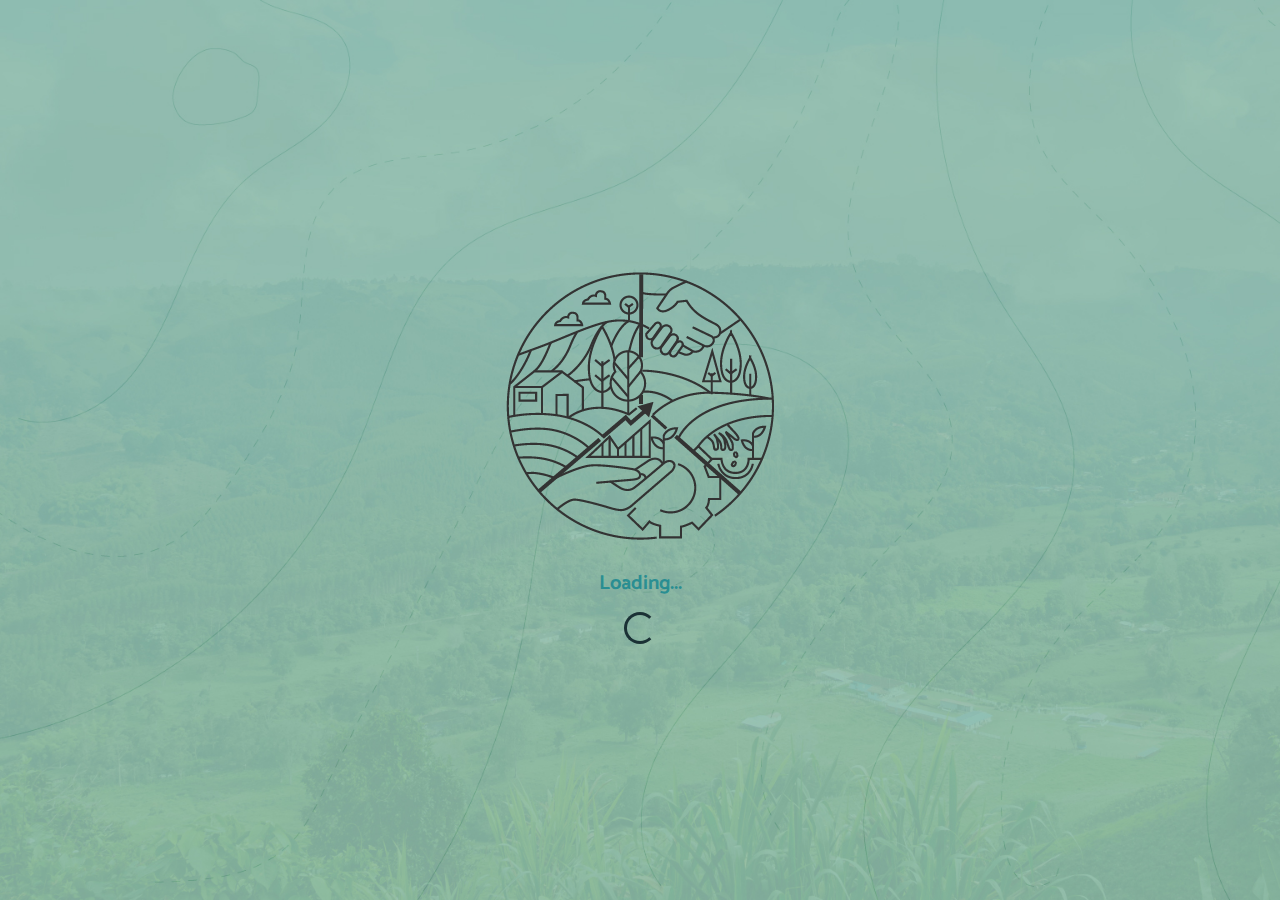
<file: index.html>
<!DOCTYPE html>
<html lang="es-Es">

<head>
    <meta charset="UTF-8">
    <meta name="viewport" content="width=device-width, initial-scale=1.0">
    <title>Presentación</title>

    <link rel="stylesheet" href="assets/thirdpart/css/bootstrap.min.css">
    <link rel="stylesheet" href="assets/css/master.min.css">
</head>

<body>

    <div class="outer-loader">
        <img class="my-3" src="assets/img/logo_grande.png" alt="Logo">
        <h4 class="my-3">Loading...</h4>
        <div class="spinner-border" role="status"></div>
    </div>

    <main>
        <!-- gráficos -->
        <div class="fondo_1 container-fluid d-flex justify-content-center align-items-center ">
            <div class="row">
                <div class="col-sm-6 offset-sm-1 p-5 text-center border-right">
                    <img class="my-3" src="assets/img/logo_grande.png" alt="Logo">
                    <h2>Conservación de la <br>biodiversidad a nivel municipal: </h2>
                    <h5>instrumentos económicos, de financiación <br> y de gestión del suelo</h5>
                </div>
                <div class="col-sm-4 p-5 d-flex flex-column justify-content-center">
                    <h1>Introducción</h1>
                    <hr class="w-100">
                    <h6 class="mb-3">Como parte de las actividades propuestas para esta unidad, a continuación, se presentarán distintos casos de municipios que han hecho uso de los instrumentos y se hará énfasis en la manera como hicieron la selección de estos para contribuir a la conservación de la biodiversidad de sus jurisdicciones, de acuerdo con su dinámica y particularidades.</h6>
                    <h6 class="mb-3">Estos casos, en su mayoría, fueron recopilados mediante la revisión de los planes de desarrollo o planes de ordenamiento territorial de diferentes municipios del país.</h6>
                    <a href="contents.html" class="btn btn-personalized_2 azul d-flex justify-content-center align-items-center my-4 px-4">Inicio<svg class="ml-3" width="1em" height="1em" viewBox="0 0 16 16" class="bi bi-caret-right-fill" fill="currentColor" xmlns="http://www.w3.org/2000/svg">
                        <path d="M12.14 8.753l-5.482 4.796c-.646.566-1.658.106-1.658-.753V3.204a1 1 0 0 1 1.659-.753l5.48 4.796a1 1 0 0 1 0 1.506z"/>
                      </svg></a>
                </div>
            </div>
        </div>
    </main>

    <script src="assets/thirdpart/js/jquery-3.5.1.min.js"></script>
    <script src="assets/thirdpart/js/bootstrap.min.js"></script>
    <script src="assets/thirdpart/js/easyzoom.js"></script>
    <script src="assets/js/master.js"></script>
</body>

</html>
</file>
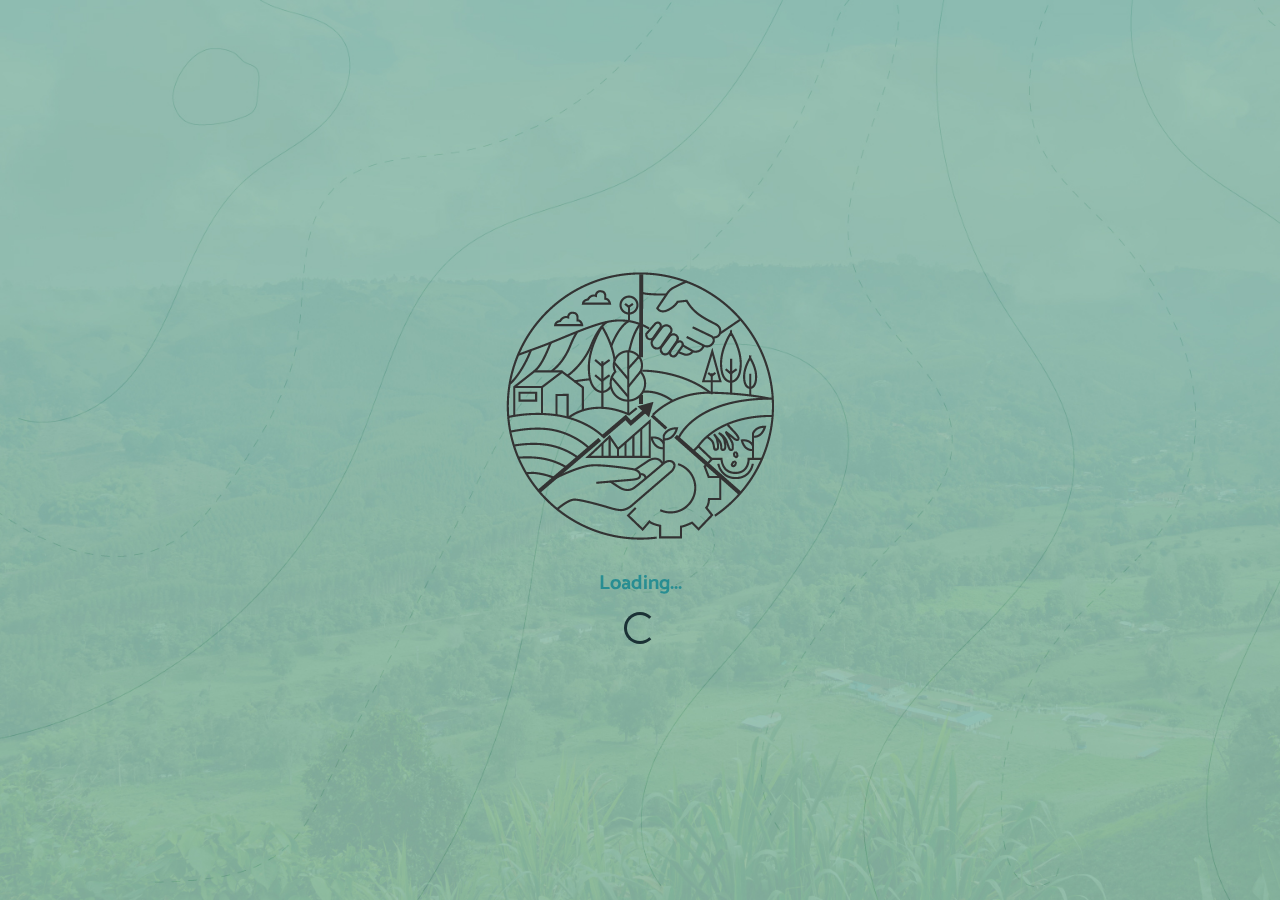
<file: contents.html>
<!DOCTYPE html>
<html lang="es-Es">

<head>
    <meta charset="UTF-8">
    <meta name="viewport" content="width=device-width, initial-scale=1.0">
    <title>Contenidos</title>

    <link rel="stylesheet" href="assets/thirdpart/css/jquery.pagepiling.min.css">
    <link rel="stylesheet" href="assets/thirdpart/css/bootstrap.min.css">
    <link rel="stylesheet" href="assets/css/master.min.css">
</head>

<body class="bck1">

    <div class="outer-loader">
        <img class="my-3" src="assets/img/logo_grande.png" alt="Logo">
        <h4 class="my-3">Loading...</h4>
        <div class="spinner-border" role="status"></div>
    </div>

    <main>
        <div id="pagepiling">
            <div id="section-1" class="section pp-scrollable full-height">
                <!-- menu -->
                <div class="fondo_2 container-fluid m-0 p-0">
                    <div class="row m-0">
                        <div class="col-md-4 col-sm-12 p-0 bck-naranja h-100 full-height">
                            <div class="row m-0">
                                <div class="col-sm-11 p-0">
                                    <div class="header mb-md-5 mb-sm-3 p-0 pt-md-5 pt-sm-3">
                                        <nav class="navbar navbar-expand-lg p-0">
                                            <a class="navbar-brand w-100" href="index.html">
                                                <img src="assets/img/logo_banner.png" class="w-100" loading="lazy">
                                            </a>
                                        </nav>
                                    </div>
                                </div>

                                <div class="col-sm-12 p-0">
                                    <div class="px-4 pt-md-3 pt-sm-3 mb-md-5 mb-sm-4">
                                        <div class="pl-md-5 pl-sm-0">
                                            <div class="menu-title">
                                                <h6>MENÚ</h6>
                                            </div>
                                            <h1 class="mt-md-5 mt-sm-5">Casos</h1>
                                            <div class="m-0 mb-md-5 mb-sm-4">
                                                <h6 class="m-0"><span class="mr-2"></span> Municipios de alta dinámica
                                                    <!-- <a tabindex="0" class="btn" role="button" data-toggle="popover"
                                                        data-trigger="focus" title="Dismissible popover"
                                                        data-content="And here's some amazing content. It's very engaging. Right?"><svg
                                                            width="1em" height="1em" viewBox="0 0 16 16"
                                                            class="bi bi-info-circle" fill="white"
                                                            xmlns="http://www.w3.org/2000/svg">
                                                            <path fill-rule="evenodd"
                                                                d="M8 15A7 7 0 1 0 8 1a7 7 0 0 0 0 14zm0 1A8 8 0 1 0 8 0a8 8 0 0 0 0 16z" />
                                                            <path
                                                                d="M8.93 6.588l-2.29.287-.082.38.45.083c.294.07.352.176.288.469l-.738 3.468c-.194.897.105 1.319.808 1.319.545 0 1.178-.252 1.465-.598l.088-.416c-.2.176-.492.246-.686.246-.275 0-.375-.193-.304-.533L8.93 6.588z" />
                                                            <circle cx="8" cy="4.5" r="1" />
                                                        </svg></a> -->
                                                </h6>
                                                <div class="botonera">
                                                    <a id="btnMedellin" class="m-2 btn btn-personalized_2 verde"
                                                        rel="noopener noreferrer">Medellín</a>
                                                    <a id="btnManizales" class="m-2 btn btn-personalized_2 verde"
                                                        rel="noopener noreferrer">Manizales</a>
                                                </div>
                                            </div>
                                            <div class="m-0 mb-md-5 mb-sm-4">
                                                <h6 class="m-0"><span class="mr-2"></span> Municipios de baja dinámica
                                                    <a tabindex="0" class="btn" role="button" data-toggle="popover"
                                                        data-trigger="focus" title=""
                                                        data-content="Existen municipios de baja dinámica que tienen especialización económica, es decir, que cuentan con ingresos derivados de actividades tales como explotación petrolera, agroindustria, entre otros. Por otra parte, existen municipios de baja dinámica que no tiene una especialización económica definida, pero tienen una alta riqueza de biodiversidad y tienen un gran potencial de seleccionar instrumentos que permitan desarrollar sosteniblemente su territorio y garantizar la conservación de la biodiversidad en el tiempo."><svg
                                                            width="1em" height="1em" viewBox="0 0 16 16"
                                                            class="bi bi-info-circle" fill="white"
                                                            xmlns="http://www.w3.org/2000/svg">
                                                            <path fill-rule="evenodd"
                                                                d="M8 15A7 7 0 1 0 8 1a7 7 0 0 0 0 14zm0 1A8 8 0 1 0 8 0a8 8 0 0 0 0 16z" />
                                                            <path
                                                                d="M8.93 6.588l-2.29.287-.082.38.45.083c.294.07.352.176.288.469l-.738 3.468c-.194.897.105 1.319.808 1.319.545 0 1.178-.252 1.465-.598l.088-.416c-.2.176-.492.246-.686.246-.275 0-.375-.193-.304-.533L8.93 6.588z" />
                                                            <circle cx="8" cy="4.5" r="1" />
                                                        </svg></a>
                                                </h6>
                                                <div class="botonera">
                                                    <a id="btnAcacias" class="m-2 btn btn-personalized_2 azul"
                                                        rel="noopener noreferrer">Acacías</a>
                                                    <a id="btnSalento" class="m-2 btn btn-personalized_2 azul"
                                                        rel="noopener noreferrer">Salento</a>
                                                    <a id="btnNuqui" class="m-2 btn btn-personalized_2 azul"
                                                        rel="noopener noreferrer">Nuqui</a>
                                                </div>
                                            </div>
                                        </div>
                                    </div>
                                    <div class="my-md-3 my-sm-3 px-4 pt-md-4 pt-sm-2 pb-md-4 pb-sm-2">
                                        <hr>
                                        <div class="botonera justify-content-center">
                                            <p class="m-0 p-0 text-white">Da clic sobre los botones e interactúa con la
                                                actividad.</p>
                                            <!-- <button type="button" class="m-2 btn btn-personalized_2 verde"
                                                data-toggle="modal" data-target="#bibliografia">Bibliografía</button>
                                            <button type="button" class="m-2 btn btn-personalized_2 azul"
                                                data-toggle="modal" data-target="#creditos">Créditos</button> -->
                                        </div>
                                        <hr>
                                    </div>
                                </div>
                            </div>
                        </div>
                        <div class="col-sm-8 d-flex justify-content-center align-items-center px-4">
                            <div class="px-4 mapa">
                                <svg xmlns="http://www.w3.org/2000/svg" xmlns:xlink="http://www.w3.org/1999/xlink"
                                    viewBox="0 0 1255 841">
                                    <defs>
                                        <style>
                                            .a,
                                            .k,
                                            .n,
                                            .o {
                                                fill: none;
                                            }

                                            .b {
                                                clip-path: url(#a);
                                            }

                                            .c {
                                                fill: #bd752e;
                                            }

                                            .c,
                                            .p {
                                                opacity: 0.9;
                                            }

                                            .d {
                                                fill: #fff;
                                            }

                                            .e {
                                                fill: #00b4be00;
                                            }

                                            .f {
                                                fill: #007e8c00;
                                            }

                                            .g {
                                                fill: rgba(255, 255, 0, 0);
                                            }

                                            .g,
                                            .i {
                                                opacity: 0.46;
                                            }

                                            .h {
                                                fill: #11113f00;
                                            }

                                            .i {
                                                fill: #76b74d00;
                                            }

                                            .j {
                                                fill: #11113f;
                                            }

                                            .k {
                                                stroke: #fff;
                                                stroke-dasharray: 2.02 2.02;
                                            }

                                            .k,
                                            .n,
                                            .o {
                                                stroke-miterlimit: 10;
                                            }

                                            .l {
                                                fill: #198084;
                                            }

                                            .m {
                                                fill: #ffd001;
                                            }

                                            .n {
                                                stroke: #392e47;
                                            }

                                            .o {
                                                stroke: #11113f;
                                            }

                                            .q {
                                                fill: #242148;
                                            }
                                        </style>
                                        <clipPath id="a">
                                            <rect class="a" x="-91.39" y="63.73" width="1493.13" height="839.89" />
                                        </clipPath>
                                    </defs>
                                    <g class="b">
                                        <image width="1920" height="1080" class="clean-fill"
                                            transform="translate(-91.39 63.73) scale(0.78)"
                                            xlink:href="assets/img/SVG/INTERACTIVO1.png" />
                                    </g>
                                    <rect id="med-estruc" class="c hidener hoverable" x="986.66" y="302.72"
                                        width="181.95" height="40.94" rx="5" />
                                    <rect id="med-caract" class="c hidener hoverable" x="986.66" y="257.13"
                                        width="181.95" height="40.94" rx="5" />
                                    <path class="d hidener hoverable med-title"
                                        d="M1017.62,211.94v26.81h-4.39V221.43c0-.69,0-1.44.11-2.24l-8.11,15.22a1.87,1.87,0,0,1-1.76,1.1h-.7a1.87,1.87,0,0,1-1.76-1.1l-8.2-15.27q.06.6.09,1.2c0,.4,0,.76,0,1.09v17.32h-4.39V211.94h3.76l.57,0a1.49,1.49,0,0,1,.44.09.92.92,0,0,1,.35.24,1.85,1.85,0,0,1,.31.45l8,14.89c.21.39.4.8.58,1.22s.36.85.53,1.3c.17-.46.35-.9.54-1.33s.38-.83.59-1.23l7.92-14.85a1.85,1.85,0,0,1,.31-.45,1.07,1.07,0,0,1,.37-.24,1.36,1.36,0,0,1,.43-.09l.58,0Z" />
                                    <path class="d hidener hoverable med-title"
                                        d="M1025.82,229.82a9,9,0,0,0,.51,2.53,5.3,5.3,0,0,0,1.08,1.76,4.19,4.19,0,0,0,1.59,1,5.92,5.92,0,0,0,2,.34,6.3,6.3,0,0,0,1.91-.26,7.78,7.78,0,0,0,1.41-.58c.41-.21.76-.4,1.06-.57a1.81,1.81,0,0,1,.88-.26.93.93,0,0,1,.85.43l1.32,1.67a7.71,7.71,0,0,1-1.7,1.49,9.77,9.77,0,0,1-2,1,10.9,10.9,0,0,1-2.1.51,14.7,14.7,0,0,1-2.06.15,10.08,10.08,0,0,1-3.69-.66,8.36,8.36,0,0,1-3-1.94,9.18,9.18,0,0,1-2-3.19,12.43,12.43,0,0,1-.73-4.41,10.5,10.5,0,0,1,.63-3.66,8.83,8.83,0,0,1,1.81-3,8.55,8.55,0,0,1,2.88-2,9.5,9.5,0,0,1,3.82-.74,9.15,9.15,0,0,1,3.32.58,7.22,7.22,0,0,1,2.62,1.67,7.74,7.74,0,0,1,1.71,2.71,10,10,0,0,1,.62,3.66,2.94,2.94,0,0,1-.22,1.4.92.92,0,0,1-.85.37Zm8.73-2.77a5.47,5.47,0,0,0-.25-1.68,4.19,4.19,0,0,0-.75-1.38,3.64,3.64,0,0,0-1.27-.93,4.36,4.36,0,0,0-1.79-.35,4.26,4.26,0,0,0-3.13,1.13,5.58,5.58,0,0,0-1.45,3.21Z" />
                                    <path class="d hidener hoverable med-title"
                                        d="M1058.62,211.2v27.55h-2.8a1.08,1.08,0,0,1-1.15-.83l-.39-1.84a9.49,9.49,0,0,1-2.65,2.13,7,7,0,0,1-3.47.82,6.19,6.19,0,0,1-5.09-2.53,8.91,8.91,0,0,1-1.45-3.05,15.41,15.41,0,0,1-.51-4.15,12.74,12.74,0,0,1,.58-3.93,9.41,9.41,0,0,1,1.65-3.16,7.59,7.59,0,0,1,2.57-2.08,7.49,7.49,0,0,1,3.38-.75,6.66,6.66,0,0,1,2.73.5,7,7,0,0,1,2,1.35v-10ZM1054,224.59a4.56,4.56,0,0,0-1.7-1.34,5,5,0,0,0-2-.39,4.38,4.38,0,0,0-1.87.39,3.83,3.83,0,0,0-1.43,1.18,5.69,5.69,0,0,0-.9,2,11.53,11.53,0,0,0-.32,2.87,12.59,12.59,0,0,0,.27,2.82,5.66,5.66,0,0,0,.77,1.9,2.91,2.91,0,0,0,1.22,1,3.84,3.84,0,0,0,1.62.33,4.6,4.6,0,0,0,2.42-.6,7.16,7.16,0,0,0,1.9-1.68Z" />
                                    <path class="d hidener hoverable med-title"
                                        d="M1066.66,229.82a9.33,9.33,0,0,0,.52,2.53,5.14,5.14,0,0,0,1.08,1.76,4.23,4.23,0,0,0,1.58,1,6,6,0,0,0,2,.34,6.37,6.37,0,0,0,1.92-.26,7.78,7.78,0,0,0,1.41-.58l1.06-.57a1.78,1.78,0,0,1,.88-.26.93.93,0,0,1,.85.43l1.32,1.67a7.76,7.76,0,0,1-1.71,1.49,9.69,9.69,0,0,1-2,1,11.08,11.08,0,0,1-2.1.51,14.81,14.81,0,0,1-2.06.15,10.08,10.08,0,0,1-3.69-.66,8.36,8.36,0,0,1-3-1.94,9.35,9.35,0,0,1-2-3.19,12.43,12.43,0,0,1-.72-4.41,10.5,10.5,0,0,1,.63-3.66,8.67,8.67,0,0,1,1.81-3,8.51,8.51,0,0,1,2.87-2,9.55,9.55,0,0,1,3.83-.74,9.15,9.15,0,0,1,3.32.58,7.22,7.22,0,0,1,2.62,1.67,7.74,7.74,0,0,1,1.71,2.71,10,10,0,0,1,.62,3.66,2.94,2.94,0,0,1-.22,1.4.92.92,0,0,1-.85.37Zm8.74-2.77a5.79,5.79,0,0,0-.25-1.68,4,4,0,0,0-.76-1.38,3.46,3.46,0,0,0-1.27-.93,4.83,4.83,0,0,0-4.91.78,5.58,5.58,0,0,0-1.45,3.21Z" />
                                    <path class="d hidener hoverable med-title" d="M1087.58,211.2v27.55H1083V211.2Z" />
                                    <path class="d hidener hoverable med-title" d="M1096.79,211.2v27.55h-4.58V211.2Z" />
                                    <path class="d hidener hoverable med-title"
                                        d="M1110.38,211.64l-4.58,4.84a1.76,1.76,0,0,1-1.52.65h-2.74l2.63-4.5a2.26,2.26,0,0,1,.65-.74,2.07,2.07,0,0,1,1.11-.25Zm-4.26,8.09v19h-4.58v-19Z" />
                                    <path class="d hidener hoverable med-title"
                                        d="M1115.09,222.06a13.62,13.62,0,0,1,1.22-1.06,7.25,7.25,0,0,1,1.35-.84,8.37,8.37,0,0,1,1.53-.53,7.64,7.64,0,0,1,1.78-.2,6.83,6.83,0,0,1,2.76.53,5.49,5.49,0,0,1,2,1.48,6.74,6.74,0,0,1,1.22,2.28,9.67,9.67,0,0,1,.42,2.92v12.11h-4.58V226.64a4.07,4.07,0,0,0-.8-2.69,3,3,0,0,0-2.43-1,4.73,4.73,0,0,0-2.22.54,8.11,8.11,0,0,0-2,1.46v13.76h-4.58v-19h2.8a1.14,1.14,0,0,1,1.17.83Z" />
                                    <path class="d hidener hoverable aca-title"
                                        d="M1070.42,470.25h-3.51a1.49,1.49,0,0,1-1-.3,1.84,1.84,0,0,1-.56-.73l-1.82-5h-10.1l-1.82,5a1.63,1.63,0,0,1-.52.71,1.48,1.48,0,0,1-1,.32h-3.54l9.59-24.39h4.62Zm-8-9.21-3-8.11c-.14-.36-.3-.79-.45-1.28s-.32-1-.48-1.6c-.14.57-.29,1.11-.45,1.61s-.31.93-.46,1.3l-2.95,8.08Z" />
                                    <path class="d hidener hoverable aca-title"
                                        d="M1084.23,456.61a2.12,2.12,0,0,1-.36.37.85.85,0,0,1-.52.13,1.12,1.12,0,0,1-.62-.19c-.2-.13-.44-.28-.72-.44a6,6,0,0,0-1-.44,4.61,4.61,0,0,0-1.44-.19,4.45,4.45,0,0,0-1.92.39,3.81,3.81,0,0,0-1.38,1.14,5,5,0,0,0-.81,1.8,9.62,9.62,0,0,0-.27,2.38,9.25,9.25,0,0,0,.29,2.47,5.33,5.33,0,0,0,.85,1.81,3.6,3.6,0,0,0,1.35,1.11,4.16,4.16,0,0,0,1.79.38,4.52,4.52,0,0,0,1.61-.24,5.88,5.88,0,0,0,1-.54l.73-.54a1.07,1.07,0,0,1,.7-.25.84.84,0,0,1,.76.39l1.2,1.52A7.93,7.93,0,0,1,1084,469a8.39,8.39,0,0,1-1.68.87,8.59,8.59,0,0,1-1.79.47,12.51,12.51,0,0,1-1.83.13,7.68,7.68,0,0,1-3-.6,7.25,7.25,0,0,1-2.48-1.74,8.34,8.34,0,0,1-1.68-2.81,11.84,11.84,0,0,1-.06-7.32,8,8,0,0,1,1.61-2.82,7.38,7.38,0,0,1,2.63-1.86,9,9,0,0,1,3.61-.67,8.48,8.48,0,0,1,3.39.62,8.3,8.3,0,0,1,2.63,1.79Z" />
                                    <path class="d hidener hoverable aca-title"
                                        d="M1087.69,455.36a10.26,10.26,0,0,1,7.18-2.73,7.09,7.09,0,0,1,2.72.49,5.83,5.83,0,0,1,2,1.39,6,6,0,0,1,1.26,2.11,8.31,8.31,0,0,1,.43,2.7v10.93h-1.89a1.85,1.85,0,0,1-.91-.18,1.25,1.25,0,0,1-.51-.72l-.37-1.24a15.21,15.21,0,0,1-1.28,1,7.41,7.41,0,0,1-1.3.75,6.75,6.75,0,0,1-1.44.47,8.85,8.85,0,0,1-1.7.16,6.53,6.53,0,0,1-2-.3,4.37,4.37,0,0,1-1.6-.88,4,4,0,0,1-1-1.47,5.31,5.31,0,0,1-.37-2,3.86,3.86,0,0,1,.94-2.55,6,6,0,0,1,1.29-1.11,8.43,8.43,0,0,1,2-.91,16.21,16.21,0,0,1,2.69-.63,26.59,26.59,0,0,1,3.5-.3v-1a3.76,3.76,0,0,0-.74-2.57,2.7,2.7,0,0,0-2.14-.84,5,5,0,0,0-1.68.24,7.08,7.08,0,0,0-1.17.53c-.34.2-.64.38-.92.53a1.8,1.8,0,0,1-.92.24,1.21,1.21,0,0,1-.74-.23,1.89,1.89,0,0,1-.49-.53Zm9.54,7.5a23.94,23.94,0,0,0-3,.31,8.41,8.41,0,0,0-2,.59,2.64,2.64,0,0,0-1.06.82,2,2,0,0,0,.33,2.6,2.85,2.85,0,0,0,1.7.47,4.9,4.9,0,0,0,2.21-.46,6.44,6.44,0,0,0,1.83-1.41Z" />
                                    <path class="d hidener hoverable aca-title"
                                        d="M1117.6,456.61a2.12,2.12,0,0,1-.36.37.84.84,0,0,1-.51.13,1.16,1.16,0,0,1-.63-.19c-.2-.13-.44-.28-.72-.44a5.66,5.66,0,0,0-1-.44,4.53,4.53,0,0,0-1.44-.19,4.45,4.45,0,0,0-1.92.39,3.7,3.7,0,0,0-1.37,1.14,5.06,5.06,0,0,0-.82,1.8,10.64,10.64,0,0,0,0,4.85,5.33,5.33,0,0,0,.85,1.81A3.76,3.76,0,0,0,1111,467a4.16,4.16,0,0,0,1.79.38,4.52,4.52,0,0,0,1.61-.24,5.88,5.88,0,0,0,1-.54l.73-.54a1.07,1.07,0,0,1,.7-.25.84.84,0,0,1,.76.39l1.2,1.52a7.64,7.64,0,0,1-1.5,1.36,8.48,8.48,0,0,1-3.47,1.34,12.51,12.51,0,0,1-1.83.13,7.68,7.68,0,0,1-3-.6,7.12,7.12,0,0,1-2.47-1.74,8.34,8.34,0,0,1-1.68-2.81,11.75,11.75,0,0,1-.07-7.32,8,8,0,0,1,1.61-2.82,7.47,7.47,0,0,1,2.63-1.86,9.08,9.08,0,0,1,3.61-.67,8.56,8.56,0,0,1,3.4.62,8.37,8.37,0,0,1,2.62,1.79Z" />
                                    <path class="d hidener hoverable aca-title"
                                        d="M1129.66,445.59,1125.5,450a2.15,2.15,0,0,1-.62.46,2.05,2.05,0,0,1-.77.13h-2.49l2.39-4.1a2.06,2.06,0,0,1,.59-.67,1.84,1.84,0,0,1,1-.23Zm-3.88,7.36v17.3h-4.16V453Z" />
                                    <path class="d hidener hoverable aca-title"
                                        d="M1129.64,455.36a10.28,10.28,0,0,1,7.19-2.73,7,7,0,0,1,2.71.49,5.87,5.87,0,0,1,2,1.39,5.8,5.8,0,0,1,1.25,2.11,8,8,0,0,1,.43,2.7v10.93h-1.89a1.91,1.91,0,0,1-.91-.18,1.24,1.24,0,0,1-.5-.72l-.37-1.24a13.83,13.83,0,0,1-1.29,1,7,7,0,0,1-1.29.75,6.66,6.66,0,0,1-1.45.47,8.74,8.74,0,0,1-1.69.16,6.49,6.49,0,0,1-2-.3,4.41,4.41,0,0,1-1.61-.88,4,4,0,0,1-1-1.47,5.12,5.12,0,0,1-.37-2,4,4,0,0,1,.22-1.31,3.81,3.81,0,0,1,.71-1.24,6.27,6.27,0,0,1,1.29-1.11,8.43,8.43,0,0,1,2-.91,16.45,16.45,0,0,1,2.69-.63,26.6,26.6,0,0,1,3.51-.3v-1a3.81,3.81,0,0,0-.74-2.57,2.72,2.72,0,0,0-2.15-.84,5,5,0,0,0-1.67.24,6.84,6.84,0,0,0-1.18.53l-.91.53a1.83,1.83,0,0,1-.92.24,1.24,1.24,0,0,1-.75-.23,1.85,1.85,0,0,1-.48-.53Zm9.55,7.5a24.13,24.13,0,0,0-3,.31,8.17,8.17,0,0,0-2,.59,2.51,2.51,0,0,0-1.06.82,1.77,1.77,0,0,0-.32,1,1.8,1.8,0,0,0,.65,1.57,2.82,2.82,0,0,0,1.69.47,4.94,4.94,0,0,0,2.22-.46,6.72,6.72,0,0,0,1.83-1.41Z" />
                                    <path class="d hidener hoverable aca-title"
                                        d="M1157.72,456.32a1.09,1.09,0,0,1-.35.38,1,1,0,0,1-.48.11,1.49,1.49,0,0,1-.64-.17l-.81-.38a6.77,6.77,0,0,0-1-.38,5.1,5.1,0,0,0-1.38-.17,3.23,3.23,0,0,0-1.93.52,1.66,1.66,0,0,0-.7,1.37,1.3,1.3,0,0,0,.37.94,3.24,3.24,0,0,0,1,.66,10.9,10.9,0,0,0,1.35.52c.51.15,1,.31,1.55.49s1,.39,1.54.62a5.21,5.21,0,0,1,1.36.88,3.84,3.84,0,0,1,1.32,3.06,5.79,5.79,0,0,1-.45,2.3,4.93,4.93,0,0,1-1.32,1.82,6.3,6.3,0,0,1-2.17,1.2,9.58,9.58,0,0,1-3,.43,10.08,10.08,0,0,1-1.75-.16,10.56,10.56,0,0,1-1.63-.45,8.41,8.41,0,0,1-1.45-.67,6.74,6.74,0,0,1-1.18-.85l1-1.58a1.42,1.42,0,0,1,.44-.44,1.26,1.26,0,0,1,.64-.15,1.33,1.33,0,0,1,.74.22c.23.14.49.3.8.47a6.34,6.34,0,0,0,1.07.47,4.61,4.61,0,0,0,1.56.22,4,4,0,0,0,1.27-.18,2.52,2.52,0,0,0,.88-.46,1.74,1.74,0,0,0,.51-.67,2.09,2.09,0,0,0,.16-.78,1.42,1.42,0,0,0-.37-1,3.26,3.26,0,0,0-1-.67,9.24,9.24,0,0,0-1.36-.51c-.52-.16-1-.32-1.57-.5a14.28,14.28,0,0,1-1.57-.63,5.67,5.67,0,0,1-1.37-.92,4.12,4.12,0,0,1-1-1.37,4.8,4.8,0,0,1-.36-2,5,5,0,0,1,.42-2,4.83,4.83,0,0,1,1.24-1.68,6.26,6.26,0,0,1,2-1.14,9.37,9.37,0,0,1,6.08.16,7.39,7.39,0,0,1,2.45,1.55Z" />
                                    <path class="d hidener hoverable sal-title"
                                        d="M554.76,40a1.55,1.55,0,0,1-.43.52.93.93,0,0,1-.56.16,1.47,1.47,0,0,1-.77-.26c-.28-.18-.61-.37-1-.58a8,8,0,0,0-1.34-.59,5.72,5.72,0,0,0-1.81-.26,5.43,5.43,0,0,0-1.65.23,3.37,3.37,0,0,0-1.19.63,2.62,2.62,0,0,0-.72,1,3.15,3.15,0,0,0-.23,1.24,2.2,2.2,0,0,0,.48,1.44,4,4,0,0,0,1.27,1,11.62,11.62,0,0,0,1.8.73c.68.21,1.37.44,2.08.68a18.67,18.67,0,0,1,2.07.84,7.11,7.11,0,0,1,1.81,1.22,5.69,5.69,0,0,1,1.27,1.79,6.25,6.25,0,0,1,.48,2.58,8.54,8.54,0,0,1-.56,3.1,7.1,7.1,0,0,1-1.66,2.51,7.67,7.67,0,0,1-2.65,1.69,9.85,9.85,0,0,1-3.6.61,11.69,11.69,0,0,1-2.29-.22,13.25,13.25,0,0,1-2.17-.65,11.49,11.49,0,0,1-1.94-1A9.7,9.7,0,0,1,539.84,57l1.33-2.18a1.39,1.39,0,0,1,.44-.39,1.07,1.07,0,0,1,.57-.16,1.59,1.59,0,0,1,.91.34c.33.23.72.49,1.17.77a9.19,9.19,0,0,0,1.57.77,6.1,6.1,0,0,0,2.17.34,4.41,4.41,0,0,0,3-.92,3.28,3.28,0,0,0,1.06-2.63,2.43,2.43,0,0,0-.48-1.57,3.72,3.72,0,0,0-1.27-1,9.25,9.25,0,0,0-1.8-.7c-.68-.19-1.37-.4-2.06-.63a16.29,16.29,0,0,1-2.06-.81,6.39,6.39,0,0,1-1.8-1.23,5.58,5.58,0,0,1-1.28-1.89,7.26,7.26,0,0,1-.48-2.81,6.7,6.7,0,0,1,2.08-4.84,7.46,7.46,0,0,1,2.49-1.57,9.26,9.26,0,0,1,3.41-.59,11.39,11.39,0,0,1,4,.67,9,9,0,0,1,3.1,1.89Z" />
                                    <path class="d hidener hoverable sal-title"
                                        d="M559,45a10.24,10.24,0,0,1,7.18-2.73,7,7,0,0,1,2.71.5,5.71,5.71,0,0,1,2,1.38,5.84,5.84,0,0,1,1.25,2.12,8,8,0,0,1,.43,2.7V59.9h-1.89a2,2,0,0,1-.91-.17,1.24,1.24,0,0,1-.5-.72l-.37-1.25a15.43,15.43,0,0,1-1.28,1,7.41,7.41,0,0,1-1.3.75,6.73,6.73,0,0,1-1.44.46,8.18,8.18,0,0,1-1.7.16,6.53,6.53,0,0,1-2-.29,4.43,4.43,0,0,1-1.61-.89,4.09,4.09,0,0,1-1-1.46,5.19,5.19,0,0,1-.37-2,4,4,0,0,1,.22-1.31,3.71,3.71,0,0,1,.71-1.24,6.23,6.23,0,0,1,1.29-1.11,8,8,0,0,1,2-.91,17.49,17.49,0,0,1,2.69-.64,26.73,26.73,0,0,1,3.51-.29V49a3.84,3.84,0,0,0-.74-2.58,2.74,2.74,0,0,0-2.14-.83,5,5,0,0,0-1.68.24,5.79,5.79,0,0,0-1.17.53l-.92.53a1.8,1.8,0,0,1-.92.23,1.2,1.2,0,0,1-.74-.22,1.75,1.75,0,0,1-.49-.53Zm9.54,7.51a22.39,22.39,0,0,0-3,.31,8.35,8.35,0,0,0-2,.58,2.59,2.59,0,0,0-1.06.83,1.74,1.74,0,0,0-.32,1,1.77,1.77,0,0,0,.65,1.56,2.77,2.77,0,0,0,1.69.48,4.91,4.91,0,0,0,2.22-.47,6.88,6.88,0,0,0,1.83-1.4Z" />
                                    <path class="d hidener hoverable sal-title" d="M580.73,34.84V59.9h-4.16V34.84Z" />
                                    <path class="d hidener hoverable sal-title"
                                        d="M588.1,51.78a8.65,8.65,0,0,0,.47,2.3,4.87,4.87,0,0,0,1,1.6,3.83,3.83,0,0,0,1.44.94,5.2,5.2,0,0,0,1.85.32,5.58,5.58,0,0,0,1.74-.24,8.86,8.86,0,0,0,1.29-.52l1-.53a1.66,1.66,0,0,1,.8-.23.84.84,0,0,1,.77.39l1.2,1.51a6.86,6.86,0,0,1-1.55,1.36,8.34,8.34,0,0,1-1.8.88,9.57,9.57,0,0,1-1.9.46,13.66,13.66,0,0,1-1.88.14,9.28,9.28,0,0,1-3.36-.6,7.63,7.63,0,0,1-2.7-1.77,8.39,8.39,0,0,1-1.8-2.9,11.24,11.24,0,0,1-.66-4,9.4,9.4,0,0,1,.58-3.33,8,8,0,0,1,1.64-2.71A7.68,7.68,0,0,1,588.78,43a9.14,9.14,0,0,1,6.5-.16,6.5,6.5,0,0,1,2.38,1.53,6.91,6.91,0,0,1,1.56,2.46,9.15,9.15,0,0,1,.57,3.33,2.65,2.65,0,0,1-.21,1.28.82.82,0,0,1-.77.33ZM596,49.26a5,5,0,0,0-.22-1.52,3.67,3.67,0,0,0-.69-1.26,3.2,3.2,0,0,0-1.15-.85,4,4,0,0,0-1.63-.31,3.84,3.84,0,0,0-2.84,1,5.07,5.07,0,0,0-1.33,2.91Z" />
                                    <path class="d hidener hoverable sal-title"
                                        d="M606.8,44.73a11.33,11.33,0,0,1,1.11-1,6.47,6.47,0,0,1,1.23-.76,6.71,6.71,0,0,1,1.39-.49,6.81,6.81,0,0,1,1.62-.18,6.21,6.21,0,0,1,2.51.48,5,5,0,0,1,1.83,1.35,5.85,5.85,0,0,1,1.11,2.08,8.57,8.57,0,0,1,.38,2.65v11h-4.16v-11a3.69,3.69,0,0,0-.73-2.45,2.71,2.71,0,0,0-2.21-.87,4.28,4.28,0,0,0-2,.49,7.36,7.36,0,0,0-1.79,1.33V59.9h-4.16V42.6h2.54a1,1,0,0,1,1.07.76Z" />
                                    <path class="d hidener hoverable sal-title"
                                        d="M627.46,60.17A4.52,4.52,0,0,1,624,58.9a4.89,4.89,0,0,1-1.21-3.52V45.72H621a.77.77,0,0,1-.57-.22.83.83,0,0,1-.24-.66V43.19l2.78-.45.88-4.72a.9.9,0,0,1,.32-.53,1,1,0,0,1,.61-.18H627v5.44h4.63v3H627V55.1a1.87,1.87,0,0,0,.4,1.26,1.35,1.35,0,0,0,1.09.46,2,2,0,0,0,.65-.09c.17-.07.32-.13.45-.2l.35-.19a.6.6,0,0,1,.3-.1.5.5,0,0,1,.31.1,1.46,1.46,0,0,1,.25.28l1.25,2a6.36,6.36,0,0,1-2.09,1.15A8.09,8.09,0,0,1,627.46,60.17Z" />
                                    <path class="d hidener hoverable sal-title"
                                        d="M641.76,42.33a9.36,9.36,0,0,1,3.5.63,7.55,7.55,0,0,1,2.7,1.77,7.71,7.71,0,0,1,1.73,2.8,11.71,11.71,0,0,1,0,7.4A8.06,8.06,0,0,1,648,57.75a7.57,7.57,0,0,1-2.7,1.78,10.09,10.09,0,0,1-7,0,7.53,7.53,0,0,1-2.71-1.78,8.08,8.08,0,0,1-1.74-2.82,11.53,11.53,0,0,1,0-7.4,7.73,7.73,0,0,1,1.74-2.8A7.5,7.5,0,0,1,638.24,43,9.43,9.43,0,0,1,641.76,42.33Zm0,14.62A3.66,3.66,0,0,0,645,55.5a7.26,7.26,0,0,0,1-4.25A7.34,7.34,0,0,0,645,47a3.65,3.65,0,0,0-3.2-1.47A3.74,3.74,0,0,0,638.51,47a7.32,7.32,0,0,0-1,4.26,7.19,7.19,0,0,0,1,4.24A3.74,3.74,0,0,0,641.76,57Z" />
                                    <path class="d hidener hoverable nuq-title"
                                        d="M75.16,218.77v24.38H72.84a1.78,1.78,0,0,1-1.61-.77L58.5,226.12c.07.74.1,1.43.1,2.06v15h-4V218.77H57l.49,0a1.24,1.24,0,0,1,.37.11,1.46,1.46,0,0,1,.32.21,4.75,4.75,0,0,1,.33.38l12.79,16.33c0-.4-.07-.78-.09-1.17s0-.73,0-1.06V218.77Z" />
                                    <path class="d hidener hoverable nuq-title"
                                        d="M94.52,225.85v17.3H92a1,1,0,0,1-1-.75L90.64,241a9.36,9.36,0,0,1-2.34,1.75,6.5,6.5,0,0,1-3,.66,6.13,6.13,0,0,1-2.5-.48A5,5,0,0,1,81,241.59a5.84,5.84,0,0,1-1.12-2.09,8.57,8.57,0,0,1-.38-2.65v-11h4.16v11a3.69,3.69,0,0,0,.74,2.45,2.7,2.7,0,0,0,2.2.87,4.39,4.39,0,0,0,2-.48,6.88,6.88,0,0,0,1.79-1.33V225.85Z" />
                                    <path class="d hidener hoverable nuq-title"
                                        d="M113.66,225.85v23H109.5V241a8.66,8.66,0,0,1-2.33,1.77,6.44,6.44,0,0,1-3,.68,5.73,5.73,0,0,1-2.59-.59,5.87,5.87,0,0,1-2-1.72,8.29,8.29,0,0,1-1.31-2.77,14,14,0,0,1-.47-3.78,11.71,11.71,0,0,1,.53-3.57,8.8,8.8,0,0,1,1.5-2.87,7,7,0,0,1,2.34-1.9,6.85,6.85,0,0,1,3.07-.68,6,6,0,0,1,2.72.56,6.7,6.7,0,0,1,1.95,1.5l.22-1a1,1,0,0,1,1.05-.76Zm-4.16,4.42a3.87,3.87,0,0,0-1.54-1.21,4.52,4.52,0,0,0-1.8-.36,3.89,3.89,0,0,0-1.7.36,3.33,3.33,0,0,0-1.3,1.07,5,5,0,0,0-.83,1.82,10.42,10.42,0,0,0-.29,2.6,11.63,11.63,0,0,0,.25,2.57,4.93,4.93,0,0,0,.7,1.73,2.68,2.68,0,0,0,1.11,1,3.67,3.67,0,0,0,1.47.29,4.28,4.28,0,0,0,2.21-.54A6.72,6.72,0,0,0,109.5,238Z" />
                                    <path class="d hidener hoverable nuq-title"
                                        d="M132.68,225.85v17.3h-2.54a1,1,0,0,1-1-.75l-.28-1.39a9.4,9.4,0,0,1-2.35,1.75,6.5,6.5,0,0,1-3,.66,6.13,6.13,0,0,1-2.5-.48,5,5,0,0,1-1.83-1.35A5.84,5.84,0,0,1,118,239.5a8.88,8.88,0,0,1-.38-2.65v-11h4.16v11a3.69,3.69,0,0,0,.74,2.45,2.71,2.71,0,0,0,2.2.87,4.39,4.39,0,0,0,2-.48,6.88,6.88,0,0,0,1.79-1.33V225.85Z" />
                                    <path class="d hidener hoverable nuq-title"
                                        d="M141.69,220.81a2.29,2.29,0,0,1-.22,1,2.88,2.88,0,0,1-.58.83,2.92,2.92,0,0,1-.85.56,2.66,2.66,0,0,1-1,.21,2.52,2.52,0,0,1-1-.21,2.7,2.7,0,0,1-.83-.56,2.67,2.67,0,0,1-.57-.83,2.44,2.44,0,0,1-.21-1,2.66,2.66,0,0,1,.21-1.05,2.66,2.66,0,0,1,1.4-1.4,2.52,2.52,0,0,1,1-.21,2.66,2.66,0,0,1,1,.21,2.67,2.67,0,0,1,1.43,1.4A2.5,2.5,0,0,1,141.69,220.81Zm-.57,5v17.3h-4.19v-17.3Z" />
                                    <path class="e fill-medellin"
                                        d="M514.57,350.41l6.75-10.12a68.59,68.59,0,0,0-4.5-6.75c-1.12-1.12-14.05-7.31-14.05-7.31v-7.87l7.31-9.55h13.49l-.56-9.56L518,289.7l11.8-1.69-.56,5.06h3.37l36-14.62-4.5,7.87-15.18,6.19-10.12,10.12,22.49,6.74,2.25,5.62,23.61-9,20.23-3.37,19.11-1.13,5.63-3.37,7.87,5.62L634.3,315l4.5,3.37-2.25,9,3.38,4.5,24.73-3.38-3.37,5.62-33.73,5.63-19.11,9L595,358.84l-2.25-2.25-23.61-1.13-13.49,1.13-11.24-3.37-18,2.24Z" />
                                    <path class="f fill-medellin-2"
                                        d="M544.93,331.29l2.86,6.06v2.14l3.83,5,8.6-.71,1.91-1.07,1,3.21,11.47-1.07,3.82-2.5,3.83.36.95-3.21v-3.21l-7.64-1.07s-3.83-.71-4.78-.71-3.82,2.14-3.82,2.14l-7.65-1.43-3.82-3.92Z" />
                                    <ellipse class="g" cx="561.79" cy="339.73" rx="7.87" ry="2.81" />
                                    <path class="h hidener"
                                        d="M561.93,297.34a14.48,14.48,0,0,0-14.48,14.48c0,8,14.48,27.39,14.48,27.39s14.48-19.39,14.48-27.39A14.49,14.49,0,0,0,561.93,297.34Zm0,23.31a8.31,8.31,0,1,1,8.31-8.31A8.31,8.31,0,0,1,561.93,320.65Z" />
                                    <polygon class="e fill-manizales"
                                        points="533.69 372.89 552.8 368.39 578.65 369.52 579.78 370.64 582.03 370.64 585.4 366.14 586.52 362.77 588.77 363.9 591.02 360.52 574.16 357.15 562.92 358.27 559.54 358.27 552.8 358.27 548.3 356.03 526.94 357.15 521.32 362.77 517.95 363.9 515.7 368.39 533.69 372.89" />
                                    <polygon class="f fill-manizales-2"
                                        points="525.47 362.77 529.36 362.77 531.7 364.3 533.25 364.04 534.55 363.53 537.92 363.28 540.78 363.53 540.52 365.31 540 366.83 541.55 367.6 541.55 369.37 538.44 368.61 535.33 368.36 533.51 367.85 531.96 367.85 531.7 369.37 529.36 370.64 528.32 369.88 528.84 367.34 527.55 366.83 525.21 365.06 524.69 363.28 525.47 362.77" />
                                    <ellipse class="i" cx="532" cy="365.14" rx="2.81" ry="1" />
                                    <path class="e fill-acacias"
                                        d="M503.33,441.47s23.61,32.6,56.21,41.59c0,0,15.18-15.17,27.55-16.3,0,0,54-4.49,80.94-1.12s65.21,13.49,65.21,13.49l38.22-63-59.58,4.5-10.12-3.37-11.24,3.37L677,415.05l-4.5,3.37h-6.75s-9-14.61-11.24-14.61l-10.12,7.87s-19.11-2.25-27-2.25c0,0-4.5-1.13,0-7.87h-3.37l-7.87,7.87s-23.61-1.13-30.36,1.12l-22.48,4.5s-9,4.5-11.24,11.24C542.12,426.29,507.27,433,503.33,441.47Z" />
                                    <polygon class="f fill-acacias-2"
                                        points="587.65 413.1 591.78 415.45 593.85 416.63 602.11 418.98 607.28 418.98 612.44 420.75 622.77 421.34 625.87 416.63 605.21 414.86 604.18 411.92 605.64 411.11 605.21 408.97 598.89 408.87 589.9 409.99 585.4 409.99 587.65 413.1" />
                                    <path class="d hidener hoverable med-btnCar"
                                        d="M1010.79,280.42a.34.34,0,0,1,.24.11l.67.72a5.38,5.38,0,0,1-1.85,1.38,6.3,6.3,0,0,1-2.63.49,6.14,6.14,0,0,1-2.42-.46,5.25,5.25,0,0,1-1.86-1.3,5.88,5.88,0,0,1-1.19-2,7.81,7.81,0,0,1,0-5.14,5.89,5.89,0,0,1,1.25-2,5.54,5.54,0,0,1,1.91-1.3,6.39,6.39,0,0,1,2.47-.47,6,6,0,0,1,2.33.43,5.78,5.78,0,0,1,1.79,1.15l-.56.77a.44.44,0,0,1-.13.14.38.38,0,0,1-.22.06.69.69,0,0,1-.38-.17,6.92,6.92,0,0,0-.59-.38,4.4,4.4,0,0,0-.91-.37,4.33,4.33,0,0,0-1.34-.17,4.56,4.56,0,0,0-1.76.33,3.77,3.77,0,0,0-1.37,1,4.39,4.39,0,0,0-.89,1.54,6.66,6.66,0,0,0,0,4.11,4.43,4.43,0,0,0,.91,1.54,3.74,3.74,0,0,0,1.36,1,4.28,4.28,0,0,0,1.69.33,7.47,7.47,0,0,0,1-.07,4.1,4.1,0,0,0,.82-.2,4.16,4.16,0,0,0,.7-.35,4.21,4.21,0,0,0,.64-.51A.44.44,0,0,1,1010.79,280.42Z" />
                                    <path class="d hidener hoverable med-btnCar"
                                        d="M1013.06,275.45a5,5,0,0,1,1.56-1,4.85,4.85,0,0,1,1.86-.35,3.36,3.36,0,0,1,1.31.24,2.66,2.66,0,0,1,1,.68,3,3,0,0,1,.59,1,4.45,4.45,0,0,1,.2,1.35V283h-.69a.64.64,0,0,1-.34-.07.49.49,0,0,1-.19-.29l-.18-.83a8,8,0,0,1-.67.56,3.54,3.54,0,0,1-.69.42,4,4,0,0,1-.78.26,4.25,4.25,0,0,1-.91.09,3.32,3.32,0,0,1-1-.14,2.27,2.27,0,0,1-.78-.43,1.93,1.93,0,0,1-.53-.72,2.54,2.54,0,0,1-.2-1,2,2,0,0,1,.29-1,2.55,2.55,0,0,1,.92-.85,6.17,6.17,0,0,1,1.67-.61,12.48,12.48,0,0,1,2.53-.27v-.69a2.36,2.36,0,0,0-.44-1.54,1.58,1.58,0,0,0-1.29-.52,2.7,2.7,0,0,0-1,.14,3.38,3.38,0,0,0-.66.32l-.49.32a.65.65,0,0,1-.4.14.43.43,0,0,1-.27-.08.73.73,0,0,1-.19-.2Zm5,3.59a12.26,12.26,0,0,0-1.81.17,4.47,4.47,0,0,0-1.22.35,1.66,1.66,0,0,0-.69.51,1.07,1.07,0,0,0-.21.65,1.4,1.4,0,0,0,.12.6,1,1,0,0,0,.3.41,1.19,1.19,0,0,0,.46.24,2.62,2.62,0,0,0,.57.07,3.36,3.36,0,0,0,.74-.08,3.25,3.25,0,0,0,.64-.24,4.28,4.28,0,0,0,.57-.37,4.93,4.93,0,0,0,.53-.5Z" />
                                    <path class="d hidener hoverable med-btnCar"
                                        d="M1023.34,276a3.84,3.84,0,0,1,1-1.4,2.19,2.19,0,0,1,1.47-.51,2.35,2.35,0,0,1,.54.06,1.53,1.53,0,0,1,.45.19l-.11,1.15a.25.25,0,0,1-.26.22,2.29,2.29,0,0,1-.36-.05,2.49,2.49,0,0,0-1.26.07,1.66,1.66,0,0,0-.58.36,2.27,2.27,0,0,0-.46.58,4.94,4.94,0,0,0-.37.8V283h-1.55v-8.76h.88a.51.51,0,0,1,.35.09.6.6,0,0,1,.13.33Z" />
                                    <path class="d hidener hoverable med-btnCar"
                                        d="M1027.82,275.45a5,5,0,0,1,1.56-1,4.85,4.85,0,0,1,1.86-.35,3.36,3.36,0,0,1,1.31.24,2.66,2.66,0,0,1,1,.68,2.88,2.88,0,0,1,.59,1,4.45,4.45,0,0,1,.2,1.35V283h-.68a.68.68,0,0,1-.35-.07.49.49,0,0,1-.19-.29l-.17-.83c-.24.21-.46.4-.68.56a3.54,3.54,0,0,1-.69.42,3.76,3.76,0,0,1-.78.26,4.19,4.19,0,0,1-.91.09,3.32,3.32,0,0,1-1-.14,2.27,2.27,0,0,1-.78-.43,2,2,0,0,1-.53-.72,2.54,2.54,0,0,1-.19-1,1.94,1.94,0,0,1,.28-1,2.5,2.5,0,0,1,.93-.85,5.93,5.93,0,0,1,1.67-.61,12.37,12.37,0,0,1,2.52-.27v-.69a2.3,2.3,0,0,0-.44-1.54,1.58,1.58,0,0,0-1.29-.52,2.61,2.61,0,0,0-1,.14,3.21,3.21,0,0,0-.67.32c-.19.12-.35.22-.48.32a.68.68,0,0,1-.41.14.38.38,0,0,1-.26-.08.76.76,0,0,1-.2-.2Zm5,3.59a12.26,12.26,0,0,0-1.81.17,4.47,4.47,0,0,0-1.22.35,1.62,1.62,0,0,0-.68.51,1.08,1.08,0,0,0-.22.65,1.4,1.4,0,0,0,.12.6,1,1,0,0,0,.3.41,1.26,1.26,0,0,0,.46.24,2.62,2.62,0,0,0,.57.07,3.36,3.36,0,0,0,.74-.08,3.25,3.25,0,0,0,.64-.24,4.28,4.28,0,0,0,.57-.37,4.93,4.93,0,0,0,.53-.5Z" />
                                    <path class="d hidener hoverable med-btnCar"
                                        d="M1042.74,275.77a.5.5,0,0,1-.13.15.29.29,0,0,1-.19.05.46.46,0,0,1-.29-.11,3.1,3.1,0,0,0-.39-.23,2.65,2.65,0,0,0-1.38-.35,2.73,2.73,0,0,0-1.14.23,2.11,2.11,0,0,0-.82.66,3,3,0,0,0-.51,1.05,5.31,5.31,0,0,0-.16,1.37,5.05,5.05,0,0,0,.18,1.42,3.06,3.06,0,0,0,.51,1,2.2,2.2,0,0,0,.81.64,2.39,2.39,0,0,0,1.06.22,2.66,2.66,0,0,0,.92-.14,2.24,2.24,0,0,0,.6-.29,4.14,4.14,0,0,0,.4-.3.51.51,0,0,1,.32-.14.34.34,0,0,1,.29.15l.43.56a3.08,3.08,0,0,1-.64.61,4,4,0,0,1-.79.42,5,5,0,0,1-.88.25,5.65,5.65,0,0,1-.93.07,3.87,3.87,0,0,1-1.53-.3,3.32,3.32,0,0,1-1.22-.88,4.06,4.06,0,0,1-.82-1.41,6,6,0,0,1-.29-1.92,5.76,5.76,0,0,1,.27-1.8,4.12,4.12,0,0,1,.8-1.44,3.56,3.56,0,0,1,1.29-.93,4.25,4.25,0,0,1,1.76-.34,4.12,4.12,0,0,1,1.63.3,3.93,3.93,0,0,1,1.25.84Z" />
                                    <path class="d hidener hoverable med-btnCar"
                                        d="M1047.6,283.12a2.11,2.11,0,0,1-1.6-.58,2.32,2.32,0,0,1-.56-1.67v-5.36h-1a.36.36,0,0,1-.24-.09.32.32,0,0,1-.09-.25v-.62l1.44-.18.35-2.71a.45.45,0,0,1,.12-.21.36.36,0,0,1,.23-.08h.78v3h2.54v1.12H1047v5.26a1.11,1.11,0,0,0,.27.82.93.93,0,0,0,.69.27,1,1,0,0,0,.42-.07,1.8,1.8,0,0,0,.31-.14l.22-.14a.27.27,0,0,1,.16-.07.28.28,0,0,1,.22.15l.45.73a2.92,2.92,0,0,1-1,.59A3.3,3.3,0,0,1,1047.6,283.12Z" />
                                    <path class="d hidener hoverable med-btnCar"
                                        d="M1058.18,281.75a3,3,0,0,1-.68.6,4.29,4.29,0,0,1-.86.42,4.91,4.91,0,0,1-.93.25,5.33,5.33,0,0,1-1,.08,4.56,4.56,0,0,1-1.68-.3,3.78,3.78,0,0,1-1.32-.9,4,4,0,0,1-.87-1.47,5.89,5.89,0,0,1-.31-2,5,5,0,0,1,.28-1.71,3.82,3.82,0,0,1,.81-1.38,3.66,3.66,0,0,1,1.29-.92,4.21,4.21,0,0,1,1.71-.33,4.11,4.11,0,0,1,1.46.26,3.49,3.49,0,0,1,1.16.76,3.55,3.55,0,0,1,.76,1.23,4.57,4.57,0,0,1,.28,1.67,1,1,0,0,1-.08.48.32.32,0,0,1-.29.12h-5.86a5.06,5.06,0,0,0,.23,1.45,2.78,2.78,0,0,0,.56,1,2.4,2.4,0,0,0,.87.62,3.06,3.06,0,0,0,1.12.2,3.28,3.28,0,0,0,1-.13,5.84,5.84,0,0,0,.73-.29c.2-.11.37-.2.5-.29a.72.72,0,0,1,.35-.14.34.34,0,0,1,.3.15Zm-1.25-4.11a3.1,3.1,0,0,0-.15-1,2.25,2.25,0,0,0-.44-.77,2,2,0,0,0-.7-.5,2.4,2.4,0,0,0-1-.18,2.36,2.36,0,0,0-1.75.65,3,3,0,0,0-.8,1.78Z" />
                                    <path class="d hidener hoverable med-btnCar"
                                        d="M1061.67,276a3.82,3.82,0,0,1,1-1.4,2.22,2.22,0,0,1,1.48-.51,2.33,2.33,0,0,1,.53.06,1.53,1.53,0,0,1,.45.19l-.11,1.15a.24.24,0,0,1-.26.22,2.06,2.06,0,0,1-.35-.05,2.17,2.17,0,0,0-.53-.05,2.13,2.13,0,0,0-.74.12,1.66,1.66,0,0,0-.58.36,2.5,2.5,0,0,0-.46.58,6,6,0,0,0-.37.8V283h-1.54v-8.76h.88a.48.48,0,0,1,.34.09.53.53,0,0,1,.13.33Z" />
                                    <path class="d hidener hoverable med-btnCar"
                                        d="M1068.46,271.46a1,1,0,0,1-.09.42,1.21,1.21,0,0,1-.24.35,1.13,1.13,0,0,1-.36.24,1,1,0,0,1-.43.09,1,1,0,0,1-.42-.09,1.16,1.16,0,0,1-.34-.24,1.18,1.18,0,0,1-.23-.35,1,1,0,0,1,0-.84,1.11,1.11,0,0,1,.23-.36,1,1,0,0,1,.76-.32,1.22,1.22,0,0,1,.43.08,1.1,1.1,0,0,1,.6.6A1,1,0,0,1,1068.46,271.46Zm-.33,2.76V283h-1.54v-8.76Z" />
                                    <path class="d hidener hoverable med-btnCar"
                                        d="M1075.76,275.66a.33.33,0,0,1-.32.19.64.64,0,0,1-.29-.09l-.4-.22a5.91,5.91,0,0,0-.57-.21,2.59,2.59,0,0,0-.78-.1,2.19,2.19,0,0,0-.7.1,1.88,1.88,0,0,0-.53.27,1.27,1.27,0,0,0-.34.4,1.08,1.08,0,0,0-.12.5.82.82,0,0,0,.2.56,1.72,1.72,0,0,0,.51.39,4.44,4.44,0,0,0,.73.29l.84.27c.28.1.56.2.83.32a3.12,3.12,0,0,1,.73.43,1.9,1.9,0,0,1,.51.64,1.93,1.93,0,0,1,.2.9,2.94,2.94,0,0,1-.22,1.12,2.44,2.44,0,0,1-.64.89,3,3,0,0,1-1,.59,4.11,4.11,0,0,1-1.42.22,4.42,4.42,0,0,1-1.66-.3,4.23,4.23,0,0,1-1.26-.76l.36-.59a.49.49,0,0,1,.17-.18.43.43,0,0,1,.24-.06.61.61,0,0,1,.33.12,2.55,2.55,0,0,0,.42.27,2.82,2.82,0,0,0,.6.27,2.75,2.75,0,0,0,.88.12,2.69,2.69,0,0,0,.79-.11,1.79,1.79,0,0,0,.56-.32,1.23,1.23,0,0,0,.33-.46,1.29,1.29,0,0,0,.11-.55.9.9,0,0,0-.19-.6,1.55,1.55,0,0,0-.52-.41,4.11,4.11,0,0,0-.73-.29l-.84-.27c-.28-.09-.56-.2-.84-.31a3,3,0,0,1-.73-.45,2.09,2.09,0,0,1-.51-.66,2.13,2.13,0,0,1-.2-1,2.31,2.31,0,0,1,.21-1,2.41,2.41,0,0,1,.61-.82,2.86,2.86,0,0,1,1-.55,3.91,3.91,0,0,1,1.33-.21,4.24,4.24,0,0,1,1.55.27,3.55,3.55,0,0,1,1.19.75Z" />
                                    <path class="d hidener hoverable med-btnCar"
                                        d="M1086.29,283h-1.54v-7.47h-4.52v5.26a1.11,1.11,0,0,0,.27.82.93.93,0,0,0,.69.27,1.09,1.09,0,0,0,.42-.07,1.8,1.8,0,0,0,.31-.14l.22-.14a.25.25,0,0,1,.16-.07.25.25,0,0,1,.21.15l.45.73a2.73,2.73,0,0,1-1,.59,3.26,3.26,0,0,1-1.16.21,2.08,2.08,0,0,1-1.59-.58,2.28,2.28,0,0,1-.56-1.67v-5.36h-1.06a.32.32,0,0,1-.23-.09.32.32,0,0,1-.1-.25v-.62l1.44-.19.35-2.7a.45.45,0,0,1,.12-.21.36.36,0,0,1,.24-.08h.78v3h6.06Zm.38-11.58a1,1,0,0,1-.09.42,1.48,1.48,0,0,1-.25.35,1.25,1.25,0,0,1-.35.23,1,1,0,0,1-.84,0,1.2,1.2,0,0,1-.34-.23,1.21,1.21,0,0,1-.24-.35,1.14,1.14,0,0,1,0-.84,1.13,1.13,0,0,1,.24-.36,1,1,0,0,1,.34-.24,1.14,1.14,0,0,1,.84,0,1.09,1.09,0,0,1,.35.24,1.36,1.36,0,0,1,.25.36A1,1,0,0,1,1086.67,271.4Z" />
                                    <path class="d hidener hoverable med-btnCar"
                                        d="M1094.91,275.77a.41.41,0,0,1-.14.15.27.27,0,0,1-.19.05.46.46,0,0,1-.28-.11,4,4,0,0,0-.39-.23,2.65,2.65,0,0,0-1.38-.35,2.73,2.73,0,0,0-1.14.23,2.21,2.21,0,0,0-.83.66,3,3,0,0,0-.5,1.05,5.3,5.3,0,0,0-.17,1.37,4.69,4.69,0,0,0,.19,1.42,3.06,3.06,0,0,0,.51,1,2.25,2.25,0,0,0,.8.64,2.45,2.45,0,0,0,1.06.22,2.68,2.68,0,0,0,.93-.14,2.4,2.4,0,0,0,.6-.29c.16-.11.29-.21.4-.3a.51.51,0,0,1,.32-.14.34.34,0,0,1,.29.15l.43.56a2.89,2.89,0,0,1-.65.61,3.66,3.66,0,0,1-.78.42,5,5,0,0,1-.88.25,5.65,5.65,0,0,1-.93.07,3.87,3.87,0,0,1-1.53-.3,3.32,3.32,0,0,1-1.22-.88,4.06,4.06,0,0,1-.82-1.41,6,6,0,0,1-.29-1.92,5.76,5.76,0,0,1,.27-1.8,4.12,4.12,0,0,1,.8-1.44,3.56,3.56,0,0,1,1.29-.93,4.22,4.22,0,0,1,1.76-.34,4.16,4.16,0,0,1,1.63.3,3.93,3.93,0,0,1,1.25.84Z" />
                                    <path class="d hidener hoverable med-btnCar"
                                        d="M1096.85,275.45a5.05,5.05,0,0,1,1.57-1,4.85,4.85,0,0,1,1.86-.35,3.31,3.31,0,0,1,1.3.24,2.66,2.66,0,0,1,1,.68,2.88,2.88,0,0,1,.59,1,4.16,4.16,0,0,1,.2,1.35V283h-.68a.68.68,0,0,1-.35-.07.54.54,0,0,1-.19-.29l-.17-.83a8,8,0,0,1-.68.56,3.54,3.54,0,0,1-.69.42,3.87,3.87,0,0,1-.77.26,4.35,4.35,0,0,1-.92.09,3.32,3.32,0,0,1-1-.14,2.27,2.27,0,0,1-.78-.43,2,2,0,0,1-.53-.72,2.54,2.54,0,0,1-.19-1,1.94,1.94,0,0,1,.28-1,2.5,2.5,0,0,1,.93-.85,6,6,0,0,1,1.67-.61,12.48,12.48,0,0,1,2.53-.27v-.69a2.3,2.3,0,0,0-.45-1.54,1.57,1.57,0,0,0-1.28-.52,2.67,2.67,0,0,0-1,.14,3.21,3.21,0,0,0-.67.32c-.18.12-.35.22-.48.32a.67.67,0,0,1-.4.14.4.4,0,0,1-.27-.08.61.61,0,0,1-.19-.2Zm5,3.59a12.41,12.41,0,0,0-1.82.17,4.58,4.58,0,0,0-1.22.35,1.62,1.62,0,0,0-.68.51,1.07,1.07,0,0,0-.21.65,1.4,1.4,0,0,0,.11.6,1.06,1.06,0,0,0,.31.41,1.19,1.19,0,0,0,.46.24,2.45,2.45,0,0,0,.56.07,3.52,3.52,0,0,0,.75-.08,3.41,3.41,0,0,0,.63-.24,4.28,4.28,0,0,0,.57-.37,5,5,0,0,0,.54-.5Z" />
                                    <path class="d hidener hoverable med-btnCar"
                                        d="M1110.78,275.66a.33.33,0,0,1-.32.19.6.6,0,0,1-.29-.09c-.11-.07-.25-.14-.41-.22a4.82,4.82,0,0,0-.56-.21,2.59,2.59,0,0,0-.78-.1,2.19,2.19,0,0,0-.7.1,1.76,1.76,0,0,0-.53.27,1.27,1.27,0,0,0-.34.4,1.08,1.08,0,0,0-.12.5.82.82,0,0,0,.2.56,1.72,1.72,0,0,0,.51.39,4.11,4.11,0,0,0,.73.29l.83.27c.29.1.57.2.84.32a2.86,2.86,0,0,1,.72.43,1.81,1.81,0,0,1,.52.64,1.93,1.93,0,0,1,.19.9,2.94,2.94,0,0,1-.21,1.12,2.56,2.56,0,0,1-.64.89,3,3,0,0,1-1,.59,4.11,4.11,0,0,1-1.42.22,4.42,4.42,0,0,1-1.66-.3,4.11,4.11,0,0,1-1.26-.76l.36-.59a.57.57,0,0,1,.16-.18.49.49,0,0,1,.25-.06.56.56,0,0,1,.32.12,3.84,3.84,0,0,0,.42.27,3.18,3.18,0,0,0,.61.27,2.75,2.75,0,0,0,.88.12,2.69,2.69,0,0,0,.79-.11,1.79,1.79,0,0,0,.56-.32,1.23,1.23,0,0,0,.33-.46,1.46,1.46,0,0,0,.11-.55.9.9,0,0,0-.2-.6,1.62,1.62,0,0,0-.51-.41,4.11,4.11,0,0,0-.73-.29l-.84-.27c-.29-.09-.57-.2-.84-.31a3,3,0,0,1-.73-.45,1.95,1.95,0,0,1-.71-1.62,2.31,2.31,0,0,1,.21-1,2.52,2.52,0,0,1,.6-.82,2.91,2.91,0,0,1,1-.55,3.89,3.89,0,0,1,1.32-.21,4.25,4.25,0,0,1,1.56.27,3.65,3.65,0,0,1,1.19.75Z" />
                                    <path class="d hidener hoverable med-btnEE"
                                        d="M1008.5,328.59V330h-7.64v-12.4h7.64v1.36h-6V323h4.82v1.32h-4.82v4.23Z" />
                                    <path class="d hidener hoverable med-btnEE"
                                        d="M1015.45,322.63a.35.35,0,0,1-.33.2.67.67,0,0,1-.29-.1l-.4-.21a4,4,0,0,0-.57-.22,3,3,0,0,0-.78-.1,2.52,2.52,0,0,0-.7.1,1.88,1.88,0,0,0-.53.27,1.21,1.21,0,0,0-.34.41,1,1,0,0,0-.11.49.84.84,0,0,0,.19.57,1.65,1.65,0,0,0,.52.39,4.9,4.9,0,0,0,.72.29l.84.26c.28.1.56.2.83.32a3.27,3.27,0,0,1,.73.43,2.12,2.12,0,0,1,.51.64,1.93,1.93,0,0,1,.2.9,2.73,2.73,0,0,1-.22,1.12,2.36,2.36,0,0,1-.64.89,3,3,0,0,1-1,.6,4.82,4.82,0,0,1-3.08-.09,4.15,4.15,0,0,1-1.26-.76l.36-.59a.55.55,0,0,1,.17-.17.43.43,0,0,1,.24-.06.61.61,0,0,1,.33.12l.42.27a3.46,3.46,0,0,0,.6.26,2.51,2.51,0,0,0,.88.13,2.39,2.39,0,0,0,.79-.12,1.61,1.61,0,0,0,.56-.32,1.28,1.28,0,0,0,.34-.46,1.42,1.42,0,0,0,.1-.55.92.92,0,0,0-.19-.6,1.69,1.69,0,0,0-.52-.41,3.83,3.83,0,0,0-.73-.29l-.84-.27c-.28-.09-.56-.19-.84-.31a3.18,3.18,0,0,1-.73-.45,2.09,2.09,0,0,1-.51-.66,2.12,2.12,0,0,1-.2-.95,2.32,2.32,0,0,1,.21-1,2.28,2.28,0,0,1,.61-.81,2.88,2.88,0,0,1,1-.56,3.91,3.91,0,0,1,1.33-.21,4.2,4.2,0,0,1,1.55.27,3.71,3.71,0,0,1,1.19.75Z" />
                                    <path class="d hidener hoverable med-btnEE"
                                        d="M1020.52,330.09a2.08,2.08,0,0,1-1.59-.58,2.31,2.31,0,0,1-.56-1.67v-5.36h-1.06a.36.36,0,0,1-.23-.08.34.34,0,0,1-.09-.26v-.61l1.43-.18.36-2.71a.31.31,0,0,1,.11-.21.32.32,0,0,1,.24-.09h.78v3h2.54v1.12h-2.54v5.26a1.11,1.11,0,0,0,.27.82.93.93,0,0,0,.69.27,1.33,1.33,0,0,0,.42-.06l.31-.15.22-.14a.29.29,0,0,1,.16-.06.24.24,0,0,1,.21.14l.45.74a2.71,2.71,0,0,1-1,.58A3.26,3.26,0,0,1,1020.52,330.09Z" />
                                    <path class="d hidener hoverable med-btnEE"
                                        d="M1025.5,323a4.08,4.08,0,0,1,1-1.41A2.22,2.22,0,0,1,1028,321a2.26,2.26,0,0,1,.53.06,1.71,1.71,0,0,1,.46.19l-.12,1.16a.24.24,0,0,1-.25.21,2.15,2.15,0,0,1-.36,0,2.81,2.81,0,0,0-.53-.05,2.17,2.17,0,0,0-.74.12,1.76,1.76,0,0,0-.58.36,2.57,2.57,0,0,0-.46.59,5.46,5.46,0,0,0-.36.8V330H1024v-8.77h.88a.53.53,0,0,1,.35.09.73.73,0,0,1,.13.33Z" />
                                    <path class="d hidener hoverable med-btnEE"
                                        d="M1037.54,321.19V330h-.91a.4.4,0,0,1-.42-.33l-.12-.94a5,5,0,0,1-1.28,1,3.41,3.41,0,0,1-1.63.38,3.26,3.26,0,0,1-1.26-.23,2.64,2.64,0,0,1-.93-.67,2.92,2.92,0,0,1-.55-1.05,4.47,4.47,0,0,1-.19-1.36v-5.59h1.54v5.59a2.3,2.3,0,0,0,.46,1.54,1.69,1.69,0,0,0,1.38.54,2.56,2.56,0,0,0,1.28-.32,3.82,3.82,0,0,0,1.09-.9v-6.45Z" />
                                    <path class="d hidener hoverable med-btnEE"
                                        d="M1046.09,322.75a.92.92,0,0,1-.14.14.29.29,0,0,1-.19.06.55.55,0,0,1-.29-.11l-.38-.24a2.79,2.79,0,0,0-.57-.24,2.69,2.69,0,0,0-.81-.11,2.74,2.74,0,0,0-1.15.23,2.23,2.23,0,0,0-.82.67,2.88,2.88,0,0,0-.5,1,4.92,4.92,0,0,0-.17,1.38,5,5,0,0,0,.18,1.41,3,3,0,0,0,.51,1,2.28,2.28,0,0,0,.81.64,2.42,2.42,0,0,0,1.06.22,2.55,2.55,0,0,0,1.53-.43c.15-.11.29-.21.39-.3a.51.51,0,0,1,.32-.13.34.34,0,0,1,.29.14l.44.57a3.07,3.07,0,0,1-.65.6,4,4,0,0,1-.79.42,4.33,4.33,0,0,1-.87.25,5.86,5.86,0,0,1-.94.08,3.7,3.7,0,0,1-1.53-.31,3.5,3.5,0,0,1-1.22-.87,4,4,0,0,1-.81-1.42,5.67,5.67,0,0,1-.3-1.91,5.82,5.82,0,0,1,.27-1.81,4.24,4.24,0,0,1,.8-1.43,3.59,3.59,0,0,1,1.29-.94,4.25,4.25,0,0,1,1.76-.34,4.12,4.12,0,0,1,1.63.3,3.93,3.93,0,0,1,1.25.84Z" />
                                    <path class="d hidener hoverable med-btnEE"
                                        d="M1050.94,330.09a2.11,2.11,0,0,1-1.6-.58,2.31,2.31,0,0,1-.56-1.67v-5.36h-1a.36.36,0,0,1-.23-.08.31.31,0,0,1-.1-.26v-.61l1.44-.18.35-2.71a.37.37,0,0,1,.12-.21.32.32,0,0,1,.24-.09h.78v3h2.53v1.12h-2.53v5.26a1.11,1.11,0,0,0,.26.82.94.94,0,0,0,.7.27,1.22,1.22,0,0,0,.41-.06,2.26,2.26,0,0,0,.31-.15l.22-.14a.32.32,0,0,1,.16-.06.25.25,0,0,1,.22.14l.45.74a2.9,2.9,0,0,1-1,.58A3.3,3.3,0,0,1,1050.94,330.09Z" />
                                    <path class="d hidener hoverable med-btnEE"
                                        d="M1061.66,321.19V330h-.92a.39.39,0,0,1-.41-.33l-.12-.94a5,5,0,0,1-1.28,1,3.47,3.47,0,0,1-1.63.38,3.34,3.34,0,0,1-1.27-.23,2.61,2.61,0,0,1-.92-.67,2.94,2.94,0,0,1-.56-1.05,4.81,4.81,0,0,1-.18-1.36v-5.59h1.54v5.59a2.36,2.36,0,0,0,.45,1.54,1.72,1.72,0,0,0,1.39.54,2.61,2.61,0,0,0,1.28-.32,4,4,0,0,0,1.09-.9v-6.45Z" />
                                    <path class="d hidener hoverable med-btnEE"
                                        d="M1065.56,323a4.08,4.08,0,0,1,1-1.41,2.24,2.24,0,0,1,1.48-.51,2.35,2.35,0,0,1,.54.06,1.53,1.53,0,0,1,.45.19l-.11,1.16a.25.25,0,0,1-.26.21,2.29,2.29,0,0,1-.36,0,2.7,2.7,0,0,0-.52-.05,2.09,2.09,0,0,0-.74.12,1.66,1.66,0,0,0-.58.36,2.32,2.32,0,0,0-.46.59,4.58,4.58,0,0,0-.37.8V330h-1.55v-8.77h.88a.51.51,0,0,1,.35.09.63.63,0,0,1,.13.33Z" />
                                    <path class="d hidener hoverable med-btnEE"
                                        d="M1070,322.43a4.67,4.67,0,0,1,3.42-1.4,3.19,3.19,0,0,1,1.31.25,2.64,2.64,0,0,1,1,.67,2.84,2.84,0,0,1,.59,1.05,4.45,4.45,0,0,1,.2,1.35V330h-.69a.63.63,0,0,1-.34-.08.46.46,0,0,1-.19-.29l-.18-.83c-.23.21-.45.4-.67.57a4,4,0,0,1-.69.41,3.41,3.41,0,0,1-.78.26,4.25,4.25,0,0,1-.91.09,3,3,0,0,1-1-.14,2.12,2.12,0,0,1-.78-.43,1.93,1.93,0,0,1-.53-.72,2.52,2.52,0,0,1-.2-1,1.93,1.93,0,0,1,.29-1,2.57,2.57,0,0,1,.92-.86,6.53,6.53,0,0,1,1.67-.61A13.24,13.24,0,0,1,1075,325v-.68a2.39,2.39,0,0,0-.44-1.55,1.58,1.58,0,0,0-1.29-.52,3,3,0,0,0-1,.14,4.06,4.06,0,0,0-.66.32l-.49.32a.66.66,0,0,1-.4.15.44.44,0,0,1-.27-.09.73.73,0,0,1-.19-.2Zm5,3.58a12.26,12.26,0,0,0-1.81.17,4.85,4.85,0,0,0-1.22.35,1.66,1.66,0,0,0-.69.51,1.1,1.1,0,0,0-.21.66,1.32,1.32,0,0,0,.12.59,1,1,0,0,0,.3.41,1.26,1.26,0,0,0,.46.24,2.12,2.12,0,0,0,.57.07,3.36,3.36,0,0,0,.74-.08,2.73,2.73,0,0,0,.64-.24,3.47,3.47,0,0,0,.57-.37,4.81,4.81,0,0,0,.53-.49Z" />
                                    <path class="d hidener hoverable med-btnEE"
                                        d="M1091.3,328.59V330h-7.64v-12.4h7.64v1.36h-6V323h4.83v1.32h-4.83v4.23Z" />
                                    <path class="d hidener hoverable med-btnEE"
                                        d="M1099,322.75a.47.47,0,0,1-.14.14.27.27,0,0,1-.19.06.53.53,0,0,1-.28-.11l-.39-.24a2.69,2.69,0,0,0-.56-.24,2.76,2.76,0,0,0-.82-.11,2.73,2.73,0,0,0-1.14.23,2.34,2.34,0,0,0-.83.67,2.88,2.88,0,0,0-.5,1,5.32,5.32,0,0,0-.17,1.38,5,5,0,0,0,.18,1.41,3.17,3.17,0,0,0,.52,1,2.25,2.25,0,0,0,.8.64,2.45,2.45,0,0,0,1.06.22,2.7,2.7,0,0,0,.93-.13,2.79,2.79,0,0,0,.6-.3c.16-.11.29-.21.4-.3a.49.49,0,0,1,.32-.13.36.36,0,0,1,.29.14l.43.57a2.85,2.85,0,0,1-.65.6,3.66,3.66,0,0,1-.78.42,4.24,4.24,0,0,1-.88.25,5.74,5.74,0,0,1-.93.08,3.7,3.7,0,0,1-1.53-.31,3.41,3.41,0,0,1-1.22-.87,4.21,4.21,0,0,1-.82-1.42,5.94,5.94,0,0,1-.29-1.91,5.82,5.82,0,0,1,.27-1.81,4.08,4.08,0,0,1,.8-1.43,3.59,3.59,0,0,1,1.29-.94,4.22,4.22,0,0,1,1.76-.34,4.16,4.16,0,0,1,1.63.3,3.93,3.93,0,0,1,1.25.84Z" />
                                    <path class="d hidener hoverable med-btnEE"
                                        d="M1104.67,321.05a4.52,4.52,0,0,1,1.73.32,3.63,3.63,0,0,1,1.32.91,4.18,4.18,0,0,1,.84,1.42,6.38,6.38,0,0,1,0,3.74,4.28,4.28,0,0,1-.84,1.42,3.61,3.61,0,0,1-1.32.9,4.52,4.52,0,0,1-1.73.32,4.61,4.61,0,0,1-1.74-.32,3.61,3.61,0,0,1-1.32-.9,4.09,4.09,0,0,1-.83-1.42,6.17,6.17,0,0,1,0-3.74,4,4,0,0,1,.83-1.42,3.63,3.63,0,0,1,1.32-.91A4.61,4.61,0,0,1,1104.67,321.05Zm0,7.82a2.24,2.24,0,0,0,1.94-.87,4,4,0,0,0,.64-2.42,4,4,0,0,0-.64-2.44,2.22,2.22,0,0,0-1.94-.88,2.7,2.7,0,0,0-1.14.23,2.08,2.08,0,0,0-.82.65,3,3,0,0,0-.48,1,5.44,5.44,0,0,0-.16,1.4,4,4,0,0,0,.64,2.42A2.29,2.29,0,0,0,1104.67,328.87Z" />
                                    <path class="d hidener hoverable med-btnEE" d="M1112.38,317.21V330h-1.54V317.21Z" />
                                    <path class="d hidener hoverable med-btnEE"
                                        d="M1118.57,321.05a4.52,4.52,0,0,1,1.73.32,3.81,3.81,0,0,1,1.32.91,4,4,0,0,1,.83,1.42,6.17,6.17,0,0,1,0,3.74,4.09,4.09,0,0,1-.83,1.42,3.78,3.78,0,0,1-1.32.9,4.86,4.86,0,0,1-3.47,0,3.61,3.61,0,0,1-1.32-.9,4.11,4.11,0,0,1-.84-1.42,6.17,6.17,0,0,1,0-3.74,4,4,0,0,1,.84-1.42,3.63,3.63,0,0,1,1.32-.91A4.54,4.54,0,0,1,1118.57,321.05Zm0,7.82a2.25,2.25,0,0,0,1.94-.87,4,4,0,0,0,.64-2.42,4.09,4.09,0,0,0-.64-2.44,2.23,2.23,0,0,0-1.94-.88,2.74,2.74,0,0,0-1.15.23,2.13,2.13,0,0,0-.81.65,2.7,2.7,0,0,0-.48,1,5.44,5.44,0,0,0-.16,1.4,4,4,0,0,0,.64,2.42A2.28,2.28,0,0,0,1118.57,328.87Zm2.53-11.45-2,2.23a.8.8,0,0,1-.24.19.81.81,0,0,1-.3.05h-.91l1.28-2.09a.94.94,0,0,1,.26-.29.82.82,0,0,1,.42-.09Z" />
                                    <path class="d hidener hoverable med-btnEE"
                                        d="M1132,321.54v.57q0,.28-.36.36l-1,.13a2.83,2.83,0,0,1,0,2.43,2.58,2.58,0,0,1-.68.89,2.91,2.91,0,0,1-1,.57,4,4,0,0,1-1.31.2,4.79,4.79,0,0,1-1.16-.14,1.44,1.44,0,0,0-.43.36.69.69,0,0,0-.14.4.52.52,0,0,0,.25.47,1.88,1.88,0,0,0,.67.23,8.45,8.45,0,0,0,.95.08l1.09.06a9.54,9.54,0,0,1,1.09.14,3,3,0,0,1,1,.31,1.74,1.74,0,0,1,.67.59,1.77,1.77,0,0,1,.25,1,2.24,2.24,0,0,1-.28,1.09,2.75,2.75,0,0,1-.81.94,4.34,4.34,0,0,1-1.29.66,5.74,5.74,0,0,1-1.73.24,6.34,6.34,0,0,1-1.67-.19,3.68,3.68,0,0,1-1.2-.51,2.17,2.17,0,0,1-.71-.74,1.74,1.74,0,0,1-.24-.88,1.57,1.57,0,0,1,.41-1.09,2.82,2.82,0,0,1,1.11-.72,1.65,1.65,0,0,1-.62-.47,1.23,1.23,0,0,1-.22-.78,1.32,1.32,0,0,1,.06-.39,1.64,1.64,0,0,1,.22-.41,2,2,0,0,1,.35-.38,2,2,0,0,1,.48-.32,2.77,2.77,0,0,1-1-1,2.68,2.68,0,0,1-.36-1.4,2.77,2.77,0,0,1,.24-1.16,2.64,2.64,0,0,1,.69-.89,3,3,0,0,1,1-.57,4.38,4.38,0,0,1,1.34-.2,4,4,0,0,1,1.06.13,3,3,0,0,1,.9.37Zm-1.56,8.89a.71.71,0,0,0-.19-.52,1.29,1.29,0,0,0-.48-.31,3.48,3.48,0,0,0-.72-.16c-.27,0-.56-.06-.86-.07l-.92-.06a8.6,8.6,0,0,1-.9-.08,2.49,2.49,0,0,0-.79.56,1.16,1.16,0,0,0-.31.81,1.11,1.11,0,0,0,.15.55,1.5,1.5,0,0,0,.46.44,2.78,2.78,0,0,0,.79.29,5.08,5.08,0,0,0,1.11.11,5.45,5.45,0,0,0,1.12-.11,3.34,3.34,0,0,0,.83-.32,1.56,1.56,0,0,0,.52-.5A1.09,1.09,0,0,0,1130.48,330.43Zm-2.78-4.76a2.31,2.31,0,0,0,.82-.13,1.63,1.63,0,0,0,.6-.36,1.5,1.5,0,0,0,.36-.56,2,2,0,0,0,.12-.71,1.67,1.67,0,0,0-.49-1.28,1.91,1.91,0,0,0-1.41-.48,2,2,0,0,0-1.43.48,1.7,1.7,0,0,0-.48,1.28,2,2,0,0,0,.12.71,1.66,1.66,0,0,0,.37.56,1.63,1.63,0,0,0,.6.36A2.28,2.28,0,0,0,1127.7,325.67Z" />
                                    <path class="d hidener hoverable med-btnEE"
                                        d="M1135.6,318.44a1,1,0,0,1-.09.42,1.16,1.16,0,0,1-.24.34,1.26,1.26,0,0,1-.36.24,1.07,1.07,0,0,1-.43.09,1,1,0,0,1-.42-.09,1.16,1.16,0,0,1-.34-.24,1,1,0,0,1-.23-.34,1,1,0,0,1-.09-.42,1.07,1.07,0,0,1,.09-.43,1.05,1.05,0,0,1,.23-.36,1,1,0,0,1,.34-.23,1,1,0,0,1,.42-.09,1.07,1.07,0,0,1,.43.09,1.05,1.05,0,0,1,.36.23,1.26,1.26,0,0,1,.24.36A1.07,1.07,0,0,1,1135.6,318.44Zm-.33,2.75V330h-1.54v-8.77Z" />
                                    <path class="d hidener hoverable med-btnEE"
                                        d="M1143.9,322.75l-.14.14a.29.29,0,0,1-.19.06.55.55,0,0,1-.29-.11l-.38-.24a2.79,2.79,0,0,0-.57-.24,2.69,2.69,0,0,0-.81-.11,2.74,2.74,0,0,0-1.15.23,2.31,2.31,0,0,0-.82.67,2.88,2.88,0,0,0-.5,1,4.92,4.92,0,0,0-.17,1.38,5,5,0,0,0,.18,1.41,3,3,0,0,0,.51,1,2.28,2.28,0,0,0,.81.64,2.42,2.42,0,0,0,1.06.22,2.55,2.55,0,0,0,1.53-.43c.15-.11.29-.21.39-.3a.51.51,0,0,1,.32-.13.33.33,0,0,1,.29.14l.44.57a3.07,3.07,0,0,1-.65.6,3.91,3.91,0,0,1-.78.42,4.43,4.43,0,0,1-.88.25,5.86,5.86,0,0,1-.94.08,3.7,3.7,0,0,1-1.53-.31,3.5,3.5,0,0,1-1.22-.87,4,4,0,0,1-.81-1.42,5.67,5.67,0,0,1-.3-1.91,5.54,5.54,0,0,1,.28-1.81,4.06,4.06,0,0,1,.79-1.43,3.59,3.59,0,0,1,1.29-.94,4.25,4.25,0,0,1,1.76-.34,4.12,4.12,0,0,1,1.63.3,3.93,3.93,0,0,1,1.25.84Z" />
                                    <path class="d hidener hoverable med-btnEE"
                                        d="M1145.83,322.43a5,5,0,0,1,1.57-1.05,4.85,4.85,0,0,1,1.86-.35,3.19,3.19,0,0,1,1.31.25,2.64,2.64,0,0,1,1,.67,3,3,0,0,1,.59,1.05,4.45,4.45,0,0,1,.2,1.35V330h-.69a.63.63,0,0,1-.34-.08.43.43,0,0,1-.19-.29l-.18-.83c-.23.21-.45.4-.67.57a4,4,0,0,1-.69.41,3.57,3.57,0,0,1-.78.26,4.25,4.25,0,0,1-.91.09,3,3,0,0,1-1-.14,2.25,2.25,0,0,1-.79-.43,2,2,0,0,1-.52-.72,2.52,2.52,0,0,1-.2-1,1.93,1.93,0,0,1,.29-1,2.57,2.57,0,0,1,.92-.86,6.53,6.53,0,0,1,1.67-.61,13.24,13.24,0,0,1,2.53-.27v-.68a2.39,2.39,0,0,0-.44-1.55,1.6,1.6,0,0,0-1.29-.52,3,3,0,0,0-1,.14,3.69,3.69,0,0,0-.66.32l-.49.32a.66.66,0,0,1-.4.15.44.44,0,0,1-.27-.09.73.73,0,0,1-.19-.2Zm5,3.58a12.26,12.26,0,0,0-1.81.17,4.85,4.85,0,0,0-1.22.35,1.6,1.6,0,0,0-.69.51,1.1,1.1,0,0,0-.21.66,1.48,1.48,0,0,0,.11.59,1.09,1.09,0,0,0,.31.41,1.19,1.19,0,0,0,.46.24,2.07,2.07,0,0,0,.57.07,3.36,3.36,0,0,0,.74-.08,2.73,2.73,0,0,0,.64-.24,3.47,3.47,0,0,0,.57-.37,4.81,4.81,0,0,0,.53-.49Z" />
                                    <rect id="med-instru" class="c hidener hoverable" x="986.66" y="349.69"
                                        width="181.95" height="40.94" rx="5" />
                                    <path class="d hidener hoverable med-btnIns"
                                        d="M1002.53,374.46h-1.68v-12.4h1.68Z" />
                                    <path class="d hidener hoverable med-btnIns"
                                        d="M1006.65,367a6.65,6.65,0,0,1,.61-.58,3.76,3.76,0,0,1,.68-.44,3.32,3.32,0,0,1,.76-.29,3.46,3.46,0,0,1,.87-.1,3.16,3.16,0,0,1,1.27.24,2.45,2.45,0,0,1,.91.67,2.91,2.91,0,0,1,.56,1.06,4.45,4.45,0,0,1,.19,1.35v5.59H1011v-5.59a2.37,2.37,0,0,0-.45-1.54,1.67,1.67,0,0,0-1.38-.55,2.6,2.6,0,0,0-1.28.33,4.31,4.31,0,0,0-1.09.89v6.46h-1.55v-8.77h.93a.37.37,0,0,1,.4.32Z" />
                                    <path class="d hidener hoverable med-btnIns"
                                        d="M1020,367.14a.35.35,0,0,1-.32.19.67.67,0,0,1-.29-.1l-.4-.21a4,4,0,0,0-.57-.22,3,3,0,0,0-.78-.1,2.52,2.52,0,0,0-.7.1,1.76,1.76,0,0,0-.53.27,1.21,1.21,0,0,0-.34.41,1,1,0,0,0-.12.49.84.84,0,0,0,.2.57,1.72,1.72,0,0,0,.51.39,5.55,5.55,0,0,0,.73.29l.83.26c.29.1.57.21.84.32a3.51,3.51,0,0,1,.73.43,2.12,2.12,0,0,1,.51.64,1.93,1.93,0,0,1,.19.9,2.9,2.9,0,0,1-.21,1.12,2.6,2.6,0,0,1-.64.9,3.18,3.18,0,0,1-1,.59,4.38,4.38,0,0,1-1.42.21,4.63,4.63,0,0,1-1.66-.29,4.13,4.13,0,0,1-1.26-.77l.36-.59a.66.66,0,0,1,.16-.17.49.49,0,0,1,.25-.06.61.61,0,0,1,.33.12l.41.27a4,4,0,0,0,.61.27,2.75,2.75,0,0,0,.88.12,2.39,2.39,0,0,0,.79-.12,1.61,1.61,0,0,0,.56-.32,1.19,1.19,0,0,0,.33-.45,1.51,1.51,0,0,0,.11-.56.92.92,0,0,0-.19-.6,1.82,1.82,0,0,0-.52-.41,4.11,4.11,0,0,0-.73-.29l-.84-.26c-.29-.1-.57-.2-.84-.32a3,3,0,0,1-.73-.45,2,2,0,0,1-.52-.66,2.26,2.26,0,0,1-.19-.95,2.32,2.32,0,0,1,.21-1,2.38,2.38,0,0,1,.6-.81,2.93,2.93,0,0,1,1-.56,3.89,3.89,0,0,1,1.32-.21,4.25,4.25,0,0,1,1.56.27,4,4,0,0,1,1.19.75Z" />
                                    <path class="d hidener hoverable med-btnIns"
                                        d="M1025,374.59a2.12,2.12,0,0,1-1.6-.58,2.3,2.3,0,0,1-.55-1.67V367h-1.06a.36.36,0,0,1-.23-.08.31.31,0,0,1-.1-.26V366l1.44-.18.35-2.71a.37.37,0,0,1,.12-.21.32.32,0,0,1,.24-.09h.78v3H1027V367h-2.53v5.26a1.15,1.15,0,0,0,.26.82.94.94,0,0,0,.7.27,1.33,1.33,0,0,0,.42-.06,2.79,2.79,0,0,0,.3-.15l.22-.14a.32.32,0,0,1,.16-.06.24.24,0,0,1,.22.14l.45.74a2.71,2.71,0,0,1-1,.58A3.26,3.26,0,0,1,1025,374.59Z" />
                                    <path class="d hidener hoverable med-btnIns"
                                        d="M1030,367.45a3.84,3.84,0,0,1,1-1.41,2.2,2.2,0,0,1,1.48-.51,1.88,1.88,0,0,1,.53.07,1.3,1.3,0,0,1,.45.19l-.11,1.15a.24.24,0,0,1-.26.21,1.37,1.37,0,0,1-.35,0,2.89,2.89,0,0,0-.53-.05,2.13,2.13,0,0,0-.74.12,1.66,1.66,0,0,0-.58.36,2.57,2.57,0,0,0-.46.59,4.58,4.58,0,0,0-.37.8v5.54h-1.55v-8.77h.89a.45.45,0,0,1,.34.1.5.5,0,0,1,.13.32Z" />
                                    <path class="d hidener hoverable med-btnIns"
                                        d="M1042.06,365.69v8.77h-.92a.39.39,0,0,1-.41-.32l-.12-.95a5,5,0,0,1-1.28,1,3.66,3.66,0,0,1-2.9.15,2.7,2.7,0,0,1-.92-.67,2.94,2.94,0,0,1-.56-1.05,4.81,4.81,0,0,1-.18-1.36v-5.59h1.54v5.59a2.36,2.36,0,0,0,.45,1.54,1.72,1.72,0,0,0,1.39.55,2.6,2.6,0,0,0,1.28-.33,4.1,4.1,0,0,0,1.09-.89v-6.46Z" />
                                    <path class="d hidener hoverable med-btnIns"
                                        d="M1044.5,374.46v-8.77h.93a.37.37,0,0,1,.4.32l.12.9a4.39,4.39,0,0,1,1.09-1,2.6,2.6,0,0,1,1.4-.38,2.1,2.1,0,0,1,1.43.49,2.76,2.76,0,0,1,.79,1.34,2.88,2.88,0,0,1,.49-.82,2.62,2.62,0,0,1,.67-.58,2.58,2.58,0,0,1,.79-.32,3.56,3.56,0,0,1,.86-.11,3.37,3.37,0,0,1,1.23.22,2.41,2.41,0,0,1,.92.65,2.82,2.82,0,0,1,.57,1,4.66,4.66,0,0,1,.2,1.41v5.59h-1.55v-5.59a2.38,2.38,0,0,0-.45-1.56,1.62,1.62,0,0,0-1.3-.53,2.18,2.18,0,0,0-.72.13,1.75,1.75,0,0,0-.6.4,1.85,1.85,0,0,0-.41.65,2.55,2.55,0,0,0-.15.91v5.59h-1.55v-5.59a2.41,2.41,0,0,0-.43-1.57,1.48,1.48,0,0,0-1.23-.52,1.9,1.9,0,0,0-1.06.31,3.45,3.45,0,0,0-.89.83v6.54Z" />
                                    <path class="d hidener hoverable med-btnIns"
                                        d="M1065.85,373.23a2.87,2.87,0,0,1-.69.6,4.2,4.2,0,0,1-.85.42,4.8,4.8,0,0,1-.94.24,5.2,5.2,0,0,1-1,.09,4.55,4.55,0,0,1-1.67-.31,3.91,3.91,0,0,1-1.33-.9,4.19,4.19,0,0,1-.87-1.47,6.13,6.13,0,0,1-.31-2,5.3,5.3,0,0,1,.28-1.72,4.12,4.12,0,0,1,.81-1.38,3.89,3.89,0,0,1,1.29-.92,4.29,4.29,0,0,1,1.72-.33,3.82,3.82,0,0,1,1.45.27,3.16,3.16,0,0,1,1.16.76,3.48,3.48,0,0,1,.77,1.23,4.73,4.73,0,0,1,.28,1.66,1.05,1.05,0,0,1-.08.49.33.33,0,0,1-.3.12h-5.85a4.72,4.72,0,0,0,.23,1.44,2.91,2.91,0,0,0,.56,1,2.22,2.22,0,0,0,.87.61,2.87,2.87,0,0,0,1.12.21,3.26,3.26,0,0,0,1-.14,5.11,5.11,0,0,0,.72-.29,4.4,4.4,0,0,0,.51-.29.66.66,0,0,1,.35-.13.33.33,0,0,1,.29.14Zm-1.25-4.11a3.12,3.12,0,0,0-.15-1,2.34,2.34,0,0,0-.44-.77,2,2,0,0,0-.71-.5,2.32,2.32,0,0,0-.94-.17,2.36,2.36,0,0,0-1.75.64,3,3,0,0,0-.8,1.79Z" />
                                    <path class="d hidener hoverable med-btnIns"
                                        d="M1069.33,367a6.55,6.55,0,0,1,.6-.58,4.15,4.15,0,0,1,.68-.44,3.32,3.32,0,0,1,.76-.29,3.46,3.46,0,0,1,.87-.1,3.16,3.16,0,0,1,1.27.24,2.49,2.49,0,0,1,.92.67,3.25,3.25,0,0,1,.56,1.06,4.79,4.79,0,0,1,.19,1.35v5.59h-1.55v-5.59a2.32,2.32,0,0,0-.46-1.54,1.67,1.67,0,0,0-1.38-.55,2.56,2.56,0,0,0-1.27.33,4.35,4.35,0,0,0-1.1.89v6.46h-1.55v-8.77h.93a.39.39,0,0,1,.41.32Z" />
                                    <path class="d hidener hoverable med-btnIns"
                                        d="M1080.1,374.59a2.12,2.12,0,0,1-1.6-.58,2.3,2.3,0,0,1-.55-1.67V367h-1.06a.36.36,0,0,1-.23-.08.31.31,0,0,1-.1-.26V366l1.44-.18.35-2.71a.37.37,0,0,1,.12-.21.32.32,0,0,1,.24-.09h.78v3H1082V367h-2.53v5.26a1.15,1.15,0,0,0,.26.82.94.94,0,0,0,.7.27,1.33,1.33,0,0,0,.42-.06l.3-.15.22-.14a.32.32,0,0,1,.16-.06.25.25,0,0,1,.22.14l.45.74a2.9,2.9,0,0,1-1,.58A3.3,3.3,0,0,1,1080.1,374.59Z" />
                                    <path class="d hidener hoverable med-btnIns"
                                        d="M1087.27,365.55a4.56,4.56,0,0,1,1.73.32,3.81,3.81,0,0,1,1.31.91,4.18,4.18,0,0,1,.84,1.42,6.17,6.17,0,0,1,0,3.74,4.28,4.28,0,0,1-.84,1.42,3.65,3.65,0,0,1-1.31.9,4.56,4.56,0,0,1-1.73.32,4.62,4.62,0,0,1-1.75-.32,3.69,3.69,0,0,1-1.32-.9,4.09,4.09,0,0,1-.83-1.42,6.17,6.17,0,0,1,0-3.74,4,4,0,0,1,.83-1.42,3.85,3.85,0,0,1,1.32-.91A4.62,4.62,0,0,1,1087.27,365.55Zm0,7.82a2.23,2.23,0,0,0,1.93-.87,4,4,0,0,0,.64-2.42,4,4,0,0,0-.64-2.44,2.21,2.21,0,0,0-1.93-.88,2.71,2.71,0,0,0-1.15.23,2,2,0,0,0-.81.65,2.87,2.87,0,0,0-.49,1,5.44,5.44,0,0,0-.16,1.4,4,4,0,0,0,.65,2.42A2.27,2.27,0,0,0,1087.27,373.37Z" />
                                    <path class="d hidener hoverable med-btnIns"
                                        d="M1098.49,367.14a.36.36,0,0,1-.32.19.66.66,0,0,1-.3-.1l-.4-.21a4,4,0,0,0-.57-.22,3,3,0,0,0-.78-.1,2.57,2.57,0,0,0-.7.1,2,2,0,0,0-.53.27,1.33,1.33,0,0,0-.34.41,1.17,1.17,0,0,0-.11.49.84.84,0,0,0,.19.57,1.65,1.65,0,0,0,.52.39,4.9,4.9,0,0,0,.72.29l.84.26.83.32a3.06,3.06,0,0,1,.73.43,2.15,2.15,0,0,1,.52.64,1.93,1.93,0,0,1,.19.9,2.73,2.73,0,0,1-.22,1.12,2.36,2.36,0,0,1-.64.9,3.13,3.13,0,0,1-1,.59,4.42,4.42,0,0,1-1.42.21,4.59,4.59,0,0,1-1.66-.29,4.31,4.31,0,0,1-1.27-.77l.37-.59a.52.52,0,0,1,.16-.17.43.43,0,0,1,.24-.06.56.56,0,0,1,.33.12l.42.27a3.43,3.43,0,0,0,.6.27,2.79,2.79,0,0,0,.88.12,2.34,2.34,0,0,0,.79-.12,1.52,1.52,0,0,0,.56-.32,1.34,1.34,0,0,0,.34-.45,1.51,1.51,0,0,0,.11-.56.92.92,0,0,0-.2-.6,1.77,1.77,0,0,0-.51-.41,4.23,4.23,0,0,0-.74-.29l-.83-.26c-.29-.1-.57-.2-.84-.32a3,3,0,0,1-.74-.45,2,2,0,0,1-.51-.66,2.12,2.12,0,0,1-.19-.95,2.31,2.31,0,0,1,.2-1,2.28,2.28,0,0,1,.61-.81,2.83,2.83,0,0,1,1-.56,3.81,3.81,0,0,1,1.32-.21,4.2,4.2,0,0,1,1.55.27,3.89,3.89,0,0,1,1.19.75Z" />
                                    <rect id="man-estruc" class="c hidener hoverable" x="216.66" y="631.72"
                                        width="181.95" height="40.94" rx="5" />
                                    <rect id="man-caract" class="c hidener hoverable" x="216.66" y="586.13"
                                        width="181.95" height="40.94" rx="5" />
                                    <path class="d hidener hoverable man-btnCar"
                                        d="M240.79,609.42a.34.34,0,0,1,.24.11l.67.72a5.38,5.38,0,0,1-1.85,1.38,6.3,6.3,0,0,1-2.63.49,6.14,6.14,0,0,1-2.42-.46,5.25,5.25,0,0,1-1.86-1.3,5.88,5.88,0,0,1-1.19-2,7.81,7.81,0,0,1,0-5.14,5.89,5.89,0,0,1,1.25-2,5.54,5.54,0,0,1,1.91-1.3,6.39,6.39,0,0,1,2.47-.47,6,6,0,0,1,2.33.43,5.78,5.78,0,0,1,1.79,1.15l-.56.77a.44.44,0,0,1-.13.14.38.38,0,0,1-.22.06.69.69,0,0,1-.38-.17,6.92,6.92,0,0,0-.59-.38,4.4,4.4,0,0,0-.91-.37,4.33,4.33,0,0,0-1.34-.17,4.56,4.56,0,0,0-1.76.33,3.77,3.77,0,0,0-1.37,1,4.39,4.39,0,0,0-.89,1.54,6.66,6.66,0,0,0,0,4.11,4.43,4.43,0,0,0,.91,1.54,3.74,3.74,0,0,0,1.36,1,4.28,4.28,0,0,0,1.69.33,7.47,7.47,0,0,0,1-.07,4.1,4.1,0,0,0,.82-.2,4.16,4.16,0,0,0,.7-.35,4.21,4.21,0,0,0,.64-.51A.44.44,0,0,1,240.79,609.42Z" />
                                    <path class="d hidener hoverable man-btnCar"
                                        d="M243.06,604.45a5,5,0,0,1,1.56-1,4.85,4.85,0,0,1,1.86-.35,3.36,3.36,0,0,1,1.31.24,2.66,2.66,0,0,1,1,.68,3,3,0,0,1,.59,1,4.45,4.45,0,0,1,.2,1.35V612h-.69a.64.64,0,0,1-.34-.07.49.49,0,0,1-.19-.29l-.18-.83a8,8,0,0,1-.67.56,3.54,3.54,0,0,1-.69.42,4,4,0,0,1-.78.26,4.25,4.25,0,0,1-.91.09,3.32,3.32,0,0,1-1-.14,2.27,2.27,0,0,1-.78-.43,1.93,1.93,0,0,1-.53-.72,2.54,2.54,0,0,1-.2-1,2,2,0,0,1,.29-1,2.55,2.55,0,0,1,.92-.85,6.17,6.17,0,0,1,1.67-.61,12.48,12.48,0,0,1,2.53-.27v-.69a2.36,2.36,0,0,0-.44-1.54,1.58,1.58,0,0,0-1.29-.52,2.7,2.7,0,0,0-1,.14,3.38,3.38,0,0,0-.66.32l-.49.32a.65.65,0,0,1-.4.14.43.43,0,0,1-.27-.08.73.73,0,0,1-.19-.2Zm5,3.59a12.26,12.26,0,0,0-1.81.17,4.47,4.47,0,0,0-1.22.35,1.66,1.66,0,0,0-.69.51,1.07,1.07,0,0,0-.21.65,1.4,1.4,0,0,0,.12.6,1,1,0,0,0,.3.41,1.19,1.19,0,0,0,.46.24,2.62,2.62,0,0,0,.57.07,3.36,3.36,0,0,0,.74-.08,3.25,3.25,0,0,0,.64-.24,4.28,4.28,0,0,0,.57-.37,4.93,4.93,0,0,0,.53-.5Z" />
                                    <path class="d hidener hoverable man-btnCar"
                                        d="M253.34,605a3.84,3.84,0,0,1,1-1.4,2.19,2.19,0,0,1,1.47-.51,2.35,2.35,0,0,1,.54.06,1.53,1.53,0,0,1,.45.19l-.11,1.15a.25.25,0,0,1-.26.22,2.29,2.29,0,0,1-.36,0,2.49,2.49,0,0,0-1.26.07,1.66,1.66,0,0,0-.58.36,2.27,2.27,0,0,0-.46.58,4.94,4.94,0,0,0-.37.8V612h-1.55v-8.76h.88a.51.51,0,0,1,.35.09.6.6,0,0,1,.13.33Z" />
                                    <path class="d hidener hoverable man-btnCar"
                                        d="M257.82,604.45a5,5,0,0,1,1.56-1,4.85,4.85,0,0,1,1.86-.35,3.36,3.36,0,0,1,1.31.24,2.66,2.66,0,0,1,1,.68,2.88,2.88,0,0,1,.59,1,4.45,4.45,0,0,1,.2,1.35V612h-.68a.68.68,0,0,1-.35-.07.49.49,0,0,1-.19-.29l-.17-.83c-.24.21-.46.4-.68.56a3.54,3.54,0,0,1-.69.42,3.76,3.76,0,0,1-.78.26,4.19,4.19,0,0,1-.91.09,3.32,3.32,0,0,1-1-.14,2.27,2.27,0,0,1-.78-.43,2,2,0,0,1-.53-.72,2.54,2.54,0,0,1-.19-1,1.94,1.94,0,0,1,.28-1,2.5,2.5,0,0,1,.93-.85,5.93,5.93,0,0,1,1.67-.61,12.37,12.37,0,0,1,2.52-.27v-.69a2.3,2.3,0,0,0-.44-1.54,1.58,1.58,0,0,0-1.29-.52,2.61,2.61,0,0,0-.95.14,3.21,3.21,0,0,0-.67.32c-.19.12-.35.22-.48.32a.68.68,0,0,1-.41.14.38.38,0,0,1-.26-.08.76.76,0,0,1-.2-.2Zm5,3.59a12.26,12.26,0,0,0-1.81.17,4.47,4.47,0,0,0-1.22.35,1.62,1.62,0,0,0-.68.51,1.08,1.08,0,0,0-.22.65,1.4,1.4,0,0,0,.12.6,1,1,0,0,0,.3.41,1.26,1.26,0,0,0,.46.24,2.62,2.62,0,0,0,.57.07,3.36,3.36,0,0,0,.74-.08,3.25,3.25,0,0,0,.64-.24,4.28,4.28,0,0,0,.57-.37,4.93,4.93,0,0,0,.53-.5Z" />
                                    <path class="d hidener hoverable man-btnCar"
                                        d="M272.74,604.77a.5.5,0,0,1-.13.15.29.29,0,0,1-.19.05.46.46,0,0,1-.29-.11,3.1,3.1,0,0,0-.39-.23,2.65,2.65,0,0,0-1.38-.35,2.73,2.73,0,0,0-1.14.23,2.11,2.11,0,0,0-.82.66,3,3,0,0,0-.51,1.05,5.31,5.31,0,0,0-.16,1.37,5.05,5.05,0,0,0,.18,1.42,3.06,3.06,0,0,0,.51,1,2.2,2.2,0,0,0,.81.64,2.39,2.39,0,0,0,1.06.22,2.66,2.66,0,0,0,.92-.14,2.24,2.24,0,0,0,.6-.29,4.14,4.14,0,0,0,.4-.3.51.51,0,0,1,.32-.14.34.34,0,0,1,.29.15l.43.56a3.08,3.08,0,0,1-.64.61,4,4,0,0,1-.79.42,5,5,0,0,1-.88.25,5.65,5.65,0,0,1-.93.07,3.87,3.87,0,0,1-1.53-.3,3.32,3.32,0,0,1-1.22-.88,4.06,4.06,0,0,1-.82-1.41,6,6,0,0,1-.29-1.92,5.76,5.76,0,0,1,.27-1.8,4.12,4.12,0,0,1,.8-1.44,3.56,3.56,0,0,1,1.29-.93,4.25,4.25,0,0,1,1.76-.34,4.12,4.12,0,0,1,1.63.3,3.93,3.93,0,0,1,1.25.84Z" />
                                    <path class="d hidener hoverable man-btnCar"
                                        d="M277.6,612.12a2.11,2.11,0,0,1-1.6-.58,2.32,2.32,0,0,1-.56-1.67v-5.36h-1.05a.36.36,0,0,1-.24-.09.32.32,0,0,1-.09-.25v-.62l1.44-.18.35-2.71a.45.45,0,0,1,.12-.21.36.36,0,0,1,.23-.08H277v3h2.54v1.12H277v5.26a1.11,1.11,0,0,0,.27.82.93.93,0,0,0,.69.27,1,1,0,0,0,.42-.07,1.8,1.8,0,0,0,.31-.14l.22-.14a.27.27,0,0,1,.16-.07.28.28,0,0,1,.22.15l.45.73a2.92,2.92,0,0,1-1,.59A3.3,3.3,0,0,1,277.6,612.12Z" />
                                    <path class="d hidener hoverable man-btnCar"
                                        d="M288.18,610.75a3,3,0,0,1-.68.6,4.29,4.29,0,0,1-.86.42,4.91,4.91,0,0,1-.93.25,5.33,5.33,0,0,1-1,.08,4.56,4.56,0,0,1-1.68-.3,3.78,3.78,0,0,1-1.32-.9,4,4,0,0,1-.87-1.47,5.89,5.89,0,0,1-.31-2,5,5,0,0,1,.28-1.71,3.82,3.82,0,0,1,.81-1.38,3.66,3.66,0,0,1,1.29-.92,4.21,4.21,0,0,1,1.71-.33,4.11,4.11,0,0,1,1.46.26,3.49,3.49,0,0,1,1.16.76,3.55,3.55,0,0,1,.76,1.23,4.57,4.57,0,0,1,.28,1.67,1,1,0,0,1-.08.48.32.32,0,0,1-.29.12h-5.86a5.06,5.06,0,0,0,.23,1.45,2.78,2.78,0,0,0,.56,1,2.4,2.4,0,0,0,.87.62,3.06,3.06,0,0,0,1.12.2,3.28,3.28,0,0,0,1-.13,5.84,5.84,0,0,0,.73-.29c.2-.11.37-.2.5-.29a.72.72,0,0,1,.35-.14.34.34,0,0,1,.3.15Zm-1.25-4.11a3.1,3.1,0,0,0-.15-1,2.25,2.25,0,0,0-.44-.77,2,2,0,0,0-.7-.5,2.4,2.4,0,0,0-.95-.18,2.36,2.36,0,0,0-1.75.65,3,3,0,0,0-.8,1.78Z" />
                                    <path class="d hidener hoverable man-btnCar"
                                        d="M291.67,605a3.82,3.82,0,0,1,1-1.4,2.22,2.22,0,0,1,1.48-.51,2.33,2.33,0,0,1,.53.06,1.53,1.53,0,0,1,.45.19l-.11,1.15a.24.24,0,0,1-.26.22,2.06,2.06,0,0,1-.35,0,2.17,2.17,0,0,0-.53,0,2.13,2.13,0,0,0-.74.12,1.66,1.66,0,0,0-.58.36,2.5,2.5,0,0,0-.46.58,6,6,0,0,0-.37.8V612h-1.54v-8.76h.88a.48.48,0,0,1,.34.09.53.53,0,0,1,.13.33Z" />
                                    <path class="d hidener hoverable man-btnCar"
                                        d="M298.46,600.46a1,1,0,0,1-.09.42,1.21,1.21,0,0,1-.24.35,1.13,1.13,0,0,1-.36.24,1,1,0,0,1-.43.09,1,1,0,0,1-.42-.09,1.16,1.16,0,0,1-.34-.24,1.18,1.18,0,0,1-.23-.35,1,1,0,0,1,0-.84,1.11,1.11,0,0,1,.23-.36,1,1,0,0,1,.76-.32,1.22,1.22,0,0,1,.43.08,1.1,1.1,0,0,1,.6.6A1,1,0,0,1,298.46,600.46Zm-.33,2.76V612h-1.54v-8.76Z" />
                                    <path class="d hidener hoverable man-btnCar"
                                        d="M305.76,604.66a.33.33,0,0,1-.32.19.64.64,0,0,1-.29-.09l-.4-.22a5.91,5.91,0,0,0-.57-.21,2.59,2.59,0,0,0-.78-.1,2.19,2.19,0,0,0-.7.1,1.88,1.88,0,0,0-.53.27,1.27,1.27,0,0,0-.34.4,1.08,1.08,0,0,0-.12.5.82.82,0,0,0,.2.56,1.72,1.72,0,0,0,.51.39,4.44,4.44,0,0,0,.73.29l.84.27c.28.1.56.2.83.32a3.12,3.12,0,0,1,.73.43,1.9,1.9,0,0,1,.51.64,1.93,1.93,0,0,1,.2.9,2.94,2.94,0,0,1-.22,1.12,2.44,2.44,0,0,1-.64.89,3,3,0,0,1-1,.59,4.11,4.11,0,0,1-1.42.22,4.42,4.42,0,0,1-1.66-.3,4.23,4.23,0,0,1-1.26-.76l.36-.59a.49.49,0,0,1,.17-.18.43.43,0,0,1,.24-.06.61.61,0,0,1,.33.12,2.55,2.55,0,0,0,.42.27,2.82,2.82,0,0,0,.6.27,2.75,2.75,0,0,0,.88.12,2.69,2.69,0,0,0,.79-.11,1.79,1.79,0,0,0,.56-.32,1.23,1.23,0,0,0,.33-.46,1.29,1.29,0,0,0,.11-.55.9.9,0,0,0-.19-.6,1.55,1.55,0,0,0-.52-.41,4.11,4.11,0,0,0-.73-.29l-.84-.27c-.28-.09-.56-.2-.84-.31a3,3,0,0,1-.73-.45,2.09,2.09,0,0,1-.51-.66,2.13,2.13,0,0,1-.2-1,2.31,2.31,0,0,1,.21-1,2.41,2.41,0,0,1,.61-.82,2.86,2.86,0,0,1,1-.55,3.91,3.91,0,0,1,1.33-.21,4.24,4.24,0,0,1,1.55.27,3.55,3.55,0,0,1,1.19.75Z" />
                                    <path class="d hidener hoverable man-btnCar"
                                        d="M316.29,612h-1.54v-7.47h-4.52v5.26a1.11,1.11,0,0,0,.27.82.93.93,0,0,0,.69.27,1.09,1.09,0,0,0,.42-.07,1.8,1.8,0,0,0,.31-.14l.22-.14a.25.25,0,0,1,.16-.07.25.25,0,0,1,.21.15l.45.73a2.73,2.73,0,0,1-1,.59,3.26,3.26,0,0,1-1.16.21,2.08,2.08,0,0,1-1.59-.58,2.28,2.28,0,0,1-.56-1.67v-5.36h-1.06a.32.32,0,0,1-.23-.09.32.32,0,0,1-.1-.25v-.62l1.44-.19.35-2.7a.45.45,0,0,1,.12-.21.36.36,0,0,1,.24-.08h.78v3h6.06Zm.38-11.58a1,1,0,0,1-.09.42,1.48,1.48,0,0,1-.25.35,1.25,1.25,0,0,1-.35.23,1,1,0,0,1-.84,0,1.2,1.2,0,0,1-.34-.23,1.21,1.21,0,0,1-.24-.35,1.14,1.14,0,0,1,0-.84,1.13,1.13,0,0,1,.24-.36,1,1,0,0,1,.34-.24,1.14,1.14,0,0,1,.84,0,1.09,1.09,0,0,1,.35.24,1.36,1.36,0,0,1,.25.36A1,1,0,0,1,316.67,600.4Z" />
                                    <path class="d hidener hoverable man-btnCar"
                                        d="M324.91,604.77a.41.41,0,0,1-.14.15.27.27,0,0,1-.19.05.46.46,0,0,1-.28-.11,4,4,0,0,0-.39-.23,2.65,2.65,0,0,0-1.38-.35,2.73,2.73,0,0,0-1.14.23,2.21,2.21,0,0,0-.83.66,3,3,0,0,0-.5,1.05,5.3,5.3,0,0,0-.17,1.37,4.69,4.69,0,0,0,.19,1.42,3.06,3.06,0,0,0,.51,1,2.25,2.25,0,0,0,.8.64,2.45,2.45,0,0,0,1.06.22,2.68,2.68,0,0,0,.93-.14,2.4,2.4,0,0,0,.6-.29l.4-.3a.51.51,0,0,1,.32-.14.34.34,0,0,1,.29.15l.43.56a2.89,2.89,0,0,1-.65.61,3.66,3.66,0,0,1-.78.42,5,5,0,0,1-.88.25,5.65,5.65,0,0,1-.93.07,3.87,3.87,0,0,1-1.53-.3,3.32,3.32,0,0,1-1.22-.88,4.06,4.06,0,0,1-.82-1.41,6,6,0,0,1-.29-1.92,5.76,5.76,0,0,1,.27-1.8,4.12,4.12,0,0,1,.8-1.44,3.56,3.56,0,0,1,1.29-.93,4.22,4.22,0,0,1,1.76-.34,4.16,4.16,0,0,1,1.63.3,3.93,3.93,0,0,1,1.25.84Z" />
                                    <path class="d hidener hoverable man-btnCar"
                                        d="M326.85,604.45a5.05,5.05,0,0,1,1.57-1,4.85,4.85,0,0,1,1.86-.35,3.31,3.31,0,0,1,1.3.24,2.66,2.66,0,0,1,1,.68,2.88,2.88,0,0,1,.59,1,4.16,4.16,0,0,1,.2,1.35V612h-.68a.68.68,0,0,1-.35-.07.54.54,0,0,1-.19-.29l-.17-.83a8,8,0,0,1-.68.56,3.54,3.54,0,0,1-.69.42,3.87,3.87,0,0,1-.77.26,4.35,4.35,0,0,1-.92.09,3.32,3.32,0,0,1-1-.14,2.27,2.27,0,0,1-.78-.43,2,2,0,0,1-.53-.72,2.54,2.54,0,0,1-.19-1,1.94,1.94,0,0,1,.28-1,2.5,2.5,0,0,1,.93-.85,6,6,0,0,1,1.67-.61,12.48,12.48,0,0,1,2.53-.27v-.69a2.3,2.3,0,0,0-.45-1.54,1.57,1.57,0,0,0-1.28-.52,2.67,2.67,0,0,0-1,.14,3.21,3.21,0,0,0-.67.32c-.18.12-.35.22-.48.32a.67.67,0,0,1-.4.14.4.4,0,0,1-.27-.08.61.61,0,0,1-.19-.2Zm5,3.59a12.41,12.41,0,0,0-1.82.17,4.58,4.58,0,0,0-1.22.35,1.62,1.62,0,0,0-.68.51,1.07,1.07,0,0,0-.21.65,1.4,1.4,0,0,0,.11.6,1.06,1.06,0,0,0,.31.41,1.19,1.19,0,0,0,.46.24,2.45,2.45,0,0,0,.56.07,3.52,3.52,0,0,0,.75-.08,3.41,3.41,0,0,0,.63-.24,4.28,4.28,0,0,0,.57-.37,5,5,0,0,0,.54-.5Z" />
                                    <path class="d hidener hoverable man-btnCar"
                                        d="M340.78,604.66a.33.33,0,0,1-.32.19.6.6,0,0,1-.29-.09c-.11-.07-.25-.14-.41-.22a4.82,4.82,0,0,0-.56-.21,2.59,2.59,0,0,0-.78-.1,2.19,2.19,0,0,0-.7.1,1.76,1.76,0,0,0-.53.27,1.27,1.27,0,0,0-.34.4,1.08,1.08,0,0,0-.12.5.82.82,0,0,0,.2.56,1.72,1.72,0,0,0,.51.39,4.11,4.11,0,0,0,.73.29l.83.27c.29.1.57.2.84.32a2.86,2.86,0,0,1,.72.43,1.81,1.81,0,0,1,.52.64,1.93,1.93,0,0,1,.19.9,2.94,2.94,0,0,1-.21,1.12,2.56,2.56,0,0,1-.64.89,3,3,0,0,1-1,.59,4.11,4.11,0,0,1-1.42.22,4.42,4.42,0,0,1-1.66-.3,4.11,4.11,0,0,1-1.26-.76l.36-.59a.57.57,0,0,1,.16-.18.49.49,0,0,1,.25-.06.56.56,0,0,1,.32.12,3.84,3.84,0,0,0,.42.27,3.18,3.18,0,0,0,.61.27,2.75,2.75,0,0,0,.88.12,2.69,2.69,0,0,0,.79-.11,1.79,1.79,0,0,0,.56-.32,1.23,1.23,0,0,0,.33-.46,1.46,1.46,0,0,0,.11-.55.9.9,0,0,0-.2-.6,1.62,1.62,0,0,0-.51-.41,4.11,4.11,0,0,0-.73-.29l-.84-.27c-.29-.09-.57-.2-.84-.31a3,3,0,0,1-.73-.45,1.95,1.95,0,0,1-.71-1.62,2.31,2.31,0,0,1,.21-1,2.52,2.52,0,0,1,.6-.82,2.91,2.91,0,0,1,1-.55,3.89,3.89,0,0,1,1.32-.21,4.25,4.25,0,0,1,1.56.27,3.65,3.65,0,0,1,1.19.75Z" />
                                    <path class="d hidener hoverable man-btnEE"
                                        d="M238.5,657.59V659h-7.64v-12.4h7.64v1.36h-6V652h4.82v1.32h-4.82v4.23Z" />
                                    <path class="d hidener hoverable man-btnEE"
                                        d="M245.45,651.63a.35.35,0,0,1-.33.2.67.67,0,0,1-.29-.1l-.4-.21a4,4,0,0,0-.57-.22,3,3,0,0,0-.78-.1,2.52,2.52,0,0,0-.7.1,1.88,1.88,0,0,0-.53.27,1.21,1.21,0,0,0-.34.41,1,1,0,0,0-.11.49.84.84,0,0,0,.19.57,1.65,1.65,0,0,0,.52.39,4.9,4.9,0,0,0,.72.29l.84.26c.28.1.56.2.83.32a3.27,3.27,0,0,1,.73.43,2.12,2.12,0,0,1,.51.64,1.93,1.93,0,0,1,.2.9,2.73,2.73,0,0,1-.22,1.12,2.36,2.36,0,0,1-.64.89,3,3,0,0,1-1,.6,4.82,4.82,0,0,1-3.08-.09,4.15,4.15,0,0,1-1.26-.76l.36-.59a.55.55,0,0,1,.17-.17.43.43,0,0,1,.24-.06.61.61,0,0,1,.33.12l.42.27a3.46,3.46,0,0,0,.6.26,2.51,2.51,0,0,0,.88.13,2.39,2.39,0,0,0,.79-.12,1.61,1.61,0,0,0,.56-.32,1.28,1.28,0,0,0,.34-.46,1.42,1.42,0,0,0,.1-.55.92.92,0,0,0-.19-.6,1.69,1.69,0,0,0-.52-.41,3.83,3.83,0,0,0-.73-.29l-.84-.27c-.28-.09-.56-.19-.84-.31a3.18,3.18,0,0,1-.73-.45,2.09,2.09,0,0,1-.51-.66,2.12,2.12,0,0,1-.2-.95,2.32,2.32,0,0,1,.21-1,2.28,2.28,0,0,1,.61-.81,2.88,2.88,0,0,1,1-.56,3.91,3.91,0,0,1,1.33-.21,4.2,4.2,0,0,1,1.55.27,3.71,3.71,0,0,1,1.19.75Z" />
                                    <path class="d hidener hoverable man-btnEE"
                                        d="M250.52,659.09a2.08,2.08,0,0,1-1.59-.58,2.31,2.31,0,0,1-.56-1.67v-5.36h-1.06a.36.36,0,0,1-.23-.08.34.34,0,0,1-.09-.26v-.61l1.43-.18.36-2.71a.31.31,0,0,1,.11-.21.32.32,0,0,1,.24-.09h.78v3h2.54v1.12h-2.54v5.26a1.11,1.11,0,0,0,.27.82.93.93,0,0,0,.69.27,1.33,1.33,0,0,0,.42-.06l.31-.15.22-.14a.29.29,0,0,1,.16-.06.24.24,0,0,1,.21.14l.45.74a2.71,2.71,0,0,1-1,.58A3.26,3.26,0,0,1,250.52,659.09Z" />
                                    <path class="d hidener hoverable man-btnEE"
                                        d="M255.5,652a4.08,4.08,0,0,1,1-1.41A2.22,2.22,0,0,1,258,650a2.26,2.26,0,0,1,.53.06,1.71,1.71,0,0,1,.46.19l-.12,1.16a.24.24,0,0,1-.25.21,2.15,2.15,0,0,1-.36,0,2.81,2.81,0,0,0-.53-.05,2.17,2.17,0,0,0-.74.12,1.76,1.76,0,0,0-.58.36,2.57,2.57,0,0,0-.46.59,5.46,5.46,0,0,0-.36.8V659H254v-8.77h.88a.53.53,0,0,1,.35.09.73.73,0,0,1,.13.33Z" />
                                    <path class="d hidener hoverable man-btnEE"
                                        d="M267.54,650.19V659h-.91a.4.4,0,0,1-.42-.33l-.12-.94a5,5,0,0,1-1.28,1,3.41,3.41,0,0,1-1.63.38,3.26,3.26,0,0,1-1.26-.23,2.64,2.64,0,0,1-.93-.67,2.92,2.92,0,0,1-.55-1.05,4.47,4.47,0,0,1-.19-1.36v-5.59h1.54v5.59a2.3,2.3,0,0,0,.46,1.54,1.69,1.69,0,0,0,1.38.54,2.56,2.56,0,0,0,1.28-.32,3.82,3.82,0,0,0,1.09-.9v-6.45Z" />
                                    <path class="d hidener hoverable man-btnEE"
                                        d="M276.09,651.75a.92.92,0,0,1-.14.14.29.29,0,0,1-.19.06.55.55,0,0,1-.29-.11l-.38-.24a2.79,2.79,0,0,0-.57-.24,2.69,2.69,0,0,0-.81-.11,2.74,2.74,0,0,0-1.15.23,2.23,2.23,0,0,0-.82.67,2.88,2.88,0,0,0-.5,1,4.92,4.92,0,0,0-.17,1.38,5,5,0,0,0,.18,1.41,3,3,0,0,0,.51,1,2.28,2.28,0,0,0,.81.64,2.42,2.42,0,0,0,1.06.22,2.55,2.55,0,0,0,1.53-.43c.15-.11.29-.21.39-.3a.51.51,0,0,1,.32-.13.34.34,0,0,1,.29.14l.44.57a3.07,3.07,0,0,1-.65.6,4,4,0,0,1-.79.42,4.33,4.33,0,0,1-.87.25,5.86,5.86,0,0,1-.94.08,3.7,3.7,0,0,1-1.53-.31,3.5,3.5,0,0,1-1.22-.87,4,4,0,0,1-.81-1.42,5.67,5.67,0,0,1-.3-1.91,5.82,5.82,0,0,1,.27-1.81,4.24,4.24,0,0,1,.8-1.43,3.59,3.59,0,0,1,1.29-.94,4.25,4.25,0,0,1,1.76-.34,4.12,4.12,0,0,1,1.63.3,3.93,3.93,0,0,1,1.25.84Z" />
                                    <path class="d hidener hoverable man-btnEE"
                                        d="M280.94,659.09a2.11,2.11,0,0,1-1.6-.58,2.31,2.31,0,0,1-.56-1.67v-5.36h-1a.36.36,0,0,1-.23-.08.31.31,0,0,1-.1-.26v-.61l1.44-.18.35-2.71a.37.37,0,0,1,.12-.21.32.32,0,0,1,.24-.09h.78v3h2.53v1.12h-2.53v5.26a1.11,1.11,0,0,0,.26.82.94.94,0,0,0,.7.27,1.22,1.22,0,0,0,.41-.06,2.26,2.26,0,0,0,.31-.15l.22-.14a.32.32,0,0,1,.16-.06.25.25,0,0,1,.22.14l.45.74a2.9,2.9,0,0,1-1,.58A3.3,3.3,0,0,1,280.94,659.09Z" />
                                    <path class="d hidener hoverable man-btnEE"
                                        d="M291.66,650.19V659h-.92a.39.39,0,0,1-.41-.33l-.12-.94a5,5,0,0,1-1.28,1,3.47,3.47,0,0,1-1.63.38,3.34,3.34,0,0,1-1.27-.23,2.61,2.61,0,0,1-.92-.67,2.94,2.94,0,0,1-.56-1.05,4.81,4.81,0,0,1-.18-1.36v-5.59h1.54v5.59a2.36,2.36,0,0,0,.45,1.54,1.72,1.72,0,0,0,1.39.54,2.61,2.61,0,0,0,1.28-.32,4,4,0,0,0,1.09-.9v-6.45Z" />
                                    <path class="d hidener hoverable man-btnEE"
                                        d="M295.56,652a4.08,4.08,0,0,1,1-1.41,2.24,2.24,0,0,1,1.48-.51,2.35,2.35,0,0,1,.54.06,1.53,1.53,0,0,1,.45.19l-.11,1.16a.25.25,0,0,1-.26.21,2.29,2.29,0,0,1-.36,0,2.7,2.7,0,0,0-.52-.05,2.09,2.09,0,0,0-.74.12,1.66,1.66,0,0,0-.58.36,2.32,2.32,0,0,0-.46.59,4.58,4.58,0,0,0-.37.8V659H294.1v-8.77H295a.51.51,0,0,1,.35.09.63.63,0,0,1,.13.33Z" />
                                    <path class="d hidener hoverable man-btnEE"
                                        d="M300,651.43a4.67,4.67,0,0,1,3.42-1.4,3.19,3.19,0,0,1,1.31.25,2.64,2.64,0,0,1,1,.67,2.84,2.84,0,0,1,.59,1,4.45,4.45,0,0,1,.2,1.35V659h-.69a.63.63,0,0,1-.34-.08.46.46,0,0,1-.19-.29l-.18-.83c-.23.21-.45.4-.67.57a4,4,0,0,1-.69.41,3.41,3.41,0,0,1-.78.26,4.25,4.25,0,0,1-.91.09,3,3,0,0,1-1-.14,2.12,2.12,0,0,1-.78-.43,1.93,1.93,0,0,1-.53-.72,2.52,2.52,0,0,1-.2-1,1.93,1.93,0,0,1,.29-1,2.57,2.57,0,0,1,.92-.86,6.53,6.53,0,0,1,1.67-.61A13.24,13.24,0,0,1,305,654v-.68a2.39,2.39,0,0,0-.44-1.55,1.58,1.58,0,0,0-1.29-.52,3,3,0,0,0-1,.14,4.06,4.06,0,0,0-.66.32l-.49.32a.66.66,0,0,1-.4.15.44.44,0,0,1-.27-.09.73.73,0,0,1-.19-.2Zm5,3.58a12.26,12.26,0,0,0-1.81.17,4.85,4.85,0,0,0-1.22.35,1.66,1.66,0,0,0-.69.51,1.1,1.1,0,0,0-.21.66,1.32,1.32,0,0,0,.12.59,1,1,0,0,0,.3.41,1.26,1.26,0,0,0,.46.24,2.12,2.12,0,0,0,.57.07,3.36,3.36,0,0,0,.74-.08,2.73,2.73,0,0,0,.64-.24,3.47,3.47,0,0,0,.57-.37,4.81,4.81,0,0,0,.53-.49Z" />
                                    <path class="d hidener hoverable man-btnEE"
                                        d="M321.3,657.59V659h-7.64v-12.4h7.64v1.36h-6V652h4.83v1.32h-4.83v4.23Z" />
                                    <path class="d hidener hoverable man-btnEE"
                                        d="M329,651.75a.47.47,0,0,1-.14.14.27.27,0,0,1-.19.06.53.53,0,0,1-.28-.11l-.39-.24a2.69,2.69,0,0,0-.56-.24,2.76,2.76,0,0,0-.82-.11,2.73,2.73,0,0,0-1.14.23,2.34,2.34,0,0,0-.83.67,2.88,2.88,0,0,0-.5,1,5.32,5.32,0,0,0-.17,1.38,5,5,0,0,0,.18,1.41,3.17,3.17,0,0,0,.52,1,2.25,2.25,0,0,0,.8.64,2.45,2.45,0,0,0,1.06.22,2.7,2.7,0,0,0,.93-.13,2.79,2.79,0,0,0,.6-.3l.4-.3a.49.49,0,0,1,.32-.13.36.36,0,0,1,.29.14l.43.57a2.85,2.85,0,0,1-.65.6,3.66,3.66,0,0,1-.78.42,4.24,4.24,0,0,1-.88.25,5.74,5.74,0,0,1-.93.08,3.7,3.7,0,0,1-1.53-.31,3.41,3.41,0,0,1-1.22-.87,4.21,4.21,0,0,1-.82-1.42,5.94,5.94,0,0,1-.29-1.91,5.82,5.82,0,0,1,.27-1.81,4.08,4.08,0,0,1,.8-1.43,3.59,3.59,0,0,1,1.29-.94,4.22,4.22,0,0,1,1.76-.34,4.16,4.16,0,0,1,1.63.3,3.93,3.93,0,0,1,1.25.84Z" />
                                    <path class="d hidener hoverable man-btnEE"
                                        d="M334.67,650.05a4.52,4.52,0,0,1,1.73.32,3.63,3.63,0,0,1,1.32.91,4.18,4.18,0,0,1,.84,1.42,6.38,6.38,0,0,1,0,3.74,4.28,4.28,0,0,1-.84,1.42,3.61,3.61,0,0,1-1.32.9,4.52,4.52,0,0,1-1.73.32,4.61,4.61,0,0,1-1.74-.32,3.61,3.61,0,0,1-1.32-.9,4.09,4.09,0,0,1-.83-1.42,6.17,6.17,0,0,1,0-3.74,4,4,0,0,1,.83-1.42,3.63,3.63,0,0,1,1.32-.91A4.61,4.61,0,0,1,334.67,650.05Zm0,7.82a2.24,2.24,0,0,0,1.94-.87,4,4,0,0,0,.64-2.42,4,4,0,0,0-.64-2.44,2.22,2.22,0,0,0-1.94-.88,2.7,2.7,0,0,0-1.14.23,2.08,2.08,0,0,0-.82.65,3,3,0,0,0-.48,1,5.44,5.44,0,0,0-.16,1.4,4,4,0,0,0,.64,2.42A2.29,2.29,0,0,0,334.67,657.87Z" />
                                    <path class="d hidener hoverable man-btnEE" d="M342.38,646.21V659h-1.54V646.21Z" />
                                    <path class="d hidener hoverable man-btnEE"
                                        d="M348.57,650.05a4.52,4.52,0,0,1,1.73.32,3.81,3.81,0,0,1,1.32.91,4,4,0,0,1,.83,1.42,6.17,6.17,0,0,1,0,3.74,4.09,4.09,0,0,1-.83,1.42,3.78,3.78,0,0,1-1.32.9,4.86,4.86,0,0,1-3.47,0,3.61,3.61,0,0,1-1.32-.9,4.11,4.11,0,0,1-.84-1.42,6.17,6.17,0,0,1,0-3.74,4,4,0,0,1,.84-1.42,3.63,3.63,0,0,1,1.32-.91A4.54,4.54,0,0,1,348.57,650.05Zm0,7.82a2.25,2.25,0,0,0,1.94-.87,4,4,0,0,0,.64-2.42,4.09,4.09,0,0,0-.64-2.44,2.23,2.23,0,0,0-1.94-.88,2.74,2.74,0,0,0-1.15.23,2.13,2.13,0,0,0-.81.65,2.7,2.7,0,0,0-.48,1,5.44,5.44,0,0,0-.16,1.4,4,4,0,0,0,.64,2.42A2.28,2.28,0,0,0,348.57,657.87Zm2.53-11.45-2,2.23a.8.8,0,0,1-.24.19.81.81,0,0,1-.3,0h-.91l1.28-2.09a.94.94,0,0,1,.26-.29.82.82,0,0,1,.42-.09Z" />
                                    <path class="d hidener hoverable man-btnEE"
                                        d="M362,650.54v.57q0,.28-.36.36l-1,.13a2.83,2.83,0,0,1,.05,2.43,2.58,2.58,0,0,1-.68.89,2.91,2.91,0,0,1-1,.57,4,4,0,0,1-1.31.2,4.79,4.79,0,0,1-1.16-.14,1.44,1.44,0,0,0-.43.36.69.69,0,0,0-.14.4.52.52,0,0,0,.25.47,1.88,1.88,0,0,0,.67.23,8.45,8.45,0,0,0,.95.08l1.09.06a9.54,9.54,0,0,1,1.09.14,3,3,0,0,1,1,.31,1.74,1.74,0,0,1,.67.59,1.77,1.77,0,0,1,.25,1,2.24,2.24,0,0,1-.28,1.09,2.75,2.75,0,0,1-.81.94,4.34,4.34,0,0,1-1.29.66,5.74,5.74,0,0,1-1.73.24,6.34,6.34,0,0,1-1.67-.19,3.68,3.68,0,0,1-1.2-.51,2.17,2.17,0,0,1-.71-.74,1.74,1.74,0,0,1-.24-.88,1.57,1.57,0,0,1,.41-1.09,2.82,2.82,0,0,1,1.11-.72,1.65,1.65,0,0,1-.62-.47,1.23,1.23,0,0,1-.22-.78,1.32,1.32,0,0,1,.06-.39,1.64,1.64,0,0,1,.22-.41,2,2,0,0,1,.35-.38,2,2,0,0,1,.48-.32,2.77,2.77,0,0,1-1-1,2.68,2.68,0,0,1-.36-1.4,2.77,2.77,0,0,1,.24-1.16,2.64,2.64,0,0,1,.69-.89,3,3,0,0,1,1.05-.57,4.38,4.38,0,0,1,1.34-.2,4,4,0,0,1,1.06.13,3,3,0,0,1,.9.37Zm-1.56,8.89a.71.71,0,0,0-.19-.52,1.29,1.29,0,0,0-.48-.31,3.48,3.48,0,0,0-.72-.16c-.27,0-.56-.06-.86-.07l-.92-.06a8.6,8.6,0,0,1-.9-.08,2.49,2.49,0,0,0-.79.56,1.16,1.16,0,0,0-.31.81,1.11,1.11,0,0,0,.15.55,1.5,1.5,0,0,0,.46.44,2.78,2.78,0,0,0,.79.29,5.08,5.08,0,0,0,1.11.11,5.45,5.45,0,0,0,1.12-.11,3.34,3.34,0,0,0,.83-.32,1.56,1.56,0,0,0,.52-.5A1.09,1.09,0,0,0,360.48,659.43Zm-2.78-4.76a2.31,2.31,0,0,0,.82-.13,1.63,1.63,0,0,0,.6-.36,1.5,1.5,0,0,0,.36-.56,2,2,0,0,0,.12-.71,1.67,1.67,0,0,0-.49-1.28,1.91,1.91,0,0,0-1.41-.48,2,2,0,0,0-1.43.48,1.7,1.7,0,0,0-.48,1.28,2,2,0,0,0,.12.71,1.66,1.66,0,0,0,.37.56,1.63,1.63,0,0,0,.6.36A2.28,2.28,0,0,0,357.7,654.67Z" />
                                    <path class="d hidener hoverable man-btnEE"
                                        d="M365.6,647.44a1,1,0,0,1-.09.42,1.16,1.16,0,0,1-.24.34,1.26,1.26,0,0,1-.36.24,1.07,1.07,0,0,1-.43.09,1,1,0,0,1-.42-.09,1.16,1.16,0,0,1-.34-.24,1,1,0,0,1-.23-.34,1,1,0,0,1-.09-.42,1.07,1.07,0,0,1,.09-.43,1.05,1.05,0,0,1,.23-.36,1,1,0,0,1,.34-.23,1,1,0,0,1,.42-.09,1.07,1.07,0,0,1,.43.09,1.05,1.05,0,0,1,.36.23,1.26,1.26,0,0,1,.24.36A1.07,1.07,0,0,1,365.6,647.44Zm-.33,2.75V659h-1.54v-8.77Z" />
                                    <path class="d hidener hoverable man-btnEE"
                                        d="M373.9,651.75a.92.92,0,0,1-.14.14.29.29,0,0,1-.19.06.55.55,0,0,1-.29-.11l-.38-.24a2.79,2.79,0,0,0-.57-.24,2.69,2.69,0,0,0-.81-.11,2.74,2.74,0,0,0-1.15.23,2.31,2.31,0,0,0-.82.67,2.88,2.88,0,0,0-.5,1,4.92,4.92,0,0,0-.17,1.38,5,5,0,0,0,.18,1.41,3,3,0,0,0,.51,1,2.28,2.28,0,0,0,.81.64,2.42,2.42,0,0,0,1.06.22,2.55,2.55,0,0,0,1.53-.43c.15-.11.29-.21.39-.3a.51.51,0,0,1,.32-.13.33.33,0,0,1,.29.14l.44.57a3.07,3.07,0,0,1-.65.6,3.91,3.91,0,0,1-.78.42,4.43,4.43,0,0,1-.88.25,5.86,5.86,0,0,1-.94.08,3.7,3.7,0,0,1-1.53-.31,3.5,3.5,0,0,1-1.22-.87,4,4,0,0,1-.81-1.42,5.67,5.67,0,0,1-.3-1.91,5.54,5.54,0,0,1,.28-1.81,4.06,4.06,0,0,1,.79-1.43,3.59,3.59,0,0,1,1.29-.94,4.25,4.25,0,0,1,1.76-.34,4.12,4.12,0,0,1,1.63.3,3.93,3.93,0,0,1,1.25.84Z" />
                                    <path class="d hidener hoverable man-btnEE"
                                        d="M375.83,651.43a5,5,0,0,1,1.57-1,4.85,4.85,0,0,1,1.86-.35,3.19,3.19,0,0,1,1.31.25,2.64,2.64,0,0,1,1,.67,3,3,0,0,1,.59,1,4.45,4.45,0,0,1,.2,1.35V659h-.69a.63.63,0,0,1-.34-.08.43.43,0,0,1-.19-.29l-.18-.83c-.23.21-.45.4-.67.57a4,4,0,0,1-.69.41,3.57,3.57,0,0,1-.78.26,4.25,4.25,0,0,1-.91.09,3,3,0,0,1-1-.14,2.25,2.25,0,0,1-.79-.43,2,2,0,0,1-.52-.72,2.52,2.52,0,0,1-.2-1,1.93,1.93,0,0,1,.29-1,2.57,2.57,0,0,1,.92-.86,6.53,6.53,0,0,1,1.67-.61,13.24,13.24,0,0,1,2.53-.27v-.68a2.39,2.39,0,0,0-.44-1.55,1.6,1.6,0,0,0-1.29-.52,3,3,0,0,0-1,.14,3.69,3.69,0,0,0-.66.32l-.49.32a.66.66,0,0,1-.4.15.44.44,0,0,1-.27-.09.73.73,0,0,1-.19-.2Zm5,3.58a12.26,12.26,0,0,0-1.81.17,4.85,4.85,0,0,0-1.22.35,1.6,1.6,0,0,0-.69.51,1.1,1.1,0,0,0-.21.66,1.48,1.48,0,0,0,.11.59,1.09,1.09,0,0,0,.31.41,1.19,1.19,0,0,0,.46.24,2.07,2.07,0,0,0,.57.07,3.36,3.36,0,0,0,.74-.08,2.73,2.73,0,0,0,.64-.24,3.47,3.47,0,0,0,.57-.37,4.81,4.81,0,0,0,.53-.49Z" />
                                    <rect id="man-instru" class="c hidener hoverable" x="216.66" y="678.69"
                                        width="181.95" height="40.94" rx="5" />
                                    <path class="d hidener hoverable man-btnIns" d="M232.53,703.46h-1.68v-12.4h1.68Z" />
                                    <path class="d hidener hoverable man-btnIns"
                                        d="M236.65,696a6.65,6.65,0,0,1,.61-.58,3.76,3.76,0,0,1,.68-.44,3.32,3.32,0,0,1,.76-.29,3.46,3.46,0,0,1,.87-.1,3.16,3.16,0,0,1,1.27.24,2.45,2.45,0,0,1,.91.67,2.91,2.91,0,0,1,.56,1.06,4.45,4.45,0,0,1,.19,1.35v5.59H241v-5.59a2.37,2.37,0,0,0-.45-1.54,1.67,1.67,0,0,0-1.38-.55,2.6,2.6,0,0,0-1.28.33,4.31,4.31,0,0,0-1.09.89v6.46H235.2v-8.77h.93a.37.37,0,0,1,.4.32Z" />
                                    <path class="d hidener hoverable man-btnIns"
                                        d="M250,696.14a.35.35,0,0,1-.32.19.67.67,0,0,1-.29-.1L249,696a4,4,0,0,0-.57-.22,3,3,0,0,0-.78-.1,2.52,2.52,0,0,0-.7.1,1.76,1.76,0,0,0-.53.27,1.21,1.21,0,0,0-.34.41,1,1,0,0,0-.12.49.84.84,0,0,0,.2.57,1.72,1.72,0,0,0,.51.39,5.55,5.55,0,0,0,.73.29l.83.26c.29.1.57.21.84.32a3.51,3.51,0,0,1,.73.43,2.12,2.12,0,0,1,.51.64,1.93,1.93,0,0,1,.19.9,2.9,2.9,0,0,1-.21,1.12,2.6,2.6,0,0,1-.64.9,3.18,3.18,0,0,1-1,.59,4.38,4.38,0,0,1-1.42.21,4.63,4.63,0,0,1-1.66-.29,4.13,4.13,0,0,1-1.26-.77l.36-.59a.66.66,0,0,1,.16-.17.49.49,0,0,1,.25-.06.61.61,0,0,1,.33.12l.41.27a4,4,0,0,0,.61.27,2.75,2.75,0,0,0,.88.12,2.39,2.39,0,0,0,.79-.12,1.61,1.61,0,0,0,.56-.32,1.19,1.19,0,0,0,.33-.45A1.51,1.51,0,0,0,249,701a.92.92,0,0,0-.19-.6,1.82,1.82,0,0,0-.52-.41,4.11,4.11,0,0,0-.73-.29l-.84-.26c-.29-.1-.57-.2-.84-.32a3,3,0,0,1-.73-.45,2,2,0,0,1-.52-.66,2.26,2.26,0,0,1-.19-.95,2.32,2.32,0,0,1,.21-1,2.38,2.38,0,0,1,.6-.81,2.93,2.93,0,0,1,1-.56,3.89,3.89,0,0,1,1.32-.21,4.25,4.25,0,0,1,1.56.27,4,4,0,0,1,1.19.75Z" />
                                    <path class="d hidener hoverable man-btnIns"
                                        d="M255,703.59a2.12,2.12,0,0,1-1.6-.58,2.3,2.3,0,0,1-.55-1.67V696h-1.06a.36.36,0,0,1-.23-.08.31.31,0,0,1-.1-.26V695l1.44-.18.35-2.71a.37.37,0,0,1,.12-.21.32.32,0,0,1,.24-.09h.78v3H257V696h-2.53v5.26a1.15,1.15,0,0,0,.26.82.94.94,0,0,0,.7.27,1.33,1.33,0,0,0,.42-.06l.3-.15.22-.14a.32.32,0,0,1,.16-.06.24.24,0,0,1,.22.14l.45.74a2.71,2.71,0,0,1-1,.58A3.26,3.26,0,0,1,255,703.59Z" />
                                    <path class="d hidener hoverable man-btnIns"
                                        d="M260,696.45a3.84,3.84,0,0,1,1-1.41,2.2,2.2,0,0,1,1.48-.51,1.88,1.88,0,0,1,.53.07,1.3,1.3,0,0,1,.45.19l-.11,1.15a.24.24,0,0,1-.26.21,1.37,1.37,0,0,1-.35,0,2.89,2.89,0,0,0-.53-.05,2.13,2.13,0,0,0-.74.12,1.66,1.66,0,0,0-.58.36,2.57,2.57,0,0,0-.46.59,4.58,4.58,0,0,0-.37.8v5.54h-1.55v-8.77h.89a.45.45,0,0,1,.34.1.5.5,0,0,1,.13.32Z" />
                                    <path class="d hidener hoverable man-btnIns"
                                        d="M272.06,694.69v8.77h-.92a.39.39,0,0,1-.41-.32l-.12-.95a5,5,0,0,1-1.28,1,3.66,3.66,0,0,1-2.9.15,2.7,2.7,0,0,1-.92-.67,2.94,2.94,0,0,1-.56-1.05,4.81,4.81,0,0,1-.18-1.36v-5.59h1.54v5.59a2.36,2.36,0,0,0,.45,1.54,1.72,1.72,0,0,0,1.39.55,2.6,2.6,0,0,0,1.28-.33,4.1,4.1,0,0,0,1.09-.89v-6.46Z" />
                                    <path class="d hidener hoverable man-btnIns"
                                        d="M274.5,703.46v-8.77h.93a.37.37,0,0,1,.4.32l.12.9a4.39,4.39,0,0,1,1.09-1,2.6,2.6,0,0,1,1.4-.38,2.1,2.1,0,0,1,1.43.49,2.76,2.76,0,0,1,.79,1.34,2.88,2.88,0,0,1,.49-.82,2.62,2.62,0,0,1,.67-.58,2.58,2.58,0,0,1,.79-.32,3.56,3.56,0,0,1,.86-.11,3.37,3.37,0,0,1,1.23.22,2.41,2.41,0,0,1,.92.65,2.82,2.82,0,0,1,.57,1,4.66,4.66,0,0,1,.2,1.41v5.59h-1.55v-5.59a2.38,2.38,0,0,0-.45-1.56,1.62,1.62,0,0,0-1.3-.53,2.18,2.18,0,0,0-.72.13,1.75,1.75,0,0,0-.6.4,1.85,1.85,0,0,0-.41.65,2.55,2.55,0,0,0-.15.91v5.59h-1.55v-5.59a2.41,2.41,0,0,0-.43-1.57,1.48,1.48,0,0,0-1.23-.52,1.9,1.9,0,0,0-1.06.31,3.45,3.45,0,0,0-.89.83v6.54Z" />
                                    <path class="d hidener hoverable man-btnIns"
                                        d="M295.85,702.23a2.87,2.87,0,0,1-.69.6,4.2,4.2,0,0,1-.85.42,4.8,4.8,0,0,1-.94.24,5.2,5.2,0,0,1-1,.09,4.55,4.55,0,0,1-1.67-.31,3.91,3.91,0,0,1-1.33-.9,4.19,4.19,0,0,1-.87-1.47,6.13,6.13,0,0,1-.31-2,5.3,5.3,0,0,1,.28-1.72,4.12,4.12,0,0,1,.81-1.38,3.89,3.89,0,0,1,1.29-.92,4.29,4.29,0,0,1,1.72-.33,3.82,3.82,0,0,1,1.45.27,3.16,3.16,0,0,1,1.16.76,3.48,3.48,0,0,1,.77,1.23,4.73,4.73,0,0,1,.28,1.66,1.05,1.05,0,0,1-.08.49.33.33,0,0,1-.3.12h-5.85a4.72,4.72,0,0,0,.23,1.44,2.91,2.91,0,0,0,.56,1,2.22,2.22,0,0,0,.87.61,2.87,2.87,0,0,0,1.12.21,3.26,3.26,0,0,0,1-.14,5.11,5.11,0,0,0,.72-.29,4.4,4.4,0,0,0,.51-.29.66.66,0,0,1,.35-.13.33.33,0,0,1,.29.14Zm-1.25-4.11a3.12,3.12,0,0,0-.15-1,2.34,2.34,0,0,0-.44-.77,2,2,0,0,0-.71-.5,2.32,2.32,0,0,0-.94-.17,2.36,2.36,0,0,0-1.75.64,3,3,0,0,0-.8,1.79Z" />
                                    <path class="d hidener hoverable man-btnIns"
                                        d="M299.33,696a6.55,6.55,0,0,1,.6-.58,4.15,4.15,0,0,1,.68-.44,3.32,3.32,0,0,1,.76-.29,3.46,3.46,0,0,1,.87-.1,3.16,3.16,0,0,1,1.27.24,2.49,2.49,0,0,1,.92.67,3.25,3.25,0,0,1,.56,1.06,4.79,4.79,0,0,1,.19,1.35v5.59h-1.55v-5.59a2.32,2.32,0,0,0-.46-1.54,1.67,1.67,0,0,0-1.38-.55,2.56,2.56,0,0,0-1.27.33,4.35,4.35,0,0,0-1.1.89v6.46h-1.55v-8.77h.93a.39.39,0,0,1,.41.32Z" />
                                    <path class="d hidener hoverable man-btnIns"
                                        d="M310.1,703.59a2.12,2.12,0,0,1-1.6-.58,2.3,2.3,0,0,1-.55-1.67V696h-1.06a.36.36,0,0,1-.23-.08.31.31,0,0,1-.1-.26V695l1.44-.18.35-2.71a.37.37,0,0,1,.12-.21.32.32,0,0,1,.24-.09h.78v3H312V696h-2.53v5.26a1.15,1.15,0,0,0,.26.82.94.94,0,0,0,.7.27,1.33,1.33,0,0,0,.42-.06l.3-.15.22-.14a.32.32,0,0,1,.16-.06.25.25,0,0,1,.22.14l.45.74a2.9,2.9,0,0,1-1,.58A3.3,3.3,0,0,1,310.1,703.59Z" />
                                    <path class="d hidener hoverable man-btnIns"
                                        d="M317.27,694.55a4.56,4.56,0,0,1,1.73.32,3.81,3.81,0,0,1,1.31.91,4.18,4.18,0,0,1,.84,1.42,6.17,6.17,0,0,1,0,3.74,4.28,4.28,0,0,1-.84,1.42,3.65,3.65,0,0,1-1.31.9,4.56,4.56,0,0,1-1.73.32,4.62,4.62,0,0,1-1.75-.32,3.69,3.69,0,0,1-1.32-.9,4.09,4.09,0,0,1-.83-1.42,6.17,6.17,0,0,1,0-3.74,4,4,0,0,1,.83-1.42,3.85,3.85,0,0,1,1.32-.91A4.62,4.62,0,0,1,317.27,694.55Zm0,7.82a2.23,2.23,0,0,0,1.93-.87,4,4,0,0,0,.64-2.42,4,4,0,0,0-.64-2.44,2.21,2.21,0,0,0-1.93-.88,2.71,2.71,0,0,0-1.15.23,2,2,0,0,0-.81.65,2.87,2.87,0,0,0-.49,1,5.44,5.44,0,0,0-.16,1.4,4,4,0,0,0,.65,2.42A2.27,2.27,0,0,0,317.27,702.37Z" />
                                    <path class="d hidener hoverable man-btnIns"
                                        d="M328.49,696.14a.36.36,0,0,1-.32.19.66.66,0,0,1-.3-.1l-.4-.21a4,4,0,0,0-.57-.22,3,3,0,0,0-.78-.1,2.57,2.57,0,0,0-.7.1,2,2,0,0,0-.53.27,1.33,1.33,0,0,0-.34.41,1.17,1.17,0,0,0-.11.49.84.84,0,0,0,.19.57,1.65,1.65,0,0,0,.52.39,4.9,4.9,0,0,0,.72.29l.84.26.83.32a3.06,3.06,0,0,1,.73.43,2.15,2.15,0,0,1,.52.64,1.93,1.93,0,0,1,.19.9,2.73,2.73,0,0,1-.22,1.12,2.36,2.36,0,0,1-.64.9,3.13,3.13,0,0,1-1,.59,4.42,4.42,0,0,1-1.42.21,4.59,4.59,0,0,1-1.66-.29,4.31,4.31,0,0,1-1.27-.77l.37-.59a.52.52,0,0,1,.16-.17.43.43,0,0,1,.24-.06.56.56,0,0,1,.33.12l.42.27a3.43,3.43,0,0,0,.6.27,2.79,2.79,0,0,0,.88.12,2.34,2.34,0,0,0,.79-.12,1.52,1.52,0,0,0,.56-.32,1.34,1.34,0,0,0,.34-.45,1.51,1.51,0,0,0,.11-.56.92.92,0,0,0-.2-.6,1.77,1.77,0,0,0-.51-.41,4.23,4.23,0,0,0-.74-.29l-.83-.26c-.29-.1-.57-.2-.84-.32a3,3,0,0,1-.74-.45,2,2,0,0,1-.51-.66,2.12,2.12,0,0,1-.19-.95,2.31,2.31,0,0,1,.2-1,2.28,2.28,0,0,1,.61-.81,2.83,2.83,0,0,1,1-.56,3.81,3.81,0,0,1,1.32-.21,4.2,4.2,0,0,1,1.55.27,3.89,3.89,0,0,1,1.19.75Z" />
                                    <circle id="med-cicle2" class="k hidener hoverable" cx="960.89" cy="225.62"
                                        r="17.99" />
                                    <circle id="med-cicle1" class="l hidener hoverable" cx="960.89" cy="225.62"
                                        r="11.24" />
                                    <circle id="man-cicle2" class="k hidener hoverable" cx="191.92" cy="556.14"
                                        r="17.99" />
                                    <circle id="man-cicle1" class="l hidener hoverable" cx="191.92" cy="556.14"
                                        r="11.24" />
                                    <circle id="aca-cicle2" class="k hidener hoverable" cx="1021.6" cy="458.33"
                                        r="17.99" />
                                    <circle id="aca-cicle1" class="j hidener hoverable" cx="1021.6" cy="458.33"
                                        r="11.24" />
                                    <circle id="sal-cicle2" class="k hidener hoverable" cx="516.82" cy="47.99"
                                        r="17.99" />
                                    <circle id="sal-cicle1" class="j hidener hoverable" cx="516.82" cy="47.99"
                                        r="11.24" />
                                    <rect id="nuq-caract" class="c hidener hoverable" x="54.67" y="259.34"
                                        width="180.02" height="40.51" rx="5" />
                                    <path class="d hidener hoverable nuq-btnCar"
                                        d="M78.55,282.39a.3.3,0,0,1,.24.11l.65.71a5.21,5.21,0,0,1-1.82,1.36,6.22,6.22,0,0,1-2.6.49,6,6,0,0,1-2.4-.46,5.21,5.21,0,0,1-1.84-1.28,5.72,5.72,0,0,1-1.18-2,7.36,7.36,0,0,1-.42-2.54,7.17,7.17,0,0,1,.44-2.54,5.86,5.86,0,0,1,1.23-2A5.32,5.32,0,0,1,72.74,273a6.24,6.24,0,0,1,2.44-.46,6,6,0,0,1,2.31.42,5.85,5.85,0,0,1,1.77,1.14l-.55.76a.86.86,0,0,1-.13.14.38.38,0,0,1-.22,0,.66.66,0,0,1-.38-.16,6.55,6.55,0,0,0-.58-.38,4.9,4.9,0,0,0-.9-.37,4.61,4.61,0,0,0-1.33-.16,4.68,4.68,0,0,0-1.74.32,3.79,3.79,0,0,0-1.35,1,4.39,4.39,0,0,0-.89,1.52,6.13,6.13,0,0,0-.32,2,5.92,5.92,0,0,0,.33,2,4.57,4.57,0,0,0,.9,1.52,3.74,3.74,0,0,0,1.35.94,4.18,4.18,0,0,0,1.67.33,5.9,5.9,0,0,0,1-.07,3.31,3.31,0,0,0,.81-.2,3.49,3.49,0,0,0,.7-.34,5.51,5.51,0,0,0,.63-.5A.44.44,0,0,1,78.55,282.39Z" />
                                    <path class="d hidener hoverable nuq-btnCar"
                                        d="M80.79,277.47a4.94,4.94,0,0,1,1.55-1,4.75,4.75,0,0,1,1.84-.34,3.3,3.3,0,0,1,1.29.24,2.7,2.7,0,0,1,1,.66,2.78,2.78,0,0,1,.58,1,4,4,0,0,1,.2,1.33v5.55h-.68a.66.66,0,0,1-.34-.07.51.51,0,0,1-.19-.29l-.17-.82a8,8,0,0,1-.67.56,3.62,3.62,0,0,1-.68.41,3.87,3.87,0,0,1-.77.26,4.16,4.16,0,0,1-.9.09,3.26,3.26,0,0,1-1-.14,2.14,2.14,0,0,1-.77-.43,1.92,1.92,0,0,1-.53-.71,2.48,2.48,0,0,1-.19-1,1.86,1.86,0,0,1,.28-1,2.55,2.55,0,0,1,.92-.85,6.24,6.24,0,0,1,1.65-.6,12.16,12.16,0,0,1,2.5-.27v-.68a2.24,2.24,0,0,0-.44-1.52,1.55,1.55,0,0,0-1.27-.52,2.89,2.89,0,0,0-1,.14,3.38,3.38,0,0,0-.66.32l-.48.31a.62.62,0,0,1-.39.14.41.41,0,0,1-.27-.08.73.73,0,0,1-.19-.2ZM85.71,281a12,12,0,0,0-1.79.17,4.8,4.8,0,0,0-1.21.34A1.62,1.62,0,0,0,82,282a1.07,1.07,0,0,0-.21.65,1.35,1.35,0,0,0,.12.59,1.12,1.12,0,0,0,.3.41,1.37,1.37,0,0,0,.45.23,2.52,2.52,0,0,0,.56.07,3.36,3.36,0,0,0,.74-.08,3.41,3.41,0,0,0,.63-.24,2.86,2.86,0,0,0,.56-.37,4.69,4.69,0,0,0,.53-.48Z" />
                                    <path class="d hidener hoverable nuq-btnCar"
                                        d="M91,278a3.76,3.76,0,0,1,1-1.39,2.16,2.16,0,0,1,1.46-.5,2.33,2.33,0,0,1,.53.06,1.51,1.51,0,0,1,.45.18l-.11,1.14a.26.26,0,0,1-.26.22,2.06,2.06,0,0,1-.35-.05,2.32,2.32,0,0,0-1.26.06,1.72,1.72,0,0,0-.57.36,2.42,2.42,0,0,0-.45.58,4.82,4.82,0,0,0-.37.79v5.48H89.52v-8.67h.87a.53.53,0,0,1,.35.09.63.63,0,0,1,.12.33Z" />
                                    <path class="d hidener hoverable nuq-btnCar"
                                        d="M95.39,277.47a5.05,5.05,0,0,1,1.55-1,4.78,4.78,0,0,1,1.84-.34,3.31,3.31,0,0,1,1.3.24,2.79,2.79,0,0,1,1,.66,2.92,2.92,0,0,1,.58,1,4.31,4.31,0,0,1,.2,1.33v5.55h-.68a.64.64,0,0,1-.34-.07.46.46,0,0,1-.19-.29l-.17-.82a8,8,0,0,1-.67.56,4,4,0,0,1-.69.41,3.78,3.78,0,0,1-.76.26,4.16,4.16,0,0,1-.9.09,3.32,3.32,0,0,1-1-.14,2.32,2.32,0,0,1-.77-.43,1.9,1.9,0,0,1-.52-.71,2.48,2.48,0,0,1-.19-1,1.86,1.86,0,0,1,.28-1,2.51,2.51,0,0,1,.91-.85,6.46,6.46,0,0,1,1.66-.6,12.16,12.16,0,0,1,2.5-.27v-.68a2.3,2.3,0,0,0-.44-1.52,1.57,1.57,0,0,0-1.28-.52,2.82,2.82,0,0,0-.94.14,2.9,2.9,0,0,0-.66.32c-.19.11-.35.22-.48.31a.65.65,0,0,1-.4.14.38.38,0,0,1-.26-.08.61.61,0,0,1-.19-.2Zm4.93,3.55a12.11,12.11,0,0,0-1.8.17,4.83,4.83,0,0,0-1.2.34,1.56,1.56,0,0,0-.68.51,1.07,1.07,0,0,0-.21.65,1.51,1.51,0,0,0,.11.59,1.24,1.24,0,0,0,.3.41,1.33,1.33,0,0,0,.46.23,2.45,2.45,0,0,0,.56.07,3.43,3.43,0,0,0,.74-.08,3.07,3.07,0,0,0,.62-.24,2.92,2.92,0,0,0,.57-.37,5.75,5.75,0,0,0,.53-.48Z" />
                                    <path class="d hidener hoverable nuq-btnCar"
                                        d="M110.16,277.79a.67.67,0,0,1-.14.15.3.3,0,0,1-.18.05.55.55,0,0,1-.29-.11,3.77,3.77,0,0,0-.38-.23,2.59,2.59,0,0,0-.55-.24,2.69,2.69,0,0,0-.81-.11,2.65,2.65,0,0,0-1.13.23,2.18,2.18,0,0,0-.82.65,3,3,0,0,0-.5,1,5.23,5.23,0,0,0-.16,1.36,5,5,0,0,0,.18,1.4,3,3,0,0,0,.5,1,2.12,2.12,0,0,0,.8.63,2.38,2.38,0,0,0,1,.22,2.42,2.42,0,0,0,1.51-.43,4,4,0,0,0,.39-.29A.51.51,0,0,1,110,283a.34.34,0,0,1,.29.15l.43.56a3.36,3.36,0,0,1-.65.6,4,4,0,0,1-.77.41,4.31,4.31,0,0,1-.87.24,4.7,4.7,0,0,1-.92.08,3.82,3.82,0,0,1-1.52-.3,3.56,3.56,0,0,1-1.21-.87,4,4,0,0,1-.8-1.4,5.52,5.52,0,0,1-.29-1.89,5.74,5.74,0,0,1,.27-1.79,4,4,0,0,1,.78-1.41,3.61,3.61,0,0,1,1.28-.93,4.19,4.19,0,0,1,1.74-.34,4.11,4.11,0,0,1,1.62.3,3.77,3.77,0,0,1,1.23.83Z" />
                                    <path class="d hidener hoverable nuq-btnCar"
                                        d="M115,285.06a2.11,2.11,0,0,1-1.58-.57,2.36,2.36,0,0,1-.55-1.66v-5.3h-1a.32.32,0,0,1-.23-.09.28.28,0,0,1-.1-.25v-.61l1.42-.18.35-2.68a.45.45,0,0,1,.12-.21.36.36,0,0,1,.24-.08h.77v3h2.5v1.11h-2.5v5.2a1.07,1.07,0,0,0,.26.81.93.93,0,0,0,.69.27,1,1,0,0,0,.41-.07,1.8,1.8,0,0,0,.31-.14l.21-.14a.32.32,0,0,1,.16-.06.29.29,0,0,1,.22.14l.44.73a2.76,2.76,0,0,1-1,.58A3.21,3.21,0,0,1,115,285.06Z" />
                                    <path class="d hidener hoverable nuq-btnCar"
                                        d="M125.43,283.71a3,3,0,0,1-.67.59,4.48,4.48,0,0,1-.85.42,5.93,5.93,0,0,1-.92.24,6.19,6.19,0,0,1-.95.08,4.46,4.46,0,0,1-1.66-.3,3.59,3.59,0,0,1-1.31-.89,4,4,0,0,1-.86-1.45,5.82,5.82,0,0,1-.31-2,4.91,4.91,0,0,1,.28-1.69,3.81,3.81,0,0,1,.8-1.37,3.65,3.65,0,0,1,1.27-.91,4.23,4.23,0,0,1,1.7-.33,4,4,0,0,1,1.44.26,3.35,3.35,0,0,1,1.15.76,3.62,3.62,0,0,1,.76,1.21,4.72,4.72,0,0,1,.27,1.65,1,1,0,0,1-.08.48.31.31,0,0,1-.29.12h-5.79a5,5,0,0,0,.22,1.43,3,3,0,0,0,.56,1,2.16,2.16,0,0,0,.86.61,2.82,2.82,0,0,0,1.11.2,3.17,3.17,0,0,0,1-.13,4.14,4.14,0,0,0,.72-.29,5.29,5.29,0,0,0,.5-.28.66.66,0,0,1,.34-.14.34.34,0,0,1,.3.15Zm-1.23-4.07a3,3,0,0,0-.15-1,2,2,0,0,0-.44-.76,1.92,1.92,0,0,0-.69-.5,2.62,2.62,0,0,0-2.67.46,3,3,0,0,0-.79,1.77Z" />
                                    <path class="d hidener hoverable nuq-btnCar"
                                        d="M128.88,278a3.88,3.88,0,0,1,1-1.39,2.38,2.38,0,0,1,2-.44,1.51,1.51,0,0,1,.45.18l-.11,1.14a.25.25,0,0,1-.25.22,2.29,2.29,0,0,1-.36-.05,2,2,0,0,0-.52-.06,2.07,2.07,0,0,0-.73.12,1.72,1.72,0,0,0-.57.36,2.74,2.74,0,0,0-.46.58,5.83,5.83,0,0,0-.36.79v5.48h-1.53v-8.67h.87a.48.48,0,0,1,.34.09.56.56,0,0,1,.13.33Z" />
                                    <path class="d hidener hoverable nuq-btnCar"
                                        d="M135.6,273.53a1,1,0,0,1-.09.41,1,1,0,0,1-.24.34,1.09,1.09,0,0,1-.35.24,1,1,0,0,1-.84,0,1.12,1.12,0,0,1-.33-.24.89.89,0,0,1-.23-.34,1,1,0,0,1-.09-.41,1.07,1.07,0,0,1,.09-.43,1,1,0,0,1,.23-.35.94.94,0,0,1,.33-.23,1,1,0,0,1,.84,0,.93.93,0,0,1,.35.23,1.21,1.21,0,0,1,.24.35A1.07,1.07,0,0,1,135.6,273.53Zm-.32,2.72v8.67h-1.53v-8.67Z" />
                                    <path class="d hidener hoverable nuq-btnCar"
                                        d="M142.83,277.68a.35.35,0,0,1-.32.19.56.56,0,0,1-.29-.1l-.4-.21a4.82,4.82,0,0,0-.56-.21,2.48,2.48,0,0,0-.77-.1,2.13,2.13,0,0,0-.69.1,1.88,1.88,0,0,0-.53.27,1.26,1.26,0,0,0-.33.4,1,1,0,0,0-.12.49.83.83,0,0,0,.2.56,1.69,1.69,0,0,0,.5.38,4.7,4.7,0,0,0,.72.29l.83.26c.28.1.56.2.83.32a3.23,3.23,0,0,1,.72.42,1.93,1.93,0,0,1,.7,1.53,2.72,2.72,0,0,1-.22,1.11,2.38,2.38,0,0,1-.63.88,2.94,2.94,0,0,1-1,.58,4,4,0,0,1-1.4.22,4.37,4.37,0,0,1-1.65-.3,4.28,4.28,0,0,1-1.25-.75l.36-.59a.55.55,0,0,1,.17-.17.43.43,0,0,1,.24-.06.56.56,0,0,1,.32.12l.42.27a3.7,3.7,0,0,0,.59.26,2.79,2.79,0,0,0,.88.12,2.55,2.55,0,0,0,.77-.11,1.67,1.67,0,0,0,.56-.31,1.31,1.31,0,0,0,.33-.46,1.42,1.42,0,0,0,.11-.55.9.9,0,0,0-.2-.59,1.45,1.45,0,0,0-.5-.4,3.7,3.7,0,0,0-.73-.29l-.83-.27a8.29,8.29,0,0,1-.83-.31,2.89,2.89,0,0,1-.72-.44,2,2,0,0,1-.51-.65,2.12,2.12,0,0,1-.19-.95,2.3,2.3,0,0,1,.2-1,2.44,2.44,0,0,1,.6-.8,3,3,0,0,1,1-.55,3.79,3.79,0,0,1,1.31-.21,4.09,4.09,0,0,1,1.53.27,3.64,3.64,0,0,1,1.18.74Z" />
                                    <path class="d hidener hoverable nuq-btnCar"
                                        d="M153.24,284.92h-1.52v-7.39h-4.47v5.2a1.07,1.07,0,0,0,.26.81.93.93,0,0,0,.69.27,1,1,0,0,0,.41-.07,1.8,1.8,0,0,0,.31-.14l.21-.14a.32.32,0,0,1,.16-.06.29.29,0,0,1,.22.14l.44.73a2.76,2.76,0,0,1-.95.58,3.21,3.21,0,0,1-1.15.21,2.11,2.11,0,0,1-1.58-.57,2.36,2.36,0,0,1-.55-1.66v-5.3h-1a.32.32,0,0,1-.23-.09.28.28,0,0,1-.1-.25v-.61l1.42-.18.35-2.68a.45.45,0,0,1,.12-.21.36.36,0,0,1,.24-.08h.77v3h6Zm.38-11.45a1,1,0,0,1-.09.41,1.16,1.16,0,0,1-.24.34,1,1,0,0,1-.35.23,1,1,0,0,1-.84,0,.94.94,0,0,1-.33-.23,1,1,0,0,1-.23-.34,1,1,0,0,1-.09-.41,1.07,1.07,0,0,1,.09-.43,1,1,0,0,1,.23-.35.94.94,0,0,1,.33-.23,1,1,0,0,1,.84,0,1,1,0,0,1,.35.23,1.21,1.21,0,0,1,.24.35A1.07,1.07,0,0,1,153.62,273.47Z" />
                                    <path class="d hidener hoverable nuq-btnCar"
                                        d="M161.77,277.79a1,1,0,0,1-.13.15.36.36,0,0,1-.19.05.5.5,0,0,1-.28-.11c-.11-.07-.23-.15-.38-.23a2.94,2.94,0,0,0-.56-.24,2.95,2.95,0,0,0-1.94.12,2.18,2.18,0,0,0-.82.65,3,3,0,0,0-.49,1,4.82,4.82,0,0,0-.17,1.36A5,5,0,0,0,157,282a3,3,0,0,0,.51,1,2.09,2.09,0,0,0,.79.63,2.41,2.41,0,0,0,1.05.22,2.68,2.68,0,0,0,.92-.13,2.49,2.49,0,0,0,.59-.3c.16-.11.29-.2.4-.29a.48.48,0,0,1,.31-.14.33.33,0,0,1,.29.15l.43.56a3.3,3.3,0,0,1-.64.6,4.13,4.13,0,0,1-.78.41,4,4,0,0,1-.87.24,4.7,4.7,0,0,1-.92.08,3.77,3.77,0,0,1-1.51-.3,3.38,3.38,0,0,1-1.21-.87,4,4,0,0,1-.81-1.4,6.19,6.19,0,0,1,0-3.68,3.88,3.88,0,0,1,.79-1.41,3.49,3.49,0,0,1,1.27-.93,4.2,4.2,0,0,1,1.75-.34,4.06,4.06,0,0,1,1.61.3,3.81,3.81,0,0,1,1.24.83Z" />
                                    <path class="d hidener hoverable nuq-btnCar"
                                        d="M163.69,277.47a5.05,5.05,0,0,1,1.55-1,4.75,4.75,0,0,1,1.84-.34,3.23,3.23,0,0,1,1.29.24,2.74,2.74,0,0,1,1,.66,2.92,2.92,0,0,1,.58,1,4.32,4.32,0,0,1,.19,1.33v5.55h-.67a.64.64,0,0,1-.34-.07.46.46,0,0,1-.19-.29l-.17-.82c-.23.21-.46.4-.67.56a4,4,0,0,1-.69.41,3.78,3.78,0,0,1-.76.26,4.25,4.25,0,0,1-.91.09,3.31,3.31,0,0,1-.95-.14,2.32,2.32,0,0,1-.77-.43,1.8,1.8,0,0,1-.52-.71,2.47,2.47,0,0,1-.2-1,1.87,1.87,0,0,1,.29-1,2.43,2.43,0,0,1,.91-.85,6.38,6.38,0,0,1,1.65-.6,12.24,12.24,0,0,1,2.5-.27v-.68a2.3,2.3,0,0,0-.43-1.52,1.57,1.57,0,0,0-1.28-.52,2.82,2.82,0,0,0-.94.14,2.9,2.9,0,0,0-.66.32c-.19.11-.35.22-.48.31a.67.67,0,0,1-.4.14.43.43,0,0,1-.27-.08.7.7,0,0,1-.18-.2Zm4.92,3.55a12,12,0,0,0-1.79.17,4.92,4.92,0,0,0-1.21.34,1.58,1.58,0,0,0-.67.51,1.07,1.07,0,0,0-.21.65,1.51,1.51,0,0,0,.11.59,1.12,1.12,0,0,0,.3.41,1.33,1.33,0,0,0,.46.23,2.45,2.45,0,0,0,.56.07,3.26,3.26,0,0,0,.73-.08,3.2,3.2,0,0,0,1.2-.61,4.62,4.62,0,0,0,.52-.48Z" />
                                    <path class="d hidener hoverable nuq-btnCar"
                                        d="M177.48,277.68a.36.36,0,0,1-.32.19.53.53,0,0,1-.29-.1l-.4-.21-.56-.21a2.57,2.57,0,0,0-.77-.1,2.19,2.19,0,0,0-.7.1,1.82,1.82,0,0,0-.52.27,1.17,1.17,0,0,0-.34.4,1.14,1.14,0,0,0-.11.49.83.83,0,0,0,.19.56,1.88,1.88,0,0,0,.51.38,4,4,0,0,0,.72.29l.83.26c.28.1.55.2.82.32a2.84,2.84,0,0,1,.72.42,2.08,2.08,0,0,1,.51.63,1.93,1.93,0,0,1,.19.9,2.89,2.89,0,0,1-.21,1.11,2.5,2.5,0,0,1-.63.88,3,3,0,0,1-1,.58,4.09,4.09,0,0,1-1.41.22,4.32,4.32,0,0,1-1.64-.3,4.16,4.16,0,0,1-1.25-.75l.36-.59a.66.66,0,0,1,.16-.17.45.45,0,0,1,.24-.06.58.58,0,0,1,.33.12l.41.27a3.84,3.84,0,0,0,.6.26,2.68,2.68,0,0,0,.87.12,2.57,2.57,0,0,0,.78-.11,1.77,1.77,0,0,0,.56-.31,1.45,1.45,0,0,0,.33-.46,1.42,1.42,0,0,0,.1-.55.89.89,0,0,0-.19-.59,1.59,1.59,0,0,0-.51-.4,3.38,3.38,0,0,0-.72-.29l-.83-.27a7.46,7.46,0,0,1-.83-.31,3,3,0,0,1-.73-.44,2,2,0,0,1-.51-.65,2.26,2.26,0,0,1-.19-.95,2.31,2.31,0,0,1,.21-1,2.19,2.19,0,0,1,.6-.8,3,3,0,0,1,1-.55,3.83,3.83,0,0,1,1.31-.21,4.15,4.15,0,0,1,1.54.27,3.75,3.75,0,0,1,1.18.74Z" />
                                    <rect id="nuq-instru" class="c hidener hoverable" x="54.67" y="308.49"
                                        width="180.02" height="40.51" rx="5" />
                                    <path class="d hidener hoverable nuq-btnIns" d="M70.37,333H68.71V320.73h1.66Z" />
                                    <path class="d hidener hoverable nuq-btnIns"
                                        d="M74.45,325.58a5.34,5.34,0,0,1,.6-.57,3.76,3.76,0,0,1,.68-.44,3.06,3.06,0,0,1,.75-.28,3.33,3.33,0,0,1,.86-.1,3.24,3.24,0,0,1,1.25.23,2.38,2.38,0,0,1,.91.67,3,3,0,0,1,.55,1,4.41,4.41,0,0,1,.19,1.35V333H78.71v-5.52a2.33,2.33,0,0,0-.45-1.53,1.66,1.66,0,0,0-1.37-.55,2.52,2.52,0,0,0-1.26.33,4.22,4.22,0,0,0-1.08.88V333H73v-8.68h.91a.37.37,0,0,1,.4.32Z" />
                                    <path class="d hidener hoverable nuq-btnIns"
                                        d="M87.62,325.75a.33.33,0,0,1-.32.19.64.64,0,0,1-.29-.09l-.4-.21a3.44,3.44,0,0,0-.56-.22,2.86,2.86,0,0,0-.77-.09,2.5,2.5,0,0,0-.69.09,1.88,1.88,0,0,0-.53.27,1.38,1.38,0,0,0-.33.4,1,1,0,0,0-.12.49.82.82,0,0,0,.2.56,1.6,1.6,0,0,0,.51.39,4,4,0,0,0,.72.28l.82.27c.28.09.56.2.83.31a3.19,3.19,0,0,1,.72.43,2,2,0,0,1,.51.63,2,2,0,0,1,.19.89,2.72,2.72,0,0,1-.22,1.11,2.3,2.3,0,0,1-.63.88,3,3,0,0,1-1,.59,4.25,4.25,0,0,1-1.4.21,4.31,4.31,0,0,1-1.64-.29,4.18,4.18,0,0,1-1.25-.76l.36-.58a.44.44,0,0,1,.16-.17.43.43,0,0,1,.24-.06.56.56,0,0,1,.32.12l.42.26a3,3,0,0,0,.59.27,2.79,2.79,0,0,0,.88.12,2.37,2.37,0,0,0,.78-.12,1.55,1.55,0,0,0,.55-.31,1.19,1.19,0,0,0,.33-.45,1.46,1.46,0,0,0,.11-.55,1,1,0,0,0-.19-.6,1.74,1.74,0,0,0-.51-.4,4.11,4.11,0,0,0-.73-.29l-.83-.26c-.28-.09-.56-.2-.83-.31a3.22,3.22,0,0,1-.72-.44,2,2,0,0,1-.7-1.61,2.42,2.42,0,0,1,.2-.95,2.34,2.34,0,0,1,.6-.8,2.88,2.88,0,0,1,1-.56,4.05,4.05,0,0,1,1.31-.2,4.18,4.18,0,0,1,1.54.27,3.53,3.53,0,0,1,1.17.74Z" />
                                    <path class="d hidener hoverable nuq-btnIns"
                                        d="M92.65,333.13a2.08,2.08,0,0,1-1.58-.57,2.27,2.27,0,0,1-.56-1.65V325.6h-1a.36.36,0,0,1-.23-.08.34.34,0,0,1-.1-.25v-.61l1.43-.18.35-2.68a.31.31,0,0,1,.11-.21.36.36,0,0,1,.24-.08H92v3h2.51v1.1H92v5.21a1.14,1.14,0,0,0,.26.81.93.93,0,0,0,.69.26,1.22,1.22,0,0,0,.41-.06,1.8,1.8,0,0,0,.31-.14l.22-.14a.25.25,0,0,1,.15-.07.27.27,0,0,1,.22.15l.44.73a2.9,2.9,0,0,1-.95.57A3.2,3.2,0,0,1,92.65,333.13Z" />
                                    <path class="d hidener hoverable nuq-btnIns"
                                        d="M97.57,326.06a3.94,3.94,0,0,1,1-1.39,2.23,2.23,0,0,1,1.46-.5,2.26,2.26,0,0,1,.53.06,1.3,1.3,0,0,1,.45.19l-.11,1.14a.25.25,0,0,1-.26.21,2.06,2.06,0,0,1-.35,0,2.7,2.7,0,0,0-.52-.05,2,2,0,0,0-.73.12,1.8,1.8,0,0,0-.58.35,2.48,2.48,0,0,0-.45.59,4.46,4.46,0,0,0-.37.79V333H96.12v-8.68H97a.52.52,0,0,1,.35.1.64.64,0,0,1,.13.32Z" />
                                    <path class="d hidener hoverable nuq-btnIns"
                                        d="M109.49,324.32V333h-.91a.38.38,0,0,1-.41-.32l-.12-.93a4.83,4.83,0,0,1-1.27,1,3.25,3.25,0,0,1-1.61.38,3.06,3.06,0,0,1-1.25-.23,2.58,2.58,0,0,1-.92-.66,3.13,3.13,0,0,1-.55-1,4.74,4.74,0,0,1-.18-1.35v-5.53h1.52v5.53a2.33,2.33,0,0,0,.45,1.53,1.69,1.69,0,0,0,1.38.54,2.62,2.62,0,0,0,1.26-.32,4.07,4.07,0,0,0,1.08-.89v-6.39Z" />
                                    <path class="d hidener hoverable nuq-btnIns"
                                        d="M111.9,333v-8.68h.92a.38.38,0,0,1,.4.32l.11.89a4.7,4.7,0,0,1,1.08-1,2.55,2.55,0,0,1,1.38-.37,2,2,0,0,1,1.42.49A2.82,2.82,0,0,1,118,326a2.72,2.72,0,0,1,.48-.81,2.66,2.66,0,0,1,.66-.56,2.88,2.88,0,0,1,.79-.33,3.33,3.33,0,0,1,.84-.1,3.12,3.12,0,0,1,1.22.22,2.33,2.33,0,0,1,.91.63,3.14,3.14,0,0,1,.57,1,4.56,4.56,0,0,1,.19,1.4V333h-1.53v-5.52a2.33,2.33,0,0,0-.45-1.55,1.57,1.57,0,0,0-1.28-.53,1.87,1.87,0,0,0-.71.14,1.49,1.49,0,0,0-.6.39,1.81,1.81,0,0,0-.41.64,2.52,2.52,0,0,0-.15.91V333H117v-5.52a2.42,2.42,0,0,0-.42-1.56,1.47,1.47,0,0,0-1.22-.52,1.87,1.87,0,0,0-1,.31,3.55,3.55,0,0,0-.88.82V333Z" />
                                    <path class="d hidener hoverable nuq-btnIns"
                                        d="M133,331.78a2.82,2.82,0,0,1-.68.6,4.67,4.67,0,0,1-.84.41,5.79,5.79,0,0,1-.93.25,6.19,6.19,0,0,1-.95.08,4.3,4.3,0,0,1-1.66-.31,3.67,3.67,0,0,1-1.31-.89,4.23,4.23,0,0,1-.86-1.45,6,6,0,0,1-.3-2,5.22,5.22,0,0,1,.27-1.7,4.34,4.34,0,0,1,.8-1.37,3.8,3.8,0,0,1,1.28-.9,4.18,4.18,0,0,1,1.69-.33,3.82,3.82,0,0,1,1.45.26,3.15,3.15,0,0,1,1.14.75,3.37,3.37,0,0,1,.76,1.22,4.67,4.67,0,0,1,.28,1.65,1,1,0,0,1-.08.48.32.32,0,0,1-.29.12H127a4.91,4.91,0,0,0,.23,1.42,2.78,2.78,0,0,0,.56,1,2.29,2.29,0,0,0,.86.61,3,3,0,0,0,1.11.2,3.6,3.6,0,0,0,1-.13,5.48,5.48,0,0,0,.71-.29,4.18,4.18,0,0,0,.5-.29.66.66,0,0,1,.35-.13.33.33,0,0,1,.29.15Zm-1.23-4.07a3,3,0,0,0-.15-1,2.3,2.3,0,0,0-.44-.76,2,2,0,0,0-.7-.5,2.45,2.45,0,0,0-.93-.17,2.31,2.31,0,0,0-1.73.64,3,3,0,0,0-.8,1.76Z" />
                                    <path class="d hidener hoverable nuq-btnIns"
                                        d="M136.46,325.58a5.34,5.34,0,0,1,.6-.57,4.07,4.07,0,0,1,.67-.44,3.29,3.29,0,0,1,.76-.28,3.33,3.33,0,0,1,.86-.1,3.24,3.24,0,0,1,1.25.23,2.54,2.54,0,0,1,.91.67,3.13,3.13,0,0,1,.55,1,4.73,4.73,0,0,1,.19,1.35V333h-1.53v-5.52a2.33,2.33,0,0,0-.45-1.53,1.66,1.66,0,0,0-1.37-.55,2.52,2.52,0,0,0-1.26.33,4.22,4.22,0,0,0-1.08.88V333H135v-8.68h.92a.37.37,0,0,1,.4.32Z" />
                                    <path class="d hidener hoverable nuq-btnIns"
                                        d="M147.12,333.13a2.09,2.09,0,0,1-1.58-.57,2.27,2.27,0,0,1-.55-1.65V325.6h-1.05a.36.36,0,0,1-.23-.08.33.33,0,0,1-.09-.25v-.61l1.42-.18.35-2.68a.37.37,0,0,1,.12-.21.34.34,0,0,1,.23-.08h.77v3H149v1.1h-2.51v5.21a1.1,1.1,0,0,0,.27.81.89.89,0,0,0,.68.26,1.33,1.33,0,0,0,.42-.06,1.68,1.68,0,0,0,.3-.14l.22-.14a.25.25,0,0,1,.16-.07.25.25,0,0,1,.21.15l.45.73a3,3,0,0,1-.95.57A3.25,3.25,0,0,1,147.12,333.13Z" />
                                    <path class="d hidener hoverable nuq-btnIns"
                                        d="M154.21,324.19a4.45,4.45,0,0,1,1.71.31,3.88,3.88,0,0,1,1.3.9,4,4,0,0,1,.83,1.41,6.25,6.25,0,0,1,0,3.7,4,4,0,0,1-.83,1.4,3.47,3.47,0,0,1-1.3.89,4.45,4.45,0,0,1-1.71.32,4.52,4.52,0,0,1-1.73-.32,3.47,3.47,0,0,1-1.3-.89,4,4,0,0,1-.83-1.4,6,6,0,0,1,0-3.7,4,4,0,0,1,.83-1.41,3.88,3.88,0,0,1,1.3-.9A4.52,4.52,0,0,1,154.21,324.19Zm0,7.74a2.26,2.26,0,0,0,1.92-.86,4.92,4.92,0,0,0,0-4.82,2.23,2.23,0,0,0-1.92-.86,2.7,2.7,0,0,0-1.14.22,2.09,2.09,0,0,0-.8.64,3,3,0,0,0-.48,1,5.36,5.36,0,0,0-.16,1.39,4,4,0,0,0,.64,2.4A2.26,2.26,0,0,0,154.21,331.93Z" />
                                    <path class="d hidener hoverable nuq-btnIns"
                                        d="M165.31,325.75a.33.33,0,0,1-.31.19.64.64,0,0,1-.3-.09l-.39-.21a4.37,4.37,0,0,0-.56-.22,3,3,0,0,0-.78-.09,2.5,2.5,0,0,0-.69.09,2,2,0,0,0-.53.27,1.38,1.38,0,0,0-.33.4,1,1,0,0,0-.11.49.81.81,0,0,0,.19.56,1.72,1.72,0,0,0,.51.39,4,4,0,0,0,.72.28l.82.27c.28.09.56.2.83.31a3.19,3.19,0,0,1,.72.43,2,2,0,0,1,.51.63,1.91,1.91,0,0,1,.19.89,2.89,2.89,0,0,1-.21,1.11,2.44,2.44,0,0,1-.64.88,3,3,0,0,1-1,.59,4.25,4.25,0,0,1-1.4.21,4.31,4.31,0,0,1-1.64-.29,4.18,4.18,0,0,1-1.25-.76l.36-.58a.44.44,0,0,1,.16-.17.43.43,0,0,1,.24-.06.56.56,0,0,1,.32.12l.42.26a3,3,0,0,0,.59.27,2.79,2.79,0,0,0,.88.12,2.37,2.37,0,0,0,.78-.12,1.47,1.47,0,0,0,.55-.31,1.19,1.19,0,0,0,.33-.45,1.46,1.46,0,0,0,.11-.55.92.92,0,0,0-.19-.6,1.74,1.74,0,0,0-.51-.4,3.83,3.83,0,0,0-.73-.29l-.83-.26c-.28-.09-.56-.2-.83-.31a3.22,3.22,0,0,1-.72-.44,2,2,0,0,1-.7-1.61,2.42,2.42,0,0,1,.2-.95,2.34,2.34,0,0,1,.6-.8,3,3,0,0,1,1-.56,4.05,4.05,0,0,1,1.31-.2,4.18,4.18,0,0,1,1.54.27,3.53,3.53,0,0,1,1.17.74Z" />
                                    <rect id="sal-caract" class="c hidener hoverable" x="540.67" y="70.34"
                                        width="180.02" height="40.51" rx="5" />
                                    <path class="d hidener hoverable sal-btnCar"
                                        d="M564.55,93.39a.3.3,0,0,1,.24.11l.65.71a5.21,5.21,0,0,1-1.82,1.36,6.22,6.22,0,0,1-2.6.49,6,6,0,0,1-2.4-.46,5.21,5.21,0,0,1-1.84-1.28,5.72,5.72,0,0,1-1.18-2,7.36,7.36,0,0,1-.42-2.54,7.17,7.17,0,0,1,.44-2.54,5.86,5.86,0,0,1,1.23-2A5.32,5.32,0,0,1,558.74,84a6.24,6.24,0,0,1,2.44-.46,6,6,0,0,1,2.31.42,5.85,5.85,0,0,1,1.77,1.14l-.55.76a.86.86,0,0,1-.13.14.38.38,0,0,1-.22,0,.66.66,0,0,1-.38-.16,6.55,6.55,0,0,0-.58-.38,4.9,4.9,0,0,0-.9-.37,4.61,4.61,0,0,0-1.33-.16,4.68,4.68,0,0,0-1.74.32,3.79,3.79,0,0,0-1.35,1,4.39,4.39,0,0,0-.89,1.52,6.13,6.13,0,0,0-.32,2,5.92,5.92,0,0,0,.33,2,4.57,4.57,0,0,0,.9,1.52,3.74,3.74,0,0,0,1.35.94,4.18,4.18,0,0,0,1.67.33,5.9,5.9,0,0,0,1-.07,3.31,3.31,0,0,0,.81-.2,3.49,3.49,0,0,0,.7-.34,5.51,5.51,0,0,0,.63-.5A.44.44,0,0,1,564.55,93.39Z" />
                                    <path class="d hidener hoverable sal-btnCar"
                                        d="M566.79,88.47a4.94,4.94,0,0,1,1.55-1,4.75,4.75,0,0,1,1.84-.34,3.3,3.3,0,0,1,1.29.24,2.7,2.7,0,0,1,.95.66,2.78,2.78,0,0,1,.58,1,4,4,0,0,1,.2,1.33v5.55h-.68a.66.66,0,0,1-.34-.07.51.51,0,0,1-.19-.29l-.17-.82a8,8,0,0,1-.67.56,3.62,3.62,0,0,1-.68.41,3.87,3.87,0,0,1-.77.26,4.16,4.16,0,0,1-.9.09,3.26,3.26,0,0,1-.95-.14,2.14,2.14,0,0,1-.77-.43,1.92,1.92,0,0,1-.53-.71,2.48,2.48,0,0,1-.19-1,1.86,1.86,0,0,1,.28-1,2.55,2.55,0,0,1,.92-.85,6.24,6.24,0,0,1,1.65-.6,12.16,12.16,0,0,1,2.5-.27v-.68a2.24,2.24,0,0,0-.44-1.52,1.55,1.55,0,0,0-1.27-.52,2.89,2.89,0,0,0-1,.14,3.38,3.38,0,0,0-.66.32l-.48.31a.62.62,0,0,1-.39.14.41.41,0,0,1-.27-.08.73.73,0,0,1-.19-.2ZM571.71,92a12,12,0,0,0-1.79.17,4.8,4.8,0,0,0-1.21.34A1.62,1.62,0,0,0,568,93a1.07,1.07,0,0,0-.21.65,1.35,1.35,0,0,0,.12.59,1.12,1.12,0,0,0,.3.41,1.37,1.37,0,0,0,.45.23,2.52,2.52,0,0,0,.56.07,3.36,3.36,0,0,0,.74-.08,3.41,3.41,0,0,0,.63-.24,2.86,2.86,0,0,0,.56-.37,4.69,4.69,0,0,0,.53-.48Z" />
                                    <path class="d hidener hoverable sal-btnCar"
                                        d="M577,89a3.76,3.76,0,0,1,1-1.39,2.16,2.16,0,0,1,1.46-.5,2.33,2.33,0,0,1,.53.06,1.51,1.51,0,0,1,.45.18l-.11,1.14a.26.26,0,0,1-.26.22,2.06,2.06,0,0,1-.35,0,2.32,2.32,0,0,0-1.26.06,1.72,1.72,0,0,0-.57.36,2.42,2.42,0,0,0-.45.58,4.82,4.82,0,0,0-.37.79v5.48h-1.53V87.25h.87a.53.53,0,0,1,.35.09.63.63,0,0,1,.12.33Z" />
                                    <path class="d hidener hoverable sal-btnCar"
                                        d="M581.39,88.47a5.05,5.05,0,0,1,1.55-1,4.78,4.78,0,0,1,1.84-.34,3.31,3.31,0,0,1,1.3.24A2.79,2.79,0,0,1,587,88a2.92,2.92,0,0,1,.58,1,4.31,4.31,0,0,1,.2,1.33v5.55h-.68a.64.64,0,0,1-.34-.07.46.46,0,0,1-.19-.29l-.17-.82a8,8,0,0,1-.67.56,4,4,0,0,1-.69.41,3.78,3.78,0,0,1-.76.26,4.16,4.16,0,0,1-.9.09,3.32,3.32,0,0,1-1-.14,2.32,2.32,0,0,1-.77-.43,1.9,1.9,0,0,1-.52-.71,2.48,2.48,0,0,1-.19-1,1.86,1.86,0,0,1,.28-1,2.51,2.51,0,0,1,.91-.85,6.46,6.46,0,0,1,1.66-.6,12.16,12.16,0,0,1,2.5-.27v-.68a2.3,2.3,0,0,0-.44-1.52,1.57,1.57,0,0,0-1.28-.52,2.82,2.82,0,0,0-.94.14,2.9,2.9,0,0,0-.66.32c-.19.11-.35.22-.48.31a.65.65,0,0,1-.4.14.38.38,0,0,1-.26-.08.61.61,0,0,1-.19-.2ZM586.32,92a12.11,12.11,0,0,0-1.8.17,4.83,4.83,0,0,0-1.2.34,1.56,1.56,0,0,0-.68.51,1.07,1.07,0,0,0-.21.65,1.51,1.51,0,0,0,.11.59,1.24,1.24,0,0,0,.3.41,1.33,1.33,0,0,0,.46.23,2.45,2.45,0,0,0,.56.07,3.43,3.43,0,0,0,.74-.08,3.07,3.07,0,0,0,.62-.24,2.92,2.92,0,0,0,.57-.37,5.75,5.75,0,0,0,.53-.48Z" />
                                    <path class="d hidener hoverable sal-btnCar"
                                        d="M596.16,88.79a.67.67,0,0,1-.14.15.3.3,0,0,1-.18,0,.55.55,0,0,1-.29-.11,3.77,3.77,0,0,0-.38-.23,2.59,2.59,0,0,0-.55-.24,2.69,2.69,0,0,0-.81-.11,2.65,2.65,0,0,0-1.13.23,2.18,2.18,0,0,0-.82.65,3,3,0,0,0-.5,1,5.23,5.23,0,0,0-.16,1.36,5,5,0,0,0,.18,1.4,3,3,0,0,0,.5,1,2.12,2.12,0,0,0,.8.63,2.38,2.38,0,0,0,1.05.22,2.42,2.42,0,0,0,1.51-.43,4,4,0,0,0,.39-.29A.51.51,0,0,1,596,94a.34.34,0,0,1,.29.15l.43.56a3.36,3.36,0,0,1-.65.6,4,4,0,0,1-.77.41,4.31,4.31,0,0,1-.87.24,4.7,4.7,0,0,1-.92.08,3.82,3.82,0,0,1-1.52-.3,3.56,3.56,0,0,1-1.21-.87,4,4,0,0,1-.8-1.4,5.52,5.52,0,0,1-.29-1.89,5.74,5.74,0,0,1,.27-1.79,4,4,0,0,1,.78-1.41,3.61,3.61,0,0,1,1.28-.93,4.19,4.19,0,0,1,1.74-.34,4.11,4.11,0,0,1,1.62.3,3.77,3.77,0,0,1,1.23.83Z" />
                                    <path class="d hidener hoverable sal-btnCar"
                                        d="M601,96.06a2.11,2.11,0,0,1-1.58-.57,2.36,2.36,0,0,1-.55-1.66v-5.3h-1a.32.32,0,0,1-.23-.09.28.28,0,0,1-.1-.25v-.61l1.42-.18.35-2.68a.45.45,0,0,1,.12-.21.36.36,0,0,1,.24-.08h.77v3h2.5v1.11h-2.5v5.2a1.07,1.07,0,0,0,.26.81.93.93,0,0,0,.69.27,1,1,0,0,0,.41-.07,1.8,1.8,0,0,0,.31-.14l.21-.14a.32.32,0,0,1,.16-.06.29.29,0,0,1,.22.14l.44.73a2.76,2.76,0,0,1-.95.58A3.21,3.21,0,0,1,601,96.06Z" />
                                    <path class="d hidener hoverable sal-btnCar"
                                        d="M611.43,94.71a3,3,0,0,1-.67.59,4.48,4.48,0,0,1-.85.42A5.93,5.93,0,0,1,609,96a6.19,6.19,0,0,1-1,.08,4.46,4.46,0,0,1-1.66-.3,3.59,3.59,0,0,1-1.31-.89,4,4,0,0,1-.86-1.45,5.82,5.82,0,0,1-.31-2,4.91,4.91,0,0,1,.28-1.69,3.81,3.81,0,0,1,.8-1.37,3.65,3.65,0,0,1,1.27-.91,4.23,4.23,0,0,1,1.7-.33,4,4,0,0,1,1.44.26,3.35,3.35,0,0,1,1.15.76,3.62,3.62,0,0,1,.76,1.21,4.72,4.72,0,0,1,.27,1.65,1,1,0,0,1-.08.48.31.31,0,0,1-.29.12h-5.79a5,5,0,0,0,.22,1.43,3,3,0,0,0,.56,1,2.16,2.16,0,0,0,.86.61,2.82,2.82,0,0,0,1.11.2,3.17,3.17,0,0,0,1-.13,4.14,4.14,0,0,0,.72-.29,5.29,5.29,0,0,0,.5-.28.66.66,0,0,1,.34-.14.34.34,0,0,1,.3.15Zm-1.23-4.07a3,3,0,0,0-.15-1,2,2,0,0,0-.44-.76,1.92,1.92,0,0,0-.69-.5,2.62,2.62,0,0,0-2.67.46,3,3,0,0,0-.79,1.77Z" />
                                    <path class="d hidener hoverable sal-btnCar"
                                        d="M614.88,89a3.88,3.88,0,0,1,1-1.39,2.38,2.38,0,0,1,2-.44,1.51,1.51,0,0,1,.45.18l-.11,1.14a.25.25,0,0,1-.25.22,2.29,2.29,0,0,1-.36,0,2,2,0,0,0-.52-.06,2.07,2.07,0,0,0-.73.12,1.72,1.72,0,0,0-.57.36,2.74,2.74,0,0,0-.46.58,5.83,5.83,0,0,0-.36.79v5.48h-1.53V87.25h.87a.48.48,0,0,1,.34.09.56.56,0,0,1,.13.33Z" />
                                    <path class="d hidener hoverable sal-btnCar"
                                        d="M621.6,84.53a1,1,0,0,1-.09.41,1,1,0,0,1-.24.34,1.09,1.09,0,0,1-.35.24,1,1,0,0,1-.84,0,1.12,1.12,0,0,1-.33-.24.89.89,0,0,1-.23-.34,1,1,0,0,1-.09-.41,1.07,1.07,0,0,1,.09-.43,1,1,0,0,1,.23-.35.94.94,0,0,1,.33-.23,1,1,0,0,1,.84,0,.93.93,0,0,1,.35.23,1.21,1.21,0,0,1,.24.35A1.07,1.07,0,0,1,621.6,84.53Zm-.32,2.72v8.67h-1.53V87.25Z" />
                                    <path class="d hidener hoverable sal-btnCar"
                                        d="M628.83,88.68a.35.35,0,0,1-.32.19.56.56,0,0,1-.29-.1l-.4-.21a4.82,4.82,0,0,0-.56-.21,2.48,2.48,0,0,0-.77-.1,2.13,2.13,0,0,0-.69.1,1.88,1.88,0,0,0-.53.27,1.26,1.26,0,0,0-.33.4,1,1,0,0,0-.12.49.83.83,0,0,0,.2.56,1.69,1.69,0,0,0,.5.38,4.7,4.7,0,0,0,.72.29l.83.26c.28.1.56.2.83.32a3.23,3.23,0,0,1,.72.42,1.93,1.93,0,0,1,.7,1.53,2.72,2.72,0,0,1-.22,1.11,2.38,2.38,0,0,1-.63.88,2.94,2.94,0,0,1-1,.58,4,4,0,0,1-1.4.22,4.37,4.37,0,0,1-1.65-.3,4.28,4.28,0,0,1-1.25-.75l.36-.59a.55.55,0,0,1,.17-.17.43.43,0,0,1,.24-.06.56.56,0,0,1,.32.12l.42.27a3.7,3.7,0,0,0,.59.26,2.79,2.79,0,0,0,.88.12,2.55,2.55,0,0,0,.77-.11,1.67,1.67,0,0,0,.56-.31,1.31,1.31,0,0,0,.33-.46,1.42,1.42,0,0,0,.11-.55.9.9,0,0,0-.2-.59,1.45,1.45,0,0,0-.5-.4,3.7,3.7,0,0,0-.73-.29l-.83-.27a8.29,8.29,0,0,1-.83-.31,2.89,2.89,0,0,1-.72-.44,2,2,0,0,1-.51-.65,2.12,2.12,0,0,1-.19-1,2.3,2.3,0,0,1,.2-1,2.44,2.44,0,0,1,.6-.8,3,3,0,0,1,1-.55,3.79,3.79,0,0,1,1.31-.21,4.09,4.09,0,0,1,1.53.27,3.64,3.64,0,0,1,1.18.74Z" />
                                    <path class="d hidener hoverable sal-btnCar"
                                        d="M639.24,95.92h-1.52V88.53h-4.47v5.2a1.07,1.07,0,0,0,.26.81.93.93,0,0,0,.69.27,1,1,0,0,0,.41-.07,1.8,1.8,0,0,0,.31-.14l.21-.14a.32.32,0,0,1,.16-.06.29.29,0,0,1,.22.14l.44.73a2.76,2.76,0,0,1-1,.58,3.21,3.21,0,0,1-1.15.21,2.11,2.11,0,0,1-1.58-.57,2.36,2.36,0,0,1-.55-1.66v-5.3h-1a.32.32,0,0,1-.23-.09.28.28,0,0,1-.1-.25v-.61l1.42-.18.35-2.68a.45.45,0,0,1,.12-.21.36.36,0,0,1,.24-.08h.77v3h6Zm.38-11.45a1,1,0,0,1-.09.41,1.16,1.16,0,0,1-.24.34,1,1,0,0,1-.35.23,1,1,0,0,1-.84,0,.94.94,0,0,1-.33-.23,1,1,0,0,1-.23-.34,1,1,0,0,1-.09-.41,1.07,1.07,0,0,1,.09-.43,1,1,0,0,1,.23-.35.94.94,0,0,1,.33-.23,1,1,0,0,1,.84,0,1,1,0,0,1,.35.23,1.21,1.21,0,0,1,.24.35A1.07,1.07,0,0,1,639.62,84.47Z" />
                                    <path class="d hidener hoverable sal-btnCar"
                                        d="M647.77,88.79a1,1,0,0,1-.13.15.36.36,0,0,1-.19,0,.5.5,0,0,1-.28-.11c-.11-.07-.23-.15-.38-.23a2.94,2.94,0,0,0-.56-.24,2.95,2.95,0,0,0-1.94.12,2.18,2.18,0,0,0-.82.65,3,3,0,0,0-.49,1,4.82,4.82,0,0,0-.17,1.36A5,5,0,0,0,643,93a3,3,0,0,0,.51,1,2.09,2.09,0,0,0,.79.63,2.41,2.41,0,0,0,1.05.22,2.68,2.68,0,0,0,.92-.13,2.49,2.49,0,0,0,.59-.3c.16-.11.29-.2.4-.29a.48.48,0,0,1,.31-.14.33.33,0,0,1,.29.15l.43.56a3.3,3.3,0,0,1-.64.6,4.13,4.13,0,0,1-.78.41A4,4,0,0,1,646,96a4.7,4.7,0,0,1-.92.08,3.77,3.77,0,0,1-1.51-.3,3.38,3.38,0,0,1-1.21-.87,4,4,0,0,1-.81-1.4,6.19,6.19,0,0,1,0-3.68,3.88,3.88,0,0,1,.79-1.41,3.49,3.49,0,0,1,1.27-.93,4.2,4.2,0,0,1,1.75-.34,4.06,4.06,0,0,1,1.61.3,3.81,3.81,0,0,1,1.24.83Z" />
                                    <path class="d hidener hoverable sal-btnCar"
                                        d="M649.69,88.47a5.05,5.05,0,0,1,1.55-1,4.75,4.75,0,0,1,1.84-.34,3.23,3.23,0,0,1,1.29.24,2.74,2.74,0,0,1,1,.66,2.92,2.92,0,0,1,.58,1,4.32,4.32,0,0,1,.19,1.33v5.55h-.67a.64.64,0,0,1-.34-.07.46.46,0,0,1-.19-.29l-.17-.82c-.23.21-.46.4-.67.56a4,4,0,0,1-.69.41,3.78,3.78,0,0,1-.76.26,4.25,4.25,0,0,1-.91.09,3.31,3.31,0,0,1-1-.14,2.32,2.32,0,0,1-.77-.43,1.8,1.8,0,0,1-.52-.71,2.47,2.47,0,0,1-.2-1,1.87,1.87,0,0,1,.29-1,2.43,2.43,0,0,1,.91-.85,6.38,6.38,0,0,1,1.65-.6,12.24,12.24,0,0,1,2.5-.27v-.68a2.3,2.3,0,0,0-.43-1.52,1.57,1.57,0,0,0-1.28-.52,2.82,2.82,0,0,0-.94.14,2.9,2.9,0,0,0-.66.32c-.19.11-.35.22-.48.31a.67.67,0,0,1-.4.14.43.43,0,0,1-.27-.08A.7.7,0,0,1,650,89ZM654.61,92a12,12,0,0,0-1.79.17,4.92,4.92,0,0,0-1.21.34,1.58,1.58,0,0,0-.67.51,1.07,1.07,0,0,0-.21.65,1.51,1.51,0,0,0,.11.59,1.12,1.12,0,0,0,.3.41,1.33,1.33,0,0,0,.46.23,2.45,2.45,0,0,0,.56.07,3.26,3.26,0,0,0,.73-.08,3.2,3.2,0,0,0,1.2-.61,4.62,4.62,0,0,0,.52-.48Z" />
                                    <path class="d hidener hoverable sal-btnCar"
                                        d="M663.48,88.68a.36.36,0,0,1-.32.19.53.53,0,0,1-.29-.1l-.4-.21-.56-.21a2.57,2.57,0,0,0-.77-.1,2.19,2.19,0,0,0-.7.1,1.82,1.82,0,0,0-.52.27,1.17,1.17,0,0,0-.34.4,1.14,1.14,0,0,0-.11.49.83.83,0,0,0,.19.56,1.88,1.88,0,0,0,.51.38,4,4,0,0,0,.72.29l.83.26c.28.1.55.2.82.32a2.84,2.84,0,0,1,.72.42,2.08,2.08,0,0,1,.51.63,1.93,1.93,0,0,1,.19.9,2.89,2.89,0,0,1-.21,1.11,2.5,2.5,0,0,1-.63.88,3,3,0,0,1-1,.58,4.09,4.09,0,0,1-1.41.22,4.32,4.32,0,0,1-1.64-.3,4.16,4.16,0,0,1-1.25-.75l.36-.59a.66.66,0,0,1,.16-.17.45.45,0,0,1,.24-.06.58.58,0,0,1,.33.12l.41.27a3.84,3.84,0,0,0,.6.26,2.68,2.68,0,0,0,.87.12,2.57,2.57,0,0,0,.78-.11,1.77,1.77,0,0,0,.56-.31,1.45,1.45,0,0,0,.33-.46,1.42,1.42,0,0,0,.1-.55.89.89,0,0,0-.19-.59,1.59,1.59,0,0,0-.51-.4,3.38,3.38,0,0,0-.72-.29l-.83-.27a7.46,7.46,0,0,1-.83-.31,3,3,0,0,1-.73-.44,2,2,0,0,1-.51-.65,2.26,2.26,0,0,1-.19-1,2.31,2.31,0,0,1,.21-1,2.19,2.19,0,0,1,.6-.8,3,3,0,0,1,1-.55,3.83,3.83,0,0,1,1.31-.21,4.15,4.15,0,0,1,1.54.27,3.75,3.75,0,0,1,1.18.74Z" />
                                    <rect id="sal-instru" class="c hidener hoverable" x="540.67" y="119.49"
                                        width="180.02" height="40.51" rx="5" />
                                    <path class="d hidener hoverable sal-btnIns" d="M556.37,144h-1.66V131.73h1.66Z" />
                                    <path class="d hidener hoverable sal-btnIns"
                                        d="M560.45,136.58a5.34,5.34,0,0,1,.6-.57,3.76,3.76,0,0,1,.68-.44,3.06,3.06,0,0,1,.75-.28,3.33,3.33,0,0,1,.86-.1,3.24,3.24,0,0,1,1.25.23,2.38,2.38,0,0,1,.91.67,3,3,0,0,1,.55,1,4.41,4.41,0,0,1,.19,1.35V144h-1.53v-5.52a2.33,2.33,0,0,0-.45-1.53,1.66,1.66,0,0,0-1.37-.55,2.52,2.52,0,0,0-1.26.33,4.22,4.22,0,0,0-1.08.88V144H559v-8.68h.91a.37.37,0,0,1,.4.32Z" />
                                    <path class="d hidener hoverable sal-btnIns"
                                        d="M573.62,136.75a.33.33,0,0,1-.32.19.64.64,0,0,1-.29-.09l-.4-.21a3.44,3.44,0,0,0-.56-.22,2.86,2.86,0,0,0-.77-.09,2.5,2.5,0,0,0-.69.09,1.88,1.88,0,0,0-.53.27,1.38,1.38,0,0,0-.33.4,1,1,0,0,0-.12.49.82.82,0,0,0,.2.56,1.6,1.6,0,0,0,.51.39,4,4,0,0,0,.72.28l.82.27c.28.09.56.2.83.31a3.19,3.19,0,0,1,.72.43,2,2,0,0,1,.51.63,2,2,0,0,1,.19.89,2.72,2.72,0,0,1-.22,1.11,2.3,2.3,0,0,1-.63.88,3,3,0,0,1-1,.59,4.25,4.25,0,0,1-1.4.21,4.31,4.31,0,0,1-1.64-.29,4.18,4.18,0,0,1-1.25-.76l.36-.58a.44.44,0,0,1,.16-.17.43.43,0,0,1,.24-.06.56.56,0,0,1,.32.12l.42.26a3,3,0,0,0,.59.27,2.79,2.79,0,0,0,.88.12,2.37,2.37,0,0,0,.78-.12,1.55,1.55,0,0,0,.55-.31,1.19,1.19,0,0,0,.33-.45,1.46,1.46,0,0,0,.11-.55,1,1,0,0,0-.19-.6,1.74,1.74,0,0,0-.51-.4,4.11,4.11,0,0,0-.73-.29l-.83-.26c-.28-.09-.56-.2-.83-.31a3.22,3.22,0,0,1-.72-.44,2,2,0,0,1-.7-1.61,2.42,2.42,0,0,1,.2-.95,2.34,2.34,0,0,1,.6-.8,2.88,2.88,0,0,1,1-.56,4.05,4.05,0,0,1,1.31-.2,4.18,4.18,0,0,1,1.54.27,3.53,3.53,0,0,1,1.17.74Z" />
                                    <path class="d hidener hoverable sal-btnIns"
                                        d="M578.65,144.13a2.08,2.08,0,0,1-1.58-.57,2.27,2.27,0,0,1-.56-1.65V136.6h-1a.36.36,0,0,1-.23-.08.34.34,0,0,1-.1-.25v-.61l1.43-.18.35-2.68a.31.31,0,0,1,.11-.21.36.36,0,0,1,.24-.08H578v3h2.51v1.1H578v5.21a1.14,1.14,0,0,0,.26.81.93.93,0,0,0,.69.26,1.22,1.22,0,0,0,.41-.06,1.8,1.8,0,0,0,.31-.14l.22-.14a.25.25,0,0,1,.15-.07.27.27,0,0,1,.22.15l.44.73a2.9,2.9,0,0,1-1,.57A3.2,3.2,0,0,1,578.65,144.13Z" />
                                    <path class="d hidener hoverable sal-btnIns"
                                        d="M583.57,137.06a3.94,3.94,0,0,1,1-1.39,2.23,2.23,0,0,1,1.46-.5,2.26,2.26,0,0,1,.53.06,1.3,1.3,0,0,1,.45.19l-.11,1.14a.25.25,0,0,1-.26.21,2.06,2.06,0,0,1-.35-.05,2.7,2.7,0,0,0-.52-.05,2,2,0,0,0-.73.12,1.8,1.8,0,0,0-.58.35,2.48,2.48,0,0,0-.45.59,4.46,4.46,0,0,0-.37.79V144h-1.53v-8.68H583a.52.52,0,0,1,.35.1.64.64,0,0,1,.13.32Z" />
                                    <path class="d hidener hoverable sal-btnIns"
                                        d="M595.49,135.32V144h-.91a.38.38,0,0,1-.41-.32l-.12-.93a4.83,4.83,0,0,1-1.27,1,3.25,3.25,0,0,1-1.61.38,3.06,3.06,0,0,1-1.25-.23,2.58,2.58,0,0,1-.92-.66,3.13,3.13,0,0,1-.55-1,4.74,4.74,0,0,1-.18-1.35v-5.53h1.52v5.53a2.33,2.33,0,0,0,.45,1.53,1.69,1.69,0,0,0,1.38.54,2.62,2.62,0,0,0,1.26-.32,4.07,4.07,0,0,0,1.08-.89v-6.39Z" />
                                    <path class="d hidener hoverable sal-btnIns"
                                        d="M597.9,144v-8.68h.92a.38.38,0,0,1,.4.32l.11.89a4.7,4.7,0,0,1,1.08-1,2.55,2.55,0,0,1,1.38-.37,2,2,0,0,1,1.42.49A2.82,2.82,0,0,1,604,137a2.72,2.72,0,0,1,.48-.81,2.66,2.66,0,0,1,.66-.56,2.88,2.88,0,0,1,.79-.33,3.33,3.33,0,0,1,.84-.1,3.12,3.12,0,0,1,1.22.22,2.33,2.33,0,0,1,.91.63,3.14,3.14,0,0,1,.57,1,4.56,4.56,0,0,1,.19,1.4V144h-1.53v-5.52a2.33,2.33,0,0,0-.45-1.55,1.57,1.57,0,0,0-1.28-.53,1.87,1.87,0,0,0-.71.14,1.49,1.49,0,0,0-.6.39,1.81,1.81,0,0,0-.41.64,2.52,2.52,0,0,0-.15.91V144H603v-5.52a2.42,2.42,0,0,0-.42-1.56,1.47,1.47,0,0,0-1.22-.52,1.87,1.87,0,0,0-1.05.31,3.55,3.55,0,0,0-.88.82V144Z" />
                                    <path class="d hidener hoverable sal-btnIns"
                                        d="M619,142.78a2.82,2.82,0,0,1-.68.6,4.67,4.67,0,0,1-.84.41,5.79,5.79,0,0,1-.93.25,6.19,6.19,0,0,1-1,.08,4.3,4.3,0,0,1-1.66-.31,3.67,3.67,0,0,1-1.31-.89,4.23,4.23,0,0,1-.86-1.45,6,6,0,0,1-.3-2,5.22,5.22,0,0,1,.27-1.7,4.34,4.34,0,0,1,.8-1.37,3.8,3.8,0,0,1,1.28-.9,4.18,4.18,0,0,1,1.69-.33,3.82,3.82,0,0,1,1.45.26,3.15,3.15,0,0,1,1.14.75,3.37,3.37,0,0,1,.76,1.22,4.67,4.67,0,0,1,.28,1.65,1,1,0,0,1-.08.48.32.32,0,0,1-.29.12H613a4.91,4.91,0,0,0,.23,1.42,2.78,2.78,0,0,0,.56,1,2.29,2.29,0,0,0,.86.61,3,3,0,0,0,1.11.2,3.6,3.6,0,0,0,1-.13,5.48,5.48,0,0,0,.71-.29,4.18,4.18,0,0,0,.5-.29.66.66,0,0,1,.35-.13.33.33,0,0,1,.29.15Zm-1.23-4.07a3,3,0,0,0-.15-1,2.3,2.3,0,0,0-.44-.76,2,2,0,0,0-.7-.5,2.45,2.45,0,0,0-.93-.17,2.31,2.31,0,0,0-1.73.64,3,3,0,0,0-.8,1.76Z" />
                                    <path class="d hidener hoverable sal-btnIns"
                                        d="M622.46,136.58a5.34,5.34,0,0,1,.6-.57,4.07,4.07,0,0,1,.67-.44,3.29,3.29,0,0,1,.76-.28,3.33,3.33,0,0,1,.86-.1,3.24,3.24,0,0,1,1.25.23,2.54,2.54,0,0,1,.91.67,3.13,3.13,0,0,1,.55,1,4.73,4.73,0,0,1,.19,1.35V144h-1.53v-5.52a2.33,2.33,0,0,0-.45-1.53,1.66,1.66,0,0,0-1.37-.55,2.52,2.52,0,0,0-1.26.33,4.22,4.22,0,0,0-1.08.88V144H621v-8.68h.92a.37.37,0,0,1,.4.32Z" />
                                    <path class="d hidener hoverable sal-btnIns"
                                        d="M633.12,144.13a2.09,2.09,0,0,1-1.58-.57,2.27,2.27,0,0,1-.55-1.65V136.6h-1a.36.36,0,0,1-.23-.08.33.33,0,0,1-.09-.25v-.61l1.42-.18.35-2.68a.37.37,0,0,1,.12-.21.34.34,0,0,1,.23-.08h.77v3H635v1.1h-2.51v5.21a1.1,1.1,0,0,0,.27.81.89.89,0,0,0,.68.26,1.33,1.33,0,0,0,.42-.06,1.68,1.68,0,0,0,.3-.14l.22-.14a.25.25,0,0,1,.16-.07.25.25,0,0,1,.21.15l.45.73a3,3,0,0,1-1,.57A3.25,3.25,0,0,1,633.12,144.13Z" />
                                    <path class="d hidener hoverable sal-btnIns"
                                        d="M640.21,135.19a4.45,4.45,0,0,1,1.71.31,3.88,3.88,0,0,1,1.3.9,4,4,0,0,1,.83,1.41,6.25,6.25,0,0,1,0,3.7,4,4,0,0,1-.83,1.4,3.47,3.47,0,0,1-1.3.89,4.45,4.45,0,0,1-1.71.32,4.52,4.52,0,0,1-1.73-.32,3.47,3.47,0,0,1-1.3-.89,4,4,0,0,1-.83-1.4,6,6,0,0,1,0-3.7,4,4,0,0,1,.83-1.41,3.88,3.88,0,0,1,1.3-.9A4.52,4.52,0,0,1,640.21,135.19Zm0,7.74a2.26,2.26,0,0,0,1.92-.86,4.92,4.92,0,0,0,0-4.82,2.23,2.23,0,0,0-1.92-.86,2.7,2.7,0,0,0-1.14.22,2.09,2.09,0,0,0-.8.64,3,3,0,0,0-.48,1,5.36,5.36,0,0,0-.16,1.39,4,4,0,0,0,.64,2.4A2.26,2.26,0,0,0,640.21,142.93Z" />
                                    <path class="d hidener hoverable sal-btnIns"
                                        d="M651.31,136.75a.33.33,0,0,1-.31.19.64.64,0,0,1-.3-.09l-.39-.21a4.37,4.37,0,0,0-.56-.22,3,3,0,0,0-.78-.09,2.5,2.5,0,0,0-.69.09,2,2,0,0,0-.53.27,1.38,1.38,0,0,0-.33.4,1,1,0,0,0-.11.49.81.81,0,0,0,.19.56,1.72,1.72,0,0,0,.51.39,4,4,0,0,0,.72.28l.82.27c.28.09.56.2.83.31a3.19,3.19,0,0,1,.72.43,2,2,0,0,1,.51.63,1.91,1.91,0,0,1,.19.89,2.89,2.89,0,0,1-.21,1.11,2.44,2.44,0,0,1-.64.88,3,3,0,0,1-1,.59,4.25,4.25,0,0,1-1.4.21,4.31,4.31,0,0,1-1.64-.29,4.18,4.18,0,0,1-1.25-.76l.36-.58a.44.44,0,0,1,.16-.17.43.43,0,0,1,.24-.06.56.56,0,0,1,.32.12l.42.26a3,3,0,0,0,.59.27,2.79,2.79,0,0,0,.88.12,2.37,2.37,0,0,0,.78-.12,1.47,1.47,0,0,0,.55-.31,1.19,1.19,0,0,0,.33-.45,1.46,1.46,0,0,0,.11-.55.92.92,0,0,0-.19-.6,1.74,1.74,0,0,0-.51-.4,3.83,3.83,0,0,0-.73-.29l-.83-.26c-.28-.09-.56-.2-.83-.31a3.22,3.22,0,0,1-.72-.44,2,2,0,0,1-.7-1.61,2.42,2.42,0,0,1,.2-.95,2.34,2.34,0,0,1,.6-.8,3,3,0,0,1,1-.56,4.05,4.05,0,0,1,1.31-.2,4.18,4.18,0,0,1,1.54.27,3.53,3.53,0,0,1,1.17.74Z" />
                                    <rect id="aca-caract" class="c hidener hoverable" x="1046.67" y="484.34"
                                        width="180.02" height="40.51" rx="5" />
                                    <path class="d hidener hoverable aca-btnCar"
                                        d="M1070.55,507.39a.3.3,0,0,1,.24.11l.65.71a5.21,5.21,0,0,1-1.82,1.36,6.22,6.22,0,0,1-2.6.49,6,6,0,0,1-2.4-.46,5.21,5.21,0,0,1-1.84-1.28,5.72,5.72,0,0,1-1.18-2,7.36,7.36,0,0,1-.42-2.54,7.17,7.17,0,0,1,.44-2.54,5.86,5.86,0,0,1,1.23-2,5.32,5.32,0,0,1,1.89-1.28,6.24,6.24,0,0,1,2.44-.46,6,6,0,0,1,2.31.42,5.85,5.85,0,0,1,1.77,1.14l-.55.76a.86.86,0,0,1-.13.14.38.38,0,0,1-.22,0,.66.66,0,0,1-.38-.16,6.55,6.55,0,0,0-.58-.38,4.9,4.9,0,0,0-.9-.37,4.61,4.61,0,0,0-1.33-.16,4.68,4.68,0,0,0-1.74.32,3.79,3.79,0,0,0-1.35,1,4.39,4.39,0,0,0-.89,1.52,6.13,6.13,0,0,0-.32,2,5.92,5.92,0,0,0,.33,2,4.57,4.57,0,0,0,.9,1.52,3.74,3.74,0,0,0,1.35.94,4.18,4.18,0,0,0,1.67.33,5.9,5.9,0,0,0,1-.07,3.31,3.31,0,0,0,.81-.2,3.49,3.49,0,0,0,.7-.34,5.51,5.51,0,0,0,.63-.5A.44.44,0,0,1,1070.55,507.39Z" />
                                    <path class="d hidener hoverable aca-btnCar"
                                        d="M1072.79,502.47a4.94,4.94,0,0,1,1.55-1,4.75,4.75,0,0,1,1.84-.34,3.3,3.3,0,0,1,1.29.24,2.7,2.7,0,0,1,1,.66,2.78,2.78,0,0,1,.58,1,4,4,0,0,1,.2,1.33v5.55h-.68a.66.66,0,0,1-.34-.07.51.51,0,0,1-.19-.29l-.17-.82a8,8,0,0,1-.67.56,3.62,3.62,0,0,1-.68.41,3.87,3.87,0,0,1-.77.26,4.16,4.16,0,0,1-.9.09,3.26,3.26,0,0,1-1-.14,2.14,2.14,0,0,1-.77-.43,1.92,1.92,0,0,1-.53-.71,2.48,2.48,0,0,1-.19-1,1.86,1.86,0,0,1,.28-1,2.55,2.55,0,0,1,.92-.85,6.24,6.24,0,0,1,1.65-.6,12.16,12.16,0,0,1,2.5-.27v-.68a2.24,2.24,0,0,0-.44-1.52,1.55,1.55,0,0,0-1.27-.52,2.89,2.89,0,0,0-1,.14,3.38,3.38,0,0,0-.66.32l-.48.31a.62.62,0,0,1-.39.14.41.41,0,0,1-.27-.08.73.73,0,0,1-.19-.2Zm4.92,3.55a12,12,0,0,0-1.79.17,4.8,4.8,0,0,0-1.21.34,1.62,1.62,0,0,0-.68.51,1.07,1.07,0,0,0-.21.65,1.35,1.35,0,0,0,.12.59,1.12,1.12,0,0,0,.3.41,1.37,1.37,0,0,0,.45.23,2.52,2.52,0,0,0,.56.07,3.36,3.36,0,0,0,.74-.08,3.41,3.41,0,0,0,.63-.24,2.86,2.86,0,0,0,.56-.37,4.69,4.69,0,0,0,.53-.48Z" />
                                    <path class="d hidener hoverable aca-btnCar"
                                        d="M1083,503a3.76,3.76,0,0,1,1-1.39,2.16,2.16,0,0,1,1.46-.5,2.33,2.33,0,0,1,.53.06,1.51,1.51,0,0,1,.45.18l-.11,1.14a.26.26,0,0,1-.26.22,2.06,2.06,0,0,1-.35-.05,2.32,2.32,0,0,0-1.26.06,1.72,1.72,0,0,0-.57.36,2.42,2.42,0,0,0-.45.58,4.82,4.82,0,0,0-.37.79v5.48h-1.53v-8.67h.87a.53.53,0,0,1,.35.09.63.63,0,0,1,.12.33Z" />
                                    <path class="d hidener hoverable aca-btnCar"
                                        d="M1087.39,502.47a5.05,5.05,0,0,1,1.55-1,4.78,4.78,0,0,1,1.84-.34,3.31,3.31,0,0,1,1.3.24,2.79,2.79,0,0,1,1,.66,2.92,2.92,0,0,1,.58,1,4.31,4.31,0,0,1,.2,1.33v5.55h-.68a.64.64,0,0,1-.34-.07.46.46,0,0,1-.19-.29l-.17-.82a8,8,0,0,1-.67.56,4,4,0,0,1-.69.41,3.78,3.78,0,0,1-.76.26,4.16,4.16,0,0,1-.9.09,3.32,3.32,0,0,1-1-.14,2.32,2.32,0,0,1-.77-.43,1.9,1.9,0,0,1-.52-.71,2.48,2.48,0,0,1-.19-1,1.86,1.86,0,0,1,.28-1,2.51,2.51,0,0,1,.91-.85,6.46,6.46,0,0,1,1.66-.6,12.16,12.16,0,0,1,2.5-.27v-.68a2.3,2.3,0,0,0-.44-1.52,1.57,1.57,0,0,0-1.28-.52,2.82,2.82,0,0,0-.94.14,2.9,2.9,0,0,0-.66.32c-.19.11-.35.22-.48.31a.65.65,0,0,1-.4.14.38.38,0,0,1-.26-.08.61.61,0,0,1-.19-.2Zm4.93,3.55a12.11,12.11,0,0,0-1.8.17,4.83,4.83,0,0,0-1.2.34,1.56,1.56,0,0,0-.68.51,1.07,1.07,0,0,0-.21.65,1.51,1.51,0,0,0,.11.59,1.24,1.24,0,0,0,.3.41,1.33,1.33,0,0,0,.46.23,2.45,2.45,0,0,0,.56.07,3.43,3.43,0,0,0,.74-.08,3.07,3.07,0,0,0,.62-.24,2.92,2.92,0,0,0,.57-.37,5.75,5.75,0,0,0,.53-.48Z" />
                                    <path class="d hidener hoverable aca-btnCar"
                                        d="M1102.16,502.79a.67.67,0,0,1-.14.15.3.3,0,0,1-.18.05.55.55,0,0,1-.29-.11,3.77,3.77,0,0,0-.38-.23,2.59,2.59,0,0,0-.55-.24,2.69,2.69,0,0,0-.81-.11,2.65,2.65,0,0,0-1.13.23,2.18,2.18,0,0,0-.82.65,3,3,0,0,0-.5,1,5.23,5.23,0,0,0-.16,1.36,5,5,0,0,0,.18,1.4,3,3,0,0,0,.5,1,2.12,2.12,0,0,0,.8.63,2.38,2.38,0,0,0,1,.22,2.42,2.42,0,0,0,1.51-.43,4,4,0,0,0,.39-.29.51.51,0,0,1,.32-.14.34.34,0,0,1,.29.15l.43.56a3.36,3.36,0,0,1-.65.6,4,4,0,0,1-.77.41,4.31,4.31,0,0,1-.87.24,4.7,4.7,0,0,1-.92.08,3.82,3.82,0,0,1-1.52-.3,3.56,3.56,0,0,1-1.21-.87,4,4,0,0,1-.8-1.4,5.52,5.52,0,0,1-.29-1.89,5.74,5.74,0,0,1,.27-1.79,4,4,0,0,1,.78-1.41,3.61,3.61,0,0,1,1.28-.93,4.19,4.19,0,0,1,1.74-.34,4.11,4.11,0,0,1,1.62.3,3.77,3.77,0,0,1,1.23.83Z" />
                                    <path class="d hidener hoverable aca-btnCar"
                                        d="M1107,510.06a2.11,2.11,0,0,1-1.58-.57,2.36,2.36,0,0,1-.55-1.66v-5.3h-1a.32.32,0,0,1-.23-.09.28.28,0,0,1-.1-.25v-.61l1.42-.18.35-2.68a.45.45,0,0,1,.12-.21.36.36,0,0,1,.24-.08h.77v3h2.5v1.11h-2.5v5.2a1.07,1.07,0,0,0,.26.81.93.93,0,0,0,.69.27,1,1,0,0,0,.41-.07,1.8,1.8,0,0,0,.31-.14l.21-.14a.32.32,0,0,1,.16-.06.29.29,0,0,1,.22.14l.44.73a2.76,2.76,0,0,1-1,.58A3.21,3.21,0,0,1,1107,510.06Z" />
                                    <path class="d hidener hoverable aca-btnCar"
                                        d="M1117.43,508.71a3,3,0,0,1-.67.59,4.48,4.48,0,0,1-.85.42,5.93,5.93,0,0,1-.92.24,6.19,6.19,0,0,1-1,.08,4.46,4.46,0,0,1-1.66-.3,3.59,3.59,0,0,1-1.31-.89,4,4,0,0,1-.86-1.45,5.82,5.82,0,0,1-.31-2,4.91,4.91,0,0,1,.28-1.69,3.81,3.81,0,0,1,.8-1.37,3.65,3.65,0,0,1,1.27-.91,4.23,4.23,0,0,1,1.7-.33,4,4,0,0,1,1.44.26,3.35,3.35,0,0,1,1.15.76,3.62,3.62,0,0,1,.76,1.21,4.72,4.72,0,0,1,.27,1.65,1,1,0,0,1-.08.48.31.31,0,0,1-.29.12h-5.79a5,5,0,0,0,.22,1.43,3,3,0,0,0,.56,1,2.16,2.16,0,0,0,.86.61,2.82,2.82,0,0,0,1.11.2,3.17,3.17,0,0,0,1-.13,4.14,4.14,0,0,0,.72-.29,5.29,5.29,0,0,0,.5-.28.66.66,0,0,1,.34-.14.34.34,0,0,1,.3.15Zm-1.23-4.07a3,3,0,0,0-.15-1,2,2,0,0,0-.44-.76,1.92,1.92,0,0,0-.69-.5,2.62,2.62,0,0,0-2.67.46,3,3,0,0,0-.79,1.77Z" />
                                    <path class="d hidener hoverable aca-btnCar"
                                        d="M1120.88,503a3.88,3.88,0,0,1,1-1.39,2.38,2.38,0,0,1,2-.44,1.51,1.51,0,0,1,.45.18l-.11,1.14a.25.25,0,0,1-.25.22,2.29,2.29,0,0,1-.36-.05,2,2,0,0,0-.52-.06,2.07,2.07,0,0,0-.73.12,1.72,1.72,0,0,0-.57.36,2.74,2.74,0,0,0-.46.58,5.83,5.83,0,0,0-.36.79v5.48h-1.53v-8.67h.87a.48.48,0,0,1,.34.09.56.56,0,0,1,.13.33Z" />
                                    <path class="d hidener hoverable aca-btnCar"
                                        d="M1127.6,498.53a1,1,0,0,1-.09.41,1,1,0,0,1-.24.34,1.09,1.09,0,0,1-.35.24,1,1,0,0,1-.84,0,1.12,1.12,0,0,1-.33-.24.89.89,0,0,1-.23-.34,1,1,0,0,1-.09-.41,1.07,1.07,0,0,1,.09-.43,1,1,0,0,1,.23-.35.94.94,0,0,1,.33-.23,1,1,0,0,1,.84,0,.93.93,0,0,1,.35.23,1.21,1.21,0,0,1,.24.35A1.07,1.07,0,0,1,1127.6,498.53Zm-.32,2.72v8.67h-1.53v-8.67Z" />
                                    <path class="d hidener hoverable aca-btnCar"
                                        d="M1134.83,502.68a.35.35,0,0,1-.32.19.56.56,0,0,1-.29-.1l-.4-.21a4.82,4.82,0,0,0-.56-.21,2.48,2.48,0,0,0-.77-.1,2.13,2.13,0,0,0-.69.1,1.88,1.88,0,0,0-.53.27,1.26,1.26,0,0,0-.33.4,1,1,0,0,0-.12.49.83.83,0,0,0,.2.56,1.69,1.69,0,0,0,.5.38,4.7,4.7,0,0,0,.72.29l.83.26c.28.1.56.2.83.32a3.23,3.23,0,0,1,.72.42,1.93,1.93,0,0,1,.7,1.53,2.72,2.72,0,0,1-.22,1.11,2.38,2.38,0,0,1-.63.88,2.94,2.94,0,0,1-1,.58,4,4,0,0,1-1.4.22,4.37,4.37,0,0,1-1.65-.3,4.28,4.28,0,0,1-1.25-.75l.36-.59a.55.55,0,0,1,.17-.17.43.43,0,0,1,.24-.06.56.56,0,0,1,.32.12l.42.27a3.7,3.7,0,0,0,.59.26,2.79,2.79,0,0,0,.88.12,2.55,2.55,0,0,0,.77-.11,1.67,1.67,0,0,0,.56-.31,1.31,1.31,0,0,0,.33-.46,1.42,1.42,0,0,0,.11-.55.9.9,0,0,0-.2-.59,1.45,1.45,0,0,0-.5-.4,3.7,3.7,0,0,0-.73-.29l-.83-.27a8.29,8.29,0,0,1-.83-.31,2.89,2.89,0,0,1-.72-.44,2,2,0,0,1-.51-.65,2.12,2.12,0,0,1-.19-.95,2.3,2.3,0,0,1,.2-1,2.44,2.44,0,0,1,.6-.8,3,3,0,0,1,1-.55,3.79,3.79,0,0,1,1.31-.21,4.09,4.09,0,0,1,1.53.27,3.64,3.64,0,0,1,1.18.74Z" />
                                    <path class="d hidener hoverable aca-btnCar"
                                        d="M1145.24,509.92h-1.52v-7.39h-4.47v5.2a1.07,1.07,0,0,0,.26.81.93.93,0,0,0,.69.27,1,1,0,0,0,.41-.07,1.8,1.8,0,0,0,.31-.14l.21-.14a.32.32,0,0,1,.16-.06.29.29,0,0,1,.22.14l.44.73a2.76,2.76,0,0,1-1,.58,3.21,3.21,0,0,1-1.15.21,2.11,2.11,0,0,1-1.58-.57,2.36,2.36,0,0,1-.55-1.66v-5.3h-1a.32.32,0,0,1-.23-.09.28.28,0,0,1-.1-.25v-.61l1.42-.18.35-2.68a.45.45,0,0,1,.12-.21.36.36,0,0,1,.24-.08h.77v3h6Zm.38-11.45a1,1,0,0,1-.09.41,1.16,1.16,0,0,1-.24.34,1,1,0,0,1-.35.23,1,1,0,0,1-.84,0,.94.94,0,0,1-.33-.23,1,1,0,0,1-.23-.34,1,1,0,0,1-.09-.41,1.07,1.07,0,0,1,.09-.43,1,1,0,0,1,.23-.35.94.94,0,0,1,.33-.23,1,1,0,0,1,.84,0,1,1,0,0,1,.35.23,1.21,1.21,0,0,1,.24.35A1.07,1.07,0,0,1,1145.62,498.47Z" />
                                    <path class="d hidener hoverable aca-btnCar"
                                        d="M1153.77,502.79a1,1,0,0,1-.13.15.36.36,0,0,1-.19.05.5.5,0,0,1-.28-.11c-.11-.07-.23-.15-.38-.23a2.94,2.94,0,0,0-.56-.24,2.95,2.95,0,0,0-1.94.12,2.18,2.18,0,0,0-.82.65,3,3,0,0,0-.49,1,4.82,4.82,0,0,0-.17,1.36,5,5,0,0,0,.18,1.4,3,3,0,0,0,.51,1,2.09,2.09,0,0,0,.79.63,2.41,2.41,0,0,0,1,.22,2.68,2.68,0,0,0,.92-.13,2.49,2.49,0,0,0,.59-.3c.16-.11.29-.2.4-.29a.48.48,0,0,1,.31-.14.33.33,0,0,1,.29.15l.43.56a3.3,3.3,0,0,1-.64.6,4.13,4.13,0,0,1-.78.41,4,4,0,0,1-.87.24,4.7,4.7,0,0,1-.92.08,3.77,3.77,0,0,1-1.51-.3,3.38,3.38,0,0,1-1.21-.87,4,4,0,0,1-.81-1.4,6.19,6.19,0,0,1,0-3.68,3.88,3.88,0,0,1,.79-1.41,3.49,3.49,0,0,1,1.27-.93,4.2,4.2,0,0,1,1.75-.34,4.06,4.06,0,0,1,1.61.3,3.81,3.81,0,0,1,1.24.83Z" />
                                    <path class="d hidener hoverable aca-btnCar"
                                        d="M1155.69,502.47a5.05,5.05,0,0,1,1.55-1,4.75,4.75,0,0,1,1.84-.34,3.23,3.23,0,0,1,1.29.24,2.74,2.74,0,0,1,1,.66,2.92,2.92,0,0,1,.58,1,4.32,4.32,0,0,1,.19,1.33v5.55h-.67a.64.64,0,0,1-.34-.07.46.46,0,0,1-.19-.29l-.17-.82c-.23.21-.46.4-.67.56a4,4,0,0,1-.69.41,3.78,3.78,0,0,1-.76.26,4.25,4.25,0,0,1-.91.09,3.31,3.31,0,0,1-1-.14,2.32,2.32,0,0,1-.77-.43,1.8,1.8,0,0,1-.52-.71,2.47,2.47,0,0,1-.2-1,1.87,1.87,0,0,1,.29-1,2.43,2.43,0,0,1,.91-.85,6.38,6.38,0,0,1,1.65-.6,12.24,12.24,0,0,1,2.5-.27v-.68a2.3,2.3,0,0,0-.43-1.52,1.57,1.57,0,0,0-1.28-.52,2.82,2.82,0,0,0-.94.14,2.9,2.9,0,0,0-.66.32c-.19.11-.35.22-.48.31a.67.67,0,0,1-.4.14.43.43,0,0,1-.27-.08.7.7,0,0,1-.18-.2Zm4.92,3.55a12,12,0,0,0-1.79.17,4.92,4.92,0,0,0-1.21.34,1.58,1.58,0,0,0-.67.51,1.07,1.07,0,0,0-.21.65,1.51,1.51,0,0,0,.11.59,1.12,1.12,0,0,0,.3.41,1.33,1.33,0,0,0,.46.23,2.45,2.45,0,0,0,.56.07,3.26,3.26,0,0,0,.73-.08,3.2,3.2,0,0,0,1.2-.61,4.62,4.62,0,0,0,.52-.48Z" />
                                    <path class="d hidener hoverable aca-btnCar"
                                        d="M1169.48,502.68a.36.36,0,0,1-.32.19.53.53,0,0,1-.29-.1l-.4-.21-.56-.21a2.57,2.57,0,0,0-.77-.1,2.19,2.19,0,0,0-.7.1,1.82,1.82,0,0,0-.52.27,1.17,1.17,0,0,0-.34.4,1.14,1.14,0,0,0-.11.49.83.83,0,0,0,.19.56,1.88,1.88,0,0,0,.51.38,4,4,0,0,0,.72.29l.83.26c.28.1.55.2.82.32a2.84,2.84,0,0,1,.72.42,2.08,2.08,0,0,1,.51.63,1.93,1.93,0,0,1,.19.9,2.89,2.89,0,0,1-.21,1.11,2.5,2.5,0,0,1-.63.88,3,3,0,0,1-1,.58,4.09,4.09,0,0,1-1.41.22,4.32,4.32,0,0,1-1.64-.3,4.16,4.16,0,0,1-1.25-.75l.36-.59a.66.66,0,0,1,.16-.17.45.45,0,0,1,.24-.06.58.58,0,0,1,.33.12l.41.27a3.84,3.84,0,0,0,.6.26,2.68,2.68,0,0,0,.87.12,2.57,2.57,0,0,0,.78-.11,1.77,1.77,0,0,0,.56-.31,1.45,1.45,0,0,0,.33-.46,1.42,1.42,0,0,0,.1-.55.89.89,0,0,0-.19-.59,1.59,1.59,0,0,0-.51-.4,3.38,3.38,0,0,0-.72-.29l-.83-.27a7.46,7.46,0,0,1-.83-.31,3,3,0,0,1-.73-.44,2,2,0,0,1-.51-.65,2.26,2.26,0,0,1-.19-.95,2.31,2.31,0,0,1,.21-1,2.19,2.19,0,0,1,.6-.8,3,3,0,0,1,1-.55,3.83,3.83,0,0,1,1.31-.21,4.15,4.15,0,0,1,1.54.27,3.75,3.75,0,0,1,1.18.74Z" />
                                    <rect id="aca-instru" class="c hidener hoverable" x="1046.67" y="533.49"
                                        width="180.02" height="40.51" rx="5" />
                                    <path class="d hidener hoverable aca-btnIns" d="M1062.37,558h-1.66V545.73h1.66Z" />
                                    <path class="d hidener hoverable aca-btnIns"
                                        d="M1066.45,550.58a5.34,5.34,0,0,1,.6-.57,3.76,3.76,0,0,1,.68-.44,3.06,3.06,0,0,1,.75-.28,3.33,3.33,0,0,1,.86-.1,3.24,3.24,0,0,1,1.25.23,2.38,2.38,0,0,1,.91.67,3,3,0,0,1,.55,1,4.41,4.41,0,0,1,.19,1.35V558h-1.53v-5.52a2.33,2.33,0,0,0-.45-1.53,1.66,1.66,0,0,0-1.37-.55,2.52,2.52,0,0,0-1.26.33,4.22,4.22,0,0,0-1.08.88V558H1065v-8.68h.91a.37.37,0,0,1,.4.32Z" />
                                    <path class="d hidener hoverable aca-btnIns"
                                        d="M1079.62,550.75a.33.33,0,0,1-.32.19.64.64,0,0,1-.29-.09l-.4-.21a3.44,3.44,0,0,0-.56-.22,2.86,2.86,0,0,0-.77-.09,2.5,2.5,0,0,0-.69.09,1.88,1.88,0,0,0-.53.27,1.38,1.38,0,0,0-.33.4,1,1,0,0,0-.12.49.82.82,0,0,0,.2.56,1.6,1.6,0,0,0,.51.39,4,4,0,0,0,.72.28l.82.27c.28.09.56.2.83.31a3.19,3.19,0,0,1,.72.43,2,2,0,0,1,.51.63,2,2,0,0,1,.19.89,2.72,2.72,0,0,1-.22,1.11,2.3,2.3,0,0,1-.63.88,3,3,0,0,1-1,.59,4.25,4.25,0,0,1-1.4.21,4.31,4.31,0,0,1-1.64-.29,4.18,4.18,0,0,1-1.25-.76l.36-.58a.44.44,0,0,1,.16-.17.43.43,0,0,1,.24-.06.56.56,0,0,1,.32.12l.42.26a3,3,0,0,0,.59.27,2.79,2.79,0,0,0,.88.12,2.37,2.37,0,0,0,.78-.12,1.55,1.55,0,0,0,.55-.31,1.19,1.19,0,0,0,.33-.45,1.46,1.46,0,0,0,.11-.55,1,1,0,0,0-.19-.6,1.74,1.74,0,0,0-.51-.4,4.11,4.11,0,0,0-.73-.29l-.83-.26c-.28-.09-.56-.2-.83-.31a3.22,3.22,0,0,1-.72-.44,2,2,0,0,1-.7-1.61,2.42,2.42,0,0,1,.2-1,2.34,2.34,0,0,1,.6-.8,2.88,2.88,0,0,1,1-.56,4.05,4.05,0,0,1,1.31-.2,4.18,4.18,0,0,1,1.54.27,3.53,3.53,0,0,1,1.17.74Z" />
                                    <path class="d hidener hoverable aca-btnIns"
                                        d="M1084.65,558.13a2.08,2.08,0,0,1-1.58-.57,2.27,2.27,0,0,1-.56-1.65V550.6h-1a.36.36,0,0,1-.23-.08.34.34,0,0,1-.1-.25v-.61l1.43-.18.35-2.68a.31.31,0,0,1,.11-.21.36.36,0,0,1,.24-.08h.77v3h2.51v1.1H1084v5.21a1.14,1.14,0,0,0,.26.81.93.93,0,0,0,.69.26,1.22,1.22,0,0,0,.41-.06,1.8,1.8,0,0,0,.31-.14l.22-.14a.25.25,0,0,1,.15-.07.27.27,0,0,1,.22.15l.44.73a2.9,2.9,0,0,1-1,.57A3.2,3.2,0,0,1,1084.65,558.13Z" />
                                    <path class="d hidener hoverable aca-btnIns"
                                        d="M1089.57,551.06a3.94,3.94,0,0,1,1-1.39,2.23,2.23,0,0,1,1.46-.5,2.26,2.26,0,0,1,.53.06,1.3,1.3,0,0,1,.45.19l-.11,1.14a.25.25,0,0,1-.26.21,2.06,2.06,0,0,1-.35,0,2.7,2.7,0,0,0-.52-.05,2,2,0,0,0-.73.12,1.8,1.8,0,0,0-.58.35,2.48,2.48,0,0,0-.45.59,4.46,4.46,0,0,0-.37.79V558h-1.53v-8.68h.87a.52.52,0,0,1,.35.1.64.64,0,0,1,.13.32Z" />
                                    <path class="d hidener hoverable aca-btnIns"
                                        d="M1101.49,549.32V558h-.91a.38.38,0,0,1-.41-.32l-.12-.93a4.83,4.83,0,0,1-1.27,1,3.25,3.25,0,0,1-1.61.38,3.06,3.06,0,0,1-1.25-.23,2.58,2.58,0,0,1-.92-.66,3.13,3.13,0,0,1-.55-1,4.74,4.74,0,0,1-.18-1.35v-5.53h1.52v5.53a2.33,2.33,0,0,0,.45,1.53,1.69,1.69,0,0,0,1.38.54,2.62,2.62,0,0,0,1.26-.32,4.07,4.07,0,0,0,1.08-.89v-6.39Z" />
                                    <path class="d hidener hoverable aca-btnIns"
                                        d="M1103.9,558v-8.68h.92a.38.38,0,0,1,.4.32l.11.89a4.7,4.7,0,0,1,1.08-1,2.55,2.55,0,0,1,1.38-.37,2,2,0,0,1,1.42.49A2.82,2.82,0,0,1,1110,551a2.72,2.72,0,0,1,.48-.81,2.66,2.66,0,0,1,.66-.56,2.88,2.88,0,0,1,.79-.33,3.33,3.33,0,0,1,.84-.1,3.12,3.12,0,0,1,1.22.22,2.33,2.33,0,0,1,.91.63,3.14,3.14,0,0,1,.57,1,4.56,4.56,0,0,1,.19,1.4V558h-1.53v-5.52a2.33,2.33,0,0,0-.45-1.55,1.57,1.57,0,0,0-1.28-.53,1.87,1.87,0,0,0-.71.14,1.49,1.49,0,0,0-.6.39,1.81,1.81,0,0,0-.41.64,2.52,2.52,0,0,0-.15.91V558H1109v-5.52a2.42,2.42,0,0,0-.42-1.56,1.47,1.47,0,0,0-1.22-.52,1.87,1.87,0,0,0-1,.31,3.55,3.55,0,0,0-.88.82V558Z" />
                                    <path class="d hidener hoverable aca-btnIns"
                                        d="M1125,556.78a2.82,2.82,0,0,1-.68.6,4.67,4.67,0,0,1-.84.41,5.79,5.79,0,0,1-.93.25,6.19,6.19,0,0,1-1,.08,4.3,4.3,0,0,1-1.66-.31,3.67,3.67,0,0,1-1.31-.89,4.23,4.23,0,0,1-.86-1.45,6,6,0,0,1-.3-2,5.22,5.22,0,0,1,.27-1.7,4.34,4.34,0,0,1,.8-1.37,3.8,3.8,0,0,1,1.28-.9,4.18,4.18,0,0,1,1.69-.33,3.82,3.82,0,0,1,1.45.26,3.15,3.15,0,0,1,1.14.75,3.37,3.37,0,0,1,.76,1.22,4.67,4.67,0,0,1,.28,1.65,1,1,0,0,1-.08.48.32.32,0,0,1-.29.12H1119a4.91,4.91,0,0,0,.23,1.42,2.78,2.78,0,0,0,.56,1,2.29,2.29,0,0,0,.86.61,3,3,0,0,0,1.11.2,3.6,3.6,0,0,0,1-.13,5.48,5.48,0,0,0,.71-.29,4.18,4.18,0,0,0,.5-.29.66.66,0,0,1,.35-.13.33.33,0,0,1,.29.15Zm-1.23-4.07a3,3,0,0,0-.15-1,2.3,2.3,0,0,0-.44-.76,2,2,0,0,0-.7-.5,2.45,2.45,0,0,0-.93-.17,2.31,2.31,0,0,0-1.73.64,3,3,0,0,0-.8,1.76Z" />
                                    <path class="d hidener hoverable aca-btnIns"
                                        d="M1128.46,550.58a5.34,5.34,0,0,1,.6-.57,4.07,4.07,0,0,1,.67-.44,3.29,3.29,0,0,1,.76-.28,3.33,3.33,0,0,1,.86-.1,3.24,3.24,0,0,1,1.25.23,2.54,2.54,0,0,1,.91.67,3.13,3.13,0,0,1,.55,1,4.73,4.73,0,0,1,.19,1.35V558h-1.53v-5.52a2.33,2.33,0,0,0-.45-1.53,1.66,1.66,0,0,0-1.37-.55,2.52,2.52,0,0,0-1.26.33,4.22,4.22,0,0,0-1.08.88V558H1127v-8.68h.92a.37.37,0,0,1,.4.32Z" />
                                    <path class="d hidener hoverable aca-btnIns"
                                        d="M1139.12,558.13a2.09,2.09,0,0,1-1.58-.57,2.27,2.27,0,0,1-.55-1.65V550.6h-1a.36.36,0,0,1-.23-.08.33.33,0,0,1-.09-.25v-.61l1.42-.18.35-2.68a.37.37,0,0,1,.12-.21.34.34,0,0,1,.23-.08h.77v3H1141v1.1h-2.51v5.21a1.1,1.1,0,0,0,.27.81.89.89,0,0,0,.68.26,1.33,1.33,0,0,0,.42-.06,1.68,1.68,0,0,0,.3-.14l.22-.14a.25.25,0,0,1,.16-.07.25.25,0,0,1,.21.15l.45.73a3,3,0,0,1-1,.57A3.25,3.25,0,0,1,1139.12,558.13Z" />
                                    <path class="d hidener hoverable aca-btnIns"
                                        d="M1146.21,549.19a4.45,4.45,0,0,1,1.71.31,3.88,3.88,0,0,1,1.3.9,4,4,0,0,1,.83,1.41,6.25,6.25,0,0,1,0,3.7,4,4,0,0,1-.83,1.4,3.47,3.47,0,0,1-1.3.89,4.45,4.45,0,0,1-1.71.32,4.52,4.52,0,0,1-1.73-.32,3.47,3.47,0,0,1-1.3-.89,4,4,0,0,1-.83-1.4,6,6,0,0,1,0-3.7,4,4,0,0,1,.83-1.41,3.88,3.88,0,0,1,1.3-.9A4.52,4.52,0,0,1,1146.21,549.19Zm0,7.74a2.26,2.26,0,0,0,1.92-.86,4.92,4.92,0,0,0,0-4.82,2.23,2.23,0,0,0-1.92-.86,2.7,2.7,0,0,0-1.14.22,2.09,2.09,0,0,0-.8.64,3,3,0,0,0-.48,1,5.36,5.36,0,0,0-.16,1.39,4,4,0,0,0,.64,2.4A2.26,2.26,0,0,0,1146.21,556.93Z" />
                                    <path class="d hidener hoverable aca-btnIns"
                                        d="M1157.31,550.75a.33.33,0,0,1-.31.19.64.64,0,0,1-.3-.09l-.39-.21a4.37,4.37,0,0,0-.56-.22,3,3,0,0,0-.78-.09,2.5,2.5,0,0,0-.69.09,2,2,0,0,0-.53.27,1.38,1.38,0,0,0-.33.4,1,1,0,0,0-.11.49.81.81,0,0,0,.19.56,1.72,1.72,0,0,0,.51.39,4,4,0,0,0,.72.28l.82.27c.28.09.56.2.83.31a3.19,3.19,0,0,1,.72.43,2,2,0,0,1,.51.63,1.91,1.91,0,0,1,.19.89,2.89,2.89,0,0,1-.21,1.11,2.44,2.44,0,0,1-.64.88,3,3,0,0,1-1,.59,4.25,4.25,0,0,1-1.4.21,4.31,4.31,0,0,1-1.64-.29,4.18,4.18,0,0,1-1.25-.76l.36-.58a.44.44,0,0,1,.16-.17.43.43,0,0,1,.24-.06.56.56,0,0,1,.32.12l.42.26a3,3,0,0,0,.59.27,2.79,2.79,0,0,0,.88.12,2.37,2.37,0,0,0,.78-.12,1.47,1.47,0,0,0,.55-.31,1.19,1.19,0,0,0,.33-.45,1.46,1.46,0,0,0,.11-.55.92.92,0,0,0-.19-.6,1.74,1.74,0,0,0-.51-.4,3.83,3.83,0,0,0-.73-.29l-.83-.26c-.28-.09-.56-.2-.83-.31a3.22,3.22,0,0,1-.72-.44,2,2,0,0,1-.7-1.61,2.42,2.42,0,0,1,.2-1,2.34,2.34,0,0,1,.6-.8,3,3,0,0,1,1-.56,4.05,4.05,0,0,1,1.31-.2,4.18,4.18,0,0,1,1.54.27,3.53,3.53,0,0,1,1.17.74Z" />
                                    <circle id="nuq-cicle2" class="k hidener hoverable" cx="28.91" cy="228.99"
                                        r="17.99" />
                                    <circle id="nuq-cicle1" class="j hidener hoverable" cx="28.91" cy="228.99"
                                        r="11.24" />
                                    <path class="d hidener hoverable man-title"
                                        d="M246,540.73v26.81h-4.39V550.22c0-.69,0-1.44.11-2.24l-8.1,15.22a1.86,1.86,0,0,1-1.76,1.09h-.71a1.86,1.86,0,0,1-1.76-1.09l-8.19-15.28.09,1.21c0,.39,0,.76,0,1.09v17.32h-4.4V540.73h3.77a4.88,4.88,0,0,1,.57,0,1.49,1.49,0,0,1,.44.09,1,1,0,0,1,.35.24,2.39,2.39,0,0,1,.3.44l8,14.89c.21.4.41.81.59,1.23s.35.85.52,1.3c.18-.46.36-.9.54-1.33s.39-.84.6-1.23l7.91-14.86a2,2,0,0,1,.32-.44,1,1,0,0,1,.36-.24,1.49,1.49,0,0,1,.44-.09,4.88,4.88,0,0,1,.57,0Z" />
                                    <path class="d hidener hoverable man-title"
                                        d="M250.28,551.17a11.24,11.24,0,0,1,7.89-3,7.81,7.81,0,0,1,3,.55,6.14,6.14,0,0,1,2.22,1.52,6.49,6.49,0,0,1,1.39,2.33,9.05,9.05,0,0,1,.47,3v12h-2.08a2.11,2.11,0,0,1-1-.2,1.39,1.39,0,0,1-.56-.78l-.4-1.38a16.06,16.06,0,0,1-1.41,1.14,8.29,8.29,0,0,1-1.43.83,7.79,7.79,0,0,1-1.59.51,8.89,8.89,0,0,1-1.86.18,7.18,7.18,0,0,1-2.22-.33,5.07,5.07,0,0,1-1.77-1,4.46,4.46,0,0,1-1.15-1.62,5.74,5.74,0,0,1-.4-2.24,4.53,4.53,0,0,1,.24-1.44,4.12,4.12,0,0,1,.79-1.36,6.39,6.39,0,0,1,1.41-1.22,9,9,0,0,1,2.15-1,17.81,17.81,0,0,1,3-.7,28.36,28.36,0,0,1,3.86-.32v-1.12a4.11,4.11,0,0,0-.82-2.82,2.94,2.94,0,0,0-2.35-.92,5.72,5.72,0,0,0-1.85.26,8,8,0,0,0-1.28.58l-1,.59a2.06,2.06,0,0,1-1,.26,1.35,1.35,0,0,1-.81-.25,2.32,2.32,0,0,1-.54-.59Zm10.49,8.25a24.55,24.55,0,0,0-3.34.34,9.14,9.14,0,0,0-2.17.64,2.79,2.79,0,0,0-1.16.91,2,2,0,0,0-.36,1.13,2,2,0,0,0,.72,1.72,3,3,0,0,0,1.86.52,5.45,5.45,0,0,0,2.44-.51,7.25,7.25,0,0,0,2-1.54Z" />
                                    <path class="d hidener hoverable man-title"
                                        d="M273.82,550.85a12.19,12.19,0,0,1,1.22-1.06,7.59,7.59,0,0,1,1.35-.84,7.34,7.34,0,0,1,3.31-.73,6.66,6.66,0,0,1,2.76.53,5.38,5.38,0,0,1,2,1.48,6.74,6.74,0,0,1,1.22,2.28,9.63,9.63,0,0,1,.42,2.92v12.11h-4.58V555.43a4.12,4.12,0,0,0-.8-2.7,3,3,0,0,0-2.43-1,4.73,4.73,0,0,0-2.22.54,7.62,7.62,0,0,0-2,1.46v13.76h-4.58v-19h2.8a1.13,1.13,0,0,1,1.17.83Z" />
                                    <path class="d hidener hoverable man-title"
                                        d="M295.83,543a2.57,2.57,0,0,1-.24,1.11,2.94,2.94,0,0,1-.64.91,3,3,0,0,1-.93.62,2.81,2.81,0,0,1-1.15.23,2.72,2.72,0,0,1-1.13-.23,2.88,2.88,0,0,1-.91-.62,3.08,3.08,0,0,1-.63-.91A2.72,2.72,0,0,1,290,543a3,3,0,0,1,.23-1.15,3,3,0,0,1,1.54-1.55,2.89,2.89,0,0,1,1.13-.23,3,3,0,0,1,1.15.23,3.15,3.15,0,0,1,.93.62,2.91,2.91,0,0,1,.64.93A2.79,2.79,0,0,1,295.83,543Zm-.63,5.55v19h-4.6v-19Z" />
                                    <path class="d hidener hoverable man-title"
                                        d="M313.54,550.41a2.79,2.79,0,0,1-.17.94,2.24,2.24,0,0,1-.44.76l-9,11.91h9.36v3.52H298.58v-1.91a2.36,2.36,0,0,1,.15-.75,2.66,2.66,0,0,1,.44-.83l9.12-12h-9.18v-3.5h14.43Z" />
                                    <path class="d hidener hoverable man-title"
                                        d="M316.47,551.17a11.26,11.26,0,0,1,7.9-3,7.76,7.76,0,0,1,3,.55,6.27,6.27,0,0,1,2.23,1.52,6.61,6.61,0,0,1,1.38,2.33,8.79,8.79,0,0,1,.47,3v12h-2.07a2.12,2.12,0,0,1-1-.2,1.34,1.34,0,0,1-.55-.78l-.41-1.38a13.57,13.57,0,0,1-1.41,1.14,7.77,7.77,0,0,1-3,1.34,9,9,0,0,1-1.87.18,7.18,7.18,0,0,1-2.22-.33,4.93,4.93,0,0,1-1.76-1,4.24,4.24,0,0,1-1.15-1.62,5.74,5.74,0,0,1-.41-2.24,4.53,4.53,0,0,1,.24-1.44,4.3,4.3,0,0,1,.79-1.36,6.46,6.46,0,0,1,1.42-1.22,8.7,8.7,0,0,1,2.14-1,18,18,0,0,1,3-.7,28.2,28.2,0,0,1,3.85-.32v-1.12a4.16,4.16,0,0,0-.81-2.82,3,3,0,0,0-2.36-.92A5.65,5.65,0,0,0,322,552a7.78,7.78,0,0,0-1.29.58l-1,.59a2,2,0,0,1-1,.26,1.4,1.4,0,0,1-.82-.25,2.11,2.11,0,0,1-.53-.59ZM327,559.42a24.38,24.38,0,0,0-3.33.34,8.86,8.86,0,0,0-2.17.64,2.76,2.76,0,0,0-1.17.91,1.93,1.93,0,0,0-.35,1.13,2,2,0,0,0,.71,1.72,3.08,3.08,0,0,0,1.86.52,5.42,5.42,0,0,0,2.44-.51,7.11,7.11,0,0,0,2-1.54Z" />
                                    <path class="d hidener hoverable man-title" d="M340.37,540v27.55h-4.58V540Z" />
                                    <path class="d hidener hoverable man-title"
                                        d="M348.47,558.6a9.25,9.25,0,0,0,.52,2.53,5,5,0,0,0,1.08,1.76,4.11,4.11,0,0,0,1.58,1,5.73,5.73,0,0,0,2,.35,6.41,6.41,0,0,0,1.92-.26,9.55,9.55,0,0,0,1.41-.58l1.06-.57a1.68,1.68,0,0,1,.88-.26.94.94,0,0,1,.85.42l1.32,1.67a7.51,7.51,0,0,1-1.71,1.49,9.24,9.24,0,0,1-2,1,11.08,11.08,0,0,1-2.1.51,14.84,14.84,0,0,1-2.07.15,10.16,10.16,0,0,1-3.69-.66,8.3,8.3,0,0,1-3-1.95,9.26,9.26,0,0,1-2-3.19,12.34,12.34,0,0,1-.72-4.4,10.5,10.5,0,0,1,.63-3.66,8.72,8.72,0,0,1,1.81-3,8.48,8.48,0,0,1,2.87-2,9.55,9.55,0,0,1,3.83-.74,9.37,9.37,0,0,1,3.32.57,7.46,7.46,0,0,1,2.62,1.68,7.89,7.89,0,0,1,1.71,2.71,10.17,10.17,0,0,1,.62,3.66,3,3,0,0,1-.22,1.4.92.92,0,0,1-.85.36Zm8.74-2.76a5.47,5.47,0,0,0-.26-1.68,3.86,3.86,0,0,0-.75-1.38,3.38,3.38,0,0,0-1.27-.94,4.33,4.33,0,0,0-1.79-.34,4.25,4.25,0,0,0-3.12,1.13,5.56,5.56,0,0,0-1.46,3.21Z" />
                                    <path class="d hidener hoverable man-title"
                                        d="M376.36,552.22a1.14,1.14,0,0,1-.39.42,1,1,0,0,1-.52.12,1.66,1.66,0,0,1-.71-.18l-.88-.42a8.81,8.81,0,0,0-1.14-.42,5.66,5.66,0,0,0-1.52-.18,3.49,3.49,0,0,0-2.12.57,1.79,1.79,0,0,0-.77,1.5,1.42,1.42,0,0,0,.4,1,3.6,3.6,0,0,0,1.06.73,10.57,10.57,0,0,0,1.49.57c.56.17,1.12.35,1.7.55a17.46,17.46,0,0,1,1.69.67,6.13,6.13,0,0,1,1.5,1,4.44,4.44,0,0,1,1.05,1.4,4.37,4.37,0,0,1,.4,2,6.34,6.34,0,0,1-.49,2.53,5.45,5.45,0,0,1-1.46,2,6.73,6.73,0,0,1-2.38,1.31,11,11,0,0,1-5.19.3,11.93,11.93,0,0,1-1.8-.49,10.56,10.56,0,0,1-1.59-.74,8.22,8.22,0,0,1-1.29-.93l1.05-1.74a1.63,1.63,0,0,1,.49-.49,1.34,1.34,0,0,1,.7-.16,1.5,1.5,0,0,1,.81.24c.25.16.55.33.88.52a8.29,8.29,0,0,0,1.18.52,5.17,5.17,0,0,0,1.71.24,4.41,4.41,0,0,0,1.4-.2,3.06,3.06,0,0,0,1-.51,1.93,1.93,0,0,0,.55-.73,2.14,2.14,0,0,0,.18-.86,1.58,1.58,0,0,0-.4-1.1,3.62,3.62,0,0,0-1.06-.74,9.62,9.62,0,0,0-1.5-.56c-.56-.17-1.14-.35-1.72-.55a17.31,17.31,0,0,1-1.73-.69,6,6,0,0,1-1.5-1,4.47,4.47,0,0,1-1.06-1.5A5.32,5.32,0,0,1,364,554a5.43,5.43,0,0,1,.47-2.22,5.23,5.23,0,0,1,1.36-1.85,7,7,0,0,1,2.24-1.26,9.55,9.55,0,0,1,3.11-.47,9.39,9.39,0,0,1,3.58.65,8.2,8.2,0,0,1,2.69,1.7Z" />
                                    <path class="e fill-salento"
                                        d="M502.21,369.52l2.25-1.13,2.24,1.13h7.87c1.13,0,16.87,4.49,16.87,4.49l-10.12,5.63S505.58,372.89,502.21,369.52Z" />
                                    <polyline class="j fill-salento-2"
                                        points="513.45 375.14 517.95 374.01 520.2 371.77 521.32 371.77 517.95 370.64 515.7 370.64 515.7 371.77 512.33 374.01 513.45 375.14" />
                                    <ellipse class="i" cx="516.26" cy="373.01" rx="2.81" ry="1" />
                                    <path class="e fill-nuqui"
                                        d="M417.89,372.89l7.87,2.25,2.25,6.74,10.12,3.38,18-5.62L491,365s1.12,1.12,1.12,0,2.25-4.5,2.25-4.5l15.74-10.11,7.87-7.87s-1.13-9-16.87-10.12l-5.62-7.87,1.13-2.25,11.24-15.74h11.24v-2.25l-4.5-11.24V289.7l3.38-2.25,7.87-2.25-3.38-10.12L519.07,274h-4.5l-.56,7.31v4.49s-13.49,9-24.73,9c0,0-3.37,1.12-7.87-3.38,0,0-7.87,4.5-14.62,7.87l2.25,5.62,1.13,6.75,6.74,5.62-11.24,9-6.75,1.13,2.25,12.37-18,3.37-1.13,9s-9,6.75-5.62,11.24l-14.61,7.87Z" />
                                    <polygon class="f fill-nuqui-2"
                                        points="442.83 345.91 457.24 345.91 463.98 344.78 466.23 348.16 472.98 343.66 472.98 333.54 475.23 323.42 483.1 317.8 479.72 312.18 470.73 309.93 471.15 312.44 477.47 316.68 465.67 326.24 458.36 326.8 460.61 340.29 443.19 343.1 442.83 345.91" />
                                    <ellipse class="g" cx="465.67" cy="330.61" rx="5.06" ry="1.81" />
                                    <polyline id="aca-line" class="n hidener hoverable"
                                        points="1003.61 458.33 597.77 458.33 597.77 416.74" />
                                    <polyline id="man-line" class="o hidener hoverable"
                                        points="191.92 538.15 191.92 405.49 538.18 405.49 538.18 367.27" />
                                    <polyline id="nuq-line" class="o hidener hoverable"
                                        points="463.42 329.05 463.42 234.05 154.26 234.05" />
                                    <line id="sal-line" class="o hidener hoverable" x1="516.82" y1="371.77" x2="516.82"
                                        y2="66.08" />
                                    <polyline id="med-line" class="o hidener hoverable"
                                        points="576.41 312.18 960.89 312.18 960.89 244.73" />
                                    <g class="p">
                                        <path class="q hidener hoverable aca-text"
                                            d="M1058,594a6.61,6.61,0,0,1,1.71.19,3.32,3.32,0,0,1,1.18.56,2.14,2.14,0,0,1,.67.88,2.94,2.94,0,0,1,.22,1.17,2.48,2.48,0,0,1-.12.77,2.33,2.33,0,0,1-.37.67,2.9,2.9,0,0,1-.63.57,3.48,3.48,0,0,1-.89.41,3.23,3.23,0,0,1,1.78.84,2.26,2.26,0,0,1,.6,1.63,3,3,0,0,1-.25,1.24,2.59,2.59,0,0,1-.74,1,3.46,3.46,0,0,1-1.19.63,5.57,5.57,0,0,1-1.6.22h-3.8V594Zm-2,1.15v3.66h1.92a3.78,3.78,0,0,0,1.07-.13,2.2,2.2,0,0,0,.75-.38,1.47,1.47,0,0,0,.44-.58,2,2,0,0,0,.14-.74,1.63,1.63,0,0,0-.57-1.39,2.85,2.85,0,0,0-1.77-.44Zm2.33,8.44a3.75,3.75,0,0,0,1.07-.14,2.09,2.09,0,0,0,.74-.4,1.55,1.55,0,0,0,.42-.62,2.16,2.16,0,0,0,.14-.78,1.61,1.61,0,0,0-.6-1.32,2.75,2.75,0,0,0-1.77-.48H1056v3.74Z" />
                                        <path class="q hidener hoverable aca-text"
                                            d="M1063.61,598.22a4.39,4.39,0,0,1,1.36-.91,4.16,4.16,0,0,1,1.61-.3,2.85,2.85,0,0,1,1.13.21,2.41,2.41,0,0,1,.84.59,2.6,2.6,0,0,1,.51.91,3.89,3.89,0,0,1,.17,1.17v4.86h-.59a.51.51,0,0,1-.3-.07.41.41,0,0,1-.17-.25l-.15-.72a6.05,6.05,0,0,1-.58.49,2.65,2.65,0,0,1-.6.36,3.12,3.12,0,0,1-.67.23,3.94,3.94,0,0,1-.8.08,2.53,2.53,0,0,1-.83-.13,1.87,1.87,0,0,1-.68-.37,1.68,1.68,0,0,1-.45-.62,2.13,2.13,0,0,1-.17-.9,1.73,1.73,0,0,1,.24-.87,2.35,2.35,0,0,1,.81-.74,5.2,5.2,0,0,1,1.44-.52,10.91,10.91,0,0,1,2.19-.24v-.59a2,2,0,0,0-.38-1.34,1.39,1.39,0,0,0-1.12-.46,2.53,2.53,0,0,0-1.4.41l-.42.27a.59.59,0,0,1-.35.13.42.42,0,0,1-.23-.07.73.73,0,0,1-.17-.18Zm4.31,3.11a12.69,12.69,0,0,0-1.57.14,4.26,4.26,0,0,0-1,.31,1.44,1.44,0,0,0-.6.44,1,1,0,0,0-.18.57,1.21,1.21,0,0,0,.1.52.92.92,0,0,0,.26.35,1.18,1.18,0,0,0,.4.21,1.93,1.93,0,0,0,.49.06,2.64,2.64,0,0,0,.65-.07,2.6,2.6,0,0,0,.55-.21,3.17,3.17,0,0,0,.49-.32,4.6,4.6,0,0,0,.46-.43Z" />
                                        <path class="q hidener hoverable aca-text"
                                            d="M1072.67,597.15v8.16a2.91,2.91,0,0,1-.12.85,1.94,1.94,0,0,1-.38.69,1.9,1.9,0,0,1-.67.46,2.61,2.61,0,0,1-1,.17,2.87,2.87,0,0,1-.44,0,3.11,3.11,0,0,1-.41-.11l0-.72a.19.19,0,0,1,0-.1.19.19,0,0,1,.1,0h.39a1.09,1.09,0,0,0,.83-.27,1.32,1.32,0,0,0,.25-.88v-8.16Zm.28-2.39a.91.91,0,0,1-.08.37,1,1,0,0,1-.21.3,1,1,0,0,1-.3.2,1,1,0,0,1-.37.08.86.86,0,0,1-.36-.08.79.79,0,0,1-.3-.2,1,1,0,0,1-.2-.3.91.91,0,0,1-.08-.37,1,1,0,0,1,.08-.37.88.88,0,0,1,.2-.3.81.81,0,0,1,.3-.21.86.86,0,0,1,.36-.08,1,1,0,0,1,.37.08,1,1,0,0,1,.3.21.9.9,0,0,1,.21.3A1,1,0,0,1,1073,594.76Z" />
                                        <path class="q hidener hoverable aca-text"
                                            d="M1074.67,598.22a4.47,4.47,0,0,1,1.35-.91,4.25,4.25,0,0,1,1.62-.3,2.88,2.88,0,0,1,1.13.21,2.28,2.28,0,0,1,.83.59,2.32,2.32,0,0,1,.51.91,3.6,3.6,0,0,1,.17,1.17v4.86h-.59a.51.51,0,0,1-.3-.07.4.4,0,0,1-.16-.25l-.15-.72a6.11,6.11,0,0,1-.59.49,2.65,2.65,0,0,1-.6.36,2.94,2.94,0,0,1-.67.23,3.84,3.84,0,0,1-.79.08,2.49,2.49,0,0,1-.83-.13,1.8,1.8,0,0,1-.68-.37,1.71,1.71,0,0,1-.46-.62,2.29,2.29,0,0,1-.17-.9,1.65,1.65,0,0,1,.25-.87,2.23,2.23,0,0,1,.8-.74,5.16,5.16,0,0,1,1.45-.52,10.74,10.74,0,0,1,2.19-.24v-.59a2.06,2.06,0,0,0-.38-1.34,1.4,1.4,0,0,0-1.12-.46,2.45,2.45,0,0,0-.83.13,2.84,2.84,0,0,0-.58.28l-.42.27a.54.54,0,0,1-.35.13.45.45,0,0,1-.23-.07.69.69,0,0,1-.16-.18Zm4.31,3.11a12.34,12.34,0,0,0-1.57.14,4.35,4.35,0,0,0-1.06.31,1.4,1.4,0,0,0-.59.44,1,1,0,0,0-.19.57,1.38,1.38,0,0,0,.1.52,1.06,1.06,0,0,0,.27.35,1,1,0,0,0,.4.21,1.88,1.88,0,0,0,.49.06,2.56,2.56,0,0,0,.64-.07,2.41,2.41,0,0,0,.55-.21,3.27,3.27,0,0,0,.5-.32,4.6,4.6,0,0,0,.46-.43Z" />
                                        <path class="q hidener hoverable aca-text"
                                            d="M1092.44,593.7v11h-.79a.35.35,0,0,1-.36-.28l-.12-.92a4.27,4.27,0,0,1-1.11.94,2.85,2.85,0,0,1-1.44.36,2.73,2.73,0,0,1-1.19-.25,2.48,2.48,0,0,1-.91-.74,3.4,3.4,0,0,1-.57-1.21,6.13,6.13,0,0,1-.21-1.68,5.2,5.2,0,0,1,.23-1.56,3.94,3.94,0,0,1,.64-1.26A3.06,3.06,0,0,1,1089,597a2.73,2.73,0,0,1,1.2.24,3,3,0,0,1,.89.66V593.7Zm-1.33,5.26a2.09,2.09,0,0,0-.81-.7,2.23,2.23,0,0,0-1-.2,1.93,1.93,0,0,0-1.63.75,3.56,3.56,0,0,0-.57,2.16,5.87,5.87,0,0,0,.13,1.28,2.49,2.49,0,0,0,.38.87,1.42,1.42,0,0,0,.6.49,2,2,0,0,0,.82.16,2.14,2.14,0,0,0,1.15-.3,3.29,3.29,0,0,0,.91-.85Z" />
                                        <path class="q hidener hoverable aca-text"
                                            d="M1096.25,594.76a.77.77,0,0,1-.08.37,1,1,0,0,1-.21.3.88.88,0,0,1-.3.2,1,1,0,0,1-.38.08.86.86,0,0,1-.36-.08,1,1,0,0,1-.3-.2,1.21,1.21,0,0,1-.2-.3.9.9,0,0,1-.07-.37.94.94,0,0,1,.07-.37,1,1,0,0,1,.2-.3,1,1,0,0,1,.3-.21.86.86,0,0,1,.36-.08,1,1,0,0,1,.38.08,1.05,1.05,0,0,1,.51.51A.8.8,0,0,1,1096.25,594.76Zm-.28,2.39v7.6h-1.34v-7.6Z" />
                                        <path class="q hidener hoverable aca-text"
                                            d="M1099.42,598.25a4.89,4.89,0,0,1,.52-.5,3.76,3.76,0,0,1,.59-.39,3.06,3.06,0,0,1,.66-.24,3,3,0,0,1,.75-.09,2.67,2.67,0,0,1,1.1.21,2,2,0,0,1,.8.58,2.63,2.63,0,0,1,.48.91,4,4,0,0,1,.17,1.18v4.84h-1.35v-4.84a2.06,2.06,0,0,0-.39-1.34,1.46,1.46,0,0,0-1.2-.48,2.23,2.23,0,0,0-1.1.29,3.78,3.78,0,0,0-1,.77v5.6h-1.34v-7.6h.8a.32.32,0,0,1,.35.28Z" />
                                        <path class="q hidener hoverable aca-text"
                                            d="M1106.33,598.22a4.39,4.39,0,0,1,1.36-.91,4.16,4.16,0,0,1,1.61-.3,2.85,2.85,0,0,1,1.13.21,2.41,2.41,0,0,1,.84.59,2.6,2.6,0,0,1,.51.91,3.89,3.89,0,0,1,.17,1.17v4.86h-.59a.51.51,0,0,1-.3-.07.41.41,0,0,1-.17-.25l-.15-.72a6.05,6.05,0,0,1-.58.49,2.65,2.65,0,0,1-.6.36,3.12,3.12,0,0,1-.67.23,3.94,3.94,0,0,1-.8.08,2.53,2.53,0,0,1-.83-.13,1.87,1.87,0,0,1-.68-.37,1.68,1.68,0,0,1-.45-.62,2.13,2.13,0,0,1-.17-.9,1.73,1.73,0,0,1,.24-.87,2.35,2.35,0,0,1,.81-.74,5.2,5.2,0,0,1,1.44-.52,10.91,10.91,0,0,1,2.19-.24v-.59a2,2,0,0,0-.38-1.34,1.39,1.39,0,0,0-1.12-.46,2.53,2.53,0,0,0-1.4.41l-.42.27a.59.59,0,0,1-.35.13.42.42,0,0,1-.23-.07.73.73,0,0,1-.17-.18Zm4.31,3.11a12.69,12.69,0,0,0-1.57.14,4.26,4.26,0,0,0-1,.31,1.44,1.44,0,0,0-.6.44,1,1,0,0,0-.18.57,1.21,1.21,0,0,0,.1.52.92.92,0,0,0,.26.35,1.18,1.18,0,0,0,.4.21,1.93,1.93,0,0,0,.49.06,2.64,2.64,0,0,0,.65-.07,2.6,2.6,0,0,0,.55-.21,3.17,3.17,0,0,0,.49-.32,4.6,4.6,0,0,0,.46-.43Zm.68-7.45-1.75,1.93a1,1,0,0,1-.2.17.68.68,0,0,1-.26,0h-.8l1.11-1.81a.71.71,0,0,1,.23-.25.69.69,0,0,1,.36-.08Z" />
                                        <path class="q hidener hoverable aca-text"
                                            d="M1114,604.75v-7.6h.8a.34.34,0,0,1,.36.28l.09.78a3.8,3.8,0,0,1,1-.85,2.22,2.22,0,0,1,1.21-.33,1.79,1.79,0,0,1,1.25.43,2.44,2.44,0,0,1,.68,1.15,2.41,2.41,0,0,1,.43-.71,2.3,2.3,0,0,1,.58-.5,2.38,2.38,0,0,1,.68-.28,3.12,3.12,0,0,1,.74-.09,2.76,2.76,0,0,1,1.07.19,2.15,2.15,0,0,1,.8.56,2.52,2.52,0,0,1,.49.9,3.88,3.88,0,0,1,.18,1.23v4.84h-1.35v-4.84a2,2,0,0,0-.39-1.35,1.38,1.38,0,0,0-1.12-.47,1.68,1.68,0,0,0-.63.12,1.61,1.61,0,0,0-.52.34,1.49,1.49,0,0,0-.35.57,2.14,2.14,0,0,0-.14.79v4.84h-1.34v-4.84a2.11,2.11,0,0,0-.37-1.37,1.29,1.29,0,0,0-1.07-.45,1.64,1.64,0,0,0-.91.27,3.27,3.27,0,0,0-.78.72v5.67Z" />
                                        <path class="q hidener hoverable aca-text"
                                            d="M1128,594.76a.9.9,0,0,1-.07.37,1.61,1.61,0,0,1-.21.3.92.92,0,0,1-.31.2.9.9,0,0,1-.74,0,.84.84,0,0,1-.29-.2,1,1,0,0,1-.21-.3.9.9,0,0,1-.07-.37.94.94,0,0,1,.07-.37.9.9,0,0,1,.21-.3.86.86,0,0,1,.29-.21,1,1,0,0,1,1,.21,1.34,1.34,0,0,1,.21.3A.94.94,0,0,1,1128,594.76Zm-.28,2.39v7.6h-1.34v-7.6Z" />
                                        <path class="q hidener hoverable aca-text"
                                            d="M1135.21,598.5a.77.77,0,0,1-.12.13.29.29,0,0,1-.17,0,.48.48,0,0,1-.25-.09l-.33-.21a2.6,2.6,0,0,0-.49-.2,2.09,2.09,0,0,0-.71-.1,2.4,2.4,0,0,0-1,.2,1.87,1.87,0,0,0-.71.57,2.75,2.75,0,0,0-.44.91,4.86,4.86,0,0,0-.14,1.19,4.6,4.6,0,0,0,.15,1.23,2.71,2.71,0,0,0,.45.9,2,2,0,0,0,.7.56,2.26,2.26,0,0,0,.92.19,2.22,2.22,0,0,0,1.32-.38,4,4,0,0,0,.35-.26.45.45,0,0,1,.27-.11.29.29,0,0,1,.25.12l.38.49a2.8,2.8,0,0,1-.56.53,4,4,0,0,1-.68.36,3.29,3.29,0,0,1-.76.21,4.43,4.43,0,0,1-.81.07,3.43,3.43,0,0,1-1.33-.26,3.18,3.18,0,0,1-1.06-.76,3.51,3.51,0,0,1-.7-1.23,5,5,0,0,1-.26-1.66,4.9,4.9,0,0,1,.24-1.56,3.56,3.56,0,0,1,.69-1.24,3.1,3.1,0,0,1,1.12-.82,3.82,3.82,0,0,1,1.52-.29,3.67,3.67,0,0,1,1.42.26,3.38,3.38,0,0,1,1.08.73Z" />
                                        <path class="q hidener hoverable aca-text"
                                            d="M1136.89,598.22a4.39,4.39,0,0,1,1.36-.91,4.16,4.16,0,0,1,1.61-.3,2.88,2.88,0,0,1,1.13.21,2.28,2.28,0,0,1,.83.59,2.32,2.32,0,0,1,.51.91,3.6,3.6,0,0,1,.17,1.17v4.86h-.59a.51.51,0,0,1-.3-.07.4.4,0,0,1-.16-.25l-.15-.72a6.11,6.11,0,0,1-.59.49,2.65,2.65,0,0,1-.6.36,2.94,2.94,0,0,1-.67.23,3.84,3.84,0,0,1-.79.08,2.49,2.49,0,0,1-.83-.13,1.8,1.8,0,0,1-.68-.37,1.71,1.71,0,0,1-.46-.62,2.29,2.29,0,0,1-.17-.9,1.65,1.65,0,0,1,.25-.87,2.23,2.23,0,0,1,.8-.74,5.16,5.16,0,0,1,1.45-.52,10.74,10.74,0,0,1,2.19-.24v-.59a2.06,2.06,0,0,0-.38-1.34,1.4,1.4,0,0,0-1.12-.46,2.45,2.45,0,0,0-.83.13,2.84,2.84,0,0,0-.58.28l-.42.27a.54.54,0,0,1-.35.13.45.45,0,0,1-.23-.07.69.69,0,0,1-.16-.18Zm4.31,3.11a12.34,12.34,0,0,0-1.57.14,4.35,4.35,0,0,0-1.06.31,1.4,1.4,0,0,0-.59.44,1,1,0,0,0-.19.57,1.38,1.38,0,0,0,.1.52,1.06,1.06,0,0,0,.27.35,1,1,0,0,0,.4.21,1.88,1.88,0,0,0,.49.06,2.56,2.56,0,0,0,.64-.07,2.41,2.41,0,0,0,.55-.21,3.27,3.27,0,0,0,.5-.32,4.6,4.6,0,0,0,.46-.43Z" />
                                        <path class="q hidener hoverable aca-text"
                                            d="M1153.66,598.5a.77.77,0,0,1-.12.13.25.25,0,0,1-.16,0,.45.45,0,0,1-.25-.09l-.33-.21a2.91,2.91,0,0,0-.49-.2,2.09,2.09,0,0,0-.71-.1,2.4,2.4,0,0,0-1,.2,1.87,1.87,0,0,0-.71.57,2.57,2.57,0,0,0-.44.91,4.4,4.4,0,0,0-.15,1.19,4.58,4.58,0,0,0,.16,1.23,2.71,2.71,0,0,0,.45.9,1.91,1.91,0,0,0,.7.56,2.21,2.21,0,0,0,.91.19,2.22,2.22,0,0,0,1.33-.38,2.71,2.71,0,0,0,.34-.26.5.5,0,0,1,.28-.11.29.29,0,0,1,.25.12l.38.49a2.85,2.85,0,0,1-.57.53,3.91,3.91,0,0,1-.67.36,3.37,3.37,0,0,1-.77.21,4.28,4.28,0,0,1-.81.07,3.41,3.41,0,0,1-1.32-.26,3.08,3.08,0,0,1-1.06-.76,3.52,3.52,0,0,1-.71-1.23,5,5,0,0,1-.25-1.66,4.9,4.9,0,0,1,.24-1.56,3.27,3.27,0,0,1,.69-1.24,3.15,3.15,0,0,1,1.11-.82,3.87,3.87,0,0,1,1.53-.29,3.62,3.62,0,0,1,1.41.26,3.32,3.32,0,0,1,1.09.73Z" />
                                        <path class="q hidener hoverable aca-text"
                                            d="M1158.61,597a3.82,3.82,0,0,1,1.5.28,3.22,3.22,0,0,1,1.14.78,3.61,3.61,0,0,1,.72,1.24,5.34,5.34,0,0,1,0,3.23,3.57,3.57,0,0,1-.72,1.23,3.25,3.25,0,0,1-1.14.79,4.33,4.33,0,0,1-3,0,3.2,3.2,0,0,1-1.15-.79,3.57,3.57,0,0,1-.72-1.23,5.34,5.34,0,0,1,0-3.23,3.61,3.61,0,0,1,.72-1.24,3.17,3.17,0,0,1,1.15-.78A3.8,3.8,0,0,1,1158.61,597Zm0,6.78a2,2,0,0,0,1.68-.75,4.32,4.32,0,0,0,0-4.22,1.94,1.94,0,0,0-1.68-.76,2.41,2.41,0,0,0-1,.19,1.84,1.84,0,0,0-.7.57,2.35,2.35,0,0,0-.42.9,5,5,0,0,0-.14,1.21,3.53,3.53,0,0,0,.56,2.11A2,2,0,0,0,1158.61,603.81Z" />
                                        <path class="q hidener hoverable aca-text"
                                            d="M1165.17,598.25a4.89,4.89,0,0,1,.52-.5,4.29,4.29,0,0,1,.59-.39,3.06,3.06,0,0,1,.66-.24,3.1,3.1,0,0,1,.76-.09,2.73,2.73,0,0,1,1.1.21,2.08,2.08,0,0,1,.79.58,2.83,2.83,0,0,1,.49.91,4.37,4.37,0,0,1,.16,1.18v4.84h-1.34v-4.84a2,2,0,0,0-.4-1.34,1.45,1.45,0,0,0-1.19-.48,2.24,2.24,0,0,0-1.11.29,3.78,3.78,0,0,0-1,.77v5.6h-1.34v-7.6h.8a.32.32,0,0,1,.35.28Z" />
                                        <path class="q hidener hoverable aca-text"
                                            d="M1060.39,621.68a2.27,2.27,0,0,1-.59.52,3.66,3.66,0,0,1-.74.37,5.34,5.34,0,0,1-.81.21,4.73,4.73,0,0,1-.83.07,4,4,0,0,1-1.45-.26,3.17,3.17,0,0,1-1.15-.78,3.69,3.69,0,0,1-.76-1.28,5.13,5.13,0,0,1-.27-1.74,4.46,4.46,0,0,1,.25-1.48,3.42,3.42,0,0,1,.7-1.2,3.24,3.24,0,0,1,1.12-.79,3.69,3.69,0,0,1,1.48-.29,3.5,3.5,0,0,1,1.27.23,2.82,2.82,0,0,1,1,.66,3.08,3.08,0,0,1,.66,1.06,4.12,4.12,0,0,1,.24,1.45,1,1,0,0,1-.06.42.29.29,0,0,1-.26.1h-5.08a4.88,4.88,0,0,0,.2,1.25,2.45,2.45,0,0,0,.49.89,2,2,0,0,0,.75.54,2.76,2.76,0,0,0,1,.17,3.23,3.23,0,0,0,.87-.11,4.14,4.14,0,0,0,.62-.26,4.05,4.05,0,0,0,.44-.25.65.65,0,0,1,.3-.11.31.31,0,0,1,.26.12Zm-1.08-3.56a2.57,2.57,0,0,0-.13-.85,1.77,1.77,0,0,0-.38-.67,1.65,1.65,0,0,0-.61-.43,1.94,1.94,0,0,0-.82-.16,2.08,2.08,0,0,0-1.52.56,2.63,2.63,0,0,0-.69,1.55Z" />
                                        <path class="q hidener hoverable aca-text"
                                            d="M1066.57,616.4a.29.29,0,0,1-.27.17.51.51,0,0,1-.26-.09l-.35-.18a3,3,0,0,0-.49-.19,2.62,2.62,0,0,0-.67-.08,2.25,2.25,0,0,0-.61.08,1.54,1.54,0,0,0-.46.24,1,1,0,0,0-.29.35.89.89,0,0,0-.11.43.75.75,0,0,0,.17.49,1.42,1.42,0,0,0,.45.33,3.74,3.74,0,0,0,.63.26l.72.23c.25.08.49.17.73.27a2.85,2.85,0,0,1,.63.38,1.7,1.7,0,0,1,.44.55,1.6,1.6,0,0,1,.17.78,2.37,2.37,0,0,1-.19,1,2.13,2.13,0,0,1-.55.78,3,3,0,0,1-.9.51,4.1,4.1,0,0,1-2.67-.07,3.64,3.64,0,0,1-1.1-.67l.32-.51a.67.67,0,0,1,.14-.15.46.46,0,0,1,.21,0,.53.53,0,0,1,.29.11l.36.23a3.22,3.22,0,0,0,.52.23,2.41,2.41,0,0,0,.77.11,2.32,2.32,0,0,0,.68-.1,1.46,1.46,0,0,0,.49-.28,1.14,1.14,0,0,0,.29-.4,1.28,1.28,0,0,0,.09-.48.81.81,0,0,0-.17-.52,1.5,1.5,0,0,0-.45-.35,3.06,3.06,0,0,0-.63-.25l-.73-.23a6.3,6.3,0,0,1-.72-.28,2.71,2.71,0,0,1-.64-.38,1.82,1.82,0,0,1-.44-.58,1.73,1.73,0,0,1-.17-.83,2,2,0,0,1,.18-.83,2.1,2.1,0,0,1,.52-.71,2.59,2.59,0,0,1,.85-.48,3.39,3.39,0,0,1,1.15-.18,3.52,3.52,0,0,1,1.34.24,3.09,3.09,0,0,1,1,.64Z" />
                                        <path class="q hidener hoverable aca-text"
                                            d="M1069.92,616.33a3.88,3.88,0,0,1,1.11-1,2.85,2.85,0,0,1,1.44-.36,2.7,2.7,0,0,1,1.19.26,2.32,2.32,0,0,1,.91.74,3.64,3.64,0,0,1,.58,1.22,6.42,6.42,0,0,1,.2,1.67,5.2,5.2,0,0,1-.23,1.56,3.66,3.66,0,0,1-.64,1.26,3,3,0,0,1-2.42,1.13,2.87,2.87,0,0,1-1.19-.23,2.83,2.83,0,0,1-.88-.66v3.36h-1.35V615.15h.81a.33.33,0,0,1,.35.28Zm.07,4.59a2,2,0,0,0,.8.69,2.21,2.21,0,0,0,1,.21,1.94,1.94,0,0,0,1.63-.76,3.56,3.56,0,0,0,.57-2.16,5.31,5.31,0,0,0-.13-1.28,2.69,2.69,0,0,0-.38-.87,1.54,1.54,0,0,0-.61-.5,2.1,2.1,0,0,0-.82-.16,2.16,2.16,0,0,0-1.14.3,3.27,3.27,0,0,0-.9.85Z" />
                                        <path class="q hidener hoverable aca-text"
                                            d="M1083.22,621.68a2.5,2.5,0,0,1-.6.52,3.85,3.85,0,0,1-.73.37,5.8,5.8,0,0,1-.82.21,4.73,4.73,0,0,1-.83.07,4,4,0,0,1-1.45-.26,3.26,3.26,0,0,1-1.15-.78,3.67,3.67,0,0,1-.75-1.28,5.13,5.13,0,0,1-.27-1.74,4.46,4.46,0,0,1,.24-1.48,3.58,3.58,0,0,1,.7-1.2,3.34,3.34,0,0,1,1.12-.79,3.69,3.69,0,0,1,1.48-.29,3.5,3.5,0,0,1,1.27.23,2.73,2.73,0,0,1,1,.66,3,3,0,0,1,.67,1.06,4.12,4.12,0,0,1,.24,1.45.93.93,0,0,1-.07.42.29.29,0,0,1-.26.1h-5.07a4.14,4.14,0,0,0,.2,1.25,2.31,2.31,0,0,0,.49.89,2,2,0,0,0,.75.54,2.7,2.7,0,0,0,1,.17,3.12,3.12,0,0,0,.87-.11,4.14,4.14,0,0,0,.62-.26,3.27,3.27,0,0,0,.44-.25.65.65,0,0,1,.31-.11.29.29,0,0,1,.25.12Zm-1.08-3.56a2.86,2.86,0,0,0-.13-.85,1.94,1.94,0,0,0-.39-.67,1.57,1.57,0,0,0-.61-.43,1.94,1.94,0,0,0-.82-.16,2,2,0,0,0-1.51.56,2.58,2.58,0,0,0-.7,1.55Z" />
                                        <path class="q hidener hoverable aca-text"
                                            d="M1090.26,616.5a.77.77,0,0,1-.12.13.29.29,0,0,1-.17,0,.45.45,0,0,1-.24-.09l-.34-.21a2.78,2.78,0,0,0-.48-.2,2.13,2.13,0,0,0-.71-.1,2.33,2.33,0,0,0-1,.2,1.83,1.83,0,0,0-.72.57,2.56,2.56,0,0,0-.43.91,4.4,4.4,0,0,0-.15,1.19,4.22,4.22,0,0,0,.16,1.23,2.52,2.52,0,0,0,.44.9,2.09,2.09,0,0,0,.7.56,2.26,2.26,0,0,0,.92.19,2.29,2.29,0,0,0,.8-.12,2.1,2.1,0,0,0,.52-.26,2.89,2.89,0,0,0,.35-.26.45.45,0,0,1,.27-.11.31.31,0,0,1,.26.12l.37.49a2.56,2.56,0,0,1-.56.53,4,4,0,0,1-.68.36,3.29,3.29,0,0,1-.76.21,4.43,4.43,0,0,1-.81.07,3.34,3.34,0,0,1-1.32-.26,3.12,3.12,0,0,1-1.07-.76,3.51,3.51,0,0,1-.7-1.23,5,5,0,0,1-.26-1.66,4.9,4.9,0,0,1,.24-1.56,3.56,3.56,0,0,1,.69-1.24,3.19,3.19,0,0,1,1.12-.82,3.82,3.82,0,0,1,1.52-.29,3.67,3.67,0,0,1,1.42.26,3.18,3.18,0,0,1,1.08.73Z" />
                                        <path class="q hidener hoverable aca-text"
                                            d="M1093.83,612.76a.91.91,0,0,1-.08.37,1,1,0,0,1-.21.3.92.92,0,0,1-.31.2.91.91,0,0,1-.37.08.86.86,0,0,1-.36-.08,1,1,0,0,1-.3-.2,1.21,1.21,0,0,1-.2-.3.91.91,0,0,1-.08-.37,1,1,0,0,1,.08-.37,1,1,0,0,1,.2-.3,1,1,0,0,1,.3-.21.86.86,0,0,1,.36-.08.91.91,0,0,1,.37.08,1,1,0,0,1,.31.21.9.9,0,0,1,.21.3A1,1,0,0,1,1093.83,612.76Zm-.29,2.39v7.6h-1.33v-7.6Z" />
                                        <path class="q hidener hoverable aca-text"
                                            d="M1095.54,616.22a4.39,4.39,0,0,1,1.36-.91,4.16,4.16,0,0,1,1.61-.3,2.88,2.88,0,0,1,1.13.21,2.28,2.28,0,0,1,.83.59,2.32,2.32,0,0,1,.51.91,3.59,3.59,0,0,1,.18,1.17v4.86h-.6a.51.51,0,0,1-.3-.07.4.4,0,0,1-.16-.25l-.15-.72a6.11,6.11,0,0,1-.59.49,2.65,2.65,0,0,1-.6.36,2.94,2.94,0,0,1-.67.23,3.77,3.77,0,0,1-.79.08,2.53,2.53,0,0,1-.83-.13,1.8,1.8,0,0,1-.68-.37,1.83,1.83,0,0,1-.46-.62,2.29,2.29,0,0,1-.17-.9,1.74,1.74,0,0,1,.25-.87,2.31,2.31,0,0,1,.8-.74,5.28,5.28,0,0,1,1.45-.52,10.91,10.91,0,0,1,2.19-.24v-.59a2.06,2.06,0,0,0-.38-1.34,1.4,1.4,0,0,0-1.12-.46,2.49,2.49,0,0,0-.83.13,2.52,2.52,0,0,0-.57.28l-.42.27a.59.59,0,0,1-.35.13.48.48,0,0,1-.24-.07.69.69,0,0,1-.16-.18Zm4.31,3.11a12.51,12.51,0,0,0-1.57.14,4.49,4.49,0,0,0-1.06.31,1.4,1.4,0,0,0-.59.44,1,1,0,0,0-.18.57,1.38,1.38,0,0,0,.09.52,1.06,1.06,0,0,0,.27.35,1.09,1.09,0,0,0,.4.21,1.88,1.88,0,0,0,.49.06,2.56,2.56,0,0,0,.64-.07,2.69,2.69,0,0,0,.56-.21,3.74,3.74,0,0,0,.49-.32,4.6,4.6,0,0,0,.46-.43Z" />
                                        <path class="q hidener hoverable aca-text" d="M1104.57,611.7v11h-1.34v-11Z" />
                                        <path class="q hidener hoverable aca-text"
                                            d="M1108.42,612.76a.9.9,0,0,1-.07.37,1.61,1.61,0,0,1-.21.3.92.92,0,0,1-.31.2.9.9,0,0,1-.74,0,.84.84,0,0,1-.29-.2,1,1,0,0,1-.21-.3.9.9,0,0,1-.07-.37.94.94,0,0,1,.07-.37.9.9,0,0,1,.21-.3.86.86,0,0,1,.29-.21,1,1,0,0,1,1.05.21,1.34,1.34,0,0,1,.21.3A.94.94,0,0,1,1108.42,612.76Zm-.28,2.39v7.6h-1.34v-7.6Z" />
                                        <path class="q hidener hoverable aca-text"
                                            d="M1115.57,615.72a.69.69,0,0,1,0,.28.65.65,0,0,1-.13.23l-4.12,5.47h4.16v1h-5.72v-.56a.74.74,0,0,1,0-.23,1,1,0,0,1,.14-.25l4.14-5.51h-4.09v-1.05h5.63Z" />
                                        <path class="q hidener hoverable aca-text"
                                            d="M1116.91,616.22a4.51,4.51,0,0,1,1.36-.91,4.2,4.2,0,0,1,1.61-.3,2.9,2.9,0,0,1,1.14.21,2.37,2.37,0,0,1,.83.59,2.6,2.6,0,0,1,.51.91,3.89,3.89,0,0,1,.17,1.17v4.86h-.59a.51.51,0,0,1-.3-.07.41.41,0,0,1-.17-.25l-.15-.72a6.05,6.05,0,0,1-.58.49,2.65,2.65,0,0,1-.6.36,3.12,3.12,0,0,1-.67.23,3.84,3.84,0,0,1-.79.08,2.55,2.55,0,0,1-.84-.13,1.87,1.87,0,0,1-.68-.37,1.68,1.68,0,0,1-.45-.62,2.29,2.29,0,0,1-.17-.9,1.65,1.65,0,0,1,.25-.87,2.23,2.23,0,0,1,.8-.74,5.16,5.16,0,0,1,1.45-.52,10.74,10.74,0,0,1,2.19-.24v-.59a2,2,0,0,0-.39-1.34,1.37,1.37,0,0,0-1.11-.46,2.45,2.45,0,0,0-.83.13,2.41,2.41,0,0,0-.58.28l-.42.27a.56.56,0,0,1-.35.13.42.42,0,0,1-.23-.07.73.73,0,0,1-.17-.18Zm4.32,3.11a12.69,12.69,0,0,0-1.58.14,4.26,4.26,0,0,0-1.05.31,1.44,1.44,0,0,0-.6.44,1,1,0,0,0-.18.57,1.21,1.21,0,0,0,.1.52.92.92,0,0,0,.26.35,1.18,1.18,0,0,0,.4.21,1.93,1.93,0,0,0,.49.06,2.64,2.64,0,0,0,.65-.07,2.6,2.6,0,0,0,.55-.21,3.84,3.84,0,0,0,.5-.32,6,6,0,0,0,.46-.43Z" />
                                        <path class="q hidener hoverable aca-text"
                                            d="M1129.85,616.5a.77.77,0,0,1-.12.13.25.25,0,0,1-.16,0,.45.45,0,0,1-.25-.09l-.34-.21a2.78,2.78,0,0,0-.48-.2,2.09,2.09,0,0,0-.71-.1,2.33,2.33,0,0,0-1,.2,1.83,1.83,0,0,0-.72.57,2.74,2.74,0,0,0-.43.91,4.4,4.4,0,0,0-.15,1.19,4.22,4.22,0,0,0,.16,1.23,2.52,2.52,0,0,0,.44.9,2.09,2.09,0,0,0,.7.56,2.29,2.29,0,0,0,.92.19,2.25,2.25,0,0,0,.8-.12,2.1,2.1,0,0,0,.52-.26,2.89,2.89,0,0,0,.35-.26.45.45,0,0,1,.27-.11.31.31,0,0,1,.26.12l.37.49a2.56,2.56,0,0,1-.56.53,4,4,0,0,1-.68.36,3.16,3.16,0,0,1-.76.21,4.28,4.28,0,0,1-.81.07,3.38,3.38,0,0,1-1.32-.26,3.08,3.08,0,0,1-1.06-.76,3.52,3.52,0,0,1-.71-1.23,5,5,0,0,1-.25-1.66,5.2,5.2,0,0,1,.23-1.56,3.56,3.56,0,0,1,.69-1.24,3.28,3.28,0,0,1,1.12-.82,3.83,3.83,0,0,1,1.53-.29,3.65,3.65,0,0,1,1.41.26,3.18,3.18,0,0,1,1.08.73Z" />
                                        <path class="q hidener hoverable aca-text"
                                            d="M1133.42,612.76a.91.91,0,0,1-.08.37,1,1,0,0,1-.21.3,1,1,0,0,1-.3.2,1,1,0,0,1-.38.08.86.86,0,0,1-.36-.08,1,1,0,0,1-.3-.2,1.21,1.21,0,0,1-.2-.3.9.9,0,0,1-.07-.37.94.94,0,0,1,.07-.37,1,1,0,0,1,.2-.3,1,1,0,0,1,.3-.21.86.86,0,0,1,.36-.08,1,1,0,0,1,.38.08,1,1,0,0,1,.3.21.9.9,0,0,1,.21.3A1,1,0,0,1,1133.42,612.76Zm-.28,2.39v7.6h-1.34v-7.6Z" />
                                        <path class="q hidener hoverable aca-text"
                                            d="M1138.53,615a3.82,3.82,0,0,1,1.5.28,3.22,3.22,0,0,1,1.14.78,3.61,3.61,0,0,1,.72,1.24,5.34,5.34,0,0,1,0,3.23,3.57,3.57,0,0,1-.72,1.23,3.25,3.25,0,0,1-1.14.79,4.33,4.33,0,0,1-3,0,3.2,3.2,0,0,1-1.15-.79,3.57,3.57,0,0,1-.72-1.23,5.34,5.34,0,0,1,0-3.23,3.61,3.61,0,0,1,.72-1.24,3.17,3.17,0,0,1,1.15-.78A3.8,3.8,0,0,1,1138.53,615Zm0,6.78a2,2,0,0,0,1.68-.75,4.32,4.32,0,0,0,0-4.22,1.94,1.94,0,0,0-1.68-.76,2.41,2.41,0,0,0-1,.19,1.84,1.84,0,0,0-.7.57,2.35,2.35,0,0,0-.42.9,5,5,0,0,0-.14,1.21,3.53,3.53,0,0,0,.56,2.11A2,2,0,0,0,1138.53,621.81Zm2.19-9.93-1.75,1.93a.78.78,0,0,1-.21.17.6.6,0,0,1-.25,0h-.8l1.11-1.81a.71.71,0,0,1,.23-.25.69.69,0,0,1,.36-.08Z" />
                                        <path class="q hidener hoverable aca-text"
                                            d="M1145.09,616.25a5,5,0,0,1,.53-.5,3.68,3.68,0,0,1,.58-.39,3.06,3.06,0,0,1,.66-.24,3.1,3.1,0,0,1,.76-.09,2.73,2.73,0,0,1,1.1.21,2.08,2.08,0,0,1,.79.58,2.65,2.65,0,0,1,.49.91,4,4,0,0,1,.16,1.18v4.84h-1.34v-4.84a2,2,0,0,0-.4-1.34,1.45,1.45,0,0,0-1.19-.48,2.24,2.24,0,0,0-1.11.29,3.78,3.78,0,0,0-.95.77v5.6h-1.34v-7.6h.8a.34.34,0,0,1,.36.28Z" />
                                        <path class="q hidener hoverable aca-text"
                                            d="M1162.21,621.68a2.5,2.5,0,0,1-.6.52,3.66,3.66,0,0,1-.74.37,5.34,5.34,0,0,1-.81.21,4.73,4.73,0,0,1-.83.07,4,4,0,0,1-1.45-.26,3.17,3.17,0,0,1-1.15-.78,3.67,3.67,0,0,1-.75-1.28,5.13,5.13,0,0,1-.27-1.74,4.46,4.46,0,0,1,.24-1.48,3.58,3.58,0,0,1,.7-1.2,3.34,3.34,0,0,1,1.12-.79,3.69,3.69,0,0,1,1.48-.29,3.5,3.5,0,0,1,1.27.23,2.82,2.82,0,0,1,1,.66,3.1,3.1,0,0,1,.67,1.06,4.12,4.12,0,0,1,.24,1.45.93.93,0,0,1-.07.42.29.29,0,0,1-.26.1h-5.07a4.5,4.5,0,0,0,.19,1.25,2.46,2.46,0,0,0,.5.89,2,2,0,0,0,.75.54,2.7,2.7,0,0,0,1,.17,3.18,3.18,0,0,0,.87-.11,4.14,4.14,0,0,0,.62-.26,4.05,4.05,0,0,0,.44-.25.65.65,0,0,1,.31-.11.29.29,0,0,1,.25.12Zm-1.08-3.56a2.57,2.57,0,0,0-.14-.85,1.77,1.77,0,0,0-.38-.67,1.65,1.65,0,0,0-.61-.43,1.94,1.94,0,0,0-.82-.16,2.08,2.08,0,0,0-1.52.56,2.63,2.63,0,0,0-.69,1.55Z" />
                                        <path class="q hidener hoverable aca-text"
                                            d="M1169.25,616.5a.77.77,0,0,1-.12.13.29.29,0,0,1-.17,0,.45.45,0,0,1-.24-.09l-.34-.21a2.6,2.6,0,0,0-.49-.2,2,2,0,0,0-.7-.1,2.33,2.33,0,0,0-1,.2,1.83,1.83,0,0,0-.72.57,2.75,2.75,0,0,0-.44.91,4.86,4.86,0,0,0-.14,1.19,4.22,4.22,0,0,0,.16,1.23,2.52,2.52,0,0,0,.44.9,2,2,0,0,0,.7.56,2.26,2.26,0,0,0,.92.19,2.22,2.22,0,0,0,1.32-.38,4,4,0,0,0,.35-.26.45.45,0,0,1,.27-.11.31.31,0,0,1,.26.12l.37.49a2.56,2.56,0,0,1-.56.53,4,4,0,0,1-.68.36,3.29,3.29,0,0,1-.76.21,4.43,4.43,0,0,1-.81.07,3.43,3.43,0,0,1-1.33-.26,3.18,3.18,0,0,1-1.06-.76,3.51,3.51,0,0,1-.7-1.23,5,5,0,0,1-.26-1.66,4.9,4.9,0,0,1,.24-1.56,3.56,3.56,0,0,1,.69-1.24,3.1,3.1,0,0,1,1.12-.82,3.82,3.82,0,0,1,1.52-.29,3.67,3.67,0,0,1,1.42.26,3.28,3.28,0,0,1,1.08.73Z" />
                                        <path class="q hidener hoverable aca-text"
                                            d="M1174.19,615a3.75,3.75,0,0,1,1.5.28,3.05,3.05,0,0,1,1.14.78,3.32,3.32,0,0,1,.72,1.24,5.15,5.15,0,0,1,0,3.23,3.28,3.28,0,0,1-.72,1.23,3.07,3.07,0,0,1-1.14.79,3.93,3.93,0,0,1-1.5.27,4,4,0,0,1-1.51-.27,3.07,3.07,0,0,1-1.14-.79,3.44,3.44,0,0,1-.73-1.23,5.34,5.34,0,0,1,0-3.23,3.48,3.48,0,0,1,.73-1.24,3.05,3.05,0,0,1,1.14-.78A3.83,3.83,0,0,1,1174.19,615Zm0,6.78a2,2,0,0,0,1.68-.75,4.26,4.26,0,0,0,0-4.22,1.94,1.94,0,0,0-1.68-.76,2.33,2.33,0,0,0-1,.19,1.8,1.8,0,0,0-.71.57,2.35,2.35,0,0,0-.42.9,5,5,0,0,0-.14,1.21,3.53,3.53,0,0,0,.56,2.11A2,2,0,0,0,1174.19,621.81Z" />
                                        <path class="q hidener hoverable aca-text"
                                            d="M1180.75,616.25a5,5,0,0,1,.53-.5,3.35,3.35,0,0,1,.59-.39,2.72,2.72,0,0,1,.66-.24,3,3,0,0,1,.75-.09,2.7,2.7,0,0,1,1.1.21,2,2,0,0,1,.79.58,2.49,2.49,0,0,1,.49.91,4,4,0,0,1,.16,1.18v4.84h-1.34v-4.84a2.06,2.06,0,0,0-.39-1.34,1.47,1.47,0,0,0-1.2-.48,2.3,2.3,0,0,0-1.11.29,3.74,3.74,0,0,0-.94.77v5.6h-1.35v-7.6h.81a.33.33,0,0,1,.35.28Z" />
                                        <path class="q hidener hoverable aca-text"
                                            d="M1191.07,615a3.82,3.82,0,0,1,1.5.28,3.22,3.22,0,0,1,1.14.78,3.61,3.61,0,0,1,.72,1.24,5.34,5.34,0,0,1,0,3.23,3.57,3.57,0,0,1-.72,1.23,3.25,3.25,0,0,1-1.14.79,4,4,0,0,1-1.5.27,4.07,4.07,0,0,1-1.52-.27,3.25,3.25,0,0,1-1.14-.79,3.42,3.42,0,0,1-.72-1.23,5.34,5.34,0,0,1,0-3.23,3.46,3.46,0,0,1,.72-1.24,3.22,3.22,0,0,1,1.14-.78A3.88,3.88,0,0,1,1191.07,615Zm0,6.78a2,2,0,0,0,1.68-.75,4.32,4.32,0,0,0,0-4.22,1.94,1.94,0,0,0-1.68-.76,2.38,2.38,0,0,0-1,.19,1.77,1.77,0,0,0-.7.57,2.35,2.35,0,0,0-.42.9,4.52,4.52,0,0,0-.14,1.21,3.46,3.46,0,0,0,.56,2.11A2,2,0,0,0,1191.07,621.81Zm2.19-9.93-1.75,1.93a.78.78,0,0,1-.21.17.65.65,0,0,1-.26,0h-.79l1.11-1.81a.63.63,0,0,1,.23-.25.69.69,0,0,1,.36-.08Z" />
                                        <path class="q hidener hoverable aca-text"
                                            d="M1196.37,622.75v-7.6h.8a.32.32,0,0,1,.35.28l.1.78a3.8,3.8,0,0,1,1-.85,2.22,2.22,0,0,1,1.21-.33,1.77,1.77,0,0,1,1.24.43,2.37,2.37,0,0,1,.69,1.15,2.61,2.61,0,0,1,.42-.71,2.48,2.48,0,0,1,.58-.5,2.57,2.57,0,0,1,.69-.28,3.06,3.06,0,0,1,.74-.09,2.8,2.8,0,0,1,1.07.19,2.11,2.11,0,0,1,.79.56,2.39,2.39,0,0,1,.5.9,3.89,3.89,0,0,1,.17,1.23v4.84h-1.34v-4.84a2,2,0,0,0-.39-1.35,1.38,1.38,0,0,0-1.12-.47,1.68,1.68,0,0,0-.63.12,1.51,1.51,0,0,0-.52.34,1.64,1.64,0,0,0-.36.57,2.15,2.15,0,0,0-.13.79v4.84h-1.34v-4.84a2.11,2.11,0,0,0-.37-1.37,1.29,1.29,0,0,0-1.07-.45,1.68,1.68,0,0,0-.92.27,3.24,3.24,0,0,0-.77.72v5.67Z" />
                                        <path class="q hidener hoverable aca-text"
                                            d="M1210.4,612.76a.91.91,0,0,1-.08.37,1,1,0,0,1-.21.3.92.92,0,0,1-.31.2.91.91,0,0,1-.37.08.86.86,0,0,1-.36-.08,1,1,0,0,1-.3-.2,1.21,1.21,0,0,1-.2-.3.9.9,0,0,1-.07-.37.94.94,0,0,1,.07-.37,1,1,0,0,1,.2-.3,1,1,0,0,1,.3-.21.86.86,0,0,1,.36-.08.91.91,0,0,1,.37.08,1,1,0,0,1,.31.21.9.9,0,0,1,.21.3A1,1,0,0,1,1210.4,612.76Zm-.28,2.39v7.6h-1.34v-7.6Z" />
                                        <path class="q hidener hoverable aca-text"
                                            d="M1217.59,616.5a.77.77,0,0,1-.12.13.25.25,0,0,1-.16,0,.45.45,0,0,1-.25-.09l-.33-.21a3.31,3.31,0,0,0-.49-.2,2.09,2.09,0,0,0-.71-.1,2.4,2.4,0,0,0-1,.2,2,2,0,0,0-.72.57,2.74,2.74,0,0,0-.43.91,4.4,4.4,0,0,0-.15,1.19,4.58,4.58,0,0,0,.16,1.23,2.53,2.53,0,0,0,.45.9,2,2,0,0,0,.69.56,2.34,2.34,0,0,0,2.25-.19,3.72,3.72,0,0,0,.34-.26.47.47,0,0,1,.28-.11.29.29,0,0,1,.25.12l.38.49a2.85,2.85,0,0,1-.57.53,3.66,3.66,0,0,1-.68.36,3.16,3.16,0,0,1-.76.21,4.28,4.28,0,0,1-.81.07,3.41,3.41,0,0,1-1.32-.26,3.08,3.08,0,0,1-1.06-.76,3.52,3.52,0,0,1-.71-1.23,5,5,0,0,1-.25-1.66,5.2,5.2,0,0,1,.23-1.56,3.56,3.56,0,0,1,.69-1.24,3.28,3.28,0,0,1,1.12-.82,3.83,3.83,0,0,1,1.53-.29,3.65,3.65,0,0,1,1.41.26,3.32,3.32,0,0,1,1.09.73Z" />
                                        <path class="q hidener hoverable aca-text"
                                            d="M1219.27,616.22a4.51,4.51,0,0,1,1.36-.91,4.2,4.2,0,0,1,1.61-.3,2.9,2.9,0,0,1,1.14.21,2.37,2.37,0,0,1,.83.59,2.6,2.6,0,0,1,.51.91,3.89,3.89,0,0,1,.17,1.17v4.86h-.59a.51.51,0,0,1-.3-.07.41.41,0,0,1-.17-.25l-.15-.72a6.05,6.05,0,0,1-.58.49,2.65,2.65,0,0,1-.6.36,3.12,3.12,0,0,1-.67.23,3.84,3.84,0,0,1-.79.08,2.55,2.55,0,0,1-.84-.13,1.87,1.87,0,0,1-.68-.37,1.68,1.68,0,0,1-.45-.62,2.13,2.13,0,0,1-.17-.9,1.65,1.65,0,0,1,.25-.87,2.23,2.23,0,0,1,.8-.74,5.16,5.16,0,0,1,1.45-.52,10.74,10.74,0,0,1,2.19-.24v-.59a2,2,0,0,0-.39-1.34,1.37,1.37,0,0,0-1.11-.46,2.45,2.45,0,0,0-.83.13,2.41,2.41,0,0,0-.58.28l-.42.27a.56.56,0,0,1-.35.13.42.42,0,0,1-.23-.07.73.73,0,0,1-.17-.18Zm4.32,3.11a12.69,12.69,0,0,0-1.58.14,4.26,4.26,0,0,0-1,.31,1.44,1.44,0,0,0-.6.44,1,1,0,0,0-.18.57,1.21,1.21,0,0,0,.1.52.92.92,0,0,0,.26.35,1.18,1.18,0,0,0,.4.21,1.93,1.93,0,0,0,.49.06,2.64,2.64,0,0,0,.65-.07,2.6,2.6,0,0,0,.55-.21,3.17,3.17,0,0,0,.49-.32,4.69,4.69,0,0,0,.47-.43Z" />
                                    </g>
                                    <line class="n hidener hoverable aca-line" x1="1047.61" y1="582" x2="1224.61"
                                        y2="582" />
                                    <g class="p">
                                        <path class="q hidener hoverable sal-text"
                                            d="M555,181.5a6.61,6.61,0,0,1,1.71.19,3.32,3.32,0,0,1,1.18.56,2.14,2.14,0,0,1,.67.88,2.94,2.94,0,0,1,.22,1.17,2.48,2.48,0,0,1-.12.77,2.33,2.33,0,0,1-.37.67,2.9,2.9,0,0,1-.63.57,3.48,3.48,0,0,1-.89.41,3.23,3.23,0,0,1,1.78.84,2.26,2.26,0,0,1,.6,1.63,3,3,0,0,1-.25,1.24,2.59,2.59,0,0,1-.74,1,3.46,3.46,0,0,1-1.19.63,5.57,5.57,0,0,1-1.6.22h-3.8V181.5Zm-2,1.15v3.66h1.92a3.78,3.78,0,0,0,1.07-.13,2.2,2.2,0,0,0,.75-.38,1.47,1.47,0,0,0,.44-.58,2,2,0,0,0,.14-.74,1.63,1.63,0,0,0-.57-1.39,2.85,2.85,0,0,0-1.77-.44Zm2.33,8.44a3.75,3.75,0,0,0,1.07-.14,2.09,2.09,0,0,0,.74-.4,1.55,1.55,0,0,0,.42-.62,2.16,2.16,0,0,0,.14-.78,1.61,1.61,0,0,0-.6-1.32,2.75,2.75,0,0,0-1.77-.48H553v3.74Z" />
                                        <path class="q hidener hoverable sal-text"
                                            d="M560.61,185.72a4.39,4.39,0,0,1,1.36-.91,4.16,4.16,0,0,1,1.61-.3,2.85,2.85,0,0,1,1.13.21,2.41,2.41,0,0,1,.84.59,2.6,2.6,0,0,1,.51.91,3.89,3.89,0,0,1,.17,1.17v4.86h-.59a.51.51,0,0,1-.3-.07.41.41,0,0,1-.17-.25l-.15-.72a6.05,6.05,0,0,1-.58.49,2.65,2.65,0,0,1-.6.36,3.12,3.12,0,0,1-.67.23,3.94,3.94,0,0,1-.8.08,2.53,2.53,0,0,1-.83-.13,1.87,1.87,0,0,1-.68-.37,1.68,1.68,0,0,1-.45-.62,2.13,2.13,0,0,1-.17-.9,1.73,1.73,0,0,1,.24-.87,2.35,2.35,0,0,1,.81-.74,5.2,5.2,0,0,1,1.44-.52,10.91,10.91,0,0,1,2.19-.24v-.59a2,2,0,0,0-.38-1.34,1.39,1.39,0,0,0-1.12-.46,2.53,2.53,0,0,0-1.4.41l-.42.27a.59.59,0,0,1-.35.13.42.42,0,0,1-.23-.07.73.73,0,0,1-.17-.18Zm4.31,3.11a12.69,12.69,0,0,0-1.57.14,4.26,4.26,0,0,0-1.05.31,1.44,1.44,0,0,0-.6.44,1,1,0,0,0-.18.57,1.21,1.21,0,0,0,.1.52.92.92,0,0,0,.26.35,1.18,1.18,0,0,0,.4.21,1.93,1.93,0,0,0,.49.06,2.64,2.64,0,0,0,.65-.07,2.6,2.6,0,0,0,.55-.21,3.17,3.17,0,0,0,.49-.32,4.6,4.6,0,0,0,.46-.43Z" />
                                        <path class="q hidener hoverable sal-text"
                                            d="M569.67,184.65v8.16a2.91,2.91,0,0,1-.12.85,1.94,1.94,0,0,1-.38.69,1.9,1.9,0,0,1-.67.46,2.61,2.61,0,0,1-1,.17,2.87,2.87,0,0,1-.44,0,3.11,3.11,0,0,1-.41-.11l.05-.72a.19.19,0,0,1,0-.1.19.19,0,0,1,.1,0h.39a1.09,1.09,0,0,0,.83-.27,1.32,1.32,0,0,0,.25-.88v-8.16Zm.28-2.39a.91.91,0,0,1-.08.37,1,1,0,0,1-.21.3,1,1,0,0,1-.3.2,1,1,0,0,1-.37.08.86.86,0,0,1-.36-.08.79.79,0,0,1-.3-.2,1,1,0,0,1-.2-.3.91.91,0,0,1-.08-.37,1,1,0,0,1,.08-.37.88.88,0,0,1,.2-.3.81.81,0,0,1,.3-.21.86.86,0,0,1,.36-.08,1,1,0,0,1,.37.08,1,1,0,0,1,.3.21.9.9,0,0,1,.21.3A1,1,0,0,1,570,182.26Z" />
                                        <path class="q hidener hoverable sal-text"
                                            d="M571.67,185.72a4.47,4.47,0,0,1,1.35-.91,4.25,4.25,0,0,1,1.62-.3,2.88,2.88,0,0,1,1.13.21,2.28,2.28,0,0,1,.83.59,2.32,2.32,0,0,1,.51.91,3.6,3.6,0,0,1,.17,1.17v4.86h-.59a.51.51,0,0,1-.3-.07.4.4,0,0,1-.16-.25l-.15-.72a6.11,6.11,0,0,1-.59.49,2.65,2.65,0,0,1-.6.36,2.94,2.94,0,0,1-.67.23,3.84,3.84,0,0,1-.79.08,2.49,2.49,0,0,1-.83-.13,1.8,1.8,0,0,1-.68-.37,1.71,1.71,0,0,1-.46-.62,2.29,2.29,0,0,1-.17-.9,1.65,1.65,0,0,1,.25-.87,2.23,2.23,0,0,1,.8-.74,5.16,5.16,0,0,1,1.45-.52A10.74,10.74,0,0,1,576,188v-.59a2.06,2.06,0,0,0-.38-1.34,1.4,1.4,0,0,0-1.12-.46,2.45,2.45,0,0,0-.83.13,2.84,2.84,0,0,0-.58.28l-.42.27a.54.54,0,0,1-.35.13.45.45,0,0,1-.23-.07.69.69,0,0,1-.16-.18Zm4.31,3.11a12.34,12.34,0,0,0-1.57.14,4.35,4.35,0,0,0-1.06.31,1.4,1.4,0,0,0-.59.44,1,1,0,0,0-.19.57,1.38,1.38,0,0,0,.1.52,1.06,1.06,0,0,0,.27.35,1,1,0,0,0,.4.21,1.88,1.88,0,0,0,.49.06,2.56,2.56,0,0,0,.64-.07,2.41,2.41,0,0,0,.55-.21,3.27,3.27,0,0,0,.5-.32,4.6,4.6,0,0,0,.46-.43Z" />
                                        <path class="q hidener hoverable sal-text"
                                            d="M589.44,181.2v11.05h-.79a.35.35,0,0,1-.36-.28l-.12-.92a4.27,4.27,0,0,1-1.11.94,2.85,2.85,0,0,1-1.44.36,2.73,2.73,0,0,1-1.19-.25,2.48,2.48,0,0,1-.91-.74,3.4,3.4,0,0,1-.57-1.21,6.13,6.13,0,0,1-.21-1.68,5.2,5.2,0,0,1,.23-1.56,3.94,3.94,0,0,1,.64-1.26,3.06,3.06,0,0,1,2.41-1.14,2.73,2.73,0,0,1,1.2.24,3,3,0,0,1,.89.66V181.2Zm-1.33,5.26a2.09,2.09,0,0,0-.81-.7,2.23,2.23,0,0,0-1-.2,1.93,1.93,0,0,0-1.63.75,3.56,3.56,0,0,0-.57,2.16,5.87,5.87,0,0,0,.13,1.28,2.49,2.49,0,0,0,.38.87,1.42,1.42,0,0,0,.6.49,2,2,0,0,0,.82.16,2.14,2.14,0,0,0,1.15-.3,3.29,3.29,0,0,0,.91-.85Z" />
                                        <path class="q hidener hoverable sal-text"
                                            d="M593.25,182.26a.77.77,0,0,1-.08.37,1,1,0,0,1-.21.3.88.88,0,0,1-.3.2,1,1,0,0,1-.38.08.86.86,0,0,1-.36-.08,1,1,0,0,1-.3-.2,1.21,1.21,0,0,1-.2-.3.9.9,0,0,1-.07-.37.94.94,0,0,1,.07-.37,1,1,0,0,1,.2-.3,1,1,0,0,1,.3-.21.86.86,0,0,1,.36-.08,1,1,0,0,1,.38.08,1.05,1.05,0,0,1,.51.51A.8.8,0,0,1,593.25,182.26Zm-.28,2.39v7.6h-1.34v-7.6Z" />
                                        <path class="q hidener hoverable sal-text"
                                            d="M596.42,185.75a4.89,4.89,0,0,1,.52-.5,3.76,3.76,0,0,1,.59-.39,3.06,3.06,0,0,1,.66-.24,3,3,0,0,1,.75-.09,2.67,2.67,0,0,1,1.1.21,2,2,0,0,1,.8.58,2.63,2.63,0,0,1,.48.91,4,4,0,0,1,.17,1.18v4.84h-1.35v-4.84a2.06,2.06,0,0,0-.39-1.34,1.46,1.46,0,0,0-1.2-.48,2.23,2.23,0,0,0-1.1.29,3.78,3.78,0,0,0-1,.77v5.6h-1.34v-7.6h.8a.32.32,0,0,1,.35.28Z" />
                                        <path class="q hidener hoverable sal-text"
                                            d="M603.33,185.72a4.39,4.39,0,0,1,1.36-.91,4.16,4.16,0,0,1,1.61-.3,2.85,2.85,0,0,1,1.13.21,2.41,2.41,0,0,1,.84.59,2.6,2.6,0,0,1,.51.91,3.89,3.89,0,0,1,.17,1.17v4.86h-.59a.51.51,0,0,1-.3-.07.41.41,0,0,1-.17-.25l-.15-.72a6.05,6.05,0,0,1-.58.49,2.65,2.65,0,0,1-.6.36,3.12,3.12,0,0,1-.67.23,3.94,3.94,0,0,1-.8.08,2.53,2.53,0,0,1-.83-.13,1.87,1.87,0,0,1-.68-.37,1.68,1.68,0,0,1-.45-.62,2.13,2.13,0,0,1-.17-.9,1.73,1.73,0,0,1,.24-.87,2.35,2.35,0,0,1,.81-.74,5.2,5.2,0,0,1,1.44-.52,10.91,10.91,0,0,1,2.19-.24v-.59a2,2,0,0,0-.38-1.34,1.39,1.39,0,0,0-1.12-.46,2.53,2.53,0,0,0-1.4.41l-.42.27a.59.59,0,0,1-.35.13.42.42,0,0,1-.23-.07.73.73,0,0,1-.17-.18Zm4.31,3.11a12.69,12.69,0,0,0-1.57.14,4.26,4.26,0,0,0-1.05.31,1.44,1.44,0,0,0-.6.44,1,1,0,0,0-.18.57,1.21,1.21,0,0,0,.1.52.92.92,0,0,0,.26.35,1.18,1.18,0,0,0,.4.21,1.93,1.93,0,0,0,.49.06,2.64,2.64,0,0,0,.65-.07,2.6,2.6,0,0,0,.55-.21,3.17,3.17,0,0,0,.49-.32,4.6,4.6,0,0,0,.46-.43Zm.68-7.45-1.75,1.93a1,1,0,0,1-.2.17.68.68,0,0,1-.26,0h-.8l1.11-1.81a.71.71,0,0,1,.23-.25.69.69,0,0,1,.36-.08Z" />
                                        <path class="q hidener hoverable sal-text"
                                            d="M611,192.25v-7.6h.8a.34.34,0,0,1,.36.28l.09.78a3.8,3.8,0,0,1,.95-.85,2.22,2.22,0,0,1,1.21-.33,1.79,1.79,0,0,1,1.25.43,2.44,2.44,0,0,1,.68,1.15,2.41,2.41,0,0,1,.43-.71,2.3,2.3,0,0,1,.58-.5,2.38,2.38,0,0,1,.68-.28,3.12,3.12,0,0,1,.74-.09,2.76,2.76,0,0,1,1.07.19,2.15,2.15,0,0,1,.8.56,2.52,2.52,0,0,1,.49.9,3.88,3.88,0,0,1,.18,1.23v4.84h-1.35v-4.84a2,2,0,0,0-.39-1.35,1.38,1.38,0,0,0-1.12-.47,1.68,1.68,0,0,0-.63.12,1.61,1.61,0,0,0-.52.34,1.49,1.49,0,0,0-.35.57,2.14,2.14,0,0,0-.14.79v4.84h-1.34v-4.84a2.11,2.11,0,0,0-.37-1.37,1.29,1.29,0,0,0-1.07-.45,1.64,1.64,0,0,0-.91.27,3.27,3.27,0,0,0-.78.72v5.67Z" />
                                        <path class="q hidener hoverable sal-text"
                                            d="M625,182.26a.9.9,0,0,1-.07.37,1.61,1.61,0,0,1-.21.3.92.92,0,0,1-.31.2.9.9,0,0,1-.74,0,.84.84,0,0,1-.29-.2,1,1,0,0,1-.21-.3.9.9,0,0,1-.07-.37.94.94,0,0,1,.07-.37.9.9,0,0,1,.21-.3.86.86,0,0,1,.29-.21,1,1,0,0,1,1.05.21,1.34,1.34,0,0,1,.21.3A.94.94,0,0,1,625,182.26Zm-.28,2.39v7.6h-1.34v-7.6Z" />
                                        <path class="q hidener hoverable sal-text"
                                            d="M632.21,186a.77.77,0,0,1-.12.13.29.29,0,0,1-.17,0,.48.48,0,0,1-.25-.09l-.33-.21a2.6,2.6,0,0,0-.49-.2,2.09,2.09,0,0,0-.71-.1,2.4,2.4,0,0,0-1,.2,1.87,1.87,0,0,0-.71.57,2.75,2.75,0,0,0-.44.91,4.86,4.86,0,0,0-.14,1.19,4.6,4.6,0,0,0,.15,1.23,2.71,2.71,0,0,0,.45.9,2,2,0,0,0,.7.56,2.26,2.26,0,0,0,.92.19,2.22,2.22,0,0,0,1.32-.38,4,4,0,0,0,.35-.26.45.45,0,0,1,.27-.11.29.29,0,0,1,.25.12l.38.49a2.8,2.8,0,0,1-.56.53,4,4,0,0,1-.68.36,3.29,3.29,0,0,1-.76.21,4.43,4.43,0,0,1-.81.07,3.43,3.43,0,0,1-1.33-.26,3.18,3.18,0,0,1-1.06-.76,3.51,3.51,0,0,1-.7-1.23,5,5,0,0,1-.26-1.66,4.9,4.9,0,0,1,.24-1.56,3.56,3.56,0,0,1,.69-1.24,3.1,3.1,0,0,1,1.12-.82,3.82,3.82,0,0,1,1.52-.29,3.67,3.67,0,0,1,1.42.26,3.38,3.38,0,0,1,1.08.73Z" />
                                        <path class="q hidener hoverable sal-text"
                                            d="M633.89,185.72a4.39,4.39,0,0,1,1.36-.91,4.16,4.16,0,0,1,1.61-.3,2.88,2.88,0,0,1,1.13.21,2.28,2.28,0,0,1,.83.59,2.32,2.32,0,0,1,.51.91,3.6,3.6,0,0,1,.17,1.17v4.86h-.59a.51.51,0,0,1-.3-.07.4.4,0,0,1-.16-.25l-.15-.72a6.11,6.11,0,0,1-.59.49,2.65,2.65,0,0,1-.6.36,2.94,2.94,0,0,1-.67.23,3.84,3.84,0,0,1-.79.08,2.49,2.49,0,0,1-.83-.13,1.8,1.8,0,0,1-.68-.37,1.71,1.71,0,0,1-.46-.62,2.29,2.29,0,0,1-.17-.9,1.65,1.65,0,0,1,.25-.87,2.23,2.23,0,0,1,.8-.74,5.16,5.16,0,0,1,1.45-.52,10.74,10.74,0,0,1,2.19-.24v-.59a2.06,2.06,0,0,0-.38-1.34,1.4,1.4,0,0,0-1.12-.46,2.45,2.45,0,0,0-.83.13,2.84,2.84,0,0,0-.58.28l-.42.27a.54.54,0,0,1-.35.13.45.45,0,0,1-.23-.07.69.69,0,0,1-.16-.18Zm4.31,3.11a12.34,12.34,0,0,0-1.57.14,4.35,4.35,0,0,0-1.06.31,1.4,1.4,0,0,0-.59.44,1,1,0,0,0-.19.57,1.38,1.38,0,0,0,.1.52,1.06,1.06,0,0,0,.27.35,1,1,0,0,0,.4.21,1.88,1.88,0,0,0,.49.06,2.56,2.56,0,0,0,.64-.07,2.41,2.41,0,0,0,.55-.21,3.27,3.27,0,0,0,.5-.32,4.6,4.6,0,0,0,.46-.43Z" />
                                        <path class="q hidener hoverable sal-text"
                                            d="M650.66,186a.77.77,0,0,1-.12.13.25.25,0,0,1-.16,0,.45.45,0,0,1-.25-.09l-.33-.21a2.91,2.91,0,0,0-.49-.2,2.09,2.09,0,0,0-.71-.1,2.4,2.4,0,0,0-1,.2,1.87,1.87,0,0,0-.71.57,2.57,2.57,0,0,0-.44.91,4.4,4.4,0,0,0-.15,1.19,4.58,4.58,0,0,0,.16,1.23,2.71,2.71,0,0,0,.45.9,1.91,1.91,0,0,0,.7.56,2.21,2.21,0,0,0,.91.19,2.22,2.22,0,0,0,1.33-.38,2.71,2.71,0,0,0,.34-.26.5.5,0,0,1,.28-.11.29.29,0,0,1,.25.12l.38.49a2.85,2.85,0,0,1-.57.53,3.91,3.91,0,0,1-.67.36,3.37,3.37,0,0,1-.77.21,4.28,4.28,0,0,1-.81.07,3.41,3.41,0,0,1-1.32-.26,3.08,3.08,0,0,1-1.06-.76,3.52,3.52,0,0,1-.71-1.23,5,5,0,0,1-.25-1.66,4.9,4.9,0,0,1,.24-1.56,3.27,3.27,0,0,1,.69-1.24,3.15,3.15,0,0,1,1.11-.82,3.87,3.87,0,0,1,1.53-.29,3.62,3.62,0,0,1,1.41.26,3.32,3.32,0,0,1,1.09.73Z" />
                                        <path class="q hidener hoverable sal-text"
                                            d="M655.61,184.53a3.82,3.82,0,0,1,1.5.28,3.22,3.22,0,0,1,1.14.78,3.61,3.61,0,0,1,.72,1.24,5.34,5.34,0,0,1,0,3.23,3.57,3.57,0,0,1-.72,1.23,3.25,3.25,0,0,1-1.14.79,4.33,4.33,0,0,1-3,0,3.2,3.2,0,0,1-1.15-.79,3.57,3.57,0,0,1-.72-1.23,5.34,5.34,0,0,1,0-3.23,3.61,3.61,0,0,1,.72-1.24,3.17,3.17,0,0,1,1.15-.78A3.8,3.8,0,0,1,655.61,184.53Zm0,6.78a2,2,0,0,0,1.68-.75,4.32,4.32,0,0,0,0-4.22,1.94,1.94,0,0,0-1.68-.76,2.41,2.41,0,0,0-1,.19,1.84,1.84,0,0,0-.7.57,2.35,2.35,0,0,0-.42.9,5,5,0,0,0-.14,1.21,3.53,3.53,0,0,0,.56,2.11A2,2,0,0,0,655.61,191.31Z" />
                                        <path class="q hidener hoverable sal-text"
                                            d="M662.17,185.75a4.89,4.89,0,0,1,.52-.5,4.29,4.29,0,0,1,.59-.39,3.06,3.06,0,0,1,.66-.24,3.1,3.1,0,0,1,.76-.09,2.73,2.73,0,0,1,1.1.21,2.08,2.08,0,0,1,.79.58,2.83,2.83,0,0,1,.49.91,4.37,4.37,0,0,1,.16,1.18v4.84H665.9v-4.84a2,2,0,0,0-.4-1.34,1.45,1.45,0,0,0-1.19-.48,2.24,2.24,0,0,0-1.11.29,3.78,3.78,0,0,0-1,.77v5.6h-1.34v-7.6h.8a.32.32,0,0,1,.35.28Z" />
                                        <path class="q hidener hoverable sal-text"
                                            d="M557.39,209.18a2.27,2.27,0,0,1-.59.52,3.66,3.66,0,0,1-.74.37,5.34,5.34,0,0,1-.81.21,4.73,4.73,0,0,1-.83.07,4,4,0,0,1-1.45-.26,3.17,3.17,0,0,1-1.15-.78,3.69,3.69,0,0,1-.76-1.28,5.13,5.13,0,0,1-.27-1.74,4.46,4.46,0,0,1,.25-1.48,3.42,3.42,0,0,1,.7-1.2,3.24,3.24,0,0,1,1.12-.79,3.69,3.69,0,0,1,1.48-.29,3.5,3.5,0,0,1,1.27.23,2.82,2.82,0,0,1,1,.66,3.08,3.08,0,0,1,.66,1.06,4.12,4.12,0,0,1,.24,1.45,1,1,0,0,1-.06.42.29.29,0,0,1-.26.1h-5.08a4.88,4.88,0,0,0,.2,1.25,2.45,2.45,0,0,0,.49.89,2,2,0,0,0,.75.54,2.76,2.76,0,0,0,1,.17,3.23,3.23,0,0,0,.87-.11,4.14,4.14,0,0,0,.62-.26,4.05,4.05,0,0,0,.44-.25.65.65,0,0,1,.3-.11.31.31,0,0,1,.26.12Zm-1.08-3.56a2.57,2.57,0,0,0-.13-.85,1.77,1.77,0,0,0-.38-.67,1.65,1.65,0,0,0-.61-.43,1.94,1.94,0,0,0-.82-.16,2.08,2.08,0,0,0-1.52.56,2.63,2.63,0,0,0-.69,1.55Z" />
                                        <path class="q hidener hoverable sal-text"
                                            d="M563.57,203.9a.29.29,0,0,1-.27.17A.51.51,0,0,1,563,204l-.35-.18a3,3,0,0,0-.49-.19,2.62,2.62,0,0,0-.67-.08,2.25,2.25,0,0,0-.61.08,1.54,1.54,0,0,0-.46.24,1,1,0,0,0-.29.35.89.89,0,0,0-.11.43.75.75,0,0,0,.17.49,1.42,1.42,0,0,0,.45.33,3.74,3.74,0,0,0,.63.26l.72.23c.25.08.49.17.73.27a2.85,2.85,0,0,1,.63.38,1.7,1.7,0,0,1,.44.55,1.6,1.6,0,0,1,.17.78,2.37,2.37,0,0,1-.19,1,2.13,2.13,0,0,1-.55.78,3,3,0,0,1-.9.51,4.1,4.1,0,0,1-2.67-.07,3.64,3.64,0,0,1-1.1-.67l.32-.51a.67.67,0,0,1,.14-.15.46.46,0,0,1,.21-.05.53.53,0,0,1,.29.11l.36.23a3.22,3.22,0,0,0,.52.23,2.41,2.41,0,0,0,.77.11,2.32,2.32,0,0,0,.68-.1,1.46,1.46,0,0,0,.49-.28,1.14,1.14,0,0,0,.29-.4,1.28,1.28,0,0,0,.09-.48.81.81,0,0,0-.17-.52,1.5,1.5,0,0,0-.45-.35,3.06,3.06,0,0,0-.63-.25l-.73-.23a6.3,6.3,0,0,1-.72-.28,2.71,2.71,0,0,1-.64-.38,1.82,1.82,0,0,1-.44-.58,1.73,1.73,0,0,1-.17-.83,2,2,0,0,1,.18-.83,2.1,2.1,0,0,1,.52-.71,2.59,2.59,0,0,1,.85-.48,3.39,3.39,0,0,1,1.15-.18,3.52,3.52,0,0,1,1.34.24,3.09,3.09,0,0,1,1,.64Z" />
                                        <path class="q hidener hoverable sal-text"
                                            d="M566.92,203.83a3.88,3.88,0,0,1,1.11-1,2.85,2.85,0,0,1,1.44-.36,2.7,2.7,0,0,1,1.19.26,2.32,2.32,0,0,1,.91.74,3.64,3.64,0,0,1,.58,1.22,6.42,6.42,0,0,1,.2,1.67,5.2,5.2,0,0,1-.23,1.56,3.66,3.66,0,0,1-.64,1.26,3,3,0,0,1-2.42,1.13,2.87,2.87,0,0,1-1.19-.23,2.83,2.83,0,0,1-.88-.66v3.36h-1.35V202.65h.81a.33.33,0,0,1,.35.28Zm.07,4.59a2,2,0,0,0,.8.69,2.21,2.21,0,0,0,1,.21,1.94,1.94,0,0,0,1.63-.76,3.56,3.56,0,0,0,.57-2.16,5.31,5.31,0,0,0-.13-1.28,2.69,2.69,0,0,0-.38-.87,1.54,1.54,0,0,0-.61-.5,2.1,2.1,0,0,0-.82-.16,2.16,2.16,0,0,0-1.14.3,3.27,3.27,0,0,0-.9.85Z" />
                                        <path class="q hidener hoverable sal-text"
                                            d="M580.22,209.18a2.5,2.5,0,0,1-.6.52,3.85,3.85,0,0,1-.73.37,5.8,5.8,0,0,1-.82.21,4.73,4.73,0,0,1-.83.07,4,4,0,0,1-1.45-.26,3.26,3.26,0,0,1-1.15-.78,3.67,3.67,0,0,1-.75-1.28,5.13,5.13,0,0,1-.27-1.74,4.46,4.46,0,0,1,.24-1.48,3.58,3.58,0,0,1,.7-1.2,3.34,3.34,0,0,1,1.12-.79,3.69,3.69,0,0,1,1.48-.29,3.5,3.5,0,0,1,1.27.23,2.73,2.73,0,0,1,1,.66,3,3,0,0,1,.67,1.06,4.12,4.12,0,0,1,.24,1.45.93.93,0,0,1-.07.42.29.29,0,0,1-.26.1h-5.07a4.14,4.14,0,0,0,.2,1.25,2.31,2.31,0,0,0,.49.89,2,2,0,0,0,.75.54,2.7,2.7,0,0,0,1,.17,3.12,3.12,0,0,0,.87-.11,4.14,4.14,0,0,0,.62-.26,3.27,3.27,0,0,0,.44-.25.65.65,0,0,1,.31-.11.29.29,0,0,1,.25.12Zm-1.08-3.56a2.86,2.86,0,0,0-.13-.85,1.94,1.94,0,0,0-.39-.67,1.57,1.57,0,0,0-.61-.43,1.94,1.94,0,0,0-.82-.16,2,2,0,0,0-1.51.56,2.58,2.58,0,0,0-.7,1.55Z" />
                                        <path class="q hidener hoverable sal-text"
                                            d="M587.26,204a.77.77,0,0,1-.12.13.29.29,0,0,1-.17,0,.45.45,0,0,1-.24-.09l-.34-.21a2.78,2.78,0,0,0-.48-.2,2.13,2.13,0,0,0-.71-.1,2.33,2.33,0,0,0-1,.2,1.83,1.83,0,0,0-.72.57,2.56,2.56,0,0,0-.43.91,4.4,4.4,0,0,0-.15,1.19,4.22,4.22,0,0,0,.16,1.23,2.52,2.52,0,0,0,.44.9,2.09,2.09,0,0,0,.7.56,2.26,2.26,0,0,0,.92.19,2.29,2.29,0,0,0,.8-.12,2.1,2.1,0,0,0,.52-.26,2.89,2.89,0,0,0,.35-.26.45.45,0,0,1,.27-.11.31.31,0,0,1,.26.12l.37.49a2.56,2.56,0,0,1-.56.53,4,4,0,0,1-.68.36,3.29,3.29,0,0,1-.76.21,4.43,4.43,0,0,1-.81.07,3.34,3.34,0,0,1-1.32-.26,3.12,3.12,0,0,1-1.07-.76,3.51,3.51,0,0,1-.7-1.23,5,5,0,0,1-.26-1.66,4.9,4.9,0,0,1,.24-1.56,3.56,3.56,0,0,1,.69-1.24,3.19,3.19,0,0,1,1.12-.82,3.82,3.82,0,0,1,1.52-.29,3.67,3.67,0,0,1,1.42.26,3.18,3.18,0,0,1,1.08.73Z" />
                                        <path class="q hidener hoverable sal-text"
                                            d="M590.83,200.26a.91.91,0,0,1-.08.37,1,1,0,0,1-.21.3.92.92,0,0,1-.31.2.91.91,0,0,1-.37.08.86.86,0,0,1-.36-.08,1,1,0,0,1-.3-.2,1.21,1.21,0,0,1-.2-.3.91.91,0,0,1-.08-.37,1,1,0,0,1,.08-.37,1,1,0,0,1,.2-.3,1,1,0,0,1,.3-.21.86.86,0,0,1,.36-.08.91.91,0,0,1,.37.08,1,1,0,0,1,.31.21.9.9,0,0,1,.21.3A1,1,0,0,1,590.83,200.26Zm-.29,2.39v7.6h-1.33v-7.6Z" />
                                        <path class="q hidener hoverable sal-text"
                                            d="M592.54,203.72a4.39,4.39,0,0,1,1.36-.91,4.16,4.16,0,0,1,1.61-.3,2.88,2.88,0,0,1,1.13.21,2.28,2.28,0,0,1,.83.59,2.32,2.32,0,0,1,.51.91,3.59,3.59,0,0,1,.18,1.17v4.86h-.6a.51.51,0,0,1-.3-.07.4.4,0,0,1-.16-.25l-.15-.72a6.11,6.11,0,0,1-.59.49,2.65,2.65,0,0,1-.6.36,2.94,2.94,0,0,1-.67.23,3.77,3.77,0,0,1-.79.08,2.53,2.53,0,0,1-.83-.13,1.8,1.8,0,0,1-.68-.37,1.83,1.83,0,0,1-.46-.62,2.29,2.29,0,0,1-.17-.9,1.74,1.74,0,0,1,.25-.87,2.31,2.31,0,0,1,.8-.74,5.28,5.28,0,0,1,1.45-.52,10.91,10.91,0,0,1,2.19-.24v-.59a2.06,2.06,0,0,0-.38-1.34,1.4,1.4,0,0,0-1.12-.46,2.49,2.49,0,0,0-.83.13,2.52,2.52,0,0,0-.57.28l-.42.27a.59.59,0,0,1-.35.13.48.48,0,0,1-.24-.07.69.69,0,0,1-.16-.18Zm4.31,3.11a12.51,12.51,0,0,0-1.57.14,4.49,4.49,0,0,0-1.06.31,1.4,1.4,0,0,0-.59.44,1,1,0,0,0-.18.57,1.38,1.38,0,0,0,.09.52,1.06,1.06,0,0,0,.27.35,1.09,1.09,0,0,0,.4.21,1.88,1.88,0,0,0,.49.06,2.56,2.56,0,0,0,.64-.07,2.69,2.69,0,0,0,.56-.21,3.74,3.74,0,0,0,.49-.32,4.6,4.6,0,0,0,.46-.43Z" />
                                        <path class="q hidener hoverable sal-text"
                                            d="M601.57,199.2v11.05h-1.34V199.2Z" />
                                        <path class="q hidener hoverable sal-text"
                                            d="M605.42,200.26a.9.9,0,0,1-.07.37,1.61,1.61,0,0,1-.21.3.92.92,0,0,1-.31.2.9.9,0,0,1-.74,0,.84.84,0,0,1-.29-.2,1,1,0,0,1-.21-.3.9.9,0,0,1-.07-.37.94.94,0,0,1,.07-.37.9.9,0,0,1,.21-.3.86.86,0,0,1,.29-.21,1,1,0,0,1,1,.21,1.34,1.34,0,0,1,.21.3A.94.94,0,0,1,605.42,200.26Zm-.28,2.39v7.6H603.8v-7.6Z" />
                                        <path class="q hidener hoverable sal-text"
                                            d="M612.57,203.22a.69.69,0,0,1-.05.28.65.65,0,0,1-.13.23l-4.12,5.47h4.16v1.05h-5.72v-.56a.74.74,0,0,1,0-.23,1,1,0,0,1,.14-.25L611,203.7h-4.09v-1h5.63Z" />
                                        <path class="q hidener hoverable sal-text"
                                            d="M613.91,203.72a4.51,4.51,0,0,1,1.36-.91,4.2,4.2,0,0,1,1.61-.3,2.9,2.9,0,0,1,1.14.21,2.37,2.37,0,0,1,.83.59,2.6,2.6,0,0,1,.51.91,3.89,3.89,0,0,1,.17,1.17v4.86h-.59a.51.51,0,0,1-.3-.07.41.41,0,0,1-.17-.25l-.15-.72a6.05,6.05,0,0,1-.58.49,2.65,2.65,0,0,1-.6.36,3.12,3.12,0,0,1-.67.23,3.84,3.84,0,0,1-.79.08,2.55,2.55,0,0,1-.84-.13,1.87,1.87,0,0,1-.68-.37,1.68,1.68,0,0,1-.45-.62,2.29,2.29,0,0,1-.17-.9,1.65,1.65,0,0,1,.25-.87,2.23,2.23,0,0,1,.8-.74,5.16,5.16,0,0,1,1.45-.52,10.74,10.74,0,0,1,2.19-.24v-.59a2,2,0,0,0-.39-1.34,1.37,1.37,0,0,0-1.11-.46,2.45,2.45,0,0,0-.83.13,2.41,2.41,0,0,0-.58.28l-.42.27a.56.56,0,0,1-.35.13.42.42,0,0,1-.23-.07.73.73,0,0,1-.17-.18Zm4.32,3.11a12.69,12.69,0,0,0-1.58.14,4.26,4.26,0,0,0-1,.31,1.44,1.44,0,0,0-.6.44,1,1,0,0,0-.18.57,1.21,1.21,0,0,0,.1.52.92.92,0,0,0,.26.35,1.18,1.18,0,0,0,.4.21,1.93,1.93,0,0,0,.49.06,2.64,2.64,0,0,0,.65-.07,2.6,2.6,0,0,0,.55-.21,3.84,3.84,0,0,0,.5-.32,6,6,0,0,0,.46-.43Z" />
                                        <path class="q hidener hoverable sal-text"
                                            d="M626.85,204a.77.77,0,0,1-.12.13.25.25,0,0,1-.16,0,.45.45,0,0,1-.25-.09l-.34-.21a2.78,2.78,0,0,0-.48-.2,2.09,2.09,0,0,0-.71-.1,2.33,2.33,0,0,0-1,.2,1.83,1.83,0,0,0-.72.57,2.74,2.74,0,0,0-.43.91,4.4,4.4,0,0,0-.15,1.19,4.22,4.22,0,0,0,.16,1.23,2.52,2.52,0,0,0,.44.9,2.09,2.09,0,0,0,.7.56,2.29,2.29,0,0,0,.92.19,2.25,2.25,0,0,0,.8-.12,2.1,2.1,0,0,0,.52-.26,2.89,2.89,0,0,0,.35-.26.45.45,0,0,1,.27-.11.31.31,0,0,1,.26.12l.37.49a2.56,2.56,0,0,1-.56.53,4,4,0,0,1-.68.36,3.16,3.16,0,0,1-.76.21,4.28,4.28,0,0,1-.81.07,3.38,3.38,0,0,1-1.32-.26,3.08,3.08,0,0,1-1.06-.76,3.52,3.52,0,0,1-.71-1.23,5,5,0,0,1-.25-1.66,5.2,5.2,0,0,1,.23-1.56,3.56,3.56,0,0,1,.69-1.24,3.28,3.28,0,0,1,1.12-.82,3.83,3.83,0,0,1,1.53-.29,3.65,3.65,0,0,1,1.41.26,3.18,3.18,0,0,1,1.08.73Z" />
                                        <path class="q hidener hoverable sal-text"
                                            d="M630.42,200.26a.91.91,0,0,1-.08.37,1,1,0,0,1-.21.3,1,1,0,0,1-.3.2,1,1,0,0,1-.38.08.86.86,0,0,1-.36-.08,1,1,0,0,1-.3-.2,1.21,1.21,0,0,1-.2-.3.9.9,0,0,1-.07-.37.94.94,0,0,1,.07-.37,1,1,0,0,1,.2-.3,1,1,0,0,1,.3-.21.86.86,0,0,1,.36-.08,1,1,0,0,1,.38.08,1,1,0,0,1,.3.21.9.9,0,0,1,.21.3A1,1,0,0,1,630.42,200.26Zm-.28,2.39v7.6H628.8v-7.6Z" />
                                        <path class="q hidener hoverable sal-text"
                                            d="M635.53,202.53a3.82,3.82,0,0,1,1.5.28,3.22,3.22,0,0,1,1.14.78,3.61,3.61,0,0,1,.72,1.24,5.34,5.34,0,0,1,0,3.23,3.57,3.57,0,0,1-.72,1.23,3.25,3.25,0,0,1-1.14.79,4.33,4.33,0,0,1-3,0,3.2,3.2,0,0,1-1.15-.79,3.57,3.57,0,0,1-.72-1.23,5.34,5.34,0,0,1,0-3.23,3.61,3.61,0,0,1,.72-1.24,3.17,3.17,0,0,1,1.15-.78A3.8,3.8,0,0,1,635.53,202.53Zm0,6.78a2,2,0,0,0,1.68-.75,4.32,4.32,0,0,0,0-4.22,1.94,1.94,0,0,0-1.68-.76,2.41,2.41,0,0,0-1,.19,1.84,1.84,0,0,0-.7.57,2.35,2.35,0,0,0-.42.9,5,5,0,0,0-.14,1.21,3.53,3.53,0,0,0,.56,2.11A2,2,0,0,0,635.53,209.31Zm2.19-9.93L636,201.31a.78.78,0,0,1-.21.17.6.6,0,0,1-.25,0h-.8l1.11-1.81a.71.71,0,0,1,.23-.25.69.69,0,0,1,.36-.08Z" />
                                        <path class="q hidener hoverable sal-text"
                                            d="M642.09,203.75a5,5,0,0,1,.53-.5,3.68,3.68,0,0,1,.58-.39,3.06,3.06,0,0,1,.66-.24,3.1,3.1,0,0,1,.76-.09,2.73,2.73,0,0,1,1.1.21,2.08,2.08,0,0,1,.79.58,2.65,2.65,0,0,1,.49.91,4,4,0,0,1,.16,1.18v4.84h-1.34v-4.84a2,2,0,0,0-.4-1.34,1.45,1.45,0,0,0-1.19-.48,2.24,2.24,0,0,0-1.11.29,3.78,3.78,0,0,0-1,.77v5.6h-1.34v-7.6h.8a.34.34,0,0,1,.36.28Z" />
                                        <path class="q hidener hoverable sal-text"
                                            d="M659.21,209.18a2.5,2.5,0,0,1-.6.52,3.66,3.66,0,0,1-.74.37,5.34,5.34,0,0,1-.81.21,4.73,4.73,0,0,1-.83.07,4,4,0,0,1-1.45-.26,3.17,3.17,0,0,1-1.15-.78,3.67,3.67,0,0,1-.75-1.28,5.13,5.13,0,0,1-.27-1.74,4.46,4.46,0,0,1,.24-1.48,3.58,3.58,0,0,1,.7-1.2,3.34,3.34,0,0,1,1.12-.79,3.69,3.69,0,0,1,1.48-.29,3.5,3.5,0,0,1,1.27.23,2.82,2.82,0,0,1,1,.66,3.1,3.1,0,0,1,.67,1.06,4.12,4.12,0,0,1,.24,1.45.93.93,0,0,1-.07.42.29.29,0,0,1-.26.1h-5.07a4.5,4.5,0,0,0,.19,1.25,2.46,2.46,0,0,0,.5.89,2,2,0,0,0,.75.54,2.7,2.7,0,0,0,1,.17,3.18,3.18,0,0,0,.87-.11,4.14,4.14,0,0,0,.62-.26,4.05,4.05,0,0,0,.44-.25.65.65,0,0,1,.31-.11.29.29,0,0,1,.25.12Zm-1.08-3.56a2.57,2.57,0,0,0-.14-.85,1.77,1.77,0,0,0-.38-.67,1.65,1.65,0,0,0-.61-.43,1.94,1.94,0,0,0-.82-.16,2.08,2.08,0,0,0-1.52.56,2.63,2.63,0,0,0-.69,1.55Z" />
                                        <path class="q hidener hoverable sal-text"
                                            d="M666.25,204a.77.77,0,0,1-.12.13.29.29,0,0,1-.17,0,.45.45,0,0,1-.24-.09l-.34-.21a2.6,2.6,0,0,0-.49-.2,2,2,0,0,0-.7-.1,2.33,2.33,0,0,0-1,.2,1.83,1.83,0,0,0-.72.57,2.75,2.75,0,0,0-.44.91,4.86,4.86,0,0,0-.14,1.19,4.22,4.22,0,0,0,.16,1.23,2.52,2.52,0,0,0,.44.9,2,2,0,0,0,.7.56,2.26,2.26,0,0,0,.92.19,2.22,2.22,0,0,0,1.32-.38,4,4,0,0,0,.35-.26.45.45,0,0,1,.27-.11.31.31,0,0,1,.26.12l.37.49a2.56,2.56,0,0,1-.56.53,4,4,0,0,1-.68.36,3.29,3.29,0,0,1-.76.21,4.43,4.43,0,0,1-.81.07,3.43,3.43,0,0,1-1.33-.26,3.18,3.18,0,0,1-1.06-.76,3.51,3.51,0,0,1-.7-1.23,5,5,0,0,1-.26-1.66,4.9,4.9,0,0,1,.24-1.56,3.56,3.56,0,0,1,.69-1.24,3.1,3.1,0,0,1,1.12-.82,3.82,3.82,0,0,1,1.52-.29,3.67,3.67,0,0,1,1.42.26,3.28,3.28,0,0,1,1.08.73Z" />
                                        <path class="q hidener hoverable sal-text"
                                            d="M671.19,202.53a3.75,3.75,0,0,1,1.5.28,3.05,3.05,0,0,1,1.14.78,3.32,3.32,0,0,1,.72,1.24,5.15,5.15,0,0,1,0,3.23,3.28,3.28,0,0,1-.72,1.23,3.07,3.07,0,0,1-1.14.79,3.93,3.93,0,0,1-1.5.27,4,4,0,0,1-1.51-.27,3.07,3.07,0,0,1-1.14-.79,3.44,3.44,0,0,1-.73-1.23,5.34,5.34,0,0,1,0-3.23,3.48,3.48,0,0,1,.73-1.24,3.05,3.05,0,0,1,1.14-.78A3.83,3.83,0,0,1,671.19,202.53Zm0,6.78a2,2,0,0,0,1.68-.75,4.26,4.26,0,0,0,0-4.22,1.94,1.94,0,0,0-1.68-.76,2.33,2.33,0,0,0-1,.19,1.8,1.8,0,0,0-.71.57,2.35,2.35,0,0,0-.42.9,5,5,0,0,0-.14,1.21,3.53,3.53,0,0,0,.56,2.11A2,2,0,0,0,671.19,209.31Z" />
                                        <path class="q hidener hoverable sal-text"
                                            d="M677.75,203.75a5,5,0,0,1,.53-.5,3.35,3.35,0,0,1,.59-.39,2.72,2.72,0,0,1,.66-.24,3,3,0,0,1,.75-.09,2.7,2.7,0,0,1,1.1.21,2,2,0,0,1,.79.58,2.49,2.49,0,0,1,.49.91,4,4,0,0,1,.16,1.18v4.84h-1.34v-4.84a2.06,2.06,0,0,0-.39-1.34,1.47,1.47,0,0,0-1.2-.48,2.3,2.3,0,0,0-1.11.29,3.74,3.74,0,0,0-.94.77v5.6h-1.35v-7.6h.81a.33.33,0,0,1,.35.28Z" />
                                        <path class="q hidener hoverable sal-text"
                                            d="M688.07,202.53a3.82,3.82,0,0,1,1.5.28,3.22,3.22,0,0,1,1.14.78,3.61,3.61,0,0,1,.72,1.24,5.34,5.34,0,0,1,0,3.23,3.57,3.57,0,0,1-.72,1.23,3.25,3.25,0,0,1-1.14.79,4,4,0,0,1-1.5.27,4.07,4.07,0,0,1-1.52-.27,3.25,3.25,0,0,1-1.14-.79,3.42,3.42,0,0,1-.72-1.23,5.34,5.34,0,0,1,0-3.23,3.46,3.46,0,0,1,.72-1.24,3.22,3.22,0,0,1,1.14-.78A3.88,3.88,0,0,1,688.07,202.53Zm0,6.78a2,2,0,0,0,1.68-.75,4.32,4.32,0,0,0,0-4.22,1.94,1.94,0,0,0-1.68-.76,2.38,2.38,0,0,0-1,.19,1.77,1.77,0,0,0-.7.57,2.35,2.35,0,0,0-.42.9,4.52,4.52,0,0,0-.14,1.21,3.46,3.46,0,0,0,.56,2.11A2,2,0,0,0,688.07,209.31Zm2.19-9.93-1.75,1.93a.78.78,0,0,1-.21.17.65.65,0,0,1-.26,0h-.79l1.11-1.81a.63.63,0,0,1,.23-.25.69.69,0,0,1,.36-.08Z" />
                                        <path class="q hidener hoverable sal-text"
                                            d="M693.37,210.25v-7.6h.8a.32.32,0,0,1,.35.28l.1.78a3.8,3.8,0,0,1,1-.85,2.22,2.22,0,0,1,1.21-.33A1.77,1.77,0,0,1,698,203a2.37,2.37,0,0,1,.69,1.15,2.61,2.61,0,0,1,.42-.71,2.48,2.48,0,0,1,.58-.5,2.57,2.57,0,0,1,.69-.28,3.06,3.06,0,0,1,.74-.09,2.8,2.8,0,0,1,1.07.19,2.11,2.11,0,0,1,.79.56,2.39,2.39,0,0,1,.5.9,3.89,3.89,0,0,1,.17,1.23v4.84h-1.34v-4.84a2,2,0,0,0-.39-1.35,1.38,1.38,0,0,0-1.12-.47,1.68,1.68,0,0,0-.63.12,1.51,1.51,0,0,0-.52.34,1.64,1.64,0,0,0-.36.57,2.15,2.15,0,0,0-.13.79v4.84h-1.34v-4.84a2.11,2.11,0,0,0-.37-1.37,1.29,1.29,0,0,0-1.07-.45,1.68,1.68,0,0,0-.92.27,3.24,3.24,0,0,0-.77.72v5.67Z" />
                                        <path class="q hidener hoverable sal-text"
                                            d="M707.4,200.26a.91.91,0,0,1-.08.37,1,1,0,0,1-.21.3.92.92,0,0,1-.31.2.91.91,0,0,1-.37.08.86.86,0,0,1-.36-.08,1,1,0,0,1-.3-.2,1.21,1.21,0,0,1-.2-.3.9.9,0,0,1-.07-.37.94.94,0,0,1,.07-.37,1,1,0,0,1,.2-.3,1,1,0,0,1,.3-.21.86.86,0,0,1,.36-.08.91.91,0,0,1,.37.08,1,1,0,0,1,.31.21.9.9,0,0,1,.21.3A1,1,0,0,1,707.4,200.26Zm-.28,2.39v7.6h-1.34v-7.6Z" />
                                        <path class="q hidener hoverable sal-text"
                                            d="M714.59,204a.77.77,0,0,1-.12.13.25.25,0,0,1-.16,0,.45.45,0,0,1-.25-.09l-.33-.21a3.31,3.31,0,0,0-.49-.2,2.09,2.09,0,0,0-.71-.1,2.4,2.4,0,0,0-1,.2,2,2,0,0,0-.72.57,2.74,2.74,0,0,0-.43.91,4.4,4.4,0,0,0-.15,1.19,4.58,4.58,0,0,0,.16,1.23,2.53,2.53,0,0,0,.45.9,2,2,0,0,0,.69.56,2.34,2.34,0,0,0,2.25-.19,3.72,3.72,0,0,0,.34-.26.47.47,0,0,1,.28-.11.29.29,0,0,1,.25.12l.38.49a2.85,2.85,0,0,1-.57.53,3.66,3.66,0,0,1-.68.36,3.16,3.16,0,0,1-.76.21,4.28,4.28,0,0,1-.81.07,3.41,3.41,0,0,1-1.32-.26,3.08,3.08,0,0,1-1.06-.76,3.52,3.52,0,0,1-.71-1.23,5,5,0,0,1-.25-1.66,5.2,5.2,0,0,1,.23-1.56,3.56,3.56,0,0,1,.69-1.24,3.28,3.28,0,0,1,1.12-.82,3.83,3.83,0,0,1,1.53-.29,3.65,3.65,0,0,1,1.41.26,3.32,3.32,0,0,1,1.09.73Z" />
                                        <path class="q hidener hoverable sal-text"
                                            d="M716.27,203.72a4.51,4.51,0,0,1,1.36-.91,4.2,4.2,0,0,1,1.61-.3,2.9,2.9,0,0,1,1.14.21,2.37,2.37,0,0,1,.83.59,2.6,2.6,0,0,1,.51.91,3.89,3.89,0,0,1,.17,1.17v4.86h-.59a.51.51,0,0,1-.3-.07.41.41,0,0,1-.17-.25l-.15-.72a6.05,6.05,0,0,1-.58.49,2.65,2.65,0,0,1-.6.36,3.12,3.12,0,0,1-.67.23,3.84,3.84,0,0,1-.79.08,2.55,2.55,0,0,1-.84-.13,1.87,1.87,0,0,1-.68-.37,1.68,1.68,0,0,1-.45-.62,2.13,2.13,0,0,1-.17-.9,1.65,1.65,0,0,1,.25-.87,2.23,2.23,0,0,1,.8-.74,5.16,5.16,0,0,1,1.45-.52,10.74,10.74,0,0,1,2.19-.24v-.59a2,2,0,0,0-.39-1.34,1.37,1.37,0,0,0-1.11-.46,2.45,2.45,0,0,0-.83.13,2.41,2.41,0,0,0-.58.28l-.42.27a.56.56,0,0,1-.35.13.42.42,0,0,1-.23-.07.73.73,0,0,1-.17-.18Zm4.32,3.11A12.69,12.69,0,0,0,719,207a4.26,4.26,0,0,0-1,.31,1.44,1.44,0,0,0-.6.44,1,1,0,0,0-.18.57,1.21,1.21,0,0,0,.1.52.92.92,0,0,0,.26.35,1.18,1.18,0,0,0,.4.21,1.93,1.93,0,0,0,.49.06,2.64,2.64,0,0,0,.65-.07,2.6,2.6,0,0,0,.55-.21,3.17,3.17,0,0,0,.49-.32,4.69,4.69,0,0,0,.47-.43Z" />
                                    </g>
                                    <line class="n hidener hoverable sal-line" x1="544.61" y1="169.5" x2="721.61"
                                        y2="169.5" />
                                </svg>
                            </div>
                        </div>
                    </div>
                </div>
            </div>
            <div id="section-2" class="section pp-scrollable full-height">
                <div class="fondo_3 container-fluid m-0 p-0">
                    <div class="row m-0">
                        <div class="col-md-4 col-sm-12 p-0">
                            <div class="row m-0">
                                <div class="col-sm-9 p-0">
                                    <div class="header mb-md-5 mb-sm-3 p-0 pt-md-2 pt-sm-3">
                                        <nav class="navbar navbar-expand-lg p-0">
                                            <a class="navbar-brand w-100" href="index.html">
                                                <img src="assets/img/logo_banner_2.png" class="w-100" loading="lazy">
                                            </a>
                                        </nav>
                                    </div>
                                </div>
                            </div>
                        </div>
                    </div>
                    <div id="med-instrumentos" class="row m-0">
                        <div class="col-md-10 col-sm-12 offset-md-1 bck-gris">
                            <div class="row">
                                <div class="col-sm-4 m-0 my-4 p-0">
                                    <img src="assets/img/medellin/medellin.png" class="img-fluid w-100" alt="">
                                </div>
                                <div class="col-sm-8 m-0 mt-4 p-0">
                                    <div id="menuAlterno" class="py-0 pl-3 pr-5 botonera">
                                        <button class="btn btn-personalized_3 mb-1"
                                            onclick="hideShowElement('principalContent','menuAlterno', 'PSA', $(this))">Pago
                                            por Servicios Ambientales (PSA).</button>
                                        <button class="btn btn-personalized_3 mb-1"
                                            onclick="hideShowElement('principalContent','menuAlterno', 'EIP', $(this))">Exención
                                            impuesto predial.</button>
                                        <button class="btn btn-personalized_3 mb-1"
                                            onclick="hideShowElement('principalContent','menuAlterno', 'TDCDA', $(this))">
                                            Transferencias de derechos de construcción y desarrollo ambiental.</button>
                                        <button class="btn btn-personalized_3 mb-1"
                                            onclick="hideShowElement('principalContent','menuAlterno', 'AI', $(this))">Articulación
                                            institucional.</button>
                                    </div>
                                    <a data-menuanchor="section-1" class="btn-close" href="#section-1">
                                        <svg width="1em" height="1em" viewBox="0 0 16 16" class="bi bi-x-circle-fill"
                                            fill="red" xmlns="http://www.w3.org/2000/svg">
                                            <path fill-rule="evenodd"
                                                d="M16 8A8 8 0 1 1 0 8a8 8 0 0 1 16 0zM5.354 4.646a.5.5 0 1 0-.708.708L7.293 8l-2.647 2.646a.5.5 0 0 0 .708.708L8 8.707l2.646 2.647a.5.5 0 0 0 .708-.708L8.707 8l2.647-2.646a.5.5 0 0 0-.708-.708L8 7.293 5.354 4.646z" />
                                        </svg>
                                    </a>
                                </div>
                            </div>
                            <div class="row">
                                <div id="principalContent" class="col-md-8 col-sm-12 offset-md-2 pb-5">
                                    <div class="mt-4 px-5 pt-4">
                                        <h6 class="m-0 p-0">Instrumentos aplicados.</h6>
                                        <p class="m-0 mb-0 p-0">En el marco del POT, el municipio ha aplicado algunos
                                            instrumentos económicos y de financiación para asegurar la conservación de
                                            la biodiversidad en suelo rural. Estos son: </p>
                                    </div>
                                    <hr class="negro">
                                    <div class="py-3 px-5 botonera">
                                        <button class="btn btn-personalized_3 my-2"
                                            onclick="hideShowElement('principalContent','menuAlterno', 'PSA', $(this))">Pago
                                            por Servicios Ambientales (PSA).</button>
                                        <button class="btn btn-personalized_3 my-2"
                                            onclick="hideShowElement('principalContent','menuAlterno', 'EIP', $(this))">Exención
                                            impuesto predial.</button>
                                        <button class="btn btn-personalized_3 my-2"
                                            onclick="hideShowElement('principalContent','menuAlterno', 'TDCDA', $(this))">
                                            Transferencias de derechos de construcción y desarrollo ambiental.</button>
                                        <button class="btn btn-personalized_3 my-2"
                                            onclick="hideShowElement('principalContent','menuAlterno', 'AI', $(this))">Articulación
                                            institucional.</button>
                                    </div>
                                </div>
                                <div id="PSA" class="col-sm-12 px-5 pb-3 mb-3 textos">
                                    <div class="row">
                                        <div class="col-md-5 col-sm-12 ">
                                            <div class="mt-4 px-3 pt-4">
                                                <h6 class="m-0 mb-3 p-0">Pago por Servicios Ambientales-PSA: </h6>
                                                <p class="m-0 mb-3 p-0">Adoptado por el Decreto 1910 de 2016 e
                                                    implementado con apoyo de la Secretaría del Medio Ambiente en 2017,
                                                    para compensar a propietarios, poseedores y ocupantes de buena fe de
                                                    las áreas de conservación de suelos de protección (estructura
                                                    ecológica principal), mediante acuerdos voluntarios de conservación,
                                                    los cuales tienen restricciones de uso (cargas), y para dar
                                                    cumplimiento al principio de reparto equitativo de cargas y
                                                    beneficios del desarrollo territorial.</p>
                                                <p class="m-0 mb-3 p-0">Tiene planteado cubrir un 40 % del suelo de
                                                    protección del municipio. Los predios se eligieron teniendo en
                                                    cuenta la ubicación en la EEP con tratamiento de conservación
                                                    ambiental, el estar en una cuenca abastecedora de acueductos </p>
                                            </div>
                                        </div>
                                        <div class="col-md-5 col-sm-12">
                                            <div class="mt-4 px-3 pt-4">
                                                <br>
                                                <p class="m-0 mt-3 mb-3 p-0">municipales y el ser manejados por Empresas
                                                    Públicas de Medellín (EPM). Adicionalmente, debían tener restricción
                                                    de utilización económica.</p>
                                                <p class="m-0 mb-3 p-0">En el siguiente mapa se pueden ver en verde las
                                                    áreas elegibles, que suman un total de 565 lotes, cuya área elegible
                                                    de cuencas abastecedoras es de 4.932 ha, y también se muestran los
                                                    predios en los que se ha aplicado o se aplicará PSA.</p>
                                                <p class="m-0 mb-3 p-0">Para saber más sobre este instrumento y
                                                    aplicación en el municipio de Medellín, visitar:</p>
                                            </div>
                                        </div>
                                        <div class="col-md-2 col-sm-12">
                                            <div class="mt-4 px-0 pt-4">
                                                <div class="card text-white bg-info mb-3">
                                                    <div class="card-body">
                                                        <p class="card-text text-white-50">Para saber más sobre este
                                                            instrumento y aplicación en el municipio de Medellín se
                                                            puede consultar:</p>
                                                        <a href="https://www.medellin.gov.co/biodiversidad/proyecto.hyg?seccion=2&submenu=55"
                                                            class="card-link text-white" target="_blank" onclick="window.open(this.href,'ventana_google','width=940,height=600'); return false;"
                                                            rel="noopener noreferrer">Link</a>
                                                    </div>
                                                </div>
                                            </div>
                                        </div>
                                    </div>
                                </div>
                                <div id="EIP" class="col-sm-10 offset-sm-1 px-5 pb-3 mb-3 textos">
                                    <div class="row">
                                        <div class="col-md-10 col-sm-12 ">
                                            <div class="mt-4 px-3 pt-4">
                                                <h6 class="m-0 mb-3 p-0">Exención impuesto predial.</h6>
                                                <p class="m-0 mb-3 p-0">En el 2018, Medellín reformó su estatuto
                                                    tributario, el cual incluye incentivos financieros para la
                                                    protección del medio ambiente y la conservación de la biodiversidad.
                                                </p>
                                                <p class="m-0 mb-3 p-0">Entre estos está la exención de la totalidad del
                                                    Impuesto Predial para suelos de protección de la red de conectividad
                                                    y del uso forestal protector hasta el 31 de diciembre de 2023;
                                                    también, la exención del 50% del Impuesto Predial para inmuebles
                                                    localizados en suelo rural, que estén inscritos en las Unidades
                                                    Municipales de Asistencia Técnica Agropecuaria (UMATA), hasta el 31
                                                    de diciembre de 2023. Ver:</p>
                                            </div>
                                        </div>
                                        <div class="col-md-2 col-sm-12">
                                            <div class="mt-4 px-0 pt-4">
                                                <div class="card text-white bg-info mb-3">
                                                    <div class="card-body">
                                                        <p class="card-text text-white-50">Ver</p>
                                                        <a href="https://www.youtube.com/watch?time_continue=41&v=E9OUmc-HY40&feature=emb_logo"
                                                            class="card-link text-white" target="_blank" onclick="window.open(this.href,'ventana_google','width=940,height=600'); return false;"
                                                            rel="noopener noreferrer">Link video</a>
                                                    </div>
                                                </div>
                                            </div>
                                        </div>
                                    </div>
                                </div>
                                <div id="TDCDA" class="col-sm-12 px-5 pb-3 mb-3 textos">
                                    <div class="row">
                                        <div class="col-md-6 col-sm-12 ">
                                            <div class="row">
                                                <div class="mt-2 px-3 pt-4">
                                                    <h6 class="m-0 mb-3 p-0">Transferencias de derechos de construcción
                                                        y desarrollo ambiental</h6>
                                                    <p class="m-0 mb-3 p-0"> Para la aplicación de este instrumento, el
                                                        municipio ha identificado las zonas generadoras y receptoras de
                                                        derechos. Las zonas generadoras se dividen en zonas de interés
                                                        ambiental, espacio público y zonas de interés patrimonial. En el
                                                        caso de zonas receptoras de los derechos, se calcularon 47
                                                        polígonos en 2019. Para el 2030, el recaudo por derechos de
                                                        construcción se estima en 90 mil millones de pesos. </p>
                                                </div>
                                                <div class="col-sm-4">
                                                    <div class="card text-white bg-info mb-3">
                                                        <div class="card-body">
                                                            <p class="card-text text-white-50">Ver</p>
                                                            <a href="https://www.concejodemedellin.gov.co/sites/default/files/inline-images/48_Presentacion_Respuestas_planeacion__Instrumentos_para_suelos_rurales_09_mayo_2019%20.pdf"
                                                                class="card-link text-white" target="_blank" onclick="window.open(this.href,'ventana_google','width=940,height=600'); return false;"
                                                                rel="noopener noreferrer">Link PDF</a>
                                                        </div>
                                                    </div>
                                                </div>
                                            </div>
                                        </div>
                                        <div class="col-md-6 col-sm-12">
                                            <div class="mt-2 px-0 pt-0">
                                                <img src="assets/img/medellin/TDCDA_image.jpg" class="img-fluid w-100"
                                                    alt="">
                                                <div class="row mt-3">
                                                    <div class="col-sm-6">
                                                        <div class="row">
                                                            <div class="col-sm-4">
                                                                <img src="assets/img/icons/Recurso 1.png"
                                                                    class="img-fluid w-100" alt="">
                                                            </div>
                                                            <div class="col-sm-8">
                                                                <p>Zonas de interés Ambiental y Espacio Público
                                                                    <b>473</b> Lotes en <b>1.810</b> hectáreas </p>
                                                            </div>
                                                        </div>
                                                        <div class="row">
                                                            <div class="col-sm-4">
                                                                <img src="assets/img/icons/Recurso 2.png"
                                                                    class="img-fluid w-100" alt="">
                                                            </div>
                                                            <div class="col-sm-8">
                                                                <p>Zonas de interés Patrimonial <b>1678</b> Lotes</p>
                                                            </div>
                                                        </div>
                                                    </div>
                                                    <div class="col-sm-6">
                                                        <div class="card text-white bg-uva mb-3">
                                                            <div class="card-body">
                                                                <p class="card-text text-white-50">Las áreas de interés
                                                                    ambiental hacen parte del espacio público proyectado
                                                                    del POT.Representan el 75% de la meta de Espacio
                                                                    Público del Plan para 2027: 15 m2 por habitante.</p>
                                                            </div>
                                                        </div>
                                                    </div>
                                                </div>
                                            </div>
                                        </div>
                                    </div>
                                </div>
                                <div id="AI" class="col-sm-10 offset-sm-1 px-5 pb-3 mb-3 textos">
                                    <div class="row">
                                        <div class="col-md-10 col-sm-12 ">
                                            <div class="mt-4 px-3 pt-4">
                                                <h6 class="m-0 mb-3 p-0">Articulación institucional.</h6>
                                                <p class="m-0 mb-3 p-0">El municipio cuenta con una mesa técnica
                                                    interinstitucional de biodiversidad para la gestión y coordinación
                                                    de los proyectos, iniciativas, programas orientados a la
                                                    conservación.</p>
                                                <p class="m-0 mb-3 p-0">Esta es liderada por la Secretaría de Medio
                                                    Ambiente de la Alcaldía de Medellín y participan el Parque Zoológico
                                                    Santa Fe, el Parque Explora, el Jardín Botánico de Medellín, la
                                                    Sociedad Antioqueña de Ornitología, Corantioquia y el Área
                                                    Metropolitana del Valle de Aburrá, entre otros. Ver: </p>
                                            </div>
                                        </div>
                                        <div class="col-md-2 col-sm-12">
                                            <div class="mt-4 px-0 pt-4">
                                                <div class="card text-white bg-info mb-3">
                                                    <div class="card-body">
                                                        <p class="card-text text-white-50">Ver</p>
                                                        <a href="https://www.medellin.gov.co/biodiversidad/index.hyg?seccion=1"
                                                            class="card-link text-white" target="_blank" onclick="window.open(this.href,'ventana_google','width=940,height=600'); return false;"
                                                            rel="noopener noreferrer">Link video</a>
                                                    </div>
                                                </div>
                                            </div>
                                        </div>
                                    </div>
                                </div>
                            </div>
                        </div>
                    </div>
                    <div id="med-estructura-ecologica" class="row  m-0">
                        <div class="col-md-10 col-sm-12 offset-md-1 bck-gris">
                            <div class="row">
                                <div class="col-sm-4 m-0 my-4 p-0"></div>
                                <div class="col-sm-8 m-0 mt-4 p-0">
                                    <a data-menuanchor="section-1" class="btn-close" href="#section-1">
                                        <svg width="1em" height="1em" viewBox="0 0 16 16" class="bi bi-x-circle-fill"
                                            fill="red" xmlns="http://www.w3.org/2000/svg">
                                            <path fill-rule="evenodd"
                                                d="M16 8A8 8 0 1 1 0 8a8 8 0 0 1 16 0zM5.354 4.646a.5.5 0 1 0-.708.708L7.293 8l-2.647 2.646a.5.5 0 0 0 .708.708L8 8.707l2.646 2.647a.5.5 0 0 0 .708-.708L8.707 8l2.647-2.646a.5.5 0 0 0-.708-.708L8 7.293 5.354 4.646z" />
                                        </svg>
                                    </a>
                                </div>
                            </div>
                            <div class="row">
                                <div id="" class="col-sm-12 px-5 pb-3 mb-3">
                                    <div class="row">
                                        <div class="col-md-5 col-sm-12 offset-md-1">
                                            <div class="mt-3 px-3 py-4">
                                                <img src="assets/img/medellin/medellin_EE.png" class="img-fluid w-100"
                                                    alt="">
                                            </div>
                                        </div>

                                        <div class="col-md-5 col-sm-12 px-3">
                                            <div class="row">
                                                <div class="mt-3 px-3 pt-4">
                                                    <h4 class="m-0 mb-3 p-0">Estructura Ecológica </h4>
                                                    <ul class="m-0 mb-3 px-4">
                                                        <li>El municipio ha adoptado la revisión y ajuste a largo plazo
                                                            de su Plan de Ordenamiento Territorial (POT), mediante el
                                                            Acuerdo 48 de 2014.</li>
                                                        <li>Dentro de este acuerdo, se define la estructura ecológica
                                                            principal, que constituye suelo de protección, y la
                                                            estructura ecológica complementaria, que no hace parte del
                                                            suelo de protección.</li>
                                                    </ul>
                                                    <hr class="negro">
                                                    <div class="botonera">
                                                        <a href="assets/pdf/Estructura _ECO_COM.pdf" target="_blank" onclick="window.open(this.href,'ventana_google','width=940,height=600'); return false;"
                                                            class="btn btn-personalized_4">Estructura Ecológica
                                                            Complementaria </a>
                                                        <a href="assets/pdf/Estructura _ECO.pdf" target="_blank" onclick="window.open(this.href,'ventana_google','width=940,height=600'); return false;"
                                                            class="btn btn-personalized_4">Estructura Ecológica
                                                            Principal </a>
                                                    </div>
                                                </div>
                                            </div>
                                        </div>
                                    </div>
                                </div>
                            </div>
                        </div>
                    </div>
                    <div id="med-caracteristicas" class="row m-0">
                        <div class="col-md-10 col-sm-12 offset-md-1 bck-gris">
                            <div class="row">
                                <div class="col-sm-4 m-0 my-4 p-0"></div>
                                <div class="col-sm-8 m-0 mt-4 p-0">
                                    <a data-menuanchor="section-1" class="btn-close" href="#section-1">
                                        <svg width="1em" height="1em" viewBox="0 0 16 16" class="bi bi-x-circle-fill"
                                            fill="red" xmlns="http://www.w3.org/2000/svg">
                                            <path fill-rule="evenodd"
                                                d="M16 8A8 8 0 1 1 0 8a8 8 0 0 1 16 0zM5.354 4.646a.5.5 0 1 0-.708.708L7.293 8l-2.647 2.646a.5.5 0 0 0 .708.708L8 8.707l2.646 2.647a.5.5 0 0 0 .708-.708L8.707 8l2.647-2.646a.5.5 0 0 0-.708-.708L8 7.293 5.354 4.646z" />
                                        </svg>
                                    </a>
                                </div>
                            </div>
                            <div class="row">
                                <div id="" class="col-sm-12 px-5 pb-3 mb-3">
                                    <div class="row">
                                        <div class="col-md-5 col-sm-12 offset-md-1">
                                            <div class="mt-3 px-3 py-4">
                                                <img src="assets/img/medellin/medellin_EE.png" class="img-fluid w-100"
                                                    alt="">
                                            </div>
                                        </div>

                                        <div class="col-md-6 col-sm-12 px-3">
                                            <div class="row">
                                                <div class="mt-3 mb-5 px-3 pt-4">
                                                    <h4 class="m-0 mb-3 p-0">Caracteristicas</h4>
                                                    <ul class="m-0 mb-3 px-4">
                                                        <li>Capital del departamento de Antioquia. </li>
                                                        <li>Se sitúa en el centro del Valle de Aburrá a 1.479 m s. n. m.
                                                        </li>
                                                        <li>Tiene una extensión de 105 km2 de suelo urbano y 270 de
                                                            suelo rural.</li>
                                                        <li>Cuenta con una población de alrededor 2.5 millones de
                                                            habitantes en donde 47 % son hombres y 53 %, mujeres.</li>
                                                        <li>Es un municipio de categoría especial. </li>
                                                    </ul>
                                                </div>
                                                <div class="row my-5">
                                                    <div class="col-sm-4"><img
                                                            src="assets/img/medellin/med-caracteristica-1.png"
                                                            class="img-fluid w-100" alt="" srcset=""></div>
                                                    <div class="col-sm-4"><img
                                                            src="assets/img/medellin/med-caracteristica-2.png"
                                                            class="img-fluid w-100" alt="" srcset=""></div>
                                                    <div class="col-sm-4"><img
                                                            src="assets/img/medellin/med-caracteristica-3.png"
                                                            class="img-fluid w-100" alt="" srcset=""></div>
                                                </div>
                                            </div>
                                        </div>
                                    </div>
                                </div>
                            </div>
                        </div>
                    </div>
                </div>
            </div>
            <div id="section-3" class="section pp-scrollable full-height">
                <div class="fondo_4 container-fluid m-0 p-0">
                    <div class="row m-0">
                        <div class="col-md-4 col-sm-12 p-0">
                            <div class="row m-0">
                                <div class="col-sm-9 p-0">
                                    <div class="header mb-md-5 mb-sm-3 p-0 pt-md-2 pt-sm-3">
                                        <nav class="navbar navbar-expand-lg p-0">
                                            <a class="navbar-brand w-100" href="index.html">
                                                <img src="assets/img/logo_banner_2.png" class="w-100" loading="lazy">
                                            </a>
                                        </nav>
                                    </div>
                                </div>
                            </div>
                        </div>
                    </div>
                    <div id="man-instrumentos" class="row m-0">
                        <div class="col-md-10 col-sm-12 offset-md-1 bck-gris">
                            <div class="row">
                                <div class="col-sm-4 m-0 my-4 p-0">
                                    <img src="assets/img/manizales/manizales.png" class="img-fluid w-100" alt="">
                                </div>
                                <div class="col-sm-8 m-0 mt-4 p-0">
                                    <div id="menuAlterno1" class="py-0 pl-3 pr-5 botonera">
                                        <button class="btn btn-personalized_3 mb-1"
                                            onclick="hideShowElement('principalContent1','menuAlterno1', 'CCU', $(this))">Compensaciones
                                            por cargas urbanísticas</button>
                                        <button class="btn btn-personalized_3 mb-1"
                                            onclick="hideShowElement('principalContent1','menuAlterno1', 'ArI', $(this))">Articulación
                                            interinstitucional</button>
                                    </div>
                                    <a data-menuanchor="section-1" class="btn-close" href="#section-1">
                                        <svg width="1em" height="1em" viewBox="0 0 16 16" class="bi bi-x-circle-fill"
                                            fill="red" xmlns="http://www.w3.org/2000/svg">
                                            <path fill-rule="evenodd"
                                                d="M16 8A8 8 0 1 1 0 8a8 8 0 0 1 16 0zM5.354 4.646a.5.5 0 1 0-.708.708L7.293 8l-2.647 2.646a.5.5 0 0 0 .708.708L8 8.707l2.646 2.647a.5.5 0 0 0 .708-.708L8.707 8l2.647-2.646a.5.5 0 0 0-.708-.708L8 7.293 5.354 4.646z" />
                                        </svg>
                                    </a>
                                </div>
                            </div>
                            <div class="row">
                                <div id="principalContent1" class="col-md-8 col-sm-12 offset-md-2 pb-5">
                                    <div class="mt-4 px-5 pt-4">
                                        <h6 class="m-0 p-0">Instrumentos aplicados.</h6>
                                        <p class="m-0 mb-0 p-0">De acuerdo con sus características y su EEP, el
                                            municipio ha aplicado instrumentos de financiación para el logro y
                                            sostenibilidad de propuestas como: aumento de la representatividad
                                            ecosistémica a diferentes escalas, protección de especies, conservación y
                                            restauración enfocada a mantener las funciones ecosistémicas, composición de
                                            la biodiversidad y la provisión de servicios ecosistémicos, reconversión de
                                            actividades productivas y pecuarias en áreas identificadas en la EES. A
                                            continuación, se describen con más detalle:</p>
                                    </div>
                                    <hr class="negro">
                                    <div class="py-3 px-5 botonera">
                                        <button class="btn btn-personalized_3 my-2"
                                            onclick="hideShowElement('principalContent1','menuAlterno1', 'CCU', $(this))">Compensaciones
                                            por cargas urbanísticas</button>
                                        <button class="btn btn-personalized_3 my-2"
                                            onclick="hideShowElement('principalContent1','menuAlterno1', 'ArI', $(this))">Articulación
                                            institucional.</button>
                                    </div>
                                </div>
                                <div id="CCU" class="col-sm-12 px-5 pb-3 mb-3 textos">
                                    <div class="row">
                                        <div class="col-md-8 col-sm-12 offset-md-2 mt-2">
                                            <div class="mt-5 px-3 pt-4">
                                                <h6 class="m-0 mb-3 p-0">Compensaciones por cargas urbanísticas:</h6>
                                                <p class="m-0 mb-3 p-0">en particular, de espacio público. Los recursos
                                                    provenientes de este instrumento se destinan a adelantar procesos de
                                                    adquisición de suelo, administración, mantenimiento o vigilancia. La
                                                    gestión de estos recursos se hace mediante un fondo de compensación
                                                    y financiación de la EEP y Espacio Público.</p>
                                            </div>
                                        </div>
                                    </div>
                                </div>
                                <div id="ArI" class="col-sm-10 offset-md-1 px-5 pb-3 mb-3 textos">
                                    <div class="row">
                                        <div class="col-md-4 col-sm-12">
                                            <div
                                                class="mt-4 px-3 pt-3 d-flex flex-column align-content-center justify-content-center h-100">
                                                <h6 class="m-0 mb-3 p-0">Articulación institucional.</h6>
                                                <p class="m-0 mb-3 p-0">En el marco de la gestión de la EEP, se cuenta
                                                    con una identificación de actores en este ámbito:</p>
                                            </div>
                                        </div>
                                        <div class="col-md-8 col-sm-12">
                                            <div class="mt-0 px-3 pt-0">
                                                <img src="assets/img/manizales/man-tabla.png" class="img-fluid w-100"
                                                    alt="">
                                            </div>
                                        </div>
                                    </div>
                                </div>
                            </div>
                        </div>
                    </div>
                    <div id="man-estructura-ecologica" class="row m-0">
                        <div class="col-md-10 col-sm-12 offset-md-1 bck-gris">
                            <div class="row">
                                <div class="col-sm-4 m-0 my-4 p-0"></div>
                                <div class="col-sm-8 m-0 mt-4 p-0">
                                    <a data-menuanchor="section-1" class="btn-close" href="#section-1">
                                        <svg width="1em" height="1em" viewBox="0 0 16 16" class="bi bi-x-circle-fill"
                                            fill="red" xmlns="http://www.w3.org/2000/svg">
                                            <path fill-rule="evenodd"
                                                d="M16 8A8 8 0 1 1 0 8a8 8 0 0 1 16 0zM5.354 4.646a.5.5 0 1 0-.708.708L7.293 8l-2.647 2.646a.5.5 0 0 0 .708.708L8 8.707l2.646 2.647a.5.5 0 0 0 .708-.708L8.707 8l2.647-2.646a.5.5 0 0 0-.708-.708L8 7.293 5.354 4.646z" />
                                        </svg>
                                    </a>
                                </div>
                            </div>
                            <div class="row">
                                <div id="" class="col-sm-12 px-5 pb-3 mb-3">
                                    <div class="row">
                                        <div class="col-md-5 col-sm-12 offset-md-1">
                                            <div class="mt-3 px-3 py-4">
                                                <img src="assets/img/manizales/manizales_EE.png" class="img-fluid w-100"
                                                    alt="">
                                            </div>
                                        </div>

                                        <div class="col-md-6 col-sm-12 px-3">
                                            <div class="row">
                                                <div class="mt-3 px-3 pt-4">
                                                    <h4 class="m-0 mb-3 p-0">Estructura Ecológica </h4>
                                                    <p class="m-0 mb-5 px-1">Dentro del POT se incorpora la Estructura
                                                        Ecológica de Soporte (EES), definida en dos grandes componentes:
                                                    </p>
                                                    <ul class="m-0 mb-3 px-5">
                                                        <li>La EEP, que incluye las áreas naturales y seminaturales</li>
                                                        <li>La infraestructura ecológica, que abarca las áreas
                                                            transformadas <b>(con relictos de vegetación natural
                                                                remanente, corredores y áreas a restaurar en
                                                                agroecosistemas)</b></li>
                                                    </ul>
                                                </div>
                                            </div>
                                        </div>
                                    </div>
                                </div>
                            </div>
                        </div>
                    </div>
                    <div id="man-caracteristicas" class="row m-0">
                        <div class="col-md-10 col-sm-12 offset-md-1 bck-gris">
                            <div class="row">
                                <div class="col-sm-4 m-0 my-4 p-0"></div>
                                <div class="col-sm-8 m-0 mt-4 p-0">
                                    <a data-menuanchor="section-1" class="btn-close" href="#section-1">
                                        <svg width="1em" height="1em" viewBox="0 0 16 16" class="bi bi-x-circle-fill"
                                            fill="red" xmlns="http://www.w3.org/2000/svg">
                                            <path fill-rule="evenodd"
                                                d="M16 8A8 8 0 1 1 0 8a8 8 0 0 1 16 0zM5.354 4.646a.5.5 0 1 0-.708.708L7.293 8l-2.647 2.646a.5.5 0 0 0 .708.708L8 8.707l2.646 2.647a.5.5 0 0 0 .708-.708L8.707 8l2.647-2.646a.5.5 0 0 0-.708-.708L8 7.293 5.354 4.646z" />
                                        </svg>
                                    </a>
                                </div>
                            </div>
                            <div class="row">
                                <div id="" class="col-sm-12 px-5 pb-3 mb-3">
                                    <div class="row">
                                        <div class="col-md-5 col-sm-12 offset-md-1">
                                            <div class="mt-3 px-3 py-4">
                                                <img src="assets/img/manizales/manizales_EE.png" class="img-fluid w-100"
                                                    alt="">
                                            </div>
                                        </div>

                                        <div class="col-md-6 col-sm-12 px-3">
                                            <div class="row">
                                                <div class="mt-3 px-3 pt-4">
                                                    <h4 class="m-0 mb-3 p-0">Caracteristicas</h4>
                                                    <ul class="m-0 mb-3 px-4">
                                                        <li>Capital del departamento de Caldas. </li>
                                                        <li>401.389 habitantes</li>
                                                        <li>POT 2017-2031, mediante el Acuerdo 047 de 2017</li>
                                                        <li>Categoría de municipio 1 </li>
                                                    </ul>
                                                </div>
                                                <div class="col-sm-12"><img
                                                        src="assets/img/manizales/man-caracteristica-1.png"
                                                        class="img-fluid w-100" alt="" srcset=""></div>
                                            </div>
                                        </div>
                                    </div>
                                </div>
                            </div>
                        </div>
                    </div>
                </div>
            </div>
            <div id="section-4" class="section pp-scrollable full-height">
                <div class="fondo_5 container-fluid m-0 p-0">
                    <div class="row m-0">
                        <div class="col-md-4 col-sm-12 p-0">
                            <div class="row m-0">
                                <div class="col-sm-9 p-0">
                                    <div class="header mb-md-5 mb-sm-3 p-0 pt-md-2 pt-sm-3">
                                        <nav class="navbar navbar-expand-lg p-0">
                                            <a class="navbar-brand w-100" href="index.html">
                                                <img src="assets/img/logo_banner_2.png" class="w-100" loading="lazy">
                                            </a>
                                        </nav>
                                    </div>
                                </div>
                            </div>
                        </div>
                    </div>
                    <div id="aca-instrumentos" class="row m-0">
                        <div class="col-md-10 col-sm-12 offset-md-1 bck-gris">
                            <div class="row">
                                <div class="col-sm-4 m-0 my-4 p-0">
                                    <img src="assets/img/acacias/acacias.png" class="img-fluid w-100" alt="">
                                </div>
                                <div class="col-sm-8 m-0 mt-4 p-0">
                                    <div id="menuAlterno2" class="py-0 pl-3 pr-5 botonera">
                                        <button class="btn btn-personalized_3 mb-1"
                                            onclick="hideShowElement('principalContent2','menuAlterno2', 'IFNM', $(this))">Inversión
                                            forzosa no menor del 1 %.</button>
                                        <button class="btn btn-personalized_3 mb-1"
                                            onclick="hideShowElement('principalContent2','menuAlterno2', 'NVS', $(this))">Negocios
                                            verdes y sostenibles.</button>
                                    </div>
                                    <a data-menuanchor="section-1" class="btn-close" href="#section-1">
                                        <svg width="1em" height="1em" viewBox="0 0 16 16" class="bi bi-x-circle-fill"
                                            fill="red" xmlns="http://www.w3.org/2000/svg">
                                            <path fill-rule="evenodd"
                                                d="M16 8A8 8 0 1 1 0 8a8 8 0 0 1 16 0zM5.354 4.646a.5.5 0 1 0-.708.708L7.293 8l-2.647 2.646a.5.5 0 0 0 .708.708L8 8.707l2.646 2.647a.5.5 0 0 0 .708-.708L8.707 8l2.647-2.646a.5.5 0 0 0-.708-.708L8 7.293 5.354 4.646z" />
                                        </svg>
                                    </a>
                                </div>
                            </div>
                            <div class="row">
                                <div id="principalContent2" class="col-md-8 col-sm-12 offset-md-2 pb-5">
                                    <div class="mt-4 px-5 pt-4">
                                        <h6 class="m-0 p-0">Instrumentos aplicados.</h6>
                                        <p class="m-0 mb-0 p-0">En su plan de desarrollo municipal quiere impulsar la
                                            protección del medio ambiente por medio de la aplicación del Pago por
                                            servicios ambientales, que tiene como meta el diseño e implementación de un
                                            esquema y herramienta de incentivos para al mantenimiento de áreas de
                                            importancia estratégica que abastecen los acueductos municipales.</p>
                                        <h6 class="m-0 mt-4 p-0">Otros instrumentos que el municipio podría utilizar.
                                        </h6>
                                        <p class="m-0 mb-0 p-0">Considerando su dinámica y la variedad de instrumentos
                                            disponibles, Acacías podría explorar instrumentos que requieran una gestión
                                            moderada o moderada-baja como:</p>
                                    </div>
                                    <hr class="negro">
                                    <div class="py-3 px-5 botonera">
                                        <button class="btn btn-personalized_3 my-2"
                                            onclick="hideShowElement('principalContent2','menuAlterno2', 'IFNM', $(this))">Inversión
                                            forzosa no menor del 1 %.</button>
                                        <button class="btn btn-personalized_3 my-2"
                                            onclick="hideShowElement('principalContent2','menuAlterno2', 'NVS', $(this))">Negocios
                                            verdes y sostenibles.</button>
                                    </div>
                                </div>
                                <div id="IFNM" class="col-sm-12 px-5 pb-3 mb-3 textos">
                                    <div class="row">
                                        <div class="col-md-8 col-sm-12 offset-md-2 mt-2">
                                            <div class="mt-5 px-3 pt-4">
                                                <h6 class="m-0 mb-3 p-0">Inversión forzosa no menor del 1 %</h6>
                                                <p class="m-0 mb-3 p-0">Dentro del plan de desarrollo municipal y en el
                                                    PBOT, se tiene previsto realizar un proyecto para el mantenimiento y
                                                    conservación de las fuentes hídricas del municipio. Con este
                                                    instrumento se podrían buscar recursos de proyectos que tomen agua
                                                    directamente de una fuente natural superficial o subterránea, que
                                                    requieran licencia ambiental (por ejemplo, extracción de
                                                    hidrocarburos), que involucren en alguna de sus etapas de ejecución
                                                    el uso de agua o que el agua tomada se utilice para consumo humano,
                                                    riego o cualquier otra actividad.</p>
                                                <p class="m-0 mb-3 p-0">De acuerdo con la descripción de los
                                                    instrumentos [en la rueda], este requiere un nivel de gestión
                                                    moderada-baja [en rosado] y un nivel de inversión media-alta [en
                                                    morado]. No obstante, si bien la inversión relacionada al
                                                    instrumento es alta, está a cargo de un tercero: quien haga uso del
                                                    recurso hídrico.</p>
                                            </div>
                                        </div>
                                    </div>
                                </div>
                                <div id="NVS" class="col-sm-12 px-5 pb-3 mb-3 textos">
                                    <div class="row">
                                        <div class="col-md-7 col-sm-12 offset-md-1">
                                            <div
                                                class="mt-4 px-3 pt-4 d-flex flex-column align-content-center justify-content-center h-100">
                                                <h6 class="m-0 mb-3 p-0">Negocios verdes y sostenibles</h6>
                                                <p class="m-0 mb-3 p-0">el PBOT del municipio le apuesta a potencializar
                                                    el desarrollo de actividades ecoturísticas. Así, este instrumento
                                                    puede contribuir a que las personas cumplan con criterios
                                                    ambientales y sociales en sus actividades turísticas y que el
                                                    municipio tenga un reconocimiento por su contribución en la
                                                    conservación de la biodiversidad mediante estas.</p>
                                                <p class="m-0 mb-3 p-0">De acuerdo con la rueda [interactivo Unidad 1],
                                                    este instrumento requiere un nivel de gestión media [en rosado] y
                                                    nivel de inversión medio [en morado]; características de un
                                                    instrumento que el municipio puede considerar de acuerdo con su
                                                    dinámica.</p>
                                            </div>
                                        </div>
                                        <div class="col-md-2 offset-md-1 col-sm-12">
                                            <div
                                                class="mt-4 px-0 pt-4 d-flex flex-column justify-content-center align-content-center h-100">
                                                <a class="btn btn-personalized_5" target="_blank" data-toggle="modal" data-target="#modal_rueda"
                                                    rel="noopener noreferrer">Ver instrumentos para la gestión de la conservación</a>
                                            </div>
                                        </div>
                                    </div>
                                </div>
                            </div>
                        </div>
                    </div>
                    <div id="aca-caracteristicas" class="row m-0">
                        <div class="col-md-10 col-sm-12 offset-md-1 bck-gris">
                            <div class="row">
                                <div class="col-sm-4 m-0 my-4 p-0"></div>
                                <div class="col-sm-8 m-0 mt-4 p-0">
                                    <a data-menuanchor="section-1" class="btn-close" href="#section-1">
                                        <svg width="1em" height="1em" viewBox="0 0 16 16" class="bi bi-x-circle-fill"
                                            fill="red" xmlns="http://www.w3.org/2000/svg">
                                            <path fill-rule="evenodd"
                                                d="M16 8A8 8 0 1 1 0 8a8 8 0 0 1 16 0zM5.354 4.646a.5.5 0 1 0-.708.708L7.293 8l-2.647 2.646a.5.5 0 0 0 .708.708L8 8.707l2.646 2.647a.5.5 0 0 0 .708-.708L8.707 8l2.647-2.646a.5.5 0 0 0-.708-.708L8 7.293 5.354 4.646z" />
                                        </svg>
                                    </a>
                                </div>
                            </div>
                            <div class="row">
                                <div id="" class="col-sm-12 px-5 pb-3 mb-3">
                                    <div class="row">
                                        <div class="col-md-4 col-sm-12 offset-md-1">
                                            <div class="mt-3 px-3 py-4">
                                                <img src="assets/img/acacias/acacias_caracteristicas.png"
                                                    class="img-fluid w-100" alt="">
                                            </div>
                                        </div>

                                        <div class="col-md-6 col-sm-12 offset-md-1 px-0 pr-5">
                                            <div class="row">
                                                <div class="mt-3 px-3 pt-4">
                                                    <div id="carouselExampleControls" class="carousel slide"
                                                        data-ride="carousel">
                                                        <div class="carousel-inner">
                                                            <div class="carousel-item active">
                                                                <div class="px-4">
                                                                    <h4 class="m-0 mb-3 p-0">Caracteristicas</h4>
                                                                    <ul class="m-0 mb-3 px-4">
                                                                        <li>Departamento de Meta, en el piedemonte
                                                                            llanero</li>
                                                                        <li>72.048 habitantes </li>
                                                                        <li>1.149km2</li>
                                                                        <li>Categoría 5</li>
                                                                        <li>Actividad económica: principalmente sector
                                                                            agrícola y pecuario; en gran escala, palma
                                                                            de aceite, arroz y soya y, en una mejor
                                                                            escala, cítricos, plátano, yuca, patilla y
                                                                            arazá</li>
                                                                        <li>Con explotación de petróleo vigente</li>
                                                                        <li>Con un Plan Básico de Ordenamiento
                                                                            Territorial (PBOT), Acuerdo 021 de 2000 y
                                                                            184 de 2011, en proceso de revisión y ajuste
                                                                        </li>
                                                                    </ul>
                                                                </div>
                                                            </div>
                                                            <div class="carousel-item">
                                                                <div class="px-4">
                                                                    <h4 class="m-0 mb-3 p-0">Caracteristicas</h4>
                                                                    <p class="m-0 mb-3 px-4">El 70% del suelo está
                                                                        categorizado como de importancia medio
                                                                        ambiental, de acuerdo con la Corporación para el
                                                                        Desarrollo Sostenible del Área Manejo Especial
                                                                        la Macarena (Cormacarena).</p>
                                                                    <p class="m-0 mb-3 px-4">Esto conlleva a un reto
                                                                        significativo en cuanto a la protección del
                                                                        suelo por medio del ordenamiento para evitar las
                                                                        afectaciones por deforestación, ocupación
                                                                        masiva, uso intensivo y explotación y producción
                                                                        minero-energética. </p>
                                                                </div>
                                                            </div>
                                                        </div>
                                                        <!-- <a class="carousel-control-prev" href="#carouselExampleControls"
                                                            role="button" data-slide="prev">
                                                            <img src="assets/img/icons/icon-prev.png" alt="">
                                                        </a> -->
                                                        <a class="carousel-control-next" href="#carouselExampleControls"
                                                            role="button" data-slide="next">
                                                            <img src="assets/img/icons/icon-next.png" alt="">
                                                        </a>
                                                    </div>
                                                </div>
                                                <div class="col-md-6 col-sm-12">
                                                    <img src="assets/img/acacias/aca-caracteristica-1.png"
                                                        class="img-fluid w-100" alt="" srcset="">
                                                </div>
                                                <div class="col-md-6 col-sm-12">
                                                    <img src="assets/img/acacias/aca-caracteristica-2.png"
                                                        class="img-fluid w-100" alt="" srcset="">
                                                </div>
                                            </div>
                                        </div>
                                    </div>
                                </div>
                            </div>
                        </div>
                    </div>
                </div>
            </div>
            <div id="section-5" class="section pp-scrollable full-height">
                <div class="fondo_6 container-fluid m-0 p-0">
                    <div class="row m-0">
                        <div class="col-md-4 col-sm-12 p-0">
                            <div class="row m-0">
                                <div class="col-sm-9 p-0">
                                    <div class="header mb-md-5 mb-sm-3 p-0 pt-md-2 pt-sm-3">
                                        <nav class="navbar navbar-expand-lg p-0">
                                            <a class="navbar-brand w-100" href="index.html">
                                                <img src="assets/img/logo_banner_2.png" class="w-100" loading="lazy">
                                            </a>
                                        </nav>
                                    </div>
                                </div>
                            </div>
                        </div>
                    </div>
                    <div id="sal-instrumentos" class="row m-0">
                        <div class="col-md-10 col-sm-12 offset-md-1 bck-gris">
                            <div class="row">
                                <div class="col-sm-4 m-0 my-4 p-0">
                                    <img src="assets/img/salento/salento.png" class="img-fluid w-100" alt="">
                                </div>
                                <div class="col-sm-8 m-0 mt-4 p-0">
                                    <div id="menuAlterno3" class="py-0 pl-3 pr-5 botonera">
                                        <button class="btn btn-personalized_3 mb-1"
                                            onclick="hideShowElement('principalContent3','menuAlterno3', 'PSAm', $(this))">Pago
                                            por Servicios Ambientales (PSA).</button>
                                        <button class="btn btn-personalized_3 mb-1"
                                            onclick="hideShowElement('principalContent3','menuAlterno3', 'EPIM', $(this))">Exención
                                            parcial del impuesto predial (25 %).</button>
                                        <button class="btn btn-personalized_3 mb-1"
                                            onclick="hideShowElement('principalContent3','menuAlterno3', 'ArIn', $(this))">Articulación
                                            interinstitucional.</button>
                                    </div>
                                    <a data-menuanchor="section-1" class="btn-close" href="#section-1">
                                        <svg width="1em" height="1em" viewBox="0 0 16 16" class="bi bi-x-circle-fill"
                                            fill="red" xmlns="http://www.w3.org/2000/svg">
                                            <path fill-rule="evenodd"
                                                d="M16 8A8 8 0 1 1 0 8a8 8 0 0 1 16 0zM5.354 4.646a.5.5 0 1 0-.708.708L7.293 8l-2.647 2.646a.5.5 0 0 0 .708.708L8 8.707l2.646 2.647a.5.5 0 0 0 .708-.708L8.707 8l2.647-2.646a.5.5 0 0 0-.708-.708L8 7.293 5.354 4.646z" />
                                        </svg>
                                    </a>
                                </div>
                            </div>
                            <div class="row">
                                <div id="principalContent3" class="col-md-8 col-sm-12 offset-md-2 pb-5">
                                    <div class="mt-4 px-5 pt-4">
                                        <h6 class="m-0 p-0">Instrumentos aplicados.</h6>
                                    </div>
                                    <hr class="negro">
                                    <div class="py-3 px-5 botonera">
                                        <button class="btn btn-personalized_3 my-2"
                                            onclick="hideShowElement('principalContent3','menuAlterno3', 'PSAm', $(this))">Pago
                                            por Servicios Ambientales (PSA).</button>
                                        <button class="btn btn-personalized_3 my-2"
                                            onclick="hideShowElement('principalContent3','menuAlterno3', 'EPIM', $(this))">Exención
                                            parcial del impuesto predial (25 %).</button>
                                        <button class="btn btn-personalized_3 my-2"
                                            onclick="hideShowElement('principalContent3','menuAlterno3', 'EPIM', $(this))">Articulación
                                        </button>
                                    </div>
                                </div>
                                <div id="PSAm" class="col-sm-12 px-5 pb-3 mb-3 textos">
                                    <div class="row">
                                        <div class="col-md-10 col-sm-12 offset-md-1 mt-2">
                                            <div class="mt-5 px-3 pt-4">
                                                <h6 class="m-0 mb-3 p-0">Pago por Servicios Ambientales (PSA).</h6>
                                                <p class="m-0 mb-3 p-0">El Plan de Desarrollo Municipal “Salento Somos
                                                    todos 2020-2023” tiene como prioridad la protección y conservación
                                                    de las áreas naturales y el recurso hídrico. Para esto, indica el
                                                    PSA a propietarios que demuestren que sus predios son significativos
                                                    para la protección del recurso hídrico y que los sistemas
                                                    productivos que utilicen sean ambientalmente sostenibles.</p>
                                            </div>
                                        </div>
                                    </div>
                                </div>
                                <div id="EPIM" class="col-sm-12 px-5 pb-3 mb-3 textos">
                                    <div class="row">
                                        <div class="col-md-10 col-sm-12 offset-md-1 mt-2">
                                            <div
                                                class="mt-4 px-3 pt-4 d-flex flex-column align-content-center justify-content-center h-100">
                                                <h6 class="m-0 mb-3 p-0">Exención parcial del impuesto predial (25 %):
                                                </h6>
                                                <p class="m-0 mb-3 p-0">Apoyado en los propietarios privados en áreas de
                                                    conservación, el municipio ha adoptado esta figura con el fin de que
                                                    los propietarios de fincas conserven fragmentos de bosque de
                                                    importancia ambiental.</p>
                                            </div>
                                        </div>
                                    </div>
                                </div>
                                <div id="ArIn" class="col-sm-12 px-5 pb-3 mb-3 textos">
                                    <div class="row">
                                        <div class="col-md-10 col-sm-12 offset-md-1 mt-2">
                                            <div
                                                class="mt-4 px-3 pt-4 d-flex flex-column align-content-center justify-content-center h-100">
                                                <h6 class="m-0 mb-3 p-0">Articulación interinstitucional</h6>
                                                <p class="m-0 mb-3 p-0">El PDM resalta la importancia de trabajar
                                                    articuladamente con las instituciones, por ejemplo, con Parques
                                                    Nacionales Naturales de Colombia (PNN) y la Corporación Autónoma
                                                    Regional del Quindío, para realizar procesos de conservación y
                                                    restauración ecológica en áreas de importancia ambiental. Asimismo,
                                                    la revisión y armonización del Esquema de Ordenamiento Territorial
                                                    con otros instrumentos de planificación enfocados en el recurso
                                                    hídrico: Plan de Ordenamiento del Recurso Hídrico (PORH), Plan de
                                                    Manejo y Ordenamiento de Cuenca (Pomca) y Planes de Manejo Distrito
                                                    Regional de Manejo Integrado (DRMI).</p>
                                            </div>
                                        </div>
                                    </div>
                                </div>
                            </div>
                        </div>
                    </div>
                    <div id="sal-caracteristicas" class="row m-0">
                        <div class="col-md-10 col-sm-12 offset-md-1 bck-gris">
                            <div class="row">
                                <div class="col-sm-4 m-0 my-4 p-0"></div>
                                <div class="col-sm-8 m-0 mt-4 p-0">
                                    <a data-menuanchor="section-1" class="btn-close" href="#section-1">
                                        <svg width="1em" height="1em" viewBox="0 0 16 16" class="bi bi-x-circle-fill"
                                            fill="red" xmlns="http://www.w3.org/2000/svg">
                                            <path fill-rule="evenodd"
                                                d="M16 8A8 8 0 1 1 0 8a8 8 0 0 1 16 0zM5.354 4.646a.5.5 0 1 0-.708.708L7.293 8l-2.647 2.646a.5.5 0 0 0 .708.708L8 8.707l2.646 2.647a.5.5 0 0 0 .708-.708L8.707 8l2.647-2.646a.5.5 0 0 0-.708-.708L8 7.293 5.354 4.646z" />
                                        </svg>
                                    </a>
                                </div>
                            </div>
                            <div class="row">
                                <div id="" class="col-sm-12 px-5 pb-3 mb-3">
                                    <div class="row">
                                        <div class="col-md-4 col-sm-12 offset-md-1">
                                            <div class="mt-3 px-3 py-4">
                                                <img src="assets/img/salento/salento_caracteristicas.png"
                                                    class="img-fluid w-100" alt="">
                                            </div>
                                        </div>

                                        <div class="col-md-6 col-sm-12 px-3">
                                            <div class="row">
                                                <div class="mt-3 px-3 pt-4">
                                                    <h4 class="m-0 mb-3 p-0">Caracteristicas</h4>
                                                    <ul class="m-0 mb-3 px-0">
                                                        <li>Se ubica en el departamento del Quindío. </li>
                                                        <li>Cuenta con 7.578 habitantes y una superficie de 37.563 ha.
                                                        </li>
                                                        <li>Es un municipio de categoría 6, por lo que depende de los
                                                            ingresos transferidos por el gobierno nacional. </li>
                                                        <li>19.157 ha son bosques naturales, equivalentes al 51 % del
                                                            área; de ahí, 8.000 ha están protegidas por la Corporación
                                                            Autónoma del Quindío (CRQ) y las restantes son de
                                                            propietarios privados. </li>
                                                        <li>En su territorio se encuentra el Parque Nacional Natural los
                                                            Nevados.</li>
                                                    </ul>
                                                    <h6 class="my-2 p-0">Algunos de los conflictos socio ambientales que
                                                        tiene el municipio son:</h6>
                                                    <ul class="m-0 mb-3 px-0">
                                                        <li><b>Uso inadecuado del suelo por:</b> ganadería y
                                                            sobrepastoreo, cultivos permanentes de café, plantaciones
                                                            forestales y aguacate; actividades que demandan altos
                                                            porcentajes de agroquímicos y generan contaminación de las
                                                            fuentes hídricas.</li>
                                                        <li><b>Minería:</b> la presente administración (2020-2023) ha
                                                            tomado la postura de defender y conservar el patrimonio
                                                            cultural y natural, por lo que no le apuesta a la minería
                                                            dentro del municipio.</li>
                                                    </ul>
                                                </div>
                                                <!-- <div class="col-sm-6"><img
                                                        src="assets/img/salento/sal-caracteristica-1.png"
                                                        class="img-fluid w-100" alt="" srcset=""></div>
                                                <div class="col-sm-6"><img
                                                        src="assets/img/salento/sal-caracteristica-2.png"
                                                        class="img-fluid w-100" alt="" srcset=""></div> -->
                                            </div>
                                        </div>
                                    </div>
                                </div>
                            </div>
                        </div>
                    </div>
                </div>
            </div>
            <div id="section-6" class="section pp-scrollable full-height">
                <div class="fondo_7 container-fluid m-0 p-0">
                    <div class="row m-0">
                        <div class="col-md-4 col-sm-12 p-0">
                            <div class="row m-0">
                                <div class="col-sm-9 p-0">
                                    <div class="header mb-md-5 mb-sm-3 p-0 pt-md-2 pt-sm-3">
                                        <nav class="navbar navbar-expand-lg p-0">
                                            <a class="navbar-brand w-100" href="index.html">
                                                <img src="assets/img/logo_banner_2.png" class="w-100" loading="lazy">
                                            </a>
                                        </nav>
                                    </div>
                                </div>
                            </div>
                        </div>
                    </div>
                    <div id="nuq-instrumentos" class="row m-0">
                        <div class="col-md-10 col-sm-12 offset-md-1 bck-gris">
                            <div class="row">
                                <div class="col-sm-4 m-0 my-4 p-0">
                                    <img src="assets/img/nuqui/nuqui.png" class="img-fluid w-100" alt="">
                                </div>
                                <div class="col-sm-8 m-0 mt-4 p-0">
                                    <div id="menuAlterno4" class="py-0 pl-3 pr-5 botonera">
                                        <button class="btn btn-personalized_3 mb-1"
                                            onclick="hideShowElement('principalContent4','menuAlterno4', 'ESE', $(this))">De
                                            educación, sellos y ecotiquetado.</button>
                                        <button class="btn btn-personalized_3 mb-1"
                                            onclick="hideShowElement('principalContent4','menuAlterno4', 'FP', $(this))">Formulación
                                            de proyectos.</button>
                                        <button class="btn btn-personalized_3 mb-1"
                                            onclick="hideShowElement('principalContent4','menuAlterno4', 'NeVeS', $(this))">Negocios
                                            verdes y sostenibles.</button>
                                    </div>
                                    <a data-menuanchor="section-1" class="btn-close" href="#section-1">
                                        <svg width="1em" height="1em" viewBox="0 0 16 16" class="bi bi-x-circle-fill"
                                            fill="red" xmlns="http://www.w3.org/2000/svg">
                                            <path fill-rule="evenodd"
                                                d="M16 8A8 8 0 1 1 0 8a8 8 0 0 1 16 0zM5.354 4.646a.5.5 0 1 0-.708.708L7.293 8l-2.647 2.646a.5.5 0 0 0 .708.708L8 8.707l2.646 2.647a.5.5 0 0 0 .708-.708L8.707 8l2.647-2.646a.5.5 0 0 0-.708-.708L8 7.293 5.354 4.646z" />
                                        </svg>
                                    </a>
                                </div>
                            </div>
                            <div class="row">
                                <div id="principalContent4" class="col-md-8 col-sm-12 offset-md-2 pb-5">
                                    <div class="mt-4 px-5 pt-4">
                                        <h6 class="m-0 p-0">Instrumentos aplicados.</h6>
                                    </div>
                                    <hr class="negro">
                                    <div class="py-3 px-5 botonera">
                                        <button class="btn btn-personalized_3 my-2"
                                            onclick="hideShowElement('principalContent4','menuAlterno4', 'ESE', $(this))">De
                                            educación, sellos y ecotiquetado.</button>
                                        <button class="btn btn-personalized_3 my-2"
                                            onclick="hideShowElement('principalContent4','menuAlterno4', 'FP', $(this))">Formulación
                                            de proyectos.</button>
                                    </div>
                                    <div class="mt-4 px-5 pt-4">
                                        <h6 class="m-0 p-0">Otros instrumentos que el municipio podría utilizar </h6>
                                    </div>
                                    <hr class="negro">
                                    <div class="py-3 px-5 botonera">
                                        <button class="btn btn-personalized_3 my-2"
                                            onclick="hideShowElement('principalContent4','menuAlterno4', 'NeVeS', $(this))">Negocios
                                            verdes y sostenibles.</button>
                                    </div>
                                </div>
                                <div id="ESE" class="col-sm-12 px-5 pb-3 mb-3 textos">
                                    <div class="row">
                                        <div class="col-md-7 col-sm-12 offset-md-1">
                                            <div
                                                class="mt-4 px-3 pt-4 d-flex flex-column align-content-center justify-content-center h-100">
                                                <h6 class="m-0 mb-3 p-0">De educación, sellos y ecotiquetado</h6>
                                                <p class="m-0 mb-3 p-0">El PDT indica la creación de una marca turística
                                                    para Nuquí, un instrumento económico de educación.</p>
                                            </div>
                                        </div>
                                        <div class="col-md-2 offset-md-1 col-sm-12">
                                            <div
                                                class="mt-4 px-0 pt-4 d-flex flex-column justify-content-center align-content-center h-100">
                                                <a class="btn btn-personalized_5" target="_blank" data-toggle="modal" data-target="#modal_rueda"
                                                    rel="noopener noreferrer">Ver instrumentos para la gestión de la conservación</a>
                                            </div>
                                        </div>
                                    </div>
                                </div>
                                <div id="FP" class="col-sm-12 px-5 pb-3 mb-3 textos">
                                    <div class="row">
                                        <div class="col-md-7 col-sm-12 offset-md-1">
                                            <div
                                                class="mt-4 px-3 pt-4 d-flex flex-column align-content-center justify-content-center h-100">
                                                <h6 class="m-0 mb-3 p-0">Formulación de proyectos</h6>
                                                <p class="m-0 mb-3 p-0">El PDT menciona la importancia de gestionar
                                                    proyectos para la financiación de actividades relacionadas con la
                                                    conservación de la biodiversidad. La formulación de proyectos
                                                    permite el apalancamiento de recursos tanto de cooperantes
                                                    internacionales como de la nación. Este instrumento, en particular,
                                                    es una buena opción para municipios con pocos ingresos.</p>
                                                <p class="m-0 mb-3 p-0">De acuerdo con la información sobre los
                                                    instrumentos [rueda], la formulación de proyectos es de gestión
                                                    media-baja, lo cual resulta favorable para un municipio clasificado
                                                    como de baja dinámica. Si bien requiere de una alta inversión, esta
                                                    es apalancada por un tercero. Por ejemplo, el Sistema General de
                                                    Regalías.</p>
                                            </div>
                                        </div>
                                        <div class="col-md-2 offset-md-1 col-sm-12">
                                            <div
                                                class="mt-4 px-0 pt-4 d-flex flex-column justify-content-center align-content-center h-100">
                                                <a class="btn btn-personalized_5" target="_blank" data-toggle="modal" data-target="#modal_rueda"
                                                    rel="noopener noreferrer">Ver instrumentos para la gestión de la conservación</a>
                                            </div>
                                        </div>
                                    </div>
                                </div>
                                <div id="NeVeS" class="col-sm-12 px-5 pb-3 mb-3 textos">
                                    <div class="row">
                                        <div class="col-md-7 col-sm-12 offset-md-1">
                                            <div
                                                class="mt-4 px-3 pt-4 d-flex flex-column align-content-center justify-content-center h-100">
                                                <h6 class="m-0 mb-3 p-0">Negocios verdes y sostenibles</h6>
                                                <p class="m-0 mb-3 p-0">Dado el contexto del municipio y por sus
                                                    actividades asociadas a la extracción de bienes y recursos
                                                    provenientes de la naturaleza, este instrumento es una alternativa
                                                    para asegurar la conservación de los recursos naturales y promover
                                                    el desarrollo económico. En Nuquí, particularmente, hay dos negocios
                                                    verdes de turismo de naturaleza, registrados ante la Corporación
                                                    Autónoma del Regional para el Desarrollo Sostenible del Chocó
                                                    (Codechocó) y Minambiente.</p>
                                                <p class="m-0 mb-0 p-0">De acuerdo con la clasificación de los
                                                    instrumentos [rueda], este requiere un nivel de gestión media [en
                                                    rosado] y un nivel de inversión también medio [en morado],
                                                    características de un instrumento que el municipio puede considerar
                                                    en coherencia con su dinámica.</p>
                                            </div>
                                        </div>
                                        <div class="col-md-2 offset-md-1 col-sm-12">
                                            <div
                                                class="mt-4 px-0 pt-4 d-flex flex-column justify-content-center align-content-center h-100">
                                                <a class="btn btn-personalized_5" target="_blank" data-toggle="modal" data-target="#modal_rueda"
                                                    rel="noopener noreferrer">Ver instrumentos para la gestión de la conservación</a>
                                            </div>
                                        </div>
                                    </div>
                                </div>
                            </div>
                        </div>
                    </div>
                    <div id="nuq-caracteristicas" class="row m-0">
                        <div class="col-md-10 col-sm-12 offset-md-1 bck-gris">
                            <div class="row">
                                <div class="col-sm-4 m-0 my-4 p-0"></div>
                                <div class="col-sm-8 m-0 mt-4 p-0">
                                    <a data-menuanchor="section-1" class="btn-close" href="#section-1">
                                        <svg width="1em" height="1em" viewBox="0 0 16 16" class="bi bi-x-circle-fill"
                                            fill="red" xmlns="http://www.w3.org/2000/svg">
                                            <path fill-rule="evenodd"
                                                d="M16 8A8 8 0 1 1 0 8a8 8 0 0 1 16 0zM5.354 4.646a.5.5 0 1 0-.708.708L7.293 8l-2.647 2.646a.5.5 0 0 0 .708.708L8 8.707l2.646 2.647a.5.5 0 0 0 .708-.708L8.707 8l2.647-2.646a.5.5 0 0 0-.708-.708L8 7.293 5.354 4.646z" />
                                        </svg>
                                    </a>
                                </div>
                            </div>
                            <div class="row">
                                <div id="" class="col-sm-12 px-5 pb-3 mb-3">
                                    <div class="row">
                                        <div class="col-md-4 col-sm-12 offset-md-1">
                                            <div class="mt-3 px-3 py-4">
                                                <img src="assets/img/nuqui/nuqui_caracteristicas.png"
                                                    class="img-fluid w-100" alt="">
                                            </div>
                                        </div>

                                        <div class="col-md-7 col-sm-12 px-3">
                                            <div class="row">
                                                <div class="mt-3 px-3 pt-4">
                                                    <ul class="nav nav-tabs" id="myTab" role="tablist">
                                                        <li class="nav-item" role="presentation">
                                                            <a class="nav-link active" id="home-tab" data-toggle="tab"
                                                                href="#home" role="tab" aria-controls="home"
                                                                aria-selected="true">Caracteristicas</a>
                                                        </li>
                                                        <li class="nav-item" role="presentation">
                                                            <a class="nav-link" id="profile-tab" data-toggle="tab"
                                                                href="#profile" role="tab" aria-controls="profile"
                                                                aria-selected="false">Riqueza natural</a>
                                                        </li>
                                                    </ul>
                                                    <div class="tab-content" id="myTabContent">
                                                        <div class="tab-pane fade py-4 show active" id="home"
                                                            role="tabpanel" aria-labelledby="home-tab">
                                                            <div class="row">
                                                                <div class="col-sm-12 px-4">
                                                                    <ul class="m-0 mb-3 px-4">
                                                                        <li>Se localiza en el departamento del Chocó y
                                                                            se ubica en el Pacífico Norte Colombiano.
                                                                        </li>
                                                                        <li>Cuenta con una superficie de 8.958 ha (IGAC,
                                                                            2018) y una población de 16.642 habitantes.
                                                                        </li>
                                                                        <li>El 71 % de su población es rural, mientras
                                                                            que el 29 % es urbana.</li>
                                                                        <li>Cuenta con un porcentaje alto de población
                                                                            étnica (91%), distribuida en 3 resguardos
                                                                            indígenas y 8 comunidades.</li>
                                                                        <li>Es un Municipio de categoría 6.</li>
                                                                    </ul>
                                                                    <div class="row">
                                                                        <div class="col-sm-4 mt-5"><img
                                                                                src="assets/img/nuqui/nuq-caracteristica-1.png"
                                                                                class="img-fluid w-100" alt=""
                                                                                srcset=""></div>
                                                                        <div class="col-sm-4 mt-5"><img
                                                                                src="assets/img/nuqui/nuq-caracteristica-2.png"
                                                                                class="img-fluid w-100" alt=""
                                                                                srcset=""></div>
                                                                        <div class="col-sm-4 mt-5"><img
                                                                                src="assets/img/nuqui/nuq-caracteristica-3.png"
                                                                                class="img-fluid w-100" alt=""
                                                                                srcset=""></div>
                                                                    </div>
                                                                </div>
                                                            </div>
                                                        </div>
                                                        <div class="tab-pane fade pt-4" id="profile" role="tabpanel"
                                                            aria-labelledby="profile-tab">
                                                            <div class="row">
                                                                <div class="col-sm-9">
                                                                    <p class="m-0 mb-3 px-4" style="font-size:.7em;">
                                                                        Nuquí se característica por
                                                                        la abundancia de su naturaleza y paisajes. En
                                                                        específico, el municipio se encuentra en el
                                                                        distrito regional de manejo Golfo de
                                                                        Tribugá-Cabo Corrientes, uno de los 24 hotspots
                                                                        de biodiversidad en el mundo. También se
                                                                        encuentra el “Parque Nacional Natural Ensenada
                                                                        de Utría”, una de las riquezas más importantes
                                                                        en Colombia, lugar propicio para la llegada de
                                                                        especies migratorias, como aves, ballenas y
                                                                        tortugas.</p>
                                                                    <p class="m-0 mb-3 px-4" style="font-size:.7em;">Por
                                                                        su belleza natural y
                                                                        cultural, Nuquí es un destino turístico con
                                                                        enfoque ecológico. En el 2016, 45 mil viajeros
                                                                        estuvieron visitando el municipio. La economía
                                                                        local abarca en su mayoría (41%) actividades
                                                                        asociadas a la extracción de bienes y recursos
                                                                        provenientes de la naturaleza (agricultura,
                                                                        ganadería a pequeña escala, pesca) y (52%)
                                                                        asociada a servicios de inmobiliarias, turismo y
                                                                        ventas al por menor, etc. Por su parte, el
                                                                        municipio es de categoría seis y sus ingresos
                                                                        totales dependen en gran medida de las
                                                                        transferencias nacionales (85%) (promedio 2015
                                                                        -2018). <a
                                                                            href="https://nuquichoco.micolombiadigital.gov.co/sites/nuquichoco/content/files/000256/12774_proyecto-de-acuerdo-del--plan-de-desarrollo-municipio-de-nuqui-20202023.pdf"
                                                                            target="_blank" onclick="window.open(this.href,'ventana_google','width=940,height=600'); return false;"
                                                                            rel="noopener noreferrer">Ver pdf</a>
                                                                    </p>
                                                                    <p class="m-0 mb-3 px-4" style="font-size:.7em;">A
                                                                        través del Acuerdo 2 de
                                                                        2006, se adoptó el EOT del municipio y está para
                                                                        revisión y ajuste en la presente administración
                                                                        (2020-2023). Si bien este EOT hace énfasis en la
                                                                        identificación y delimitación de áreas de
                                                                        conservación y protección de recursos naturales,
                                                                        no indica instrumentos económicos, de gestión
                                                                        del suelo y de financiación que contribuyan a
                                                                        este fin. Sin embargo, su plan de desarrollo
                                                                        territorial “Somos el cambio 2020-2023” le
                                                                        apuesta al desarrollo sostenible y a la
                                                                        conservación de la biodiversidad.</p>
                                                                </div>
                                                                <div class="col-sm-3 px-0">
                                                                    <div class="my-5 px-0 pt-5">
                                                                        <div class="card text-white bg-info mb-3">
                                                                            <div class="card-body">
                                                                                <p class="card-text text-white-50">Los
                                                                                    ecosistemas estratégicos son: </p>
                                                                                <a href="assets/pdf/ECO_ESTRATEGICOS.pdf"
                                                                                    class="card-link text-white"
                                                                                    target="_blank" onclick="window.open(this.href,'ventana_google','width=940,height=600'); return false;"
                                                                                    rel="noopener noreferrer">Link
                                                                                    PDF</a>
                                                                            </div>
                                                                        </div>
                                                                    </div>
                                                                    <!-- <div class="mt-5 px-3 pt-5">
                                                                        <a href="https://nuquichoco.micolombiadigital.gov.co/sites/nuquichoco/content/files/000256/12774_proyecto-de-acuerdo-del--plan-de-desarrollo-municipio-de-nuqui-20202023.pdf"
                                                                            class="btn btn-personalized_5 w-100"
                                                                            target="_blank" onclick="window.open(this.href,'ventana_google','width=940,height=600'); return false;"
                                                                            rel="noopener noreferrer">Link PDF</a> -->
                                                                </div>
                                                            </div>
                                                        </div>
                                                    </div>
                                                </div>
                                            </div>
                                        </div>
                                    </div>
                                </div>
                            </div>
                        </div>
                    </div>
                </div>
            </div>
        </div>
        </div>
    </main>

    <!-- Modal bibliografia -->
    <div class="modal fade" id="bibliografia" tabindex="-1">
        <div class="modal-dialog">
            <div class="modal-content">
                <div class="modal-header">
                    <h5 class="modal-title" id="exampleModalLabel">Modal bibliografia</h5>
                    <button type="button" class="close" data-dismiss="modal" aria-label="Close">
                        <span aria-hidden="true">&times;</span>
                    </button>
                </div>
                <div class="modal-body">
                    ...
                </div>
                <div class="modal-footer">
                    <button type="button" class="btn btn-secondary" data-dismiss="modal">Close</button>
                    <button type="button" class="btn btn-primary">Save changes</button>
                </div>
            </div>
        </div>
    </div>
    <!-- Modal creditos -->
    <div class="modal fade" id="creditos" tabindex="-1">
        <div class="modal-dialog">
            <div class="modal-content">
                <div class="modal-header">
                    <h5 class="modal-title" id="exampleModalLabel">Modal creditos</h5>
                    <button type="button" class="close" data-dismiss="modal" aria-label="Close">
                        <span aria-hidden="true">&times;</span>
                    </button>
                </div>
                <div class="modal-body">
                    ...
                </div>
                <div class="modal-footer">
                    <button type="button" class="btn btn-secondary" data-dismiss="modal">Close</button>
                    <button type="button" class="btn btn-primary">Save changes</button>
                </div>
            </div>
        </div>
    </div>

    <!-- Modal -->
    <div class="modal fade pt-4" id="modal_rueda" tabindex="-1" aria-labelledby="exampleModalLabel" aria-hidden="true">
        <div class="modal-dialog modal-xl">
            <div class="modal-content modal_rueda">
                <div class="modal-body">
                    <a class="btn-close ajustado" data-toggle="modal" data-dismiss="modal">
                        <svg width="1em" height="1em" viewBox="0 0 16 16" class="bi bi-x-circle-fill"
                            fill="red" xmlns="http://www.w3.org/2000/svg">
                            <path fill-rule="evenodd"
                                d="M16 8A8 8 0 1 1 0 8a8 8 0 0 1 16 0zM5.354 4.646a.5.5 0 1 0-.708.708L7.293 8l-2.647 2.646a.5.5 0 0 0 .708.708L8 8.707l2.646 2.647a.5.5 0 0 0 .708-.708L8.707 8l2.647-2.646a.5.5 0 0 0-.708-.708L8 7.293 5.354 4.646z" />
                        </svg>
                    </a>
                    <div class="row">
                        <div class="col-sm-8 offset-sm-2 easyzoom">
                            <a id="a-rueda-modal" href="assets/img/rueda.png">
                                <img id="img-rueda-modal" src="assets/img/rueda.png" alt=""
                                    class="img-fluid w-100">
                            </a>
                        </div>
                        <div class="col-sm-10 offset-sm-1 pt-3 text-center">
                            <p class="text-white">De clic sobre la imagen para que rote a la derecha.</p>
                        </div>
                    </div>
                </div>
            </div>
        </div>
    </div>

    <script src="assets/thirdpart/js/jquery-3.5.1.min.js"></script>
    <script src="assets/thirdpart/js/jquery.pagepiling.min.js"></script>
    <script src="assets/thirdpart/js/easyzoom.js"></script>
    <script src="assets/thirdpart/js/popper.min.js"></script>
    <script src="assets/thirdpart/js/bootstrap.min.js"></script>

    <script>
        if ($('#pagepiling')) {
            $('#pagepiling').pagepiling({
                anchors: ['section-1', 'section-2', 'section-3', 'section-4', 'section-5', 'section-6'],
                normalScrollElements: '.section',
            });
        }
        $('#pp-nav').hide();
    </script>

    <script src="assets/js/master.js"></script>

</body>

</html>
</file>
<file: assets/css/master.min.css>
@import"https://fonts.googleapis.com/css2?family=Catamaran:wght@100;200;300;400;500;600;700;800;900&display=swap";body{margin:0;padding:0;min-height:100vh;display:-webkit-box;display:-moz-box;display:-ms-flexbox;display:flex;-webkit-box-orient:vertical;-webkit-box-direction:normal;-moz-box-orient:vertical;-moz-box-direction:normal;-ms-flex-direction:column;flex-direction:column;font-family:Catamaran,sans-serif;font-weight:500;font-size:.9em;color:#1b3135}.outer-loader{position:absolute;top:0;bottom:0;left:0;right:0;background-image:url(../img/fondo_1.jpg);background-size:cover;background-repeat:no-repeat;display:-webkit-box;display:-moz-box;display:-ms-flexbox;display:flex;-webkit-box-orient:vertical;-webkit-box-direction:normal;-moz-box-orient:vertical;-moz-box-direction:normal;-ms-flex-direction:column;flex-direction:column;-webkit-box-pack:center;-moz-box-pack:center;-ms-flex-pack:center;justify-content:center;-webkit-box-align:center;-moz-box-align:center;-ms-flex-align:center;align-items:center;z-index:100}.full-height{min-height:100vh}.textos{min-height:50vh;max-height:60vh}.popover{max-width:-webkit-calc(600px + 2em);max-width:calc(600px + 2em);background-color:rgba(255,255,255,.8)}.popover .popover-body{width:600px;padding:2em}.bg-uva{background-color:#7f3182}.bck-naranja{background-color:rgba(243,145,30,.6)}.bck-gris{background-color:rgba(255,255,255,.9)}.fondo_1{min-height:100vh;background-image:url(../img/fondo_1.jpg);background-size:cover;background-repeat:no-repeat}.fondo_1 .border-right{border-color:#1b3135!important}.fondo_2{min-height:100vh;background-image:url(../img/fondo_2.jpg);background-size:cover;background-repeat:no-repeat}.fondo_3{min-height:100vh;background-image:url(../img/fondo_3.jpg);background-size:cover;background-repeat:no-repeat}.fondo_4{min-height:100vh;background-image:url(../img/fondo_4.jpg);background-size:cover;background-repeat:no-repeat}.fondo_5{min-height:100vh;background-image:url(../img/fondo_5.jpg);background-size:cover;background-repeat:no-repeat}.fondo_6{min-height:100vh;background-image:url(../img/fondo_6.jpg);background-size:cover;background-repeat:no-repeat}.fondo_7{min-height:100vh;background-image:url(../img/fondo_7.jpg);background-size:cover;background-repeat:no-repeat}.botonera{display:-webkit-box;display:-moz-box;display:-ms-flexbox;display:flex;-webkit-box-pack:justify;-moz-box-pack:justify;-ms-flex-pack:justify;justify-content:space-between;-ms-flex-wrap:wrap;flex-wrap:wrap}.botonera a,.botonera button{min-width:45%;max-width:45%}.botonera a.btn-personalized_3,.botonera button.btn-personalized_3{min-width:49.5%;max-width:49.5%}.btn{font-size:.9em}.btn-personalized_1{max-width:-webkit-fit-content;max-width:-moz-fit-content;max-width:fit-content;background-color:#7ba6b4;color:#fff}.btn-personalized_2{max-width:-webkit-fit-content;max-width:-moz-fit-content;max-width:fit-content;background-color:#bf762e;color:#1a1a1a}.btn-personalized_2:hover{font-weight:700}.btn-personalized_2.verde:hover,.btn-personalized_2.verde.active{background-color:#007e8c;color:#fff}.btn-personalized_2.azul:hover,.btn-personalized_2.azul.active{background-color:#242148;color:#fff}.btn-personalized_3{max-width:-webkit-fit-content;max-width:-moz-fit-content;max-width:fit-content;background-color:gray;color:#fff;height:4em;display:-webkit-box;display:-moz-box;display:-ms-flexbox;display:flex;-webkit-box-align:center;-moz-box-align:center;-ms-flex-align:center;align-items:center;-webkit-box-pack:center;-moz-box-pack:center;-ms-flex-pack:center;justify-content:center}.btn-personalized_3:hover{font-weight:700;background-color:#f3911e;color:#fff}.btn-personalized_3.active{background-color:#f3911e;color:#fff}.btn-personalized_4{max-width:-webkit-fit-content;max-width:-moz-fit-content;max-width:fit-content;background-color:transparent;color:#242148;border:1px solid #242148}.btn-personalized_4:hover,.btn-personalized_4.active{font-weight:700;background-color:#242148;color:#fff}.btn-personalized_5{max-width:-webkit-fit-content;max-width:-moz-fit-content;max-width:fit-content;background-color:#f3911e;color:#fff;border:1px solid #f3911e;min-width:100%}.btn-personalized_5:hover,.btn-personalized_5.active{font-weight:700;background-color:#bf762e;color:#fff}.btn-close{position:absolute;top:-50px;right:2px;width:20px;height:20px}.btn-close svg{width:2em;height:2em}.btn-close.ajustado{top:0}#man-caract.hoverable:hover,#man-instru.hoverable:hover,#man-estruc.hoverable:hover,#med-estruc.hoverable:hover,#med-caract.hoverable:hover,#med-instru.hoverable:hover{fill:#007e8c;cursor:pointer}#man-caract.active,#man-instru.active,#man-estruc.active,#med-estruc.active,#med-caract.active,#med-instru.active{fill:#007e8c}#sal-caract.hoverable:hover,#sal-instru.hoverable:hover,#aca-caract.hoverable:hover,#aca-instru.hoverable:hover,#nuq-caract.hoverable:hover,#nuq-instru.hoverable:hover{fill:#242148;cursor:pointer}#sal-caract.active,#sal-instru.active,#aca-caract.active,#aca-instru.active,#nuq-caract.active,#nuq-instru.active{fill:#242148}hr{border-color:#fff!important}hr.negro{border-color:#1a1a1a!important}h1{font-weight:700;color:#fff}h2{font-weight:700;color:rgba(26,26,26,.7)}h4{font-weight:700;font-size:1.4em;color:rgba(0,126,140,.7)}h6{font-size:1.2em;font-weight:700}.mapa svg{position:absolute;width:90%;top:10%;left:5%}.menu-title{-webkit-transform:rotate(-90deg);-ms-transform:rotate(-90deg);transform:rotate(-90deg);position:absolute;width:45%;left:-17%;margin:0;margin-top:150px;padding:0;border-bottom:1px solid #fff;color:#fff;text-align:right}.menu-title h6{font-size:.9em}.carousel-control-prev{left:-90px}.carousel-control-next{right:-80px}.nav-tabs{display:-webkit-box;display:-moz-box;display:-ms-flexbox;display:flex;-webkit-box-pack:center;-moz-box-pack:center;-ms-flex-pack:center;justify-content:center;border-bottom:1px solid #007e8c}.nav-tabs .nav-item{min-width:25%;border:1px solid #007e8c;border-bottom:0;border-radius:15px 15px 0 0;margin:0 2px;text-align:center}.nav-tabs .nav-item .nav-link{border:0;color:#007e8c;font-weight:700}.nav-tabs .nav-item .nav-link.active{background-color:#007e8c;color:#fff;border-radius:13px 13px 0 0}.hidener{display:none}.modal{background-color:rgba(0,0,0,.7)}.modal_rueda{background-color:transparent;border:0}.modal_rueda .modal-header{border-bottom:0}.modal_rueda .close{color:#fff;font-size:80px;font-size:5rem;font-weight:100;text-shadow:0 0 transparent;opacity:.7;-ms-filter:"progid:DXImageTransform.Microsoft.Alpha(Opacity=70)";position:absolute;right:16px;right:1rem;top:0;z-index:1000}.modal_rueda .close:focus,.modal_rueda .close:hover{outline:none;font-weight:200}.easyzoom{display:inline-block;overflow:hidden}.easyzoom img{vertical-align:bottom}.easyzoom:hover:after{content:'';position:absolute;top:0;bottom:0;left:0;right:0;background:black;z-index:0}.easyzoom-flyout{position:absolute;z-index:1}.easyzoom-flyout img{-webkit-transition:-webkit-transform 1s;transition:-webkit-transform 1s;transition:transform 1s;transition:transform 1s,-webkit-transform 1s}@media(min-width:1367px){body{font-size:1.2em}h4{font-size:1.2em}h6{font-size:1.4em}.btn{font-size:.9em}.menu-title h6{font-size:1.6em}.textos{overflow:auto}}
</file>
